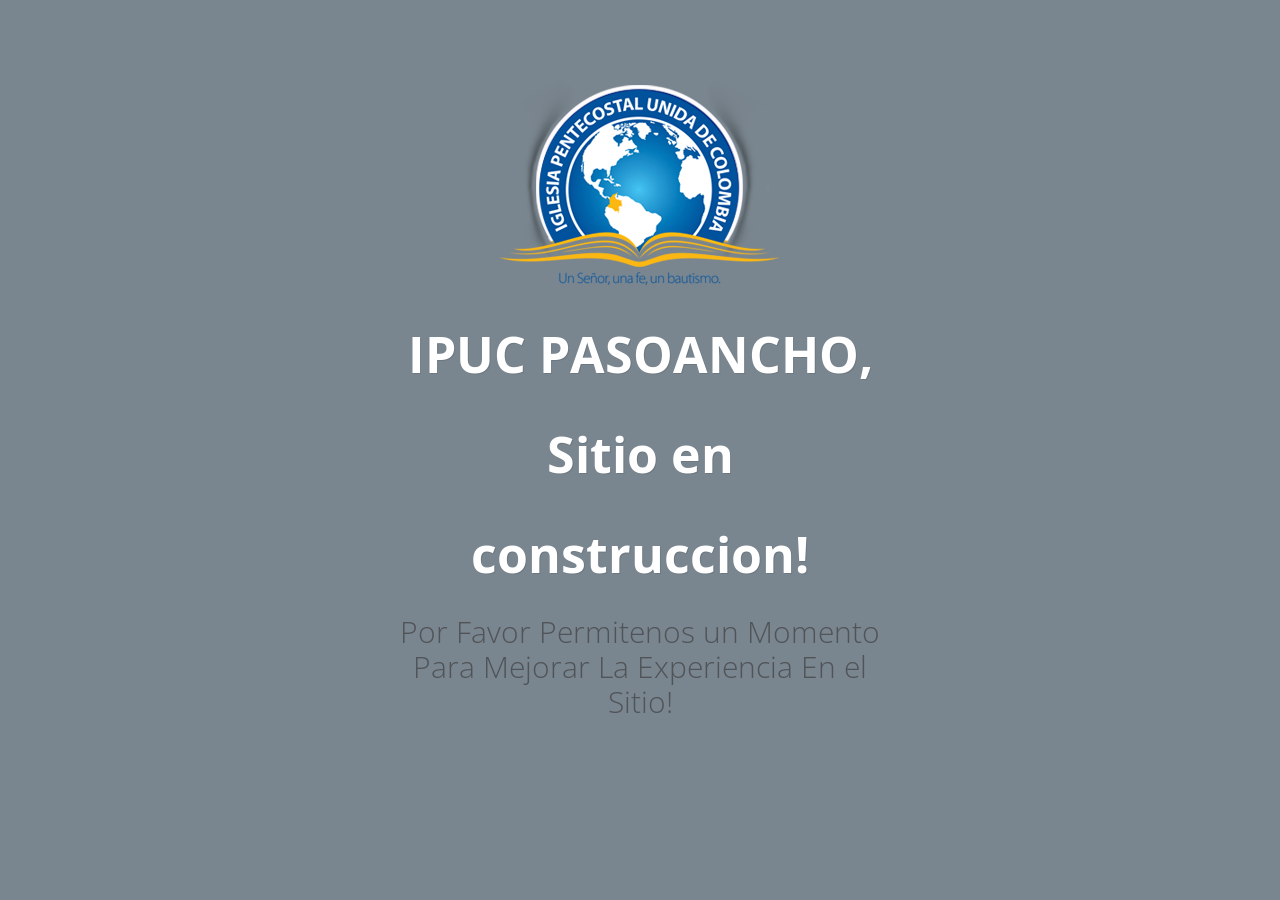
<file: maintenance/index.html>
<!DOCTYPE html>
<html>
    <head>
        <meta charset="UTF-8">
        <title>Ipuc Pasoancho</title>  
        <meta name="viewport" content="width=device-width, initial-scale=1.0, maximum-scale=1.0, user-scalable=no" />
        <meta name="apple-mobile-web-app-capable" content="yes" />
        <meta name="description" content="">
        <meta name="keywords" content="coco bootstrap template, coco admin, bootstrap,admin template, bootstrap admin,">
        <meta name="author" content="Huban Creative">

        <!-- Base Css Files -->
        <link href="assets/libs/jqueryui/ui-lightness/jquery-ui-1.10.4.custom.min.css" rel="stylesheet" />
        <link href="assets/libs/bootstrap/css/bootstrap.min.css" rel="stylesheet" />
        <link href="assets/libs/font-awesome/css/font-awesome.min.css" rel="stylesheet" />
        <link href="assets/libs/fontello/css/fontello.css" rel="stylesheet" />
        <link href="assets/libs/animate-css/animate.min.css" rel="stylesheet" />
        <link href="assets/libs/nifty-modal/css/component.css" rel="stylesheet" />
        <link href="assets/libs/magnific-popup/magnific-popup.css" rel="stylesheet" /> 
        <link href="assets/libs/ios7-switch/ios7-switch.css" rel="stylesheet" /> 
        <link href="assets/libs/pace/pace.css" rel="stylesheet" />
        <link href="assets/libs/sortable/sortable-theme-bootstrap.css" rel="stylesheet" />
        <link href="assets/libs/bootstrap-datepicker/css/datepicker.css" rel="stylesheet" />
        <link href="assets/libs/jquery-icheck/skins/all.css" rel="stylesheet" />
        <!-- Code Highlighter for Demo -->
        <link href="assets/libs/prettify/github.css" rel="stylesheet" />

        <!-- Extra CSS Libraries Start -->
        <link href="assets/css/style.css" rel="stylesheet" type="text/css" />
        <!-- Extra CSS Libraries End -->
        <link href="assets/css/style-responsive.css" rel="stylesheet" />

        <!-- HTML5 Shim and Respond.js IE8 support of HTML5 elements and media queries -->
        <!-- WARNING: Respond.js doesn't work if you view the page via file:// -->
        <!--[if lt IE 9]>
        <script src="https://oss.maxcdn.com/libs/html5shiv/3.7.0/html5shiv.js"></script>
        <script src="https://oss.maxcdn.com/libs/respond.js/1.3.0/respond.min.js"></script>
        <![endif]-->

        <link rel="shortcut icon" href="assets/img/favicon.ico">
        <link rel="apple-touch-icon" href="assets/img/apple-touch-icon.png" />
        <link rel="apple-touch-icon" sizes="57x57" href="assets/img/apple-touch-icon-57x57.png" />
        <link rel="apple-touch-icon" sizes="72x72" href="assets/img/apple-touch-icon-72x72.png" />
        <link rel="apple-touch-icon" sizes="76x76" href="assets/img/apple-touch-icon-76x76.png" />
        <link rel="apple-touch-icon" sizes="114x114" href="assets/img/apple-touch-icon-114x114.png" />
        <link rel="apple-touch-icon" sizes="120x120" href="assets/img/apple-touch-icon-120x120.png" />
        <link rel="apple-touch-icon" sizes="144x144" href="assets/img/apple-touch-icon-144x144.png" />
        <link rel="apple-touch-icon" sizes="152x152" href="assets/img/apple-touch-icon-152x152.png" />
    </head>
    <body class="fixed-left login-page">
        <!-- Modal Start -->
        <!-- Modal Task Progress -->	
        <div class="md-modal md-3d-flip-vertical" id="task-progress">
            <div class="md-content">
                <h3><strong>Task Progress</strong> Information</h3>
                <div>
                    <p>CLEANING BUGS</p>
                    <div class="progress progress-xs for-modal">
                        <div class="progress-bar progress-bar-success" role="progressbar" aria-valuenow="80" aria-valuemin="0" aria-valuemax="100" style="width: 80%">
                            <span class="sr-only">80&#37; Complete</span>
                        </div>
                    </div>
                    <p>POSTING SOME STUFF</p>
                    <div class="progress progress-xs for-modal">
                        <div class="progress-bar progress-bar-warning" role="progressbar" aria-valuenow="80" aria-valuemin="0" aria-valuemax="100" style="width: 65%">
                            <span class="sr-only">65&#37; Complete</span>
                        </div>
                    </div>
                    <p>BACKUP DATA FROM SERVER</p>
                    <div class="progress progress-xs for-modal">
                        <div class="progress-bar progress-bar-info" role="progressbar" aria-valuenow="80" aria-valuemin="0" aria-valuemax="100" style="width: 95%">
                            <span class="sr-only">95&#37; Complete</span>
                        </div>
                    </div>
                    <p>RE-DESIGNING WEB APPLICATION</p>
                    <div class="progress progress-xs for-modal">
                        <div class="progress-bar progress-bar-primary" role="progressbar" aria-valuenow="80" aria-valuemin="0" aria-valuemax="100" style="width: 100%">
                            <span class="sr-only">100&#37; Complete</span>
                        </div>
                    </div>
                    <p class="text-center">
                        <button class="btn btn-danger btn-sm md-close">Close</button>
                    </p>
                </div>
            </div>
        </div>

        <!-- Modal Logout -->
        <div class="md-modal md-just-me" id="logout-modal">
            <div class="md-content">
                <h3><strong>Logout</strong> Confirmation</h3>
                <div>
                    <p class="text-center">Are you sure want to logout from this awesome system?</p>
                    <p class="text-center">
                        <button class="btn btn-danger md-close">Nope!</button>
                        <a href="login.html" class="btn btn-success md-close">Yeah, I'm sure</a>
                    </p>
                </div>
            </div>
        </div>        <!-- Modal End -->		
        <!-- Begin page -->
        <div class="container">
            <div class="full-content-center">
                <div class="maintenance animated flipInX">
                    <div class="">
                        <center>
                            <img src="../images/logo/logo.png" alt=""/><br>
                        </center>
                        <h1> IPUC PASOANCHO, Sitio en construccion!</h1>
                        <h2>Por Favor Permitenos un Momento Para Mejorar La Experiencia En el Sitio!</h2>
                    </div>
                </div>

            </div>
        </div>
        <!-- the overlay modal element -->
        <div class="md-overlay"></div>
        <!-- End of eoverlay modal -->
        <script>
            var resizefunc = [];
        </script>
        <!-- jQuery (necessary for Bootstrap's JavaScript plugins) -->
        <script src="assets/libs/jquery/jquery-1.11.1.min.js"></script>
        <script src="assets/libs/bootstrap/js/bootstrap.min.js"></script>
        <script src="assets/libs/jqueryui/jquery-ui-1.10.4.custom.min.js"></script>
        <script src="assets/libs/jquery-ui-touch/jquery.ui.touch-punch.min.js"></script>
        <script src="assets/libs/jquery-detectmobile/detect.js"></script>
        <script src="assets/libs/jquery-animate-numbers/jquery.animateNumbers.js"></script>
        <script src="assets/libs/ios7-switch/ios7.switch.js"></script>
        <script src="assets/libs/fastclick/fastclick.js"></script>
        <script src="assets/libs/jquery-blockui/jquery.blockUI.js"></script>
        <script src="assets/libs/bootstrap-bootbox/bootbox.min.js"></script>
        <script src="assets/libs/jquery-slimscroll/jquery.slimscroll.js"></script>
        <script src="assets/libs/jquery-sparkline/jquery-sparkline.js"></script>
        <script src="assets/libs/nifty-modal/js/classie.js"></script>
        <script src="assets/libs/nifty-modal/js/modalEffects.js"></script>
        <script src="assets/libs/sortable/sortable.min.js"></script>
        <script src="assets/libs/bootstrap-fileinput/bootstrap.file-input.js"></script>
        <script src="assets/libs/bootstrap-select/bootstrap-select.min.js"></script>
        <script src="assets/libs/bootstrap-select2/select2.min.js"></script>
        <script src="assets/libs/magnific-popup/jquery.magnific-popup.min.js"></script> 
        <script src="assets/libs/pace/pace.min.js"></script>
        <script src="assets/libs/bootstrap-datepicker/js/bootstrap-datepicker.js"></script>
        <script src="assets/libs/jquery-icheck/icheck.min.js"></script>

        <!-- Demo Specific JS Libraries -->
        <script src="assets/libs/prettify/prettify.js"></script>

        <script src="assets/js/init.js"></script>
    </body>
</html>
</file>
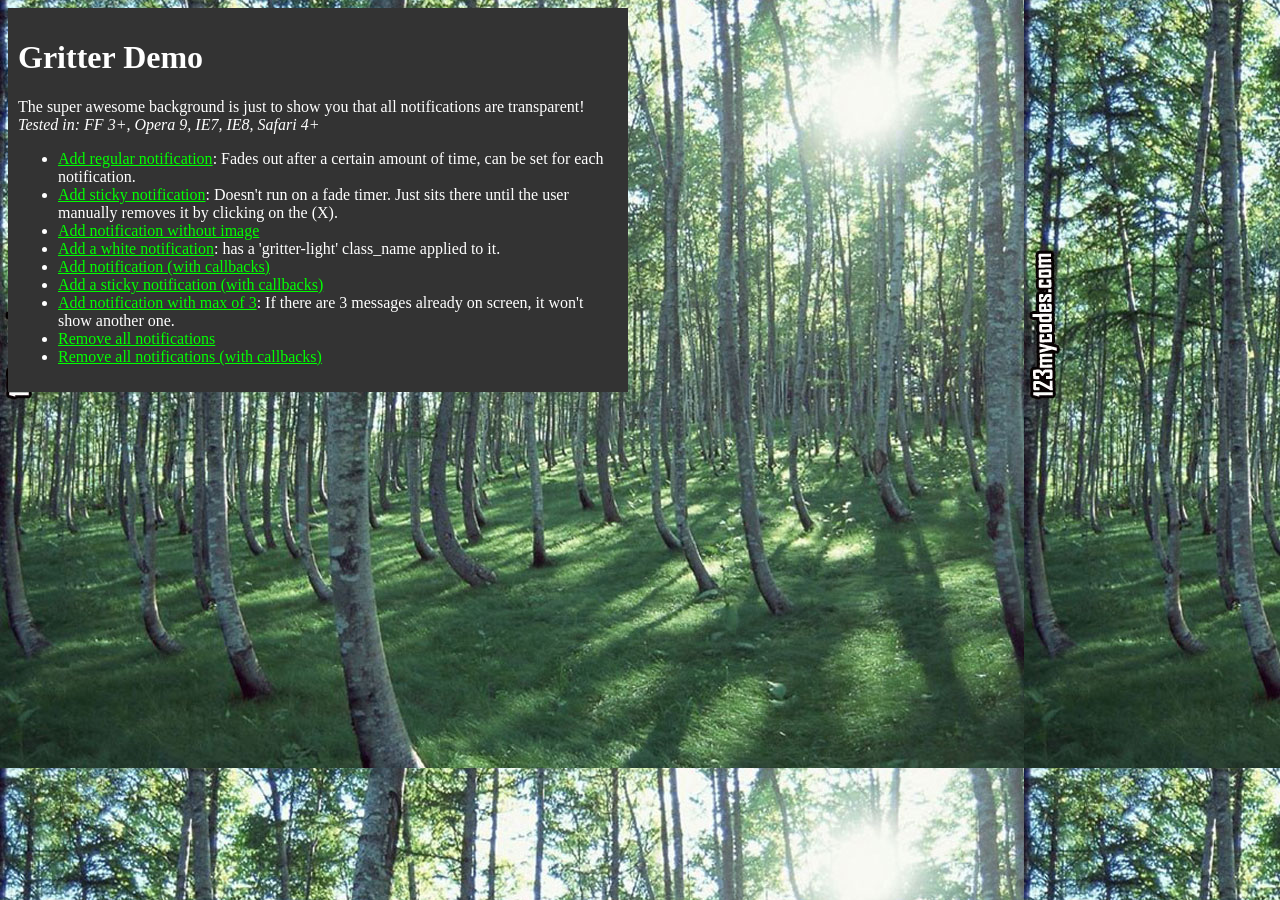
<file: maintenance/assets/libs/jquery-gritter/index.html>
<!DOCTYPE html PUBLIC "-//W3C//DTD XHTML 1.0 Transitional//EN" "http://www.w3.org/TR/xhtml1/DTD/xhtml1-transitional.dtd">
<html xmlns="http://www.w3.org/1999/xhtml">
<head>
<title>Gritter demo for jQuery - boedesign.com</title>
<meta http-equiv="Content-Type" content="text/html; charset=utf-8" />
<link rel="stylesheet" type="text/css" href="css/jquery.gritter.css" />
<script type="text/javascript" src="http://www.google.com/jsapi"></script>
<script type="text/javascript">google.load('jquery', '1.7.1');</script>
<script type="text/javascript" src="js/jquery.gritter.js"></script>
<style type="text/css">
	body {
		background:#222 url(images/trees.jpg);
		color:#fff;
	}
	a {
		color:#00ff00;
	}
	#container {
		width:600px;
		background:#333;
		padding:10px;
	}
</style>
</head>


<body>
<div id="container">
	<h1>Gritter Demo</h1>
	<p>
		The super awesome background is just to show you that all notifications are transparent!
		<em>Tested in: FF 3+, Opera 9, IE7, IE8, Safari 4+</em>
	</p>
	<ul>
		<li>
			<a href="#" id="add-regular">Add regular notification</a>: Fades out after a certain amount of time, can be set for each notification.
		</li>
		<li>
			<a href="#" id="add-sticky">Add sticky notification</a>: Doesn't run on a fade timer.  Just sits there until the user manually removes it by clicking on the (X).
		</li>
		<li>
			<a href="#" id="add-without-image">Add notification without image</a>
		</li>
        <li>
            <a href="#" id="add-gritter-light">Add a white notification</a>: has a 'gritter-light' class_name applied to it.
        </li>
		<li>
			<a href="#" id="add-with-callbacks">Add notification (with callbacks)</a>
		</li>
		<li>
			<a href="#" id="add-sticky-with-callbacks">Add a sticky notification (with callbacks)</a>
		</li>
        <li>
            <a href="#" id="add-max">Add notification with max of 3</a>: If there are 3 messages already on screen, it won't show another one.
        </li>
		<li>
			<a href="#" id="remove-all">Remove all notifications</a>
		</li>
		<li>
			<a href="#" id="remove-all-with-callbacks">Remove all notifications (with callbacks)</a>
		</li>
	</ul>
</div>

<script type="text/javascript">

	$(function(){

		// global setting override
        /*
		$.extend($.gritter.options, {
		    class_name: 'gritter-light', // for light notifications (can be added directly to $.gritter.add too)
		    position: 'bottom-left', // possibilities: bottom-left, bottom-right, top-left, top-right
			fade_in_speed: 100, // how fast notifications fade in (string or int)
			fade_out_speed: 100, // how fast the notices fade out
			time: 3000 // hang on the screen for...
		});
        */

		$('#add-sticky').click(function(){

			var unique_id = $.gritter.add({
				// (string | mandatory) the heading of the notification
				title: 'This is a sticky notice!',
				// (string | mandatory) the text inside the notification
				text: 'Lorem ipsum dolor sit amet, consectetur adipiscing elit. Vivamus eget tincidunt velit. Cum sociis natoque penatibus et <a href="#" style="color:#ccc">magnis dis parturient</a> montes, nascetur ridiculus mus.',
				// (string | optional) the image to display on the left
				image: 'http://s3.amazonaws.com/twitter_production/profile_images/132499022/myface_bigger.jpg',
				// (bool | optional) if you want it to fade out on its own or just sit there
				sticky: true,
				// (int | optional) the time you want it to be alive for before fading out
				time: '',
				// (string | optional) the class name you want to apply to that specific message
				class_name: 'my-sticky-class'
			});

			// You can have it return a unique id, this can be used to manually remove it later using
			/*
			setTimeout(function(){

				$.gritter.remove(unique_id, {
					fade: true,
					speed: 'slow'
				});

			}, 6000)
			*/

			return false;

		});

		$('#add-regular').click(function(){

			$.gritter.add({
				// (string | mandatory) the heading of the notification
				title: 'This is a regular notice!',
				// (string | mandatory) the text inside the notification
				text: 'This will fade out after a certain amount of time. Vivamus eget tincidunt velit. Cum sociis natoque penatibus et <a href="#" style="color:#ccc">magnis dis parturient</a> montes, nascetur ridiculus mus.',
				// (string | optional) the image to display on the left
				image: 'http://a0.twimg.com/profile_images/59268975/jquery_avatar_bigger.png',
				// (bool | optional) if you want it to fade out on its own or just sit there
				sticky: false,
				// (int | optional) the time you want it to be alive for before fading out
				time: ''
			});

			return false;

		});

        $('#add-max').click(function(){

            $.gritter.add({
                // (string | mandatory) the heading of the notification
                title: 'This is a notice with a max of 3 on screen at one time!',
                // (string | mandatory) the text inside the notification
                text: 'This will fade out after a certain amount of time. Vivamus eget tincidunt velit. Cum sociis natoque penatibus et <a href="#" style="color:#ccc">magnis dis parturient</a> montes, nascetur ridiculus mus.',
                // (string | optional) the image to display on the left
                image: 'http://a0.twimg.com/profile_images/59268975/jquery_avatar_bigger.png',
                // (bool | optional) if you want it to fade out on its own or just sit there
                sticky: false,
                // (function) before the gritter notice is opened
                before_open: function(){
                    if($('.gritter-item-wrapper').length == 3)
                    {
                        // Returning false prevents a new gritter from opening
                        return false;
                    }
                }
            });

            return false;

        });

		$('#add-without-image').click(function(){

			$.gritter.add({
				// (string | mandatory) the heading of the notification
				title: 'This is a notice without an image!',
				// (string | mandatory) the text inside the notification
				text: 'This will fade out after a certain amount of time. Vivamus eget tincidunt velit. Cum sociis natoque penatibus et <a href="#" style="color:#ccc">magnis dis parturient</a> montes, nascetur ridiculus mus.'
			});

			return false;
		});

        $('#add-gritter-light').click(function(){

            $.gritter.add({
                // (string | mandatory) the heading of the notification
                title: 'This is a light notification',
                // (string | mandatory) the text inside the notification
                text: 'Just add a "gritter-light" class_name to your $.gritter.add or globally to $.gritter.options.class_name',
                class_name: 'gritter-light'
            });

            return false;
        });

		$('#add-with-callbacks').click(function(){

			$.gritter.add({
				// (string | mandatory) the heading of the notification
				title: 'This is a notice with callbacks!',
				// (string | mandatory) the text inside the notification
				text: 'The callback is...',
				// (function | optional) function called before it opens
				before_open: function(){
					alert('I am called before it opens');
				},
				// (function | optional) function called after it opens
				after_open: function(e){
					alert("I am called after it opens: \nI am passed the jQuery object for the created Gritter element...\n" + e);
				},
				// (function | optional) function called before it closes
				before_close: function(e, manual_close){
                    var manually = (manual_close) ? 'The "X" was clicked to close me!' : '';
					alert("I am called before it closes: I am passed the jQuery object for the Gritter element... \n" + manually);
				},
				// (function | optional) function called after it closes
				after_close: function(e, manual_close){
                    var manually = (manual_close) ? 'The "X" was clicked to close me!' : '';
					alert('I am called after it closes. ' + manually);
				}
			});

			return false;
		});

		$('#add-sticky-with-callbacks').click(function(){

			$.gritter.add({
				// (string | mandatory) the heading of the notification
				title: 'This is a sticky notice with callbacks!',
				// (string | mandatory) the text inside the notification
				text: 'Sticky sticky notice.. sticky sticky notice...',
				// Stickeh!
				sticky: true,
				// (function | optional) function called before it opens
				before_open: function(){
					alert('I am a sticky called before it opens');
				},
				// (function | optional) function called after it opens
				after_open: function(e){
					alert("I am a sticky called after it opens: \nI am passed the jQuery object for the created Gritter element...\n" + e);
				},
				// (function | optional) function called before it closes
				before_close: function(e){
					alert("I am a sticky called before it closes: I am passed the jQuery object for the Gritter element... \n" + e);
				},
				// (function | optional) function called after it closes
				after_close: function(){
					alert('I am a sticky called after it closes');
				}
			});

			return false;

		});

		$("#remove-all").click(function(){

			$.gritter.removeAll();
			return false;

		});

		$("#remove-all-with-callbacks").click(function(){

			$.gritter.removeAll({
				before_close: function(e){
					alert("I am called before all notifications are closed.  I am passed the jQuery object containing all  of Gritter notifications.\n" + e);
				},
				after_close: function(){
					alert('I am called after everything has been closed.');
				}
			});
			return false;

		});


	});
</script>

</body>
</html>
</file>
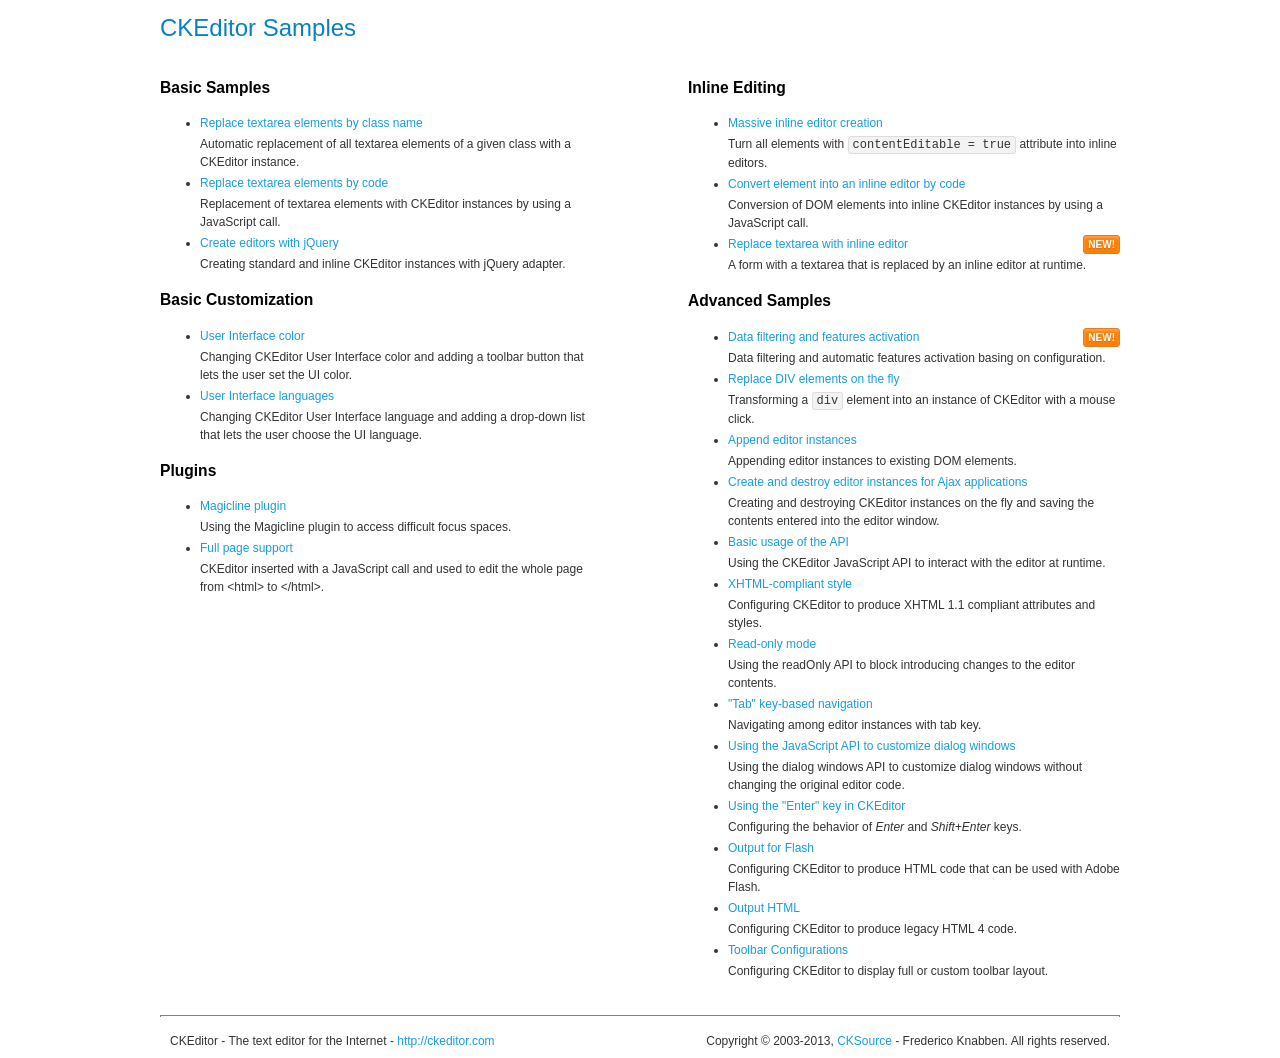
<file: maintenance/assets/libs/ckeditor/samples/index.html>
<!DOCTYPE html>
<!--
Copyright (c) 2003-2013, CKSource - Frederico Knabben. All rights reserved.
For licensing, see LICENSE.md or http://ckeditor.com/license
-->
<html>
<head>
	<title>CKEditor Samples</title>
	<meta charset="utf-8">
	<link rel="stylesheet" href="sample.css">
</head>
<body>
	<h1 class="samples">
		CKEditor Samples
	</h1>
	<div class="twoColumns">
		<div class="twoColumnsLeft">
			<h2 class="samples">
				Basic Samples
			</h2>
			<dl class="samples">
				<dt><a class="samples" href="replacebyclass.html">Replace textarea elements by class name</a></dt>
				<dd>Automatic replacement of all textarea elements of a given class with a CKEditor instance.</dd>

				<dt><a class="samples" href="replacebycode.html">Replace textarea elements by code</a></dt>
				<dd>Replacement of textarea elements with CKEditor instances by using a JavaScript call.</dd>

				<dt><a class="samples" href="jquery.html">Create editors with jQuery</a></dt>
				<dd>Creating standard and inline CKEditor instances with jQuery adapter.</dd>
			</dl>

			<h2 class="samples">
				Basic Customization
			</h2>
			<dl class="samples">
				<dt><a class="samples" href="uicolor.html">User Interface color</a></dt>
				<dd>Changing CKEditor User Interface color and adding a toolbar button that lets the user set the UI color.</dd>

				<dt><a class="samples" href="uilanguages.html">User Interface languages</a></dt>
				<dd>Changing CKEditor User Interface language and adding a drop-down list that lets the user choose the UI language.</dd>
			</dl>


			<h2 class="samples">Plugins</h2>
<dl class="samples">
<dt><a class="samples" href="plugins/magicline/magicline.html">Magicline plugin</a></dt>
<dd>Using the Magicline plugin to access difficult focus spaces.</dd>

<dt><a class="samples" href="plugins/wysiwygarea/fullpage.html">Full page support</a></dt>
<dd>CKEditor inserted with a JavaScript call and used to edit the whole page from &lt;html&gt; to &lt;/html&gt;.</dd>
</dl>
		</div>
		<div class="twoColumnsRight">
			<h2 class="samples">
				Inline Editing
			</h2>
			<dl class="samples">
				<dt><a class="samples" href="inlineall.html">Massive inline editor creation</a></dt>
				<dd>Turn all elements with <code>contentEditable = true</code> attribute into inline editors.</dd>

				<dt><a class="samples" href="inlinebycode.html">Convert element into an inline editor by code</a></dt>
				<dd>Conversion of DOM elements into inline CKEditor instances by using a JavaScript call.</dd>

				<dt><a class="samples" href="inlinetextarea.html">Replace textarea with inline editor</a> <span class="new">New!</span></dt>
				<dd>A form with a textarea that is replaced by an inline editor at runtime.</dd>

				
			</dl>

			<h2 class="samples">
				Advanced Samples
			</h2>
			<dl class="samples">
				<dt><a class="samples" href="datafiltering.html">Data filtering and features activation</a> <span class="new">New!</span></dt>
				<dd>Data filtering and automatic features activation basing on configuration.</dd>

				<dt><a class="samples" href="divreplace.html">Replace DIV elements on the fly</a></dt>
				<dd>Transforming a <code>div</code> element into an instance of CKEditor with a mouse click.</dd>

				<dt><a class="samples" href="appendto.html">Append editor instances</a></dt>
				<dd>Appending editor instances to existing DOM elements.</dd>

				<dt><a class="samples" href="ajax.html">Create and destroy editor instances for Ajax applications</a></dt>
				<dd>Creating and destroying CKEditor instances on the fly and saving the contents entered into the editor window.</dd>

				<dt><a class="samples" href="api.html">Basic usage of the API</a></dt>
				<dd>Using the CKEditor JavaScript API to interact with the editor at runtime.</dd>

				<dt><a class="samples" href="xhtmlstyle.html">XHTML-compliant style</a></dt>
				<dd>Configuring CKEditor to produce XHTML 1.1 compliant attributes and styles.</dd>

				<dt><a class="samples" href="readonly.html">Read-only mode</a></dt>
				<dd>Using the readOnly API to block introducing changes to the editor contents.</dd>

				<dt><a class="samples" href="tabindex.html">"Tab" key-based navigation</a></dt>
				<dd>Navigating among editor instances with tab key.</dd>


				
<dt><a class="samples" href="plugins/dialog/dialog.html">Using the JavaScript API to customize dialog windows</a></dt>
<dd>Using the dialog windows API to customize dialog windows without changing the original editor code.</dd>

<dt><a class="samples" href="plugins/enterkey/enterkey.html">Using the &quot;Enter&quot; key in CKEditor</a></dt>
<dd>Configuring the behavior of <em>Enter</em> and <em>Shift+Enter</em> keys.</dd>

<dt><a class="samples" href="plugins/htmlwriter/outputforflash.html">Output for Flash</a></dt>
<dd>Configuring CKEditor to produce HTML code that can be used with Adobe Flash.</dd>

<dt><a class="samples" href="plugins/htmlwriter/outputhtml.html">Output HTML</a></dt>
<dd>Configuring CKEditor to produce legacy HTML 4 code.</dd>

<dt><a class="samples" href="plugins/toolbar/toolbar.html">Toolbar Configurations</a></dt>
<dd>Configuring CKEditor to display full or custom toolbar layout.</dd>

			</dl>
		</div>
	</div>
	<div id="footer">
		<hr>
		<p>
			CKEditor - The text editor for the Internet - <a class="samples" href="http://ckeditor.com/">http://ckeditor.com</a>
		</p>
		<p id="copy">
			Copyright &copy; 2003-2013, <a class="samples" href="http://cksource.com/">CKSource</a> - Frederico Knabben. All rights reserved.
		</p>
	</div>
</body>
</html>
</file>
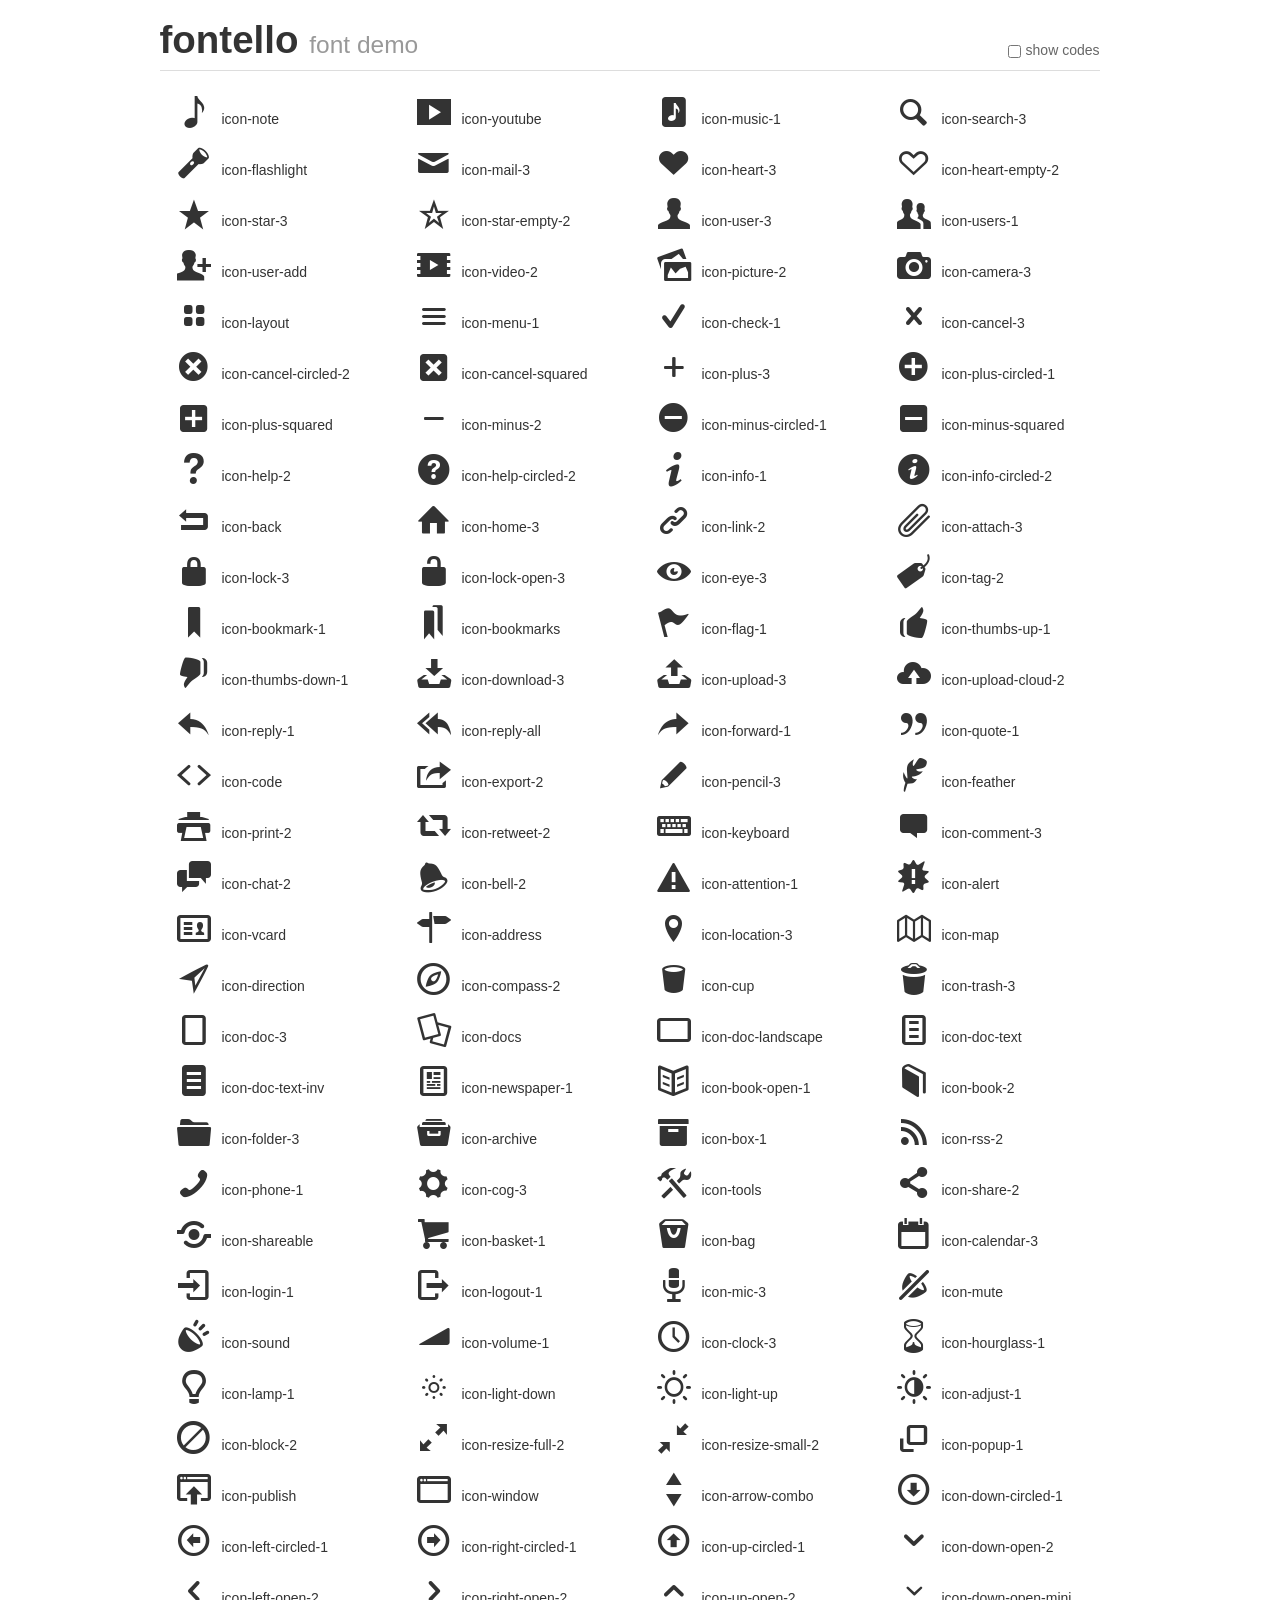
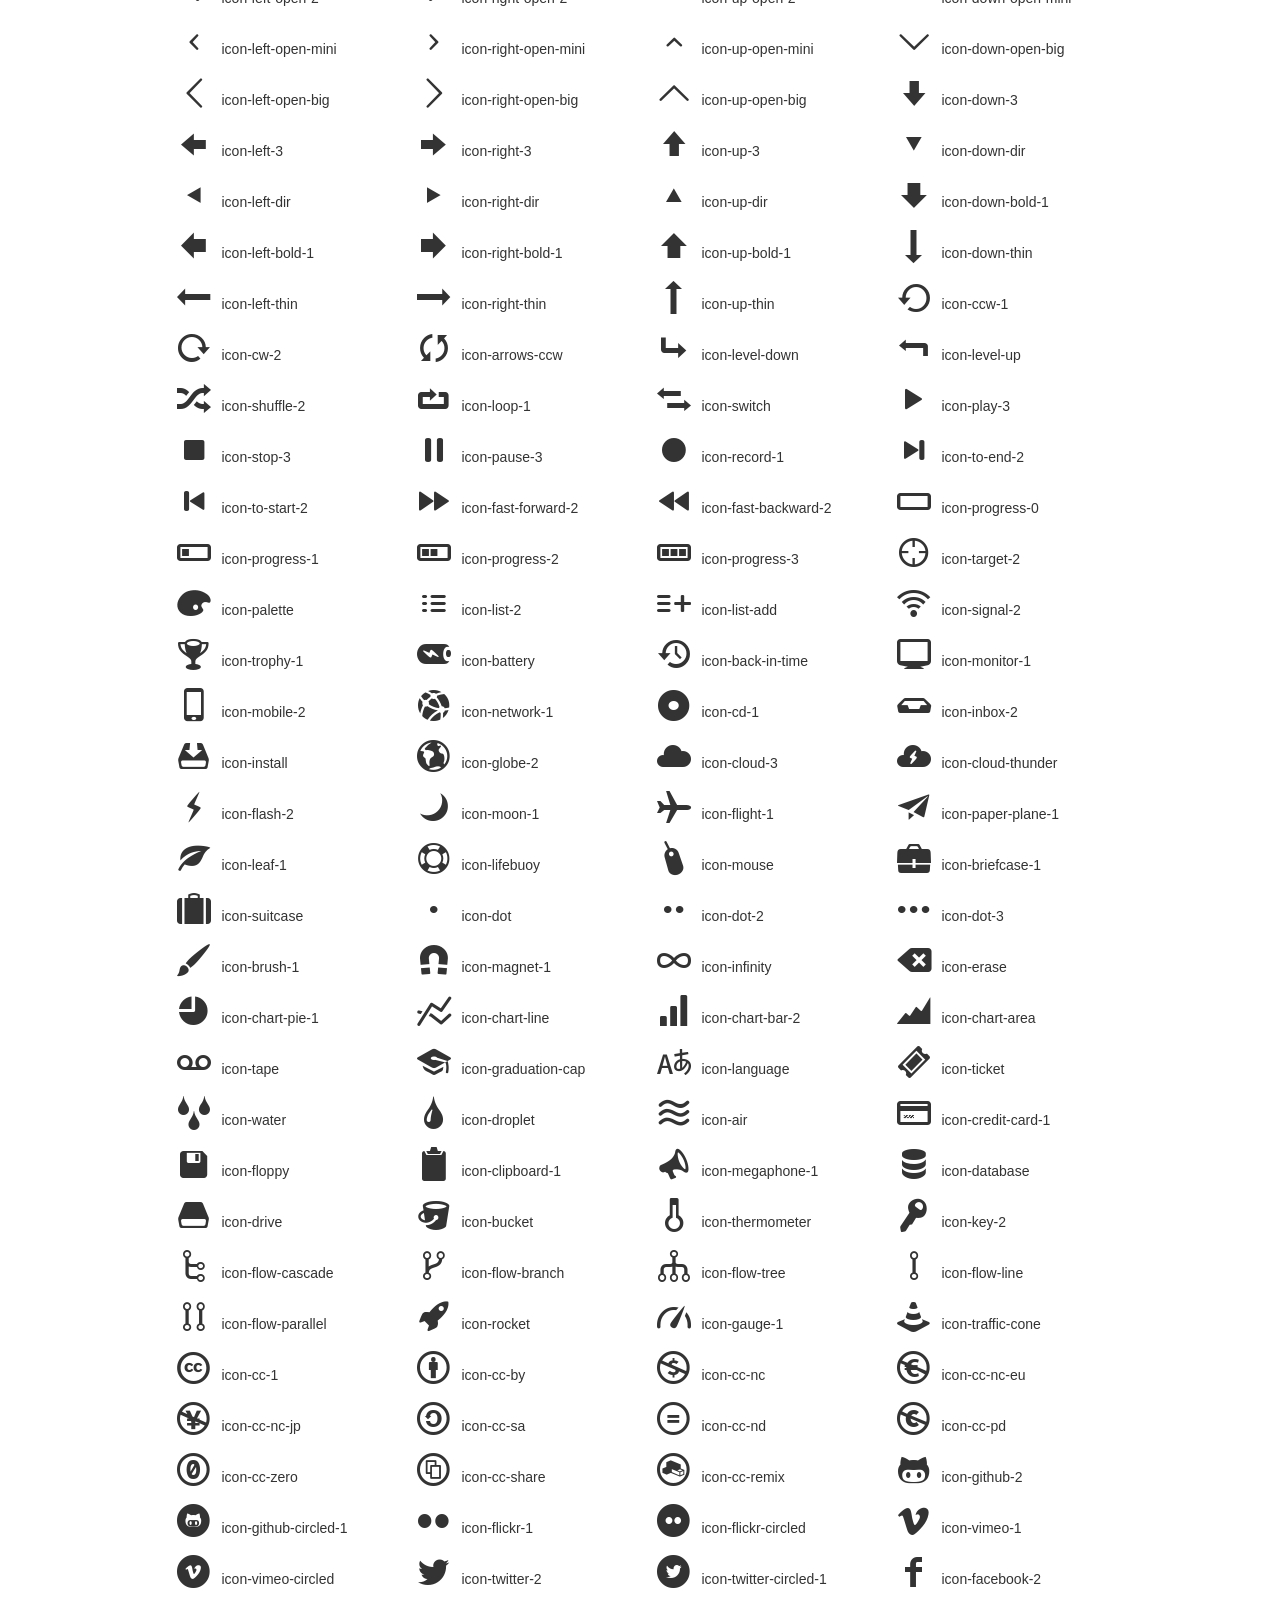
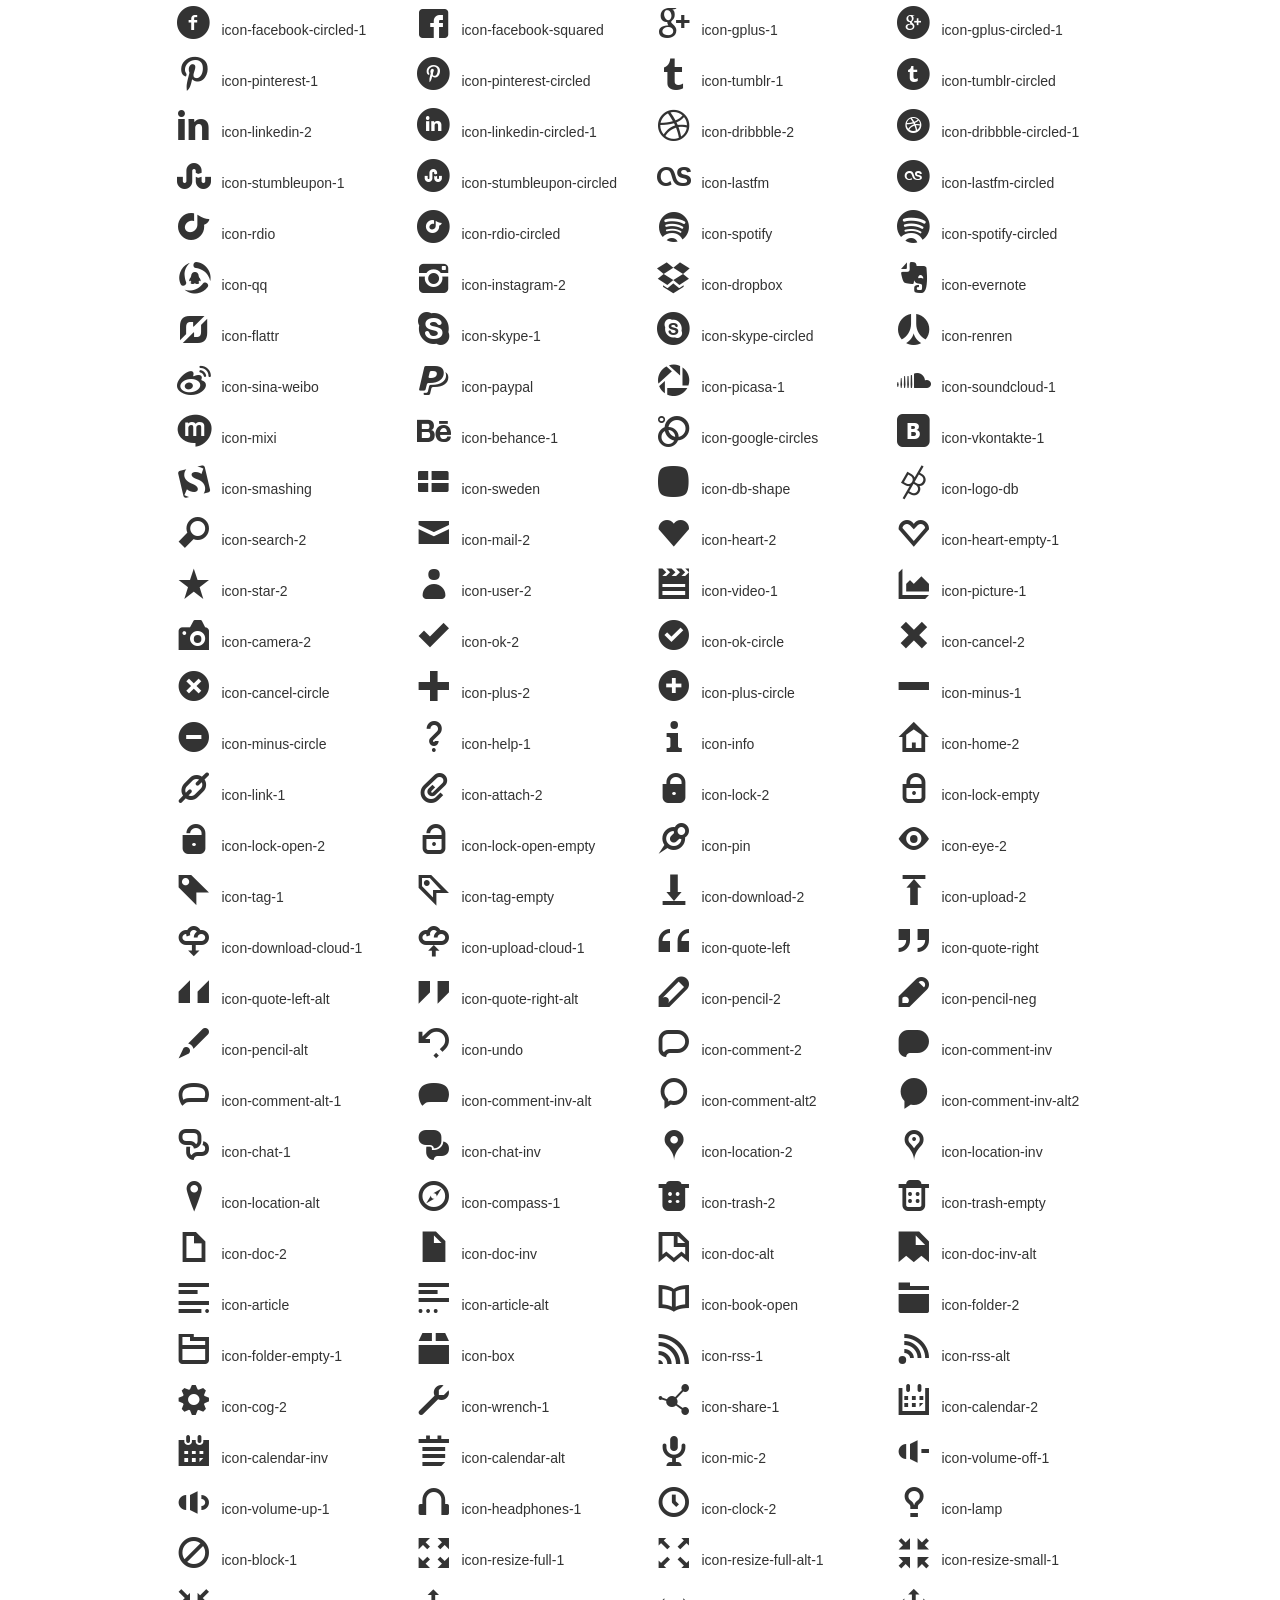
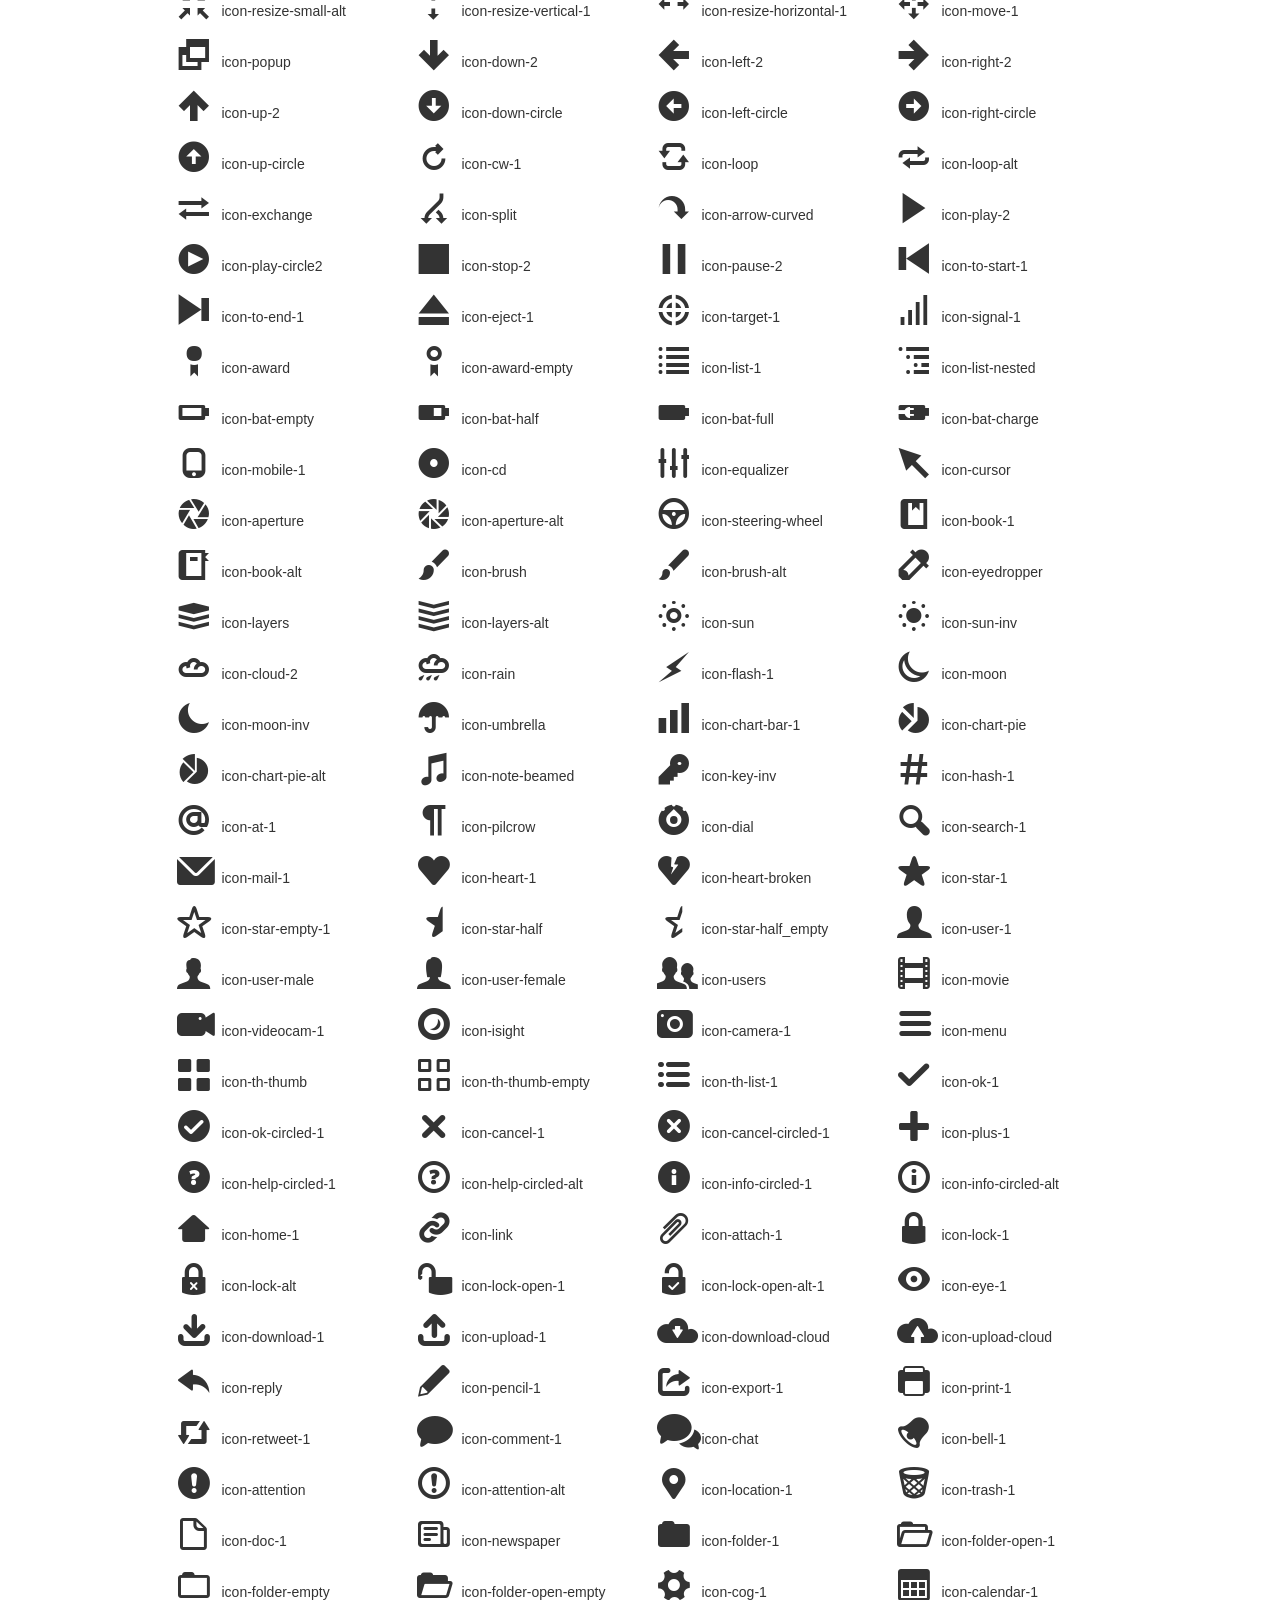
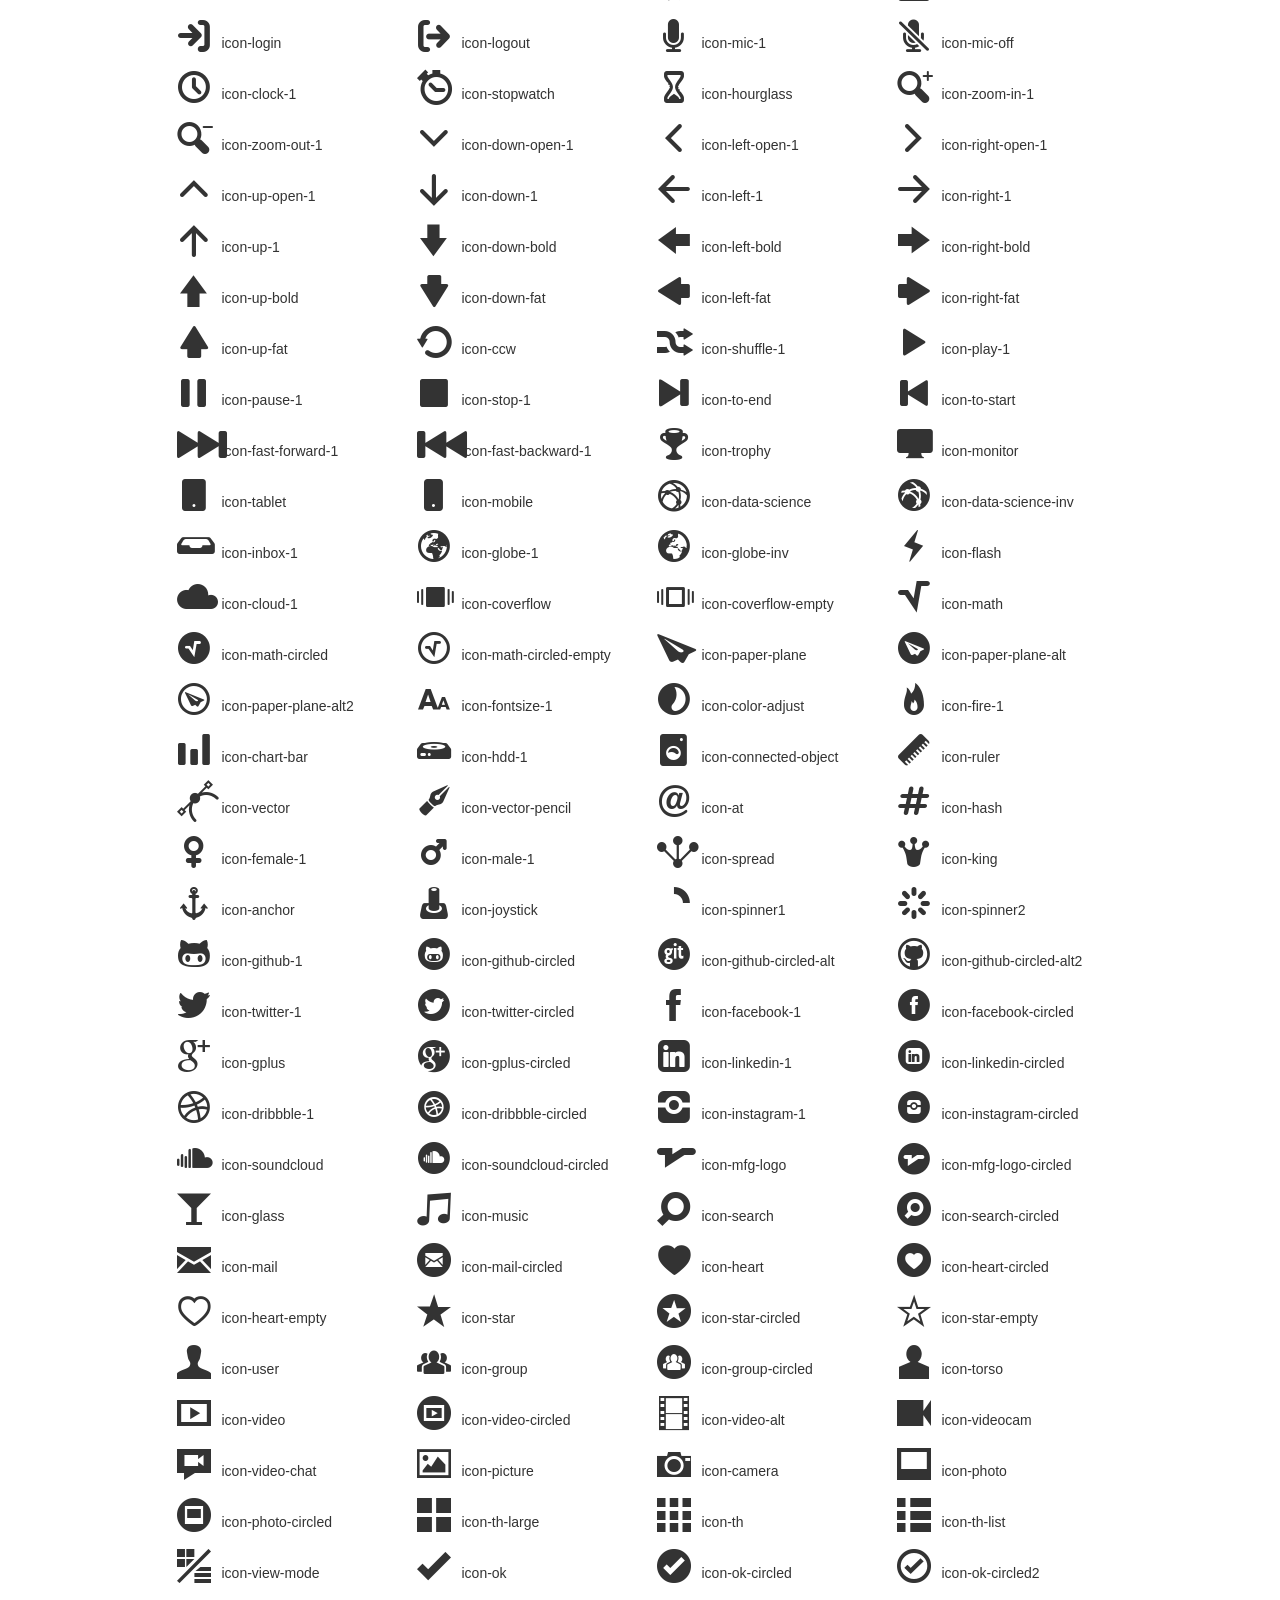
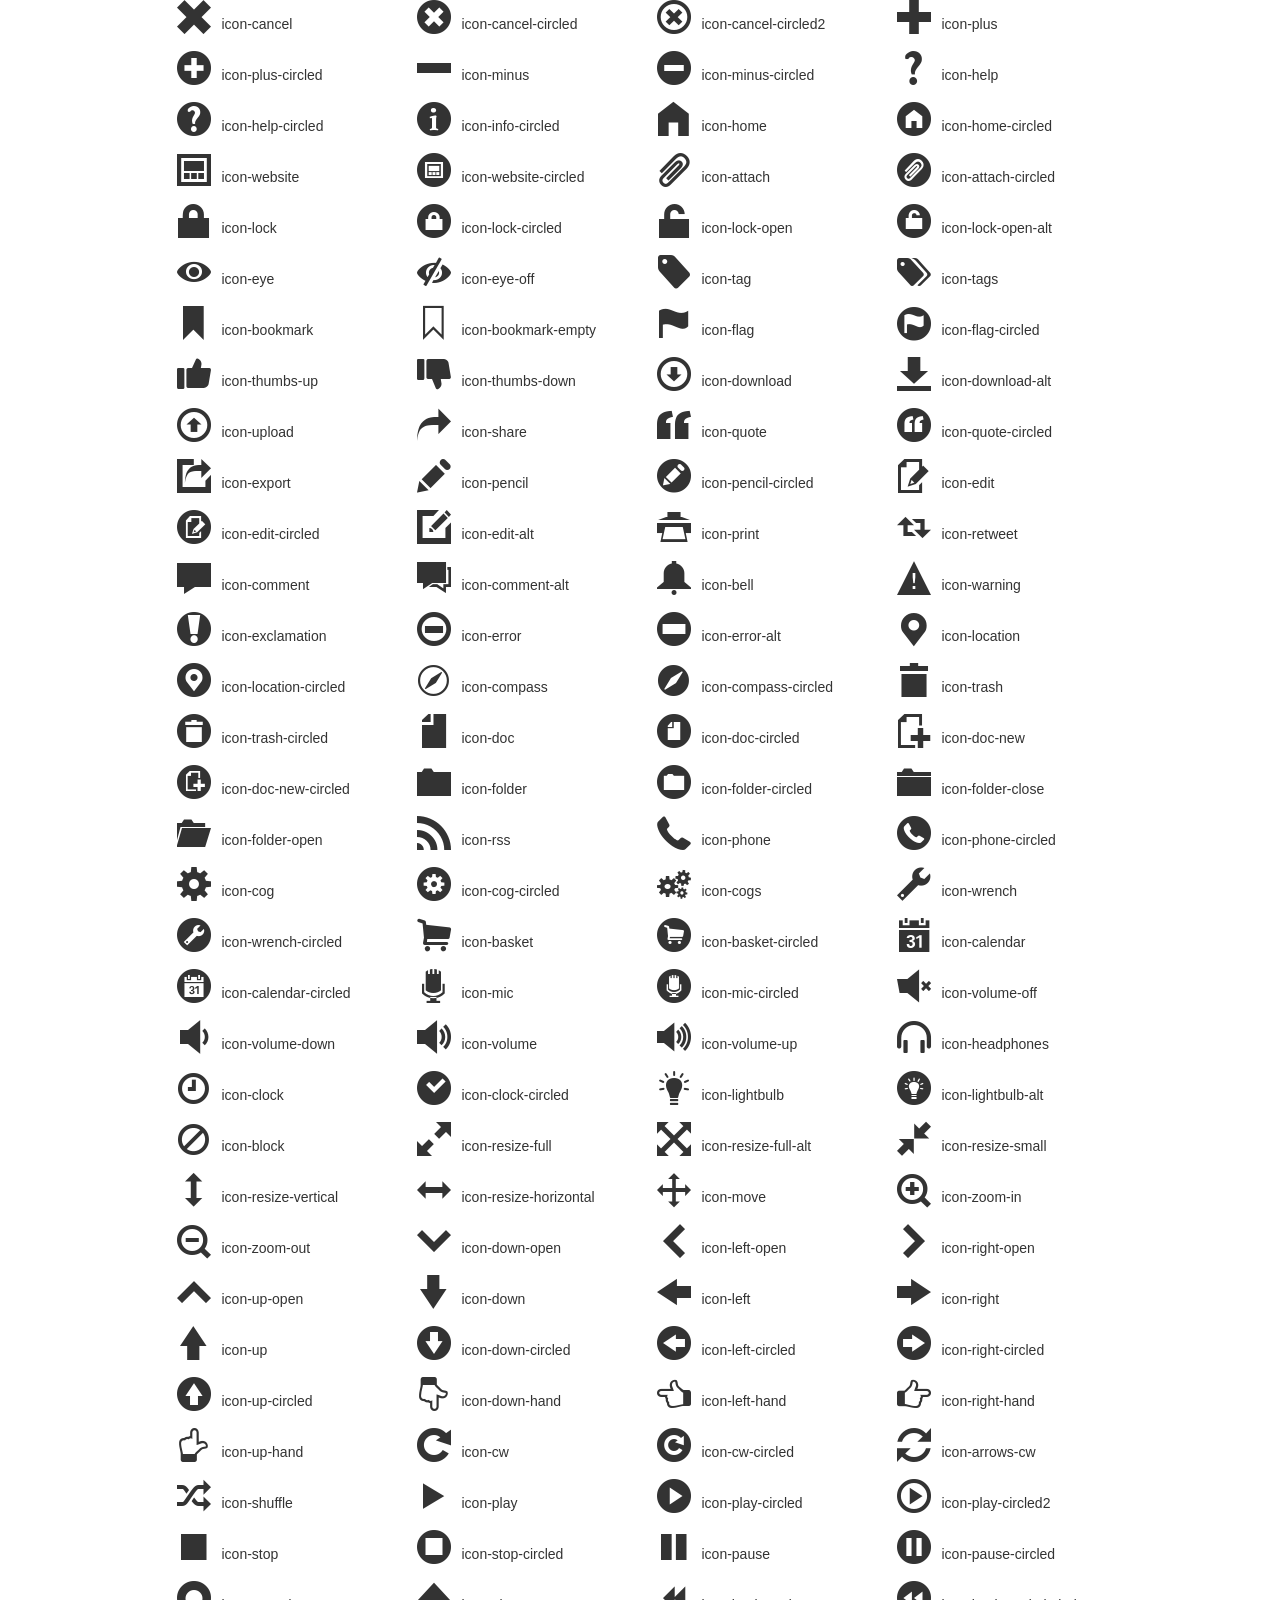
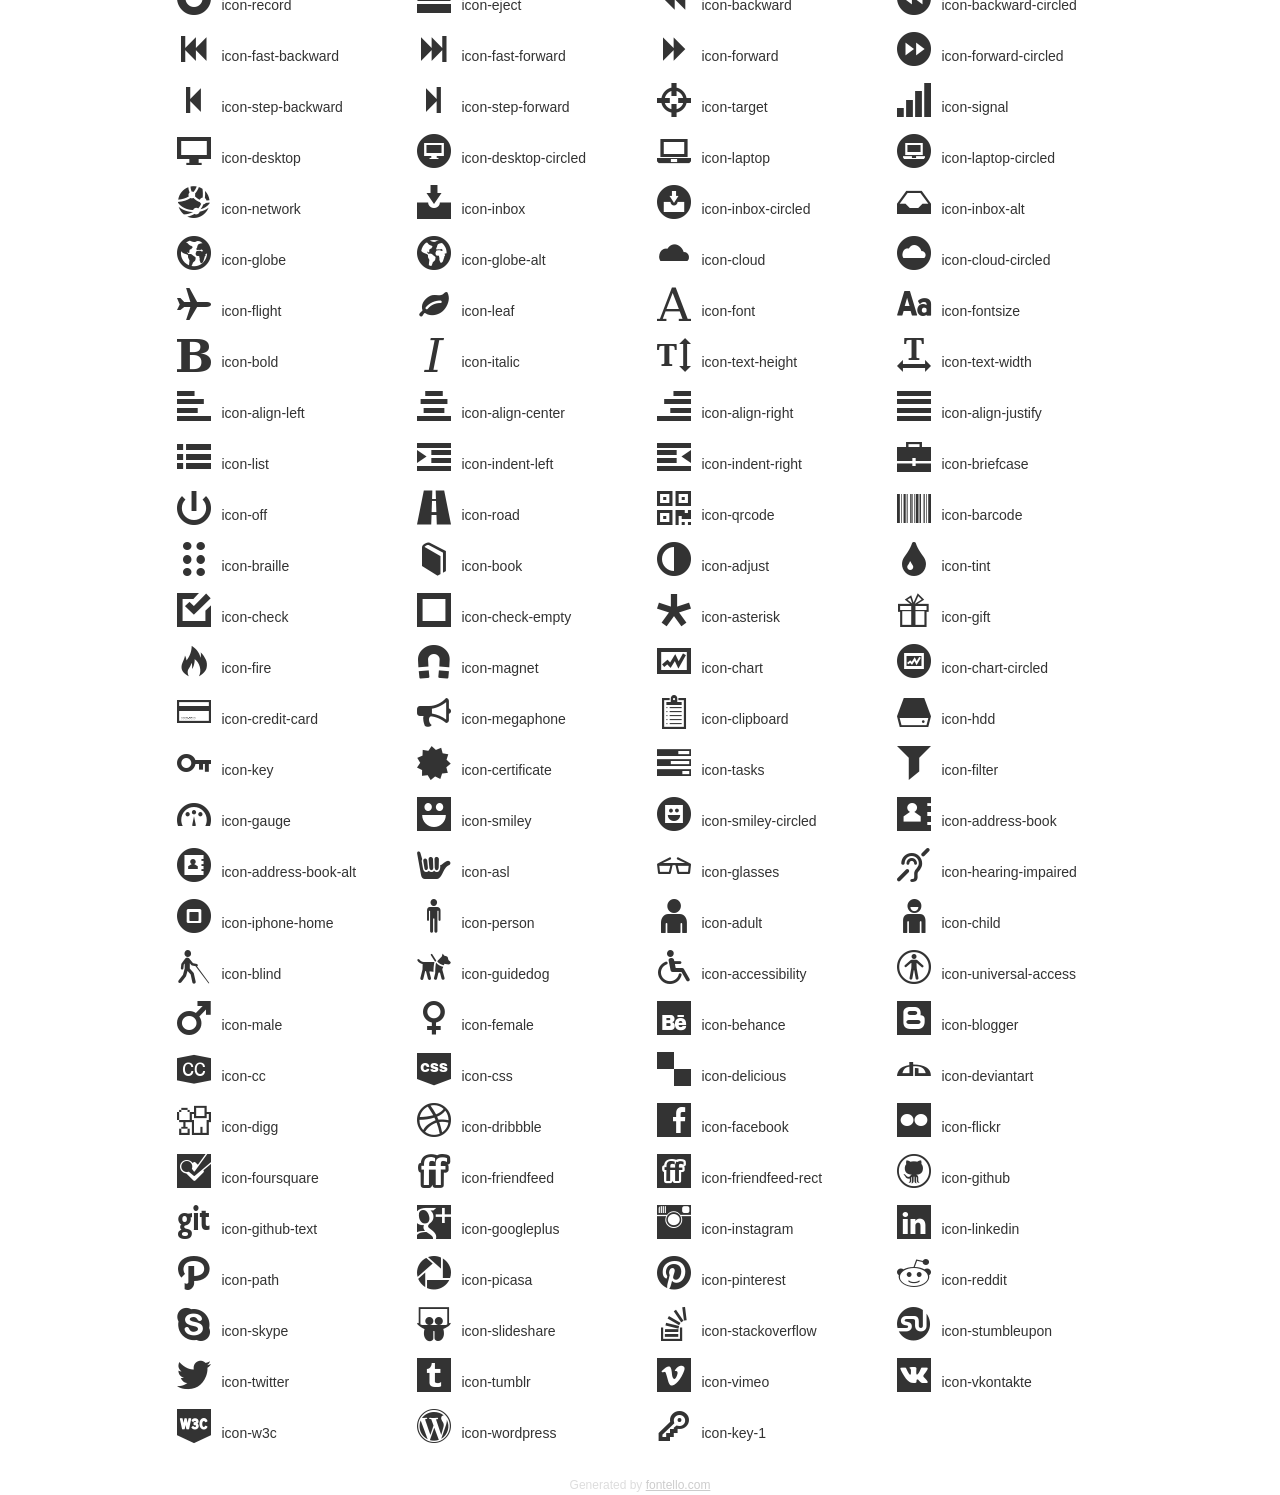
<file: maintenance/assets/libs/fontello/demo.html>
<!DOCTYPE html>
<html>
  <head>
    <!--[if lt IE 9]>
    <script src="http://html5shim.googlecode.com/svn/trunk/html5.js"></script>
    <![endif]-->
    <meta charset="UTF-8"><style type="text/css">/*
 * Bootstrap v2.2.1
 *
 * Copyright 2012 Twitter, Inc
 * Licensed under the Apache License v2.0
 * http://www.apache.org/licenses/LICENSE-2.0
 *
 * Designed and built with all the love in the world @twitter by @mdo and @fat.
 */
.clearfix {
  *zoom: 1;
}
.clearfix:before,
.clearfix:after {
  display: table;
  content: "";
  line-height: 0;
}
.clearfix:after {
  clear: both;
}
html {
  font-size: 100%;
  -webkit-text-size-adjust: 100%;
  -ms-text-size-adjust: 100%;
}
a:focus {
  outline: thin dotted #333;
  outline: 5px auto -webkit-focus-ring-color;
  outline-offset: -2px;
}
a:hover,
a:active {
  outline: 0;
}
button,
input,
select,
textarea {
  margin: 0;
  font-size: 100%;
  vertical-align: middle;
}
button,
input {
  *overflow: visible;
  line-height: normal;
}
button::-moz-focus-inner,
input::-moz-focus-inner {
  padding: 0;
  border: 0;
}
body {
  margin: 0;
  font-family: "Helvetica Neue", Helvetica, Arial, sans-serif;
  font-size: 14px;
  line-height: 20px;
  color: #333;
  background-color: #fff;
}
a {
  color: #08c;
  text-decoration: none;
}
a:hover {
  color: #005580;
  text-decoration: underline;
}
.row {
  margin-left: -20px;
  *zoom: 1;
}
.row:before,
.row:after {
  display: table;
  content: "";
  line-height: 0;
}
.row:after {
  clear: both;
}
[class*="span"] {
  float: left;
  min-height: 1px;
  margin-left: 20px;
}
.container,
.navbar-static-top .container,
.navbar-fixed-top .container,
.navbar-fixed-bottom .container {
  width: 940px;
}
.span12 {
  width: 940px;
}
.span11 {
  width: 860px;
}
.span10 {
  width: 780px;
}
.span9 {
  width: 700px;
}
.span8 {
  width: 620px;
}
.span7 {
  width: 540px;
}
.span6 {
  width: 460px;
}
.span5 {
  width: 380px;
}
.span4 {
  width: 300px;
}
.span3 {
  width: 220px;
}
.span2 {
  width: 140px;
}
.span1 {
  width: 60px;
}
[class*="span"].pull-right,
.row-fluid [class*="span"].pull-right {
  float: right;
}
.container {
  margin-right: auto;
  margin-left: auto;
  *zoom: 1;
}
.container:before,
.container:after {
  display: table;
  content: "";
  line-height: 0;
}
.container:after {
  clear: both;
}
p {
  margin: 0 0 10px;
}
.lead {
  margin-bottom: 20px;
  font-size: 21px;
  font-weight: 200;
  line-height: 30px;
}
small {
  font-size: 85%;
}
h1 {
  margin: 10px 0;
  font-family: inherit;
  font-weight: bold;
  line-height: 20px;
  color: inherit;
  text-rendering: optimizelegibility;
}
h1 small {
  font-weight: normal;
  line-height: 1;
  color: #999;
}
h1 {
  line-height: 40px;
}
h1 {
  font-size: 38.5px;
}
h1 small {
  font-size: 24.5px;
}
body {
  margin-top: 90px;
}
.header {
  position: fixed;
  top: 0;
  left: 50%;
  margin-left: -480px;
  background-color: #fff;
  border-bottom: 1px solid #ddd;
  padding-top: 10px;
  z-index: 10;
}
.footer {
  color: #ddd;
  font-size: 12px;
  text-align: center;
  margin-top: 20px;
}
.footer a {
  color: #ccc;
  text-decoration: underline;
}
.the-icons {
  font-size: 14px;
  line-height: 44px;
}

.the-icons i {
  font-size: 34px;
}
.switch {
  position: absolute;
  right: 0;
  bottom: 10px;
  color: #666;
}
.switch input {
  margin-right: 0.3em;
}
.codesOn .i-name {
  display: none;
}
.codesOn .i-code {
  display: inline;
}
.i-code {
  display: none;
}
</style>
    <link rel="stylesheet" href="css/fontello.css">
    <link rel="stylesheet" href="css/animation.css">
    <!--[if IE 7]>
    <link rel="stylesheet" href="css/fontello-ie7.css">
    <![endif]-->
    <script>
      function toggleCodes(on) {
        var obj = document.getElementById('icons');
        
        if (on) {
          obj.className += ' codesOn';
        } else {
          obj.className = obj.className.replace(' codesOn', '');
        }
      }
      
    </script>
  </head>
  <body>
    <div class="container header">
      <h1>
        fontello
         <small>font demo</small>
      </h1>
      <label class="switch">
        <input type="checkbox" onclick="toggleCodes(this.checked)">show codes
      </label>
    </div>
    <div id="icons" class="container">
      <div class="row">
        <div title="Code: 0xeb33" class="the-icons span3"><i class="icon-note"></i> <span class="i-name">icon-note</span><span class="i-code">0xeb33</span></div>
        <div title="Code: 0xe90e" class="the-icons span3"><i class="icon-youtube"></i> <span class="i-name">icon-youtube</span><span class="i-code">0xe90e</span></div>
        <div title="Code: 0xeb35" class="the-icons span3"><i class="icon-music-1"></i> <span class="i-name">icon-music-1</span><span class="i-code">0xeb35</span></div>
        <div title="Code: 0xeb36" class="the-icons span3"><i class="icon-search-3"></i> <span class="i-name">icon-search-3</span><span class="i-code">0xeb36</span></div>
      </div>
      <div class="row">
        <div title="Code: 0xeb37" class="the-icons span3"><i class="icon-flashlight"></i> <span class="i-name">icon-flashlight</span><span class="i-code">0xeb37</span></div>
        <div title="Code: 0xeb38" class="the-icons span3"><i class="icon-mail-3"></i> <span class="i-name">icon-mail-3</span><span class="i-code">0xeb38</span></div>
        <div title="Code: 0xeb39" class="the-icons span3"><i class="icon-heart-3"></i> <span class="i-name">icon-heart-3</span><span class="i-code">0xeb39</span></div>
        <div title="Code: 0xeb3a" class="the-icons span3"><i class="icon-heart-empty-2"></i> <span class="i-name">icon-heart-empty-2</span><span class="i-code">0xeb3a</span></div>
      </div>
      <div class="row">
        <div title="Code: 0xeb3b" class="the-icons span3"><i class="icon-star-3"></i> <span class="i-name">icon-star-3</span><span class="i-code">0xeb3b</span></div>
        <div title="Code: 0xeb3c" class="the-icons span3"><i class="icon-star-empty-2"></i> <span class="i-name">icon-star-empty-2</span><span class="i-code">0xeb3c</span></div>
        <div title="Code: 0xeb3d" class="the-icons span3"><i class="icon-user-3"></i> <span class="i-name">icon-user-3</span><span class="i-code">0xeb3d</span></div>
        <div title="Code: 0xeb3e" class="the-icons span3"><i class="icon-users-1"></i> <span class="i-name">icon-users-1</span><span class="i-code">0xeb3e</span></div>
      </div>
      <div class="row">
        <div title="Code: 0xeb3f" class="the-icons span3"><i class="icon-user-add"></i> <span class="i-name">icon-user-add</span><span class="i-code">0xeb3f</span></div>
        <div title="Code: 0xeb40" class="the-icons span3"><i class="icon-video-2"></i> <span class="i-name">icon-video-2</span><span class="i-code">0xeb40</span></div>
        <div title="Code: 0xeb41" class="the-icons span3"><i class="icon-picture-2"></i> <span class="i-name">icon-picture-2</span><span class="i-code">0xeb41</span></div>
        <div title="Code: 0xeb42" class="the-icons span3"><i class="icon-camera-3"></i> <span class="i-name">icon-camera-3</span><span class="i-code">0xeb42</span></div>
      </div>
      <div class="row">
        <div title="Code: 0xeb43" class="the-icons span3"><i class="icon-layout"></i> <span class="i-name">icon-layout</span><span class="i-code">0xeb43</span></div>
        <div title="Code: 0xeb44" class="the-icons span3"><i class="icon-menu-1"></i> <span class="i-name">icon-menu-1</span><span class="i-code">0xeb44</span></div>
        <div title="Code: 0xeb45" class="the-icons span3"><i class="icon-check-1"></i> <span class="i-name">icon-check-1</span><span class="i-code">0xeb45</span></div>
        <div title="Code: 0xeb46" class="the-icons span3"><i class="icon-cancel-3"></i> <span class="i-name">icon-cancel-3</span><span class="i-code">0xeb46</span></div>
      </div>
      <div class="row">
        <div title="Code: 0xeb47" class="the-icons span3"><i class="icon-cancel-circled-2"></i> <span class="i-name">icon-cancel-circled-2</span><span class="i-code">0xeb47</span></div>
        <div title="Code: 0xeb48" class="the-icons span3"><i class="icon-cancel-squared"></i> <span class="i-name">icon-cancel-squared</span><span class="i-code">0xeb48</span></div>
        <div title="Code: 0xeb49" class="the-icons span3"><i class="icon-plus-3"></i> <span class="i-name">icon-plus-3</span><span class="i-code">0xeb49</span></div>
        <div title="Code: 0xeb4a" class="the-icons span3"><i class="icon-plus-circled-1"></i> <span class="i-name">icon-plus-circled-1</span><span class="i-code">0xeb4a</span></div>
      </div>
      <div class="row">
        <div title="Code: 0xeb4b" class="the-icons span3"><i class="icon-plus-squared"></i> <span class="i-name">icon-plus-squared</span><span class="i-code">0xeb4b</span></div>
        <div title="Code: 0xeb4c" class="the-icons span3"><i class="icon-minus-2"></i> <span class="i-name">icon-minus-2</span><span class="i-code">0xeb4c</span></div>
        <div title="Code: 0xeb4d" class="the-icons span3"><i class="icon-minus-circled-1"></i> <span class="i-name">icon-minus-circled-1</span><span class="i-code">0xeb4d</span></div>
        <div title="Code: 0xeb4e" class="the-icons span3"><i class="icon-minus-squared"></i> <span class="i-name">icon-minus-squared</span><span class="i-code">0xeb4e</span></div>
      </div>
      <div class="row">
        <div title="Code: 0xeb4f" class="the-icons span3"><i class="icon-help-2"></i> <span class="i-name">icon-help-2</span><span class="i-code">0xeb4f</span></div>
        <div title="Code: 0xeb50" class="the-icons span3"><i class="icon-help-circled-2"></i> <span class="i-name">icon-help-circled-2</span><span class="i-code">0xeb50</span></div>
        <div title="Code: 0xeb51" class="the-icons span3"><i class="icon-info-1"></i> <span class="i-name">icon-info-1</span><span class="i-code">0xeb51</span></div>
        <div title="Code: 0xeb52" class="the-icons span3"><i class="icon-info-circled-2"></i> <span class="i-name">icon-info-circled-2</span><span class="i-code">0xeb52</span></div>
      </div>
      <div class="row">
        <div title="Code: 0xeb53" class="the-icons span3"><i class="icon-back"></i> <span class="i-name">icon-back</span><span class="i-code">0xeb53</span></div>
        <div title="Code: 0xeb54" class="the-icons span3"><i class="icon-home-3"></i> <span class="i-name">icon-home-3</span><span class="i-code">0xeb54</span></div>
        <div title="Code: 0xeb55" class="the-icons span3"><i class="icon-link-2"></i> <span class="i-name">icon-link-2</span><span class="i-code">0xeb55</span></div>
        <div title="Code: 0xeb56" class="the-icons span3"><i class="icon-attach-3"></i> <span class="i-name">icon-attach-3</span><span class="i-code">0xeb56</span></div>
      </div>
      <div class="row">
        <div title="Code: 0xeb57" class="the-icons span3"><i class="icon-lock-3"></i> <span class="i-name">icon-lock-3</span><span class="i-code">0xeb57</span></div>
        <div title="Code: 0xeb58" class="the-icons span3"><i class="icon-lock-open-3"></i> <span class="i-name">icon-lock-open-3</span><span class="i-code">0xeb58</span></div>
        <div title="Code: 0xeb59" class="the-icons span3"><i class="icon-eye-3"></i> <span class="i-name">icon-eye-3</span><span class="i-code">0xeb59</span></div>
        <div title="Code: 0xeb5a" class="the-icons span3"><i class="icon-tag-2"></i> <span class="i-name">icon-tag-2</span><span class="i-code">0xeb5a</span></div>
      </div>
      <div class="row">
        <div title="Code: 0xea3f" class="the-icons span3"><i class="icon-bookmark-1"></i> <span class="i-name">icon-bookmark-1</span><span class="i-code">0xea3f</span></div>
        <div title="Code: 0xea40" class="the-icons span3"><i class="icon-bookmarks"></i> <span class="i-name">icon-bookmarks</span><span class="i-code">0xea40</span></div>
        <div title="Code: 0xea41" class="the-icons span3"><i class="icon-flag-1"></i> <span class="i-name">icon-flag-1</span><span class="i-code">0xea41</span></div>
        <div title="Code: 0xea42" class="the-icons span3"><i class="icon-thumbs-up-1"></i> <span class="i-name">icon-thumbs-up-1</span><span class="i-code">0xea42</span></div>
      </div>
      <div class="row">
        <div title="Code: 0xea43" class="the-icons span3"><i class="icon-thumbs-down-1"></i> <span class="i-name">icon-thumbs-down-1</span><span class="i-code">0xea43</span></div>
        <div title="Code: 0xea44" class="the-icons span3"><i class="icon-download-3"></i> <span class="i-name">icon-download-3</span><span class="i-code">0xea44</span></div>
        <div title="Code: 0xea45" class="the-icons span3"><i class="icon-upload-3"></i> <span class="i-name">icon-upload-3</span><span class="i-code">0xea45</span></div>
        <div title="Code: 0xea46" class="the-icons span3"><i class="icon-upload-cloud-2"></i> <span class="i-name">icon-upload-cloud-2</span><span class="i-code">0xea46</span></div>
      </div>
      <div class="row">
        <div title="Code: 0xea47" class="the-icons span3"><i class="icon-reply-1"></i> <span class="i-name">icon-reply-1</span><span class="i-code">0xea47</span></div>
        <div title="Code: 0xea48" class="the-icons span3"><i class="icon-reply-all"></i> <span class="i-name">icon-reply-all</span><span class="i-code">0xea48</span></div>
        <div title="Code: 0xea49" class="the-icons span3"><i class="icon-forward-1"></i> <span class="i-name">icon-forward-1</span><span class="i-code">0xea49</span></div>
        <div title="Code: 0xea4a" class="the-icons span3"><i class="icon-quote-1"></i> <span class="i-name">icon-quote-1</span><span class="i-code">0xea4a</span></div>
      </div>
      <div class="row">
        <div title="Code: 0xea4b" class="the-icons span3"><i class="icon-code"></i> <span class="i-name">icon-code</span><span class="i-code">0xea4b</span></div>
        <div title="Code: 0xea4c" class="the-icons span3"><i class="icon-export-2"></i> <span class="i-name">icon-export-2</span><span class="i-code">0xea4c</span></div>
        <div title="Code: 0xea4d" class="the-icons span3"><i class="icon-pencil-3"></i> <span class="i-name">icon-pencil-3</span><span class="i-code">0xea4d</span></div>
        <div title="Code: 0xea4e" class="the-icons span3"><i class="icon-feather"></i> <span class="i-name">icon-feather</span><span class="i-code">0xea4e</span></div>
      </div>
      <div class="row">
        <div title="Code: 0xea4f" class="the-icons span3"><i class="icon-print-2"></i> <span class="i-name">icon-print-2</span><span class="i-code">0xea4f</span></div>
        <div title="Code: 0xea50" class="the-icons span3"><i class="icon-retweet-2"></i> <span class="i-name">icon-retweet-2</span><span class="i-code">0xea50</span></div>
        <div title="Code: 0xea51" class="the-icons span3"><i class="icon-keyboard"></i> <span class="i-name">icon-keyboard</span><span class="i-code">0xea51</span></div>
        <div title="Code: 0xea52" class="the-icons span3"><i class="icon-comment-3"></i> <span class="i-name">icon-comment-3</span><span class="i-code">0xea52</span></div>
      </div>
      <div class="row">
        <div title="Code: 0xea53" class="the-icons span3"><i class="icon-chat-2"></i> <span class="i-name">icon-chat-2</span><span class="i-code">0xea53</span></div>
        <div title="Code: 0xea54" class="the-icons span3"><i class="icon-bell-2"></i> <span class="i-name">icon-bell-2</span><span class="i-code">0xea54</span></div>
        <div title="Code: 0xea55" class="the-icons span3"><i class="icon-attention-1"></i> <span class="i-name">icon-attention-1</span><span class="i-code">0xea55</span></div>
        <div title="Code: 0xea56" class="the-icons span3"><i class="icon-alert"></i> <span class="i-name">icon-alert</span><span class="i-code">0xea56</span></div>
      </div>
      <div class="row">
        <div title="Code: 0xea57" class="the-icons span3"><i class="icon-vcard"></i> <span class="i-name">icon-vcard</span><span class="i-code">0xea57</span></div>
        <div title="Code: 0xea58" class="the-icons span3"><i class="icon-address"></i> <span class="i-name">icon-address</span><span class="i-code">0xea58</span></div>
        <div title="Code: 0xea59" class="the-icons span3"><i class="icon-location-3"></i> <span class="i-name">icon-location-3</span><span class="i-code">0xea59</span></div>
        <div title="Code: 0xea5a" class="the-icons span3"><i class="icon-map"></i> <span class="i-name">icon-map</span><span class="i-code">0xea5a</span></div>
      </div>
      <div class="row">
        <div title="Code: 0xea5b" class="the-icons span3"><i class="icon-direction"></i> <span class="i-name">icon-direction</span><span class="i-code">0xea5b</span></div>
        <div title="Code: 0xea5c" class="the-icons span3"><i class="icon-compass-2"></i> <span class="i-name">icon-compass-2</span><span class="i-code">0xea5c</span></div>
        <div title="Code: 0xea5d" class="the-icons span3"><i class="icon-cup"></i> <span class="i-name">icon-cup</span><span class="i-code">0xea5d</span></div>
        <div title="Code: 0xea5e" class="the-icons span3"><i class="icon-trash-3"></i> <span class="i-name">icon-trash-3</span><span class="i-code">0xea5e</span></div>
      </div>
      <div class="row">
        <div title="Code: 0xea5f" class="the-icons span3"><i class="icon-doc-3"></i> <span class="i-name">icon-doc-3</span><span class="i-code">0xea5f</span></div>
        <div title="Code: 0xea60" class="the-icons span3"><i class="icon-docs"></i> <span class="i-name">icon-docs</span><span class="i-code">0xea60</span></div>
        <div title="Code: 0xea61" class="the-icons span3"><i class="icon-doc-landscape"></i> <span class="i-name">icon-doc-landscape</span><span class="i-code">0xea61</span></div>
        <div title="Code: 0xea62" class="the-icons span3"><i class="icon-doc-text"></i> <span class="i-name">icon-doc-text</span><span class="i-code">0xea62</span></div>
      </div>
      <div class="row">
        <div title="Code: 0xea63" class="the-icons span3"><i class="icon-doc-text-inv"></i> <span class="i-name">icon-doc-text-inv</span><span class="i-code">0xea63</span></div>
        <div title="Code: 0xea64" class="the-icons span3"><i class="icon-newspaper-1"></i> <span class="i-name">icon-newspaper-1</span><span class="i-code">0xea64</span></div>
        <div title="Code: 0xea65" class="the-icons span3"><i class="icon-book-open-1"></i> <span class="i-name">icon-book-open-1</span><span class="i-code">0xea65</span></div>
        <div title="Code: 0xea66" class="the-icons span3"><i class="icon-book-2"></i> <span class="i-name">icon-book-2</span><span class="i-code">0xea66</span></div>
      </div>
      <div class="row">
        <div title="Code: 0xea67" class="the-icons span3"><i class="icon-folder-3"></i> <span class="i-name">icon-folder-3</span><span class="i-code">0xea67</span></div>
        <div title="Code: 0xea68" class="the-icons span3"><i class="icon-archive"></i> <span class="i-name">icon-archive</span><span class="i-code">0xea68</span></div>
        <div title="Code: 0xea69" class="the-icons span3"><i class="icon-box-1"></i> <span class="i-name">icon-box-1</span><span class="i-code">0xea69</span></div>
        <div title="Code: 0xea6a" class="the-icons span3"><i class="icon-rss-2"></i> <span class="i-name">icon-rss-2</span><span class="i-code">0xea6a</span></div>
      </div>
      <div class="row">
        <div title="Code: 0xea6b" class="the-icons span3"><i class="icon-phone-1"></i> <span class="i-name">icon-phone-1</span><span class="i-code">0xea6b</span></div>
        <div title="Code: 0xea6c" class="the-icons span3"><i class="icon-cog-3"></i> <span class="i-name">icon-cog-3</span><span class="i-code">0xea6c</span></div>
        <div title="Code: 0xea6d" class="the-icons span3"><i class="icon-tools"></i> <span class="i-name">icon-tools</span><span class="i-code">0xea6d</span></div>
        <div title="Code: 0xea6e" class="the-icons span3"><i class="icon-share-2"></i> <span class="i-name">icon-share-2</span><span class="i-code">0xea6e</span></div>
      </div>
      <div class="row">
        <div title="Code: 0xea6f" class="the-icons span3"><i class="icon-shareable"></i> <span class="i-name">icon-shareable</span><span class="i-code">0xea6f</span></div>
        <div title="Code: 0xea70" class="the-icons span3"><i class="icon-basket-1"></i> <span class="i-name">icon-basket-1</span><span class="i-code">0xea70</span></div>
        <div title="Code: 0xea71" class="the-icons span3"><i class="icon-bag"></i> <span class="i-name">icon-bag</span><span class="i-code">0xea71</span></div>
        <div title="Code: 0xea72" class="the-icons span3"><i class="icon-calendar-3"></i> <span class="i-name">icon-calendar-3</span><span class="i-code">0xea72</span></div>
      </div>
      <div class="row">
        <div title="Code: 0xea73" class="the-icons span3"><i class="icon-login-1"></i> <span class="i-name">icon-login-1</span><span class="i-code">0xea73</span></div>
        <div title="Code: 0xea74" class="the-icons span3"><i class="icon-logout-1"></i> <span class="i-name">icon-logout-1</span><span class="i-code">0xea74</span></div>
        <div title="Code: 0xea75" class="the-icons span3"><i class="icon-mic-3"></i> <span class="i-name">icon-mic-3</span><span class="i-code">0xea75</span></div>
        <div title="Code: 0xea76" class="the-icons span3"><i class="icon-mute"></i> <span class="i-name">icon-mute</span><span class="i-code">0xea76</span></div>
      </div>
      <div class="row">
        <div title="Code: 0xea77" class="the-icons span3"><i class="icon-sound"></i> <span class="i-name">icon-sound</span><span class="i-code">0xea77</span></div>
        <div title="Code: 0xea78" class="the-icons span3"><i class="icon-volume-1"></i> <span class="i-name">icon-volume-1</span><span class="i-code">0xea78</span></div>
        <div title="Code: 0xea79" class="the-icons span3"><i class="icon-clock-3"></i> <span class="i-name">icon-clock-3</span><span class="i-code">0xea79</span></div>
        <div title="Code: 0xea7a" class="the-icons span3"><i class="icon-hourglass-1"></i> <span class="i-name">icon-hourglass-1</span><span class="i-code">0xea7a</span></div>
      </div>
      <div class="row">
        <div title="Code: 0xea7b" class="the-icons span3"><i class="icon-lamp-1"></i> <span class="i-name">icon-lamp-1</span><span class="i-code">0xea7b</span></div>
        <div title="Code: 0xea7c" class="the-icons span3"><i class="icon-light-down"></i> <span class="i-name">icon-light-down</span><span class="i-code">0xea7c</span></div>
        <div title="Code: 0xea7d" class="the-icons span3"><i class="icon-light-up"></i> <span class="i-name">icon-light-up</span><span class="i-code">0xea7d</span></div>
        <div title="Code: 0xea7e" class="the-icons span3"><i class="icon-adjust-1"></i> <span class="i-name">icon-adjust-1</span><span class="i-code">0xea7e</span></div>
      </div>
      <div class="row">
        <div title="Code: 0xea7f" class="the-icons span3"><i class="icon-block-2"></i> <span class="i-name">icon-block-2</span><span class="i-code">0xea7f</span></div>
        <div title="Code: 0xea80" class="the-icons span3"><i class="icon-resize-full-2"></i> <span class="i-name">icon-resize-full-2</span><span class="i-code">0xea80</span></div>
        <div title="Code: 0xea81" class="the-icons span3"><i class="icon-resize-small-2"></i> <span class="i-name">icon-resize-small-2</span><span class="i-code">0xea81</span></div>
        <div title="Code: 0xea82" class="the-icons span3"><i class="icon-popup-1"></i> <span class="i-name">icon-popup-1</span><span class="i-code">0xea82</span></div>
      </div>
      <div class="row">
        <div title="Code: 0xea83" class="the-icons span3"><i class="icon-publish"></i> <span class="i-name">icon-publish</span><span class="i-code">0xea83</span></div>
        <div title="Code: 0xea84" class="the-icons span3"><i class="icon-window"></i> <span class="i-name">icon-window</span><span class="i-code">0xea84</span></div>
        <div title="Code: 0xea85" class="the-icons span3"><i class="icon-arrow-combo"></i> <span class="i-name">icon-arrow-combo</span><span class="i-code">0xea85</span></div>
        <div title="Code: 0xea86" class="the-icons span3"><i class="icon-down-circled-1"></i> <span class="i-name">icon-down-circled-1</span><span class="i-code">0xea86</span></div>
      </div>
      <div class="row">
        <div title="Code: 0xea87" class="the-icons span3"><i class="icon-left-circled-1"></i> <span class="i-name">icon-left-circled-1</span><span class="i-code">0xea87</span></div>
        <div title="Code: 0xea88" class="the-icons span3"><i class="icon-right-circled-1"></i> <span class="i-name">icon-right-circled-1</span><span class="i-code">0xea88</span></div>
        <div title="Code: 0xea89" class="the-icons span3"><i class="icon-up-circled-1"></i> <span class="i-name">icon-up-circled-1</span><span class="i-code">0xea89</span></div>
        <div title="Code: 0xea8a" class="the-icons span3"><i class="icon-down-open-2"></i> <span class="i-name">icon-down-open-2</span><span class="i-code">0xea8a</span></div>
      </div>
      <div class="row">
        <div title="Code: 0xea8b" class="the-icons span3"><i class="icon-left-open-2"></i> <span class="i-name">icon-left-open-2</span><span class="i-code">0xea8b</span></div>
        <div title="Code: 0xea8c" class="the-icons span3"><i class="icon-right-open-2"></i> <span class="i-name">icon-right-open-2</span><span class="i-code">0xea8c</span></div>
        <div title="Code: 0xea8d" class="the-icons span3"><i class="icon-up-open-2"></i> <span class="i-name">icon-up-open-2</span><span class="i-code">0xea8d</span></div>
        <div title="Code: 0xea8e" class="the-icons span3"><i class="icon-down-open-mini"></i> <span class="i-name">icon-down-open-mini</span><span class="i-code">0xea8e</span></div>
      </div>
      <div class="row">
        <div title="Code: 0xea8f" class="the-icons span3"><i class="icon-left-open-mini"></i> <span class="i-name">icon-left-open-mini</span><span class="i-code">0xea8f</span></div>
        <div title="Code: 0xea90" class="the-icons span3"><i class="icon-right-open-mini"></i> <span class="i-name">icon-right-open-mini</span><span class="i-code">0xea90</span></div>
        <div title="Code: 0xea91" class="the-icons span3"><i class="icon-up-open-mini"></i> <span class="i-name">icon-up-open-mini</span><span class="i-code">0xea91</span></div>
        <div title="Code: 0xea92" class="the-icons span3"><i class="icon-down-open-big"></i> <span class="i-name">icon-down-open-big</span><span class="i-code">0xea92</span></div>
      </div>
      <div class="row">
        <div title="Code: 0xea93" class="the-icons span3"><i class="icon-left-open-big"></i> <span class="i-name">icon-left-open-big</span><span class="i-code">0xea93</span></div>
        <div title="Code: 0xea94" class="the-icons span3"><i class="icon-right-open-big"></i> <span class="i-name">icon-right-open-big</span><span class="i-code">0xea94</span></div>
        <div title="Code: 0xea95" class="the-icons span3"><i class="icon-up-open-big"></i> <span class="i-name">icon-up-open-big</span><span class="i-code">0xea95</span></div>
        <div title="Code: 0xea96" class="the-icons span3"><i class="icon-down-3"></i> <span class="i-name">icon-down-3</span><span class="i-code">0xea96</span></div>
      </div>
      <div class="row">
        <div title="Code: 0xea97" class="the-icons span3"><i class="icon-left-3"></i> <span class="i-name">icon-left-3</span><span class="i-code">0xea97</span></div>
        <div title="Code: 0xea98" class="the-icons span3"><i class="icon-right-3"></i> <span class="i-name">icon-right-3</span><span class="i-code">0xea98</span></div>
        <div title="Code: 0xea99" class="the-icons span3"><i class="icon-up-3"></i> <span class="i-name">icon-up-3</span><span class="i-code">0xea99</span></div>
        <div title="Code: 0xea9a" class="the-icons span3"><i class="icon-down-dir"></i> <span class="i-name">icon-down-dir</span><span class="i-code">0xea9a</span></div>
      </div>
      <div class="row">
        <div title="Code: 0xea9b" class="the-icons span3"><i class="icon-left-dir"></i> <span class="i-name">icon-left-dir</span><span class="i-code">0xea9b</span></div>
        <div title="Code: 0xea9c" class="the-icons span3"><i class="icon-right-dir"></i> <span class="i-name">icon-right-dir</span><span class="i-code">0xea9c</span></div>
        <div title="Code: 0xea9d" class="the-icons span3"><i class="icon-up-dir"></i> <span class="i-name">icon-up-dir</span><span class="i-code">0xea9d</span></div>
        <div title="Code: 0xea9e" class="the-icons span3"><i class="icon-down-bold-1"></i> <span class="i-name">icon-down-bold-1</span><span class="i-code">0xea9e</span></div>
      </div>
      <div class="row">
        <div title="Code: 0xea9f" class="the-icons span3"><i class="icon-left-bold-1"></i> <span class="i-name">icon-left-bold-1</span><span class="i-code">0xea9f</span></div>
        <div title="Code: 0xeaa0" class="the-icons span3"><i class="icon-right-bold-1"></i> <span class="i-name">icon-right-bold-1</span><span class="i-code">0xeaa0</span></div>
        <div title="Code: 0xeaa1" class="the-icons span3"><i class="icon-up-bold-1"></i> <span class="i-name">icon-up-bold-1</span><span class="i-code">0xeaa1</span></div>
        <div title="Code: 0xeaa2" class="the-icons span3"><i class="icon-down-thin"></i> <span class="i-name">icon-down-thin</span><span class="i-code">0xeaa2</span></div>
      </div>
      <div class="row">
        <div title="Code: 0xeaa3" class="the-icons span3"><i class="icon-left-thin"></i> <span class="i-name">icon-left-thin</span><span class="i-code">0xeaa3</span></div>
        <div title="Code: 0xeaa4" class="the-icons span3"><i class="icon-right-thin"></i> <span class="i-name">icon-right-thin</span><span class="i-code">0xeaa4</span></div>
        <div title="Code: 0xeaa5" class="the-icons span3"><i class="icon-up-thin"></i> <span class="i-name">icon-up-thin</span><span class="i-code">0xeaa5</span></div>
        <div title="Code: 0xeaa6" class="the-icons span3"><i class="icon-ccw-1"></i> <span class="i-name">icon-ccw-1</span><span class="i-code">0xeaa6</span></div>
      </div>
      <div class="row">
        <div title="Code: 0xeaa7" class="the-icons span3"><i class="icon-cw-2"></i> <span class="i-name">icon-cw-2</span><span class="i-code">0xeaa7</span></div>
        <div title="Code: 0xeaa8" class="the-icons span3"><i class="icon-arrows-ccw"></i> <span class="i-name">icon-arrows-ccw</span><span class="i-code">0xeaa8</span></div>
        <div title="Code: 0xeaa9" class="the-icons span3"><i class="icon-level-down"></i> <span class="i-name">icon-level-down</span><span class="i-code">0xeaa9</span></div>
        <div title="Code: 0xeaaa" class="the-icons span3"><i class="icon-level-up"></i> <span class="i-name">icon-level-up</span><span class="i-code">0xeaaa</span></div>
      </div>
      <div class="row">
        <div title="Code: 0xeaab" class="the-icons span3"><i class="icon-shuffle-2"></i> <span class="i-name">icon-shuffle-2</span><span class="i-code">0xeaab</span></div>
        <div title="Code: 0xeaac" class="the-icons span3"><i class="icon-loop-1"></i> <span class="i-name">icon-loop-1</span><span class="i-code">0xeaac</span></div>
        <div title="Code: 0xeaad" class="the-icons span3"><i class="icon-switch"></i> <span class="i-name">icon-switch</span><span class="i-code">0xeaad</span></div>
        <div title="Code: 0xeaae" class="the-icons span3"><i class="icon-play-3"></i> <span class="i-name">icon-play-3</span><span class="i-code">0xeaae</span></div>
      </div>
      <div class="row">
        <div title="Code: 0xeaaf" class="the-icons span3"><i class="icon-stop-3"></i> <span class="i-name">icon-stop-3</span><span class="i-code">0xeaaf</span></div>
        <div title="Code: 0xeab0" class="the-icons span3"><i class="icon-pause-3"></i> <span class="i-name">icon-pause-3</span><span class="i-code">0xeab0</span></div>
        <div title="Code: 0xeab1" class="the-icons span3"><i class="icon-record-1"></i> <span class="i-name">icon-record-1</span><span class="i-code">0xeab1</span></div>
        <div title="Code: 0xeab2" class="the-icons span3"><i class="icon-to-end-2"></i> <span class="i-name">icon-to-end-2</span><span class="i-code">0xeab2</span></div>
      </div>
      <div class="row">
        <div title="Code: 0xeab3" class="the-icons span3"><i class="icon-to-start-2"></i> <span class="i-name">icon-to-start-2</span><span class="i-code">0xeab3</span></div>
        <div title="Code: 0xeab4" class="the-icons span3"><i class="icon-fast-forward-2"></i> <span class="i-name">icon-fast-forward-2</span><span class="i-code">0xeab4</span></div>
        <div title="Code: 0xeab5" class="the-icons span3"><i class="icon-fast-backward-2"></i> <span class="i-name">icon-fast-backward-2</span><span class="i-code">0xeab5</span></div>
        <div title="Code: 0xeab6" class="the-icons span3"><i class="icon-progress-0"></i> <span class="i-name">icon-progress-0</span><span class="i-code">0xeab6</span></div>
      </div>
      <div class="row">
        <div title="Code: 0xeab7" class="the-icons span3"><i class="icon-progress-1"></i> <span class="i-name">icon-progress-1</span><span class="i-code">0xeab7</span></div>
        <div title="Code: 0xeab8" class="the-icons span3"><i class="icon-progress-2"></i> <span class="i-name">icon-progress-2</span><span class="i-code">0xeab8</span></div>
        <div title="Code: 0xeab9" class="the-icons span3"><i class="icon-progress-3"></i> <span class="i-name">icon-progress-3</span><span class="i-code">0xeab9</span></div>
        <div title="Code: 0xeaba" class="the-icons span3"><i class="icon-target-2"></i> <span class="i-name">icon-target-2</span><span class="i-code">0xeaba</span></div>
      </div>
      <div class="row">
        <div title="Code: 0xeabb" class="the-icons span3"><i class="icon-palette"></i> <span class="i-name">icon-palette</span><span class="i-code">0xeabb</span></div>
        <div title="Code: 0xeabc" class="the-icons span3"><i class="icon-list-2"></i> <span class="i-name">icon-list-2</span><span class="i-code">0xeabc</span></div>
        <div title="Code: 0xeabd" class="the-icons span3"><i class="icon-list-add"></i> <span class="i-name">icon-list-add</span><span class="i-code">0xeabd</span></div>
        <div title="Code: 0xeabe" class="the-icons span3"><i class="icon-signal-2"></i> <span class="i-name">icon-signal-2</span><span class="i-code">0xeabe</span></div>
      </div>
      <div class="row">
        <div title="Code: 0xeabf" class="the-icons span3"><i class="icon-trophy-1"></i> <span class="i-name">icon-trophy-1</span><span class="i-code">0xeabf</span></div>
        <div title="Code: 0xeac0" class="the-icons span3"><i class="icon-battery"></i> <span class="i-name">icon-battery</span><span class="i-code">0xeac0</span></div>
        <div title="Code: 0xeac1" class="the-icons span3"><i class="icon-back-in-time"></i> <span class="i-name">icon-back-in-time</span><span class="i-code">0xeac1</span></div>
        <div title="Code: 0xeac2" class="the-icons span3"><i class="icon-monitor-1"></i> <span class="i-name">icon-monitor-1</span><span class="i-code">0xeac2</span></div>
      </div>
      <div class="row">
        <div title="Code: 0xeac3" class="the-icons span3"><i class="icon-mobile-2"></i> <span class="i-name">icon-mobile-2</span><span class="i-code">0xeac3</span></div>
        <div title="Code: 0xeac4" class="the-icons span3"><i class="icon-network-1"></i> <span class="i-name">icon-network-1</span><span class="i-code">0xeac4</span></div>
        <div title="Code: 0xeac5" class="the-icons span3"><i class="icon-cd-1"></i> <span class="i-name">icon-cd-1</span><span class="i-code">0xeac5</span></div>
        <div title="Code: 0xeac6" class="the-icons span3"><i class="icon-inbox-2"></i> <span class="i-name">icon-inbox-2</span><span class="i-code">0xeac6</span></div>
      </div>
      <div class="row">
        <div title="Code: 0xeac7" class="the-icons span3"><i class="icon-install"></i> <span class="i-name">icon-install</span><span class="i-code">0xeac7</span></div>
        <div title="Code: 0xeac8" class="the-icons span3"><i class="icon-globe-2"></i> <span class="i-name">icon-globe-2</span><span class="i-code">0xeac8</span></div>
        <div title="Code: 0xeac9" class="the-icons span3"><i class="icon-cloud-3"></i> <span class="i-name">icon-cloud-3</span><span class="i-code">0xeac9</span></div>
        <div title="Code: 0xeaca" class="the-icons span3"><i class="icon-cloud-thunder"></i> <span class="i-name">icon-cloud-thunder</span><span class="i-code">0xeaca</span></div>
      </div>
      <div class="row">
        <div title="Code: 0xeacb" class="the-icons span3"><i class="icon-flash-2"></i> <span class="i-name">icon-flash-2</span><span class="i-code">0xeacb</span></div>
        <div title="Code: 0xeacc" class="the-icons span3"><i class="icon-moon-1"></i> <span class="i-name">icon-moon-1</span><span class="i-code">0xeacc</span></div>
        <div title="Code: 0xeacd" class="the-icons span3"><i class="icon-flight-1"></i> <span class="i-name">icon-flight-1</span><span class="i-code">0xeacd</span></div>
        <div title="Code: 0xeace" class="the-icons span3"><i class="icon-paper-plane-1"></i> <span class="i-name">icon-paper-plane-1</span><span class="i-code">0xeace</span></div>
      </div>
      <div class="row">
        <div title="Code: 0xeacf" class="the-icons span3"><i class="icon-leaf-1"></i> <span class="i-name">icon-leaf-1</span><span class="i-code">0xeacf</span></div>
        <div title="Code: 0xead0" class="the-icons span3"><i class="icon-lifebuoy"></i> <span class="i-name">icon-lifebuoy</span><span class="i-code">0xead0</span></div>
        <div title="Code: 0xead1" class="the-icons span3"><i class="icon-mouse"></i> <span class="i-name">icon-mouse</span><span class="i-code">0xead1</span></div>
        <div title="Code: 0xead2" class="the-icons span3"><i class="icon-briefcase-1"></i> <span class="i-name">icon-briefcase-1</span><span class="i-code">0xead2</span></div>
      </div>
      <div class="row">
        <div title="Code: 0xead3" class="the-icons span3"><i class="icon-suitcase"></i> <span class="i-name">icon-suitcase</span><span class="i-code">0xead3</span></div>
        <div title="Code: 0xead4" class="the-icons span3"><i class="icon-dot"></i> <span class="i-name">icon-dot</span><span class="i-code">0xead4</span></div>
        <div title="Code: 0xead5" class="the-icons span3"><i class="icon-dot-2"></i> <span class="i-name">icon-dot-2</span><span class="i-code">0xead5</span></div>
        <div title="Code: 0xead6" class="the-icons span3"><i class="icon-dot-3"></i> <span class="i-name">icon-dot-3</span><span class="i-code">0xead6</span></div>
      </div>
      <div class="row">
        <div title="Code: 0xead7" class="the-icons span3"><i class="icon-brush-1"></i> <span class="i-name">icon-brush-1</span><span class="i-code">0xead7</span></div>
        <div title="Code: 0xead8" class="the-icons span3"><i class="icon-magnet-1"></i> <span class="i-name">icon-magnet-1</span><span class="i-code">0xead8</span></div>
        <div title="Code: 0xead9" class="the-icons span3"><i class="icon-infinity"></i> <span class="i-name">icon-infinity</span><span class="i-code">0xead9</span></div>
        <div title="Code: 0xeada" class="the-icons span3"><i class="icon-erase"></i> <span class="i-name">icon-erase</span><span class="i-code">0xeada</span></div>
      </div>
      <div class="row">
        <div title="Code: 0xeadb" class="the-icons span3"><i class="icon-chart-pie-1"></i> <span class="i-name">icon-chart-pie-1</span><span class="i-code">0xeadb</span></div>
        <div title="Code: 0xeadc" class="the-icons span3"><i class="icon-chart-line"></i> <span class="i-name">icon-chart-line</span><span class="i-code">0xeadc</span></div>
        <div title="Code: 0xeadd" class="the-icons span3"><i class="icon-chart-bar-2"></i> <span class="i-name">icon-chart-bar-2</span><span class="i-code">0xeadd</span></div>
        <div title="Code: 0xeade" class="the-icons span3"><i class="icon-chart-area"></i> <span class="i-name">icon-chart-area</span><span class="i-code">0xeade</span></div>
      </div>
      <div class="row">
        <div title="Code: 0xeadf" class="the-icons span3"><i class="icon-tape"></i> <span class="i-name">icon-tape</span><span class="i-code">0xeadf</span></div>
        <div title="Code: 0xeae0" class="the-icons span3"><i class="icon-graduation-cap"></i> <span class="i-name">icon-graduation-cap</span><span class="i-code">0xeae0</span></div>
        <div title="Code: 0xeae1" class="the-icons span3"><i class="icon-language"></i> <span class="i-name">icon-language</span><span class="i-code">0xeae1</span></div>
        <div title="Code: 0xeae2" class="the-icons span3"><i class="icon-ticket"></i> <span class="i-name">icon-ticket</span><span class="i-code">0xeae2</span></div>
      </div>
      <div class="row">
        <div title="Code: 0xeae3" class="the-icons span3"><i class="icon-water"></i> <span class="i-name">icon-water</span><span class="i-code">0xeae3</span></div>
        <div title="Code: 0xeae4" class="the-icons span3"><i class="icon-droplet"></i> <span class="i-name">icon-droplet</span><span class="i-code">0xeae4</span></div>
        <div title="Code: 0xeae5" class="the-icons span3"><i class="icon-air"></i> <span class="i-name">icon-air</span><span class="i-code">0xeae5</span></div>
        <div title="Code: 0xeae6" class="the-icons span3"><i class="icon-credit-card-1"></i> <span class="i-name">icon-credit-card-1</span><span class="i-code">0xeae6</span></div>
      </div>
      <div class="row">
        <div title="Code: 0xeae7" class="the-icons span3"><i class="icon-floppy"></i> <span class="i-name">icon-floppy</span><span class="i-code">0xeae7</span></div>
        <div title="Code: 0xeae8" class="the-icons span3"><i class="icon-clipboard-1"></i> <span class="i-name">icon-clipboard-1</span><span class="i-code">0xeae8</span></div>
        <div title="Code: 0xeae9" class="the-icons span3"><i class="icon-megaphone-1"></i> <span class="i-name">icon-megaphone-1</span><span class="i-code">0xeae9</span></div>
        <div title="Code: 0xeaea" class="the-icons span3"><i class="icon-database"></i> <span class="i-name">icon-database</span><span class="i-code">0xeaea</span></div>
      </div>
      <div class="row">
        <div title="Code: 0xeaeb" class="the-icons span3"><i class="icon-drive"></i> <span class="i-name">icon-drive</span><span class="i-code">0xeaeb</span></div>
        <div title="Code: 0xeaec" class="the-icons span3"><i class="icon-bucket"></i> <span class="i-name">icon-bucket</span><span class="i-code">0xeaec</span></div>
        <div title="Code: 0xeaed" class="the-icons span3"><i class="icon-thermometer"></i> <span class="i-name">icon-thermometer</span><span class="i-code">0xeaed</span></div>
        <div title="Code: 0xeaee" class="the-icons span3"><i class="icon-key-2"></i> <span class="i-name">icon-key-2</span><span class="i-code">0xeaee</span></div>
      </div>
      <div class="row">
        <div title="Code: 0xeaef" class="the-icons span3"><i class="icon-flow-cascade"></i> <span class="i-name">icon-flow-cascade</span><span class="i-code">0xeaef</span></div>
        <div title="Code: 0xeaf0" class="the-icons span3"><i class="icon-flow-branch"></i> <span class="i-name">icon-flow-branch</span><span class="i-code">0xeaf0</span></div>
        <div title="Code: 0xeaf1" class="the-icons span3"><i class="icon-flow-tree"></i> <span class="i-name">icon-flow-tree</span><span class="i-code">0xeaf1</span></div>
        <div title="Code: 0xeaf2" class="the-icons span3"><i class="icon-flow-line"></i> <span class="i-name">icon-flow-line</span><span class="i-code">0xeaf2</span></div>
      </div>
      <div class="row">
        <div title="Code: 0xeaf3" class="the-icons span3"><i class="icon-flow-parallel"></i> <span class="i-name">icon-flow-parallel</span><span class="i-code">0xeaf3</span></div>
        <div title="Code: 0xeaf4" class="the-icons span3"><i class="icon-rocket"></i> <span class="i-name">icon-rocket</span><span class="i-code">0xeaf4</span></div>
        <div title="Code: 0xeaf5" class="the-icons span3"><i class="icon-gauge-1"></i> <span class="i-name">icon-gauge-1</span><span class="i-code">0xeaf5</span></div>
        <div title="Code: 0xeaf6" class="the-icons span3"><i class="icon-traffic-cone"></i> <span class="i-name">icon-traffic-cone</span><span class="i-code">0xeaf6</span></div>
      </div>
      <div class="row">
        <div title="Code: 0xeaf7" class="the-icons span3"><i class="icon-cc-1"></i> <span class="i-name">icon-cc-1</span><span class="i-code">0xeaf7</span></div>
        <div title="Code: 0xeaf8" class="the-icons span3"><i class="icon-cc-by"></i> <span class="i-name">icon-cc-by</span><span class="i-code">0xeaf8</span></div>
        <div title="Code: 0xeaf9" class="the-icons span3"><i class="icon-cc-nc"></i> <span class="i-name">icon-cc-nc</span><span class="i-code">0xeaf9</span></div>
        <div title="Code: 0xeafa" class="the-icons span3"><i class="icon-cc-nc-eu"></i> <span class="i-name">icon-cc-nc-eu</span><span class="i-code">0xeafa</span></div>
      </div>
      <div class="row">
        <div title="Code: 0xeafb" class="the-icons span3"><i class="icon-cc-nc-jp"></i> <span class="i-name">icon-cc-nc-jp</span><span class="i-code">0xeafb</span></div>
        <div title="Code: 0xeafc" class="the-icons span3"><i class="icon-cc-sa"></i> <span class="i-name">icon-cc-sa</span><span class="i-code">0xeafc</span></div>
        <div title="Code: 0xeafd" class="the-icons span3"><i class="icon-cc-nd"></i> <span class="i-name">icon-cc-nd</span><span class="i-code">0xeafd</span></div>
        <div title="Code: 0xeafe" class="the-icons span3"><i class="icon-cc-pd"></i> <span class="i-name">icon-cc-pd</span><span class="i-code">0xeafe</span></div>
      </div>
      <div class="row">
        <div title="Code: 0xeaff" class="the-icons span3"><i class="icon-cc-zero"></i> <span class="i-name">icon-cc-zero</span><span class="i-code">0xeaff</span></div>
        <div title="Code: 0xeb00" class="the-icons span3"><i class="icon-cc-share"></i> <span class="i-name">icon-cc-share</span><span class="i-code">0xeb00</span></div>
        <div title="Code: 0xeb01" class="the-icons span3"><i class="icon-cc-remix"></i> <span class="i-name">icon-cc-remix</span><span class="i-code">0xeb01</span></div>
        <div title="Code: 0xeb02" class="the-icons span3"><i class="icon-github-2"></i> <span class="i-name">icon-github-2</span><span class="i-code">0xeb02</span></div>
      </div>
      <div class="row">
        <div title="Code: 0xeb03" class="the-icons span3"><i class="icon-github-circled-1"></i> <span class="i-name">icon-github-circled-1</span><span class="i-code">0xeb03</span></div>
        <div title="Code: 0xeb04" class="the-icons span3"><i class="icon-flickr-1"></i> <span class="i-name">icon-flickr-1</span><span class="i-code">0xeb04</span></div>
        <div title="Code: 0xeb05" class="the-icons span3"><i class="icon-flickr-circled"></i> <span class="i-name">icon-flickr-circled</span><span class="i-code">0xeb05</span></div>
        <div title="Code: 0xeb06" class="the-icons span3"><i class="icon-vimeo-1"></i> <span class="i-name">icon-vimeo-1</span><span class="i-code">0xeb06</span></div>
      </div>
      <div class="row">
        <div title="Code: 0xeb07" class="the-icons span3"><i class="icon-vimeo-circled"></i> <span class="i-name">icon-vimeo-circled</span><span class="i-code">0xeb07</span></div>
        <div title="Code: 0xeb08" class="the-icons span3"><i class="icon-twitter-2"></i> <span class="i-name">icon-twitter-2</span><span class="i-code">0xeb08</span></div>
        <div title="Code: 0xeb09" class="the-icons span3"><i class="icon-twitter-circled-1"></i> <span class="i-name">icon-twitter-circled-1</span><span class="i-code">0xeb09</span></div>
        <div title="Code: 0xeb0a" class="the-icons span3"><i class="icon-facebook-2"></i> <span class="i-name">icon-facebook-2</span><span class="i-code">0xeb0a</span></div>
      </div>
      <div class="row">
        <div title="Code: 0xeb0b" class="the-icons span3"><i class="icon-facebook-circled-1"></i> <span class="i-name">icon-facebook-circled-1</span><span class="i-code">0xeb0b</span></div>
        <div title="Code: 0xeb0c" class="the-icons span3"><i class="icon-facebook-squared"></i> <span class="i-name">icon-facebook-squared</span><span class="i-code">0xeb0c</span></div>
        <div title="Code: 0xeb0d" class="the-icons span3"><i class="icon-gplus-1"></i> <span class="i-name">icon-gplus-1</span><span class="i-code">0xeb0d</span></div>
        <div title="Code: 0xeb0e" class="the-icons span3"><i class="icon-gplus-circled-1"></i> <span class="i-name">icon-gplus-circled-1</span><span class="i-code">0xeb0e</span></div>
      </div>
      <div class="row">
        <div title="Code: 0xeb0f" class="the-icons span3"><i class="icon-pinterest-1"></i> <span class="i-name">icon-pinterest-1</span><span class="i-code">0xeb0f</span></div>
        <div title="Code: 0xeb10" class="the-icons span3"><i class="icon-pinterest-circled"></i> <span class="i-name">icon-pinterest-circled</span><span class="i-code">0xeb10</span></div>
        <div title="Code: 0xeb11" class="the-icons span3"><i class="icon-tumblr-1"></i> <span class="i-name">icon-tumblr-1</span><span class="i-code">0xeb11</span></div>
        <div title="Code: 0xeb12" class="the-icons span3"><i class="icon-tumblr-circled"></i> <span class="i-name">icon-tumblr-circled</span><span class="i-code">0xeb12</span></div>
      </div>
      <div class="row">
        <div title="Code: 0xeb13" class="the-icons span3"><i class="icon-linkedin-2"></i> <span class="i-name">icon-linkedin-2</span><span class="i-code">0xeb13</span></div>
        <div title="Code: 0xeb14" class="the-icons span3"><i class="icon-linkedin-circled-1"></i> <span class="i-name">icon-linkedin-circled-1</span><span class="i-code">0xeb14</span></div>
        <div title="Code: 0xeb15" class="the-icons span3"><i class="icon-dribbble-2"></i> <span class="i-name">icon-dribbble-2</span><span class="i-code">0xeb15</span></div>
        <div title="Code: 0xeb16" class="the-icons span3"><i class="icon-dribbble-circled-1"></i> <span class="i-name">icon-dribbble-circled-1</span><span class="i-code">0xeb16</span></div>
      </div>
      <div class="row">
        <div title="Code: 0xeb17" class="the-icons span3"><i class="icon-stumbleupon-1"></i> <span class="i-name">icon-stumbleupon-1</span><span class="i-code">0xeb17</span></div>
        <div title="Code: 0xeb18" class="the-icons span3"><i class="icon-stumbleupon-circled"></i> <span class="i-name">icon-stumbleupon-circled</span><span class="i-code">0xeb18</span></div>
        <div title="Code: 0xeb19" class="the-icons span3"><i class="icon-lastfm"></i> <span class="i-name">icon-lastfm</span><span class="i-code">0xeb19</span></div>
        <div title="Code: 0xeb1a" class="the-icons span3"><i class="icon-lastfm-circled"></i> <span class="i-name">icon-lastfm-circled</span><span class="i-code">0xeb1a</span></div>
      </div>
      <div class="row">
        <div title="Code: 0xeb1b" class="the-icons span3"><i class="icon-rdio"></i> <span class="i-name">icon-rdio</span><span class="i-code">0xeb1b</span></div>
        <div title="Code: 0xeb1c" class="the-icons span3"><i class="icon-rdio-circled"></i> <span class="i-name">icon-rdio-circled</span><span class="i-code">0xeb1c</span></div>
        <div title="Code: 0xeb1d" class="the-icons span3"><i class="icon-spotify"></i> <span class="i-name">icon-spotify</span><span class="i-code">0xeb1d</span></div>
        <div title="Code: 0xeb1e" class="the-icons span3"><i class="icon-spotify-circled"></i> <span class="i-name">icon-spotify-circled</span><span class="i-code">0xeb1e</span></div>
      </div>
      <div class="row">
        <div title="Code: 0xeb1f" class="the-icons span3"><i class="icon-qq"></i> <span class="i-name">icon-qq</span><span class="i-code">0xeb1f</span></div>
        <div title="Code: 0xeb20" class="the-icons span3"><i class="icon-instagram-2"></i> <span class="i-name">icon-instagram-2</span><span class="i-code">0xeb20</span></div>
        <div title="Code: 0xeb21" class="the-icons span3"><i class="icon-dropbox"></i> <span class="i-name">icon-dropbox</span><span class="i-code">0xeb21</span></div>
        <div title="Code: 0xeb22" class="the-icons span3"><i class="icon-evernote"></i> <span class="i-name">icon-evernote</span><span class="i-code">0xeb22</span></div>
      </div>
      <div class="row">
        <div title="Code: 0xeb23" class="the-icons span3"><i class="icon-flattr"></i> <span class="i-name">icon-flattr</span><span class="i-code">0xeb23</span></div>
        <div title="Code: 0xeb24" class="the-icons span3"><i class="icon-skype-1"></i> <span class="i-name">icon-skype-1</span><span class="i-code">0xeb24</span></div>
        <div title="Code: 0xeb25" class="the-icons span3"><i class="icon-skype-circled"></i> <span class="i-name">icon-skype-circled</span><span class="i-code">0xeb25</span></div>
        <div title="Code: 0xeb26" class="the-icons span3"><i class="icon-renren"></i> <span class="i-name">icon-renren</span><span class="i-code">0xeb26</span></div>
      </div>
      <div class="row">
        <div title="Code: 0xeb27" class="the-icons span3"><i class="icon-sina-weibo"></i> <span class="i-name">icon-sina-weibo</span><span class="i-code">0xeb27</span></div>
        <div title="Code: 0xeb28" class="the-icons span3"><i class="icon-paypal"></i> <span class="i-name">icon-paypal</span><span class="i-code">0xeb28</span></div>
        <div title="Code: 0xeb29" class="the-icons span3"><i class="icon-picasa-1"></i> <span class="i-name">icon-picasa-1</span><span class="i-code">0xeb29</span></div>
        <div title="Code: 0xeb2a" class="the-icons span3"><i class="icon-soundcloud-1"></i> <span class="i-name">icon-soundcloud-1</span><span class="i-code">0xeb2a</span></div>
      </div>
      <div class="row">
        <div title="Code: 0xeb2b" class="the-icons span3"><i class="icon-mixi"></i> <span class="i-name">icon-mixi</span><span class="i-code">0xeb2b</span></div>
        <div title="Code: 0xeb2c" class="the-icons span3"><i class="icon-behance-1"></i> <span class="i-name">icon-behance-1</span><span class="i-code">0xeb2c</span></div>
        <div title="Code: 0xeb2d" class="the-icons span3"><i class="icon-google-circles"></i> <span class="i-name">icon-google-circles</span><span class="i-code">0xeb2d</span></div>
        <div title="Code: 0xeb2e" class="the-icons span3"><i class="icon-vkontakte-1"></i> <span class="i-name">icon-vkontakte-1</span><span class="i-code">0xeb2e</span></div>
      </div>
      <div class="row">
        <div title="Code: 0xeb2f" class="the-icons span3"><i class="icon-smashing"></i> <span class="i-name">icon-smashing</span><span class="i-code">0xeb2f</span></div>
        <div title="Code: 0xeb30" class="the-icons span3"><i class="icon-sweden"></i> <span class="i-name">icon-sweden</span><span class="i-code">0xeb30</span></div>
        <div title="Code: 0xeb31" class="the-icons span3"><i class="icon-db-shape"></i> <span class="i-name">icon-db-shape</span><span class="i-code">0xeb31</span></div>
        <div title="Code: 0xeb32" class="the-icons span3"><i class="icon-logo-db"></i> <span class="i-name">icon-logo-db</span><span class="i-code">0xeb32</span></div>
      </div>
      <div class="row">
        <div title="Code: 0xe9a8" class="the-icons span3"><i class="icon-search-2"></i> <span class="i-name">icon-search-2</span><span class="i-code">0xe9a8</span></div>
        <div title="Code: 0xe9a9" class="the-icons span3"><i class="icon-mail-2"></i> <span class="i-name">icon-mail-2</span><span class="i-code">0xe9a9</span></div>
        <div title="Code: 0xe9aa" class="the-icons span3"><i class="icon-heart-2"></i> <span class="i-name">icon-heart-2</span><span class="i-code">0xe9aa</span></div>
        <div title="Code: 0xe9ab" class="the-icons span3"><i class="icon-heart-empty-1"></i> <span class="i-name">icon-heart-empty-1</span><span class="i-code">0xe9ab</span></div>
      </div>
      <div class="row">
        <div title="Code: 0xe9ac" class="the-icons span3"><i class="icon-star-2"></i> <span class="i-name">icon-star-2</span><span class="i-code">0xe9ac</span></div>
        <div title="Code: 0xe9ad" class="the-icons span3"><i class="icon-user-2"></i> <span class="i-name">icon-user-2</span><span class="i-code">0xe9ad</span></div>
        <div title="Code: 0xe9ae" class="the-icons span3"><i class="icon-video-1"></i> <span class="i-name">icon-video-1</span><span class="i-code">0xe9ae</span></div>
        <div title="Code: 0xe9af" class="the-icons span3"><i class="icon-picture-1"></i> <span class="i-name">icon-picture-1</span><span class="i-code">0xe9af</span></div>
      </div>
      <div class="row">
        <div title="Code: 0xe9b0" class="the-icons span3"><i class="icon-camera-2"></i> <span class="i-name">icon-camera-2</span><span class="i-code">0xe9b0</span></div>
        <div title="Code: 0xe9b1" class="the-icons span3"><i class="icon-ok-2"></i> <span class="i-name">icon-ok-2</span><span class="i-code">0xe9b1</span></div>
        <div title="Code: 0xe9b2" class="the-icons span3"><i class="icon-ok-circle"></i> <span class="i-name">icon-ok-circle</span><span class="i-code">0xe9b2</span></div>
        <div title="Code: 0xe9b3" class="the-icons span3"><i class="icon-cancel-2"></i> <span class="i-name">icon-cancel-2</span><span class="i-code">0xe9b3</span></div>
      </div>
      <div class="row">
        <div title="Code: 0xe9b4" class="the-icons span3"><i class="icon-cancel-circle"></i> <span class="i-name">icon-cancel-circle</span><span class="i-code">0xe9b4</span></div>
        <div title="Code: 0xe9b5" class="the-icons span3"><i class="icon-plus-2"></i> <span class="i-name">icon-plus-2</span><span class="i-code">0xe9b5</span></div>
        <div title="Code: 0xe9b6" class="the-icons span3"><i class="icon-plus-circle"></i> <span class="i-name">icon-plus-circle</span><span class="i-code">0xe9b6</span></div>
        <div title="Code: 0xe9b7" class="the-icons span3"><i class="icon-minus-1"></i> <span class="i-name">icon-minus-1</span><span class="i-code">0xe9b7</span></div>
      </div>
      <div class="row">
        <div title="Code: 0xe9b8" class="the-icons span3"><i class="icon-minus-circle"></i> <span class="i-name">icon-minus-circle</span><span class="i-code">0xe9b8</span></div>
        <div title="Code: 0xe9b9" class="the-icons span3"><i class="icon-help-1"></i> <span class="i-name">icon-help-1</span><span class="i-code">0xe9b9</span></div>
        <div title="Code: 0xe9ba" class="the-icons span3"><i class="icon-info"></i> <span class="i-name">icon-info</span><span class="i-code">0xe9ba</span></div>
        <div title="Code: 0xe9bb" class="the-icons span3"><i class="icon-home-2"></i> <span class="i-name">icon-home-2</span><span class="i-code">0xe9bb</span></div>
      </div>
      <div class="row">
        <div title="Code: 0xe9bc" class="the-icons span3"><i class="icon-link-1"></i> <span class="i-name">icon-link-1</span><span class="i-code">0xe9bc</span></div>
        <div title="Code: 0xe9bd" class="the-icons span3"><i class="icon-attach-2"></i> <span class="i-name">icon-attach-2</span><span class="i-code">0xe9bd</span></div>
        <div title="Code: 0xe9be" class="the-icons span3"><i class="icon-lock-2"></i> <span class="i-name">icon-lock-2</span><span class="i-code">0xe9be</span></div>
        <div title="Code: 0xe9bf" class="the-icons span3"><i class="icon-lock-empty"></i> <span class="i-name">icon-lock-empty</span><span class="i-code">0xe9bf</span></div>
      </div>
      <div class="row">
        <div title="Code: 0xe9c0" class="the-icons span3"><i class="icon-lock-open-2"></i> <span class="i-name">icon-lock-open-2</span><span class="i-code">0xe9c0</span></div>
        <div title="Code: 0xe9c1" class="the-icons span3"><i class="icon-lock-open-empty"></i> <span class="i-name">icon-lock-open-empty</span><span class="i-code">0xe9c1</span></div>
        <div title="Code: 0xe9c2" class="the-icons span3"><i class="icon-pin"></i> <span class="i-name">icon-pin</span><span class="i-code">0xe9c2</span></div>
        <div title="Code: 0xe9c3" class="the-icons span3"><i class="icon-eye-2"></i> <span class="i-name">icon-eye-2</span><span class="i-code">0xe9c3</span></div>
      </div>
      <div class="row">
        <div title="Code: 0xe9c4" class="the-icons span3"><i class="icon-tag-1"></i> <span class="i-name">icon-tag-1</span><span class="i-code">0xe9c4</span></div>
        <div title="Code: 0xe9c5" class="the-icons span3"><i class="icon-tag-empty"></i> <span class="i-name">icon-tag-empty</span><span class="i-code">0xe9c5</span></div>
        <div title="Code: 0xe9c6" class="the-icons span3"><i class="icon-download-2"></i> <span class="i-name">icon-download-2</span><span class="i-code">0xe9c6</span></div>
        <div title="Code: 0xe9c7" class="the-icons span3"><i class="icon-upload-2"></i> <span class="i-name">icon-upload-2</span><span class="i-code">0xe9c7</span></div>
      </div>
      <div class="row">
        <div title="Code: 0xe9c8" class="the-icons span3"><i class="icon-download-cloud-1"></i> <span class="i-name">icon-download-cloud-1</span><span class="i-code">0xe9c8</span></div>
        <div title="Code: 0xe9c9" class="the-icons span3"><i class="icon-upload-cloud-1"></i> <span class="i-name">icon-upload-cloud-1</span><span class="i-code">0xe9c9</span></div>
        <div title="Code: 0xe9ca" class="the-icons span3"><i class="icon-quote-left"></i> <span class="i-name">icon-quote-left</span><span class="i-code">0xe9ca</span></div>
        <div title="Code: 0xe9cb" class="the-icons span3"><i class="icon-quote-right"></i> <span class="i-name">icon-quote-right</span><span class="i-code">0xe9cb</span></div>
      </div>
      <div class="row">
        <div title="Code: 0xe9cc" class="the-icons span3"><i class="icon-quote-left-alt"></i> <span class="i-name">icon-quote-left-alt</span><span class="i-code">0xe9cc</span></div>
        <div title="Code: 0xe9cd" class="the-icons span3"><i class="icon-quote-right-alt"></i> <span class="i-name">icon-quote-right-alt</span><span class="i-code">0xe9cd</span></div>
        <div title="Code: 0xe9ce" class="the-icons span3"><i class="icon-pencil-2"></i> <span class="i-name">icon-pencil-2</span><span class="i-code">0xe9ce</span></div>
        <div title="Code: 0xe9cf" class="the-icons span3"><i class="icon-pencil-neg"></i> <span class="i-name">icon-pencil-neg</span><span class="i-code">0xe9cf</span></div>
      </div>
      <div class="row">
        <div title="Code: 0xe9d0" class="the-icons span3"><i class="icon-pencil-alt"></i> <span class="i-name">icon-pencil-alt</span><span class="i-code">0xe9d0</span></div>
        <div title="Code: 0xe9d1" class="the-icons span3"><i class="icon-undo"></i> <span class="i-name">icon-undo</span><span class="i-code">0xe9d1</span></div>
        <div title="Code: 0xe9d2" class="the-icons span3"><i class="icon-comment-2"></i> <span class="i-name">icon-comment-2</span><span class="i-code">0xe9d2</span></div>
        <div title="Code: 0xe9d3" class="the-icons span3"><i class="icon-comment-inv"></i> <span class="i-name">icon-comment-inv</span><span class="i-code">0xe9d3</span></div>
      </div>
      <div class="row">
        <div title="Code: 0xe9d4" class="the-icons span3"><i class="icon-comment-alt-1"></i> <span class="i-name">icon-comment-alt-1</span><span class="i-code">0xe9d4</span></div>
        <div title="Code: 0xe9d5" class="the-icons span3"><i class="icon-comment-inv-alt"></i> <span class="i-name">icon-comment-inv-alt</span><span class="i-code">0xe9d5</span></div>
        <div title="Code: 0xe9d6" class="the-icons span3"><i class="icon-comment-alt2"></i> <span class="i-name">icon-comment-alt2</span><span class="i-code">0xe9d6</span></div>
        <div title="Code: 0xe9d7" class="the-icons span3"><i class="icon-comment-inv-alt2"></i> <span class="i-name">icon-comment-inv-alt2</span><span class="i-code">0xe9d7</span></div>
      </div>
      <div class="row">
        <div title="Code: 0xe9d8" class="the-icons span3"><i class="icon-chat-1"></i> <span class="i-name">icon-chat-1</span><span class="i-code">0xe9d8</span></div>
        <div title="Code: 0xe9d9" class="the-icons span3"><i class="icon-chat-inv"></i> <span class="i-name">icon-chat-inv</span><span class="i-code">0xe9d9</span></div>
        <div title="Code: 0xe9da" class="the-icons span3"><i class="icon-location-2"></i> <span class="i-name">icon-location-2</span><span class="i-code">0xe9da</span></div>
        <div title="Code: 0xe9db" class="the-icons span3"><i class="icon-location-inv"></i> <span class="i-name">icon-location-inv</span><span class="i-code">0xe9db</span></div>
      </div>
      <div class="row">
        <div title="Code: 0xe9dc" class="the-icons span3"><i class="icon-location-alt"></i> <span class="i-name">icon-location-alt</span><span class="i-code">0xe9dc</span></div>
        <div title="Code: 0xe9dd" class="the-icons span3"><i class="icon-compass-1"></i> <span class="i-name">icon-compass-1</span><span class="i-code">0xe9dd</span></div>
        <div title="Code: 0xe9de" class="the-icons span3"><i class="icon-trash-2"></i> <span class="i-name">icon-trash-2</span><span class="i-code">0xe9de</span></div>
        <div title="Code: 0xe9df" class="the-icons span3"><i class="icon-trash-empty"></i> <span class="i-name">icon-trash-empty</span><span class="i-code">0xe9df</span></div>
      </div>
      <div class="row">
        <div title="Code: 0xe9e0" class="the-icons span3"><i class="icon-doc-2"></i> <span class="i-name">icon-doc-2</span><span class="i-code">0xe9e0</span></div>
        <div title="Code: 0xe9e1" class="the-icons span3"><i class="icon-doc-inv"></i> <span class="i-name">icon-doc-inv</span><span class="i-code">0xe9e1</span></div>
        <div title="Code: 0xe9e2" class="the-icons span3"><i class="icon-doc-alt"></i> <span class="i-name">icon-doc-alt</span><span class="i-code">0xe9e2</span></div>
        <div title="Code: 0xe9e3" class="the-icons span3"><i class="icon-doc-inv-alt"></i> <span class="i-name">icon-doc-inv-alt</span><span class="i-code">0xe9e3</span></div>
      </div>
      <div class="row">
        <div title="Code: 0xe9e4" class="the-icons span3"><i class="icon-article"></i> <span class="i-name">icon-article</span><span class="i-code">0xe9e4</span></div>
        <div title="Code: 0xe9e5" class="the-icons span3"><i class="icon-article-alt"></i> <span class="i-name">icon-article-alt</span><span class="i-code">0xe9e5</span></div>
        <div title="Code: 0xe9e6" class="the-icons span3"><i class="icon-book-open"></i> <span class="i-name">icon-book-open</span><span class="i-code">0xe9e6</span></div>
        <div title="Code: 0xe9e7" class="the-icons span3"><i class="icon-folder-2"></i> <span class="i-name">icon-folder-2</span><span class="i-code">0xe9e7</span></div>
      </div>
      <div class="row">
        <div title="Code: 0xe9e8" class="the-icons span3"><i class="icon-folder-empty-1"></i> <span class="i-name">icon-folder-empty-1</span><span class="i-code">0xe9e8</span></div>
        <div title="Code: 0xe9e9" class="the-icons span3"><i class="icon-box"></i> <span class="i-name">icon-box</span><span class="i-code">0xe9e9</span></div>
        <div title="Code: 0xe9ea" class="the-icons span3"><i class="icon-rss-1"></i> <span class="i-name">icon-rss-1</span><span class="i-code">0xe9ea</span></div>
        <div title="Code: 0xe9eb" class="the-icons span3"><i class="icon-rss-alt"></i> <span class="i-name">icon-rss-alt</span><span class="i-code">0xe9eb</span></div>
      </div>
      <div class="row">
        <div title="Code: 0xe9ec" class="the-icons span3"><i class="icon-cog-2"></i> <span class="i-name">icon-cog-2</span><span class="i-code">0xe9ec</span></div>
        <div title="Code: 0xe9ed" class="the-icons span3"><i class="icon-wrench-1"></i> <span class="i-name">icon-wrench-1</span><span class="i-code">0xe9ed</span></div>
        <div title="Code: 0xe9ee" class="the-icons span3"><i class="icon-share-1"></i> <span class="i-name">icon-share-1</span><span class="i-code">0xe9ee</span></div>
        <div title="Code: 0xe9ef" class="the-icons span3"><i class="icon-calendar-2"></i> <span class="i-name">icon-calendar-2</span><span class="i-code">0xe9ef</span></div>
      </div>
      <div class="row">
        <div title="Code: 0xe9f0" class="the-icons span3"><i class="icon-calendar-inv"></i> <span class="i-name">icon-calendar-inv</span><span class="i-code">0xe9f0</span></div>
        <div title="Code: 0xe9f1" class="the-icons span3"><i class="icon-calendar-alt"></i> <span class="i-name">icon-calendar-alt</span><span class="i-code">0xe9f1</span></div>
        <div title="Code: 0xe9f2" class="the-icons span3"><i class="icon-mic-2"></i> <span class="i-name">icon-mic-2</span><span class="i-code">0xe9f2</span></div>
        <div title="Code: 0xe9f3" class="the-icons span3"><i class="icon-volume-off-1"></i> <span class="i-name">icon-volume-off-1</span><span class="i-code">0xe9f3</span></div>
      </div>
      <div class="row">
        <div title="Code: 0xe9f4" class="the-icons span3"><i class="icon-volume-up-1"></i> <span class="i-name">icon-volume-up-1</span><span class="i-code">0xe9f4</span></div>
        <div title="Code: 0xe9f5" class="the-icons span3"><i class="icon-headphones-1"></i> <span class="i-name">icon-headphones-1</span><span class="i-code">0xe9f5</span></div>
        <div title="Code: 0xe9f6" class="the-icons span3"><i class="icon-clock-2"></i> <span class="i-name">icon-clock-2</span><span class="i-code">0xe9f6</span></div>
        <div title="Code: 0xe9f7" class="the-icons span3"><i class="icon-lamp"></i> <span class="i-name">icon-lamp</span><span class="i-code">0xe9f7</span></div>
      </div>
      <div class="row">
        <div title="Code: 0xe9f8" class="the-icons span3"><i class="icon-block-1"></i> <span class="i-name">icon-block-1</span><span class="i-code">0xe9f8</span></div>
        <div title="Code: 0xe9f9" class="the-icons span3"><i class="icon-resize-full-1"></i> <span class="i-name">icon-resize-full-1</span><span class="i-code">0xe9f9</span></div>
        <div title="Code: 0xe9fa" class="the-icons span3"><i class="icon-resize-full-alt-1"></i> <span class="i-name">icon-resize-full-alt-1</span><span class="i-code">0xe9fa</span></div>
        <div title="Code: 0xe9fb" class="the-icons span3"><i class="icon-resize-small-1"></i> <span class="i-name">icon-resize-small-1</span><span class="i-code">0xe9fb</span></div>
      </div>
      <div class="row">
        <div title="Code: 0xe9fc" class="the-icons span3"><i class="icon-resize-small-alt"></i> <span class="i-name">icon-resize-small-alt</span><span class="i-code">0xe9fc</span></div>
        <div title="Code: 0xe9fd" class="the-icons span3"><i class="icon-resize-vertical-1"></i> <span class="i-name">icon-resize-vertical-1</span><span class="i-code">0xe9fd</span></div>
        <div title="Code: 0xe9fe" class="the-icons span3"><i class="icon-resize-horizontal-1"></i> <span class="i-name">icon-resize-horizontal-1</span><span class="i-code">0xe9fe</span></div>
        <div title="Code: 0xe9ff" class="the-icons span3"><i class="icon-move-1"></i> <span class="i-name">icon-move-1</span><span class="i-code">0xe9ff</span></div>
      </div>
      <div class="row">
        <div title="Code: 0xea00" class="the-icons span3"><i class="icon-popup"></i> <span class="i-name">icon-popup</span><span class="i-code">0xea00</span></div>
        <div title="Code: 0xea01" class="the-icons span3"><i class="icon-down-2"></i> <span class="i-name">icon-down-2</span><span class="i-code">0xea01</span></div>
        <div title="Code: 0xea02" class="the-icons span3"><i class="icon-left-2"></i> <span class="i-name">icon-left-2</span><span class="i-code">0xea02</span></div>
        <div title="Code: 0xea03" class="the-icons span3"><i class="icon-right-2"></i> <span class="i-name">icon-right-2</span><span class="i-code">0xea03</span></div>
      </div>
      <div class="row">
        <div title="Code: 0xea04" class="the-icons span3"><i class="icon-up-2"></i> <span class="i-name">icon-up-2</span><span class="i-code">0xea04</span></div>
        <div title="Code: 0xea05" class="the-icons span3"><i class="icon-down-circle"></i> <span class="i-name">icon-down-circle</span><span class="i-code">0xea05</span></div>
        <div title="Code: 0xea06" class="the-icons span3"><i class="icon-left-circle"></i> <span class="i-name">icon-left-circle</span><span class="i-code">0xea06</span></div>
        <div title="Code: 0xea07" class="the-icons span3"><i class="icon-right-circle"></i> <span class="i-name">icon-right-circle</span><span class="i-code">0xea07</span></div>
      </div>
      <div class="row">
        <div title="Code: 0xea08" class="the-icons span3"><i class="icon-up-circle"></i> <span class="i-name">icon-up-circle</span><span class="i-code">0xea08</span></div>
        <div title="Code: 0xea09" class="the-icons span3"><i class="icon-cw-1"></i> <span class="i-name">icon-cw-1</span><span class="i-code">0xea09</span></div>
        <div title="Code: 0xea0a" class="the-icons span3"><i class="icon-loop"></i> <span class="i-name">icon-loop</span><span class="i-code">0xea0a</span></div>
        <div title="Code: 0xea0b" class="the-icons span3"><i class="icon-loop-alt"></i> <span class="i-name">icon-loop-alt</span><span class="i-code">0xea0b</span></div>
      </div>
      <div class="row">
        <div title="Code: 0xea0c" class="the-icons span3"><i class="icon-exchange"></i> <span class="i-name">icon-exchange</span><span class="i-code">0xea0c</span></div>
        <div title="Code: 0xea0d" class="the-icons span3"><i class="icon-split"></i> <span class="i-name">icon-split</span><span class="i-code">0xea0d</span></div>
        <div title="Code: 0xea0e" class="the-icons span3"><i class="icon-arrow-curved"></i> <span class="i-name">icon-arrow-curved</span><span class="i-code">0xea0e</span></div>
        <div title="Code: 0xea0f" class="the-icons span3"><i class="icon-play-2"></i> <span class="i-name">icon-play-2</span><span class="i-code">0xea0f</span></div>
      </div>
      <div class="row">
        <div title="Code: 0xea10" class="the-icons span3"><i class="icon-play-circle2"></i> <span class="i-name">icon-play-circle2</span><span class="i-code">0xea10</span></div>
        <div title="Code: 0xea11" class="the-icons span3"><i class="icon-stop-2"></i> <span class="i-name">icon-stop-2</span><span class="i-code">0xea11</span></div>
        <div title="Code: 0xea12" class="the-icons span3"><i class="icon-pause-2"></i> <span class="i-name">icon-pause-2</span><span class="i-code">0xea12</span></div>
        <div title="Code: 0xea13" class="the-icons span3"><i class="icon-to-start-1"></i> <span class="i-name">icon-to-start-1</span><span class="i-code">0xea13</span></div>
      </div>
      <div class="row">
        <div title="Code: 0xea14" class="the-icons span3"><i class="icon-to-end-1"></i> <span class="i-name">icon-to-end-1</span><span class="i-code">0xea14</span></div>
        <div title="Code: 0xea15" class="the-icons span3"><i class="icon-eject-1"></i> <span class="i-name">icon-eject-1</span><span class="i-code">0xea15</span></div>
        <div title="Code: 0xea16" class="the-icons span3"><i class="icon-target-1"></i> <span class="i-name">icon-target-1</span><span class="i-code">0xea16</span></div>
        <div title="Code: 0xea17" class="the-icons span3"><i class="icon-signal-1"></i> <span class="i-name">icon-signal-1</span><span class="i-code">0xea17</span></div>
      </div>
      <div class="row">
        <div title="Code: 0xea18" class="the-icons span3"><i class="icon-award"></i> <span class="i-name">icon-award</span><span class="i-code">0xea18</span></div>
        <div title="Code: 0xea19" class="the-icons span3"><i class="icon-award-empty"></i> <span class="i-name">icon-award-empty</span><span class="i-code">0xea19</span></div>
        <div title="Code: 0xea1a" class="the-icons span3"><i class="icon-list-1"></i> <span class="i-name">icon-list-1</span><span class="i-code">0xea1a</span></div>
        <div title="Code: 0xea1b" class="the-icons span3"><i class="icon-list-nested"></i> <span class="i-name">icon-list-nested</span><span class="i-code">0xea1b</span></div>
      </div>
      <div class="row">
        <div title="Code: 0xea1c" class="the-icons span3"><i class="icon-bat-empty"></i> <span class="i-name">icon-bat-empty</span><span class="i-code">0xea1c</span></div>
        <div title="Code: 0xea1d" class="the-icons span3"><i class="icon-bat-half"></i> <span class="i-name">icon-bat-half</span><span class="i-code">0xea1d</span></div>
        <div title="Code: 0xea1e" class="the-icons span3"><i class="icon-bat-full"></i> <span class="i-name">icon-bat-full</span><span class="i-code">0xea1e</span></div>
        <div title="Code: 0xea1f" class="the-icons span3"><i class="icon-bat-charge"></i> <span class="i-name">icon-bat-charge</span><span class="i-code">0xea1f</span></div>
      </div>
      <div class="row">
        <div title="Code: 0xea20" class="the-icons span3"><i class="icon-mobile-1"></i> <span class="i-name">icon-mobile-1</span><span class="i-code">0xea20</span></div>
        <div title="Code: 0xea21" class="the-icons span3"><i class="icon-cd"></i> <span class="i-name">icon-cd</span><span class="i-code">0xea21</span></div>
        <div title="Code: 0xea22" class="the-icons span3"><i class="icon-equalizer"></i> <span class="i-name">icon-equalizer</span><span class="i-code">0xea22</span></div>
        <div title="Code: 0xea23" class="the-icons span3"><i class="icon-cursor"></i> <span class="i-name">icon-cursor</span><span class="i-code">0xea23</span></div>
      </div>
      <div class="row">
        <div title="Code: 0xea24" class="the-icons span3"><i class="icon-aperture"></i> <span class="i-name">icon-aperture</span><span class="i-code">0xea24</span></div>
        <div title="Code: 0xea25" class="the-icons span3"><i class="icon-aperture-alt"></i> <span class="i-name">icon-aperture-alt</span><span class="i-code">0xea25</span></div>
        <div title="Code: 0xea26" class="the-icons span3"><i class="icon-steering-wheel"></i> <span class="i-name">icon-steering-wheel</span><span class="i-code">0xea26</span></div>
        <div title="Code: 0xea27" class="the-icons span3"><i class="icon-book-1"></i> <span class="i-name">icon-book-1</span><span class="i-code">0xea27</span></div>
      </div>
      <div class="row">
        <div title="Code: 0xea28" class="the-icons span3"><i class="icon-book-alt"></i> <span class="i-name">icon-book-alt</span><span class="i-code">0xea28</span></div>
        <div title="Code: 0xea29" class="the-icons span3"><i class="icon-brush"></i> <span class="i-name">icon-brush</span><span class="i-code">0xea29</span></div>
        <div title="Code: 0xea2a" class="the-icons span3"><i class="icon-brush-alt"></i> <span class="i-name">icon-brush-alt</span><span class="i-code">0xea2a</span></div>
        <div title="Code: 0xea2b" class="the-icons span3"><i class="icon-eyedropper"></i> <span class="i-name">icon-eyedropper</span><span class="i-code">0xea2b</span></div>
      </div>
      <div class="row">
        <div title="Code: 0xea2c" class="the-icons span3"><i class="icon-layers"></i> <span class="i-name">icon-layers</span><span class="i-code">0xea2c</span></div>
        <div title="Code: 0xea2d" class="the-icons span3"><i class="icon-layers-alt"></i> <span class="i-name">icon-layers-alt</span><span class="i-code">0xea2d</span></div>
        <div title="Code: 0xea2e" class="the-icons span3"><i class="icon-sun"></i> <span class="i-name">icon-sun</span><span class="i-code">0xea2e</span></div>
        <div title="Code: 0xea2f" class="the-icons span3"><i class="icon-sun-inv"></i> <span class="i-name">icon-sun-inv</span><span class="i-code">0xea2f</span></div>
      </div>
      <div class="row">
        <div title="Code: 0xea30" class="the-icons span3"><i class="icon-cloud-2"></i> <span class="i-name">icon-cloud-2</span><span class="i-code">0xea30</span></div>
        <div title="Code: 0xea31" class="the-icons span3"><i class="icon-rain"></i> <span class="i-name">icon-rain</span><span class="i-code">0xea31</span></div>
        <div title="Code: 0xea32" class="the-icons span3"><i class="icon-flash-1"></i> <span class="i-name">icon-flash-1</span><span class="i-code">0xea32</span></div>
        <div title="Code: 0xea33" class="the-icons span3"><i class="icon-moon"></i> <span class="i-name">icon-moon</span><span class="i-code">0xea33</span></div>
      </div>
      <div class="row">
        <div title="Code: 0xea34" class="the-icons span3"><i class="icon-moon-inv"></i> <span class="i-name">icon-moon-inv</span><span class="i-code">0xea34</span></div>
        <div title="Code: 0xea35" class="the-icons span3"><i class="icon-umbrella"></i> <span class="i-name">icon-umbrella</span><span class="i-code">0xea35</span></div>
        <div title="Code: 0xea36" class="the-icons span3"><i class="icon-chart-bar-1"></i> <span class="i-name">icon-chart-bar-1</span><span class="i-code">0xea36</span></div>
        <div title="Code: 0xea37" class="the-icons span3"><i class="icon-chart-pie"></i> <span class="i-name">icon-chart-pie</span><span class="i-code">0xea37</span></div>
      </div>
      <div class="row">
        <div title="Code: 0xea38" class="the-icons span3"><i class="icon-chart-pie-alt"></i> <span class="i-name">icon-chart-pie-alt</span><span class="i-code">0xea38</span></div>
        <div title="Code: 0xeb34" class="the-icons span3"><i class="icon-note-beamed"></i> <span class="i-name">icon-note-beamed</span><span class="i-code">0xeb34</span></div>
        <div title="Code: 0xea3a" class="the-icons span3"><i class="icon-key-inv"></i> <span class="i-name">icon-key-inv</span><span class="i-code">0xea3a</span></div>
        <div title="Code: 0xea3b" class="the-icons span3"><i class="icon-hash-1"></i> <span class="i-name">icon-hash-1</span><span class="i-code">0xea3b</span></div>
      </div>
      <div class="row">
        <div title="Code: 0xea3c" class="the-icons span3"><i class="icon-at-1"></i> <span class="i-name">icon-at-1</span><span class="i-code">0xea3c</span></div>
        <div title="Code: 0xea3d" class="the-icons span3"><i class="icon-pilcrow"></i> <span class="i-name">icon-pilcrow</span><span class="i-code">0xea3d</span></div>
        <div title="Code: 0xea3e" class="the-icons span3"><i class="icon-dial"></i> <span class="i-name">icon-dial</span><span class="i-code">0xea3e</span></div>
        <div title="Code: 0xe90f" class="the-icons span3"><i class="icon-search-1"></i> <span class="i-name">icon-search-1</span><span class="i-code">0xe90f</span></div>
      </div>
      <div class="row">
        <div title="Code: 0xe910" class="the-icons span3"><i class="icon-mail-1"></i> <span class="i-name">icon-mail-1</span><span class="i-code">0xe910</span></div>
        <div title="Code: 0xe911" class="the-icons span3"><i class="icon-heart-1"></i> <span class="i-name">icon-heart-1</span><span class="i-code">0xe911</span></div>
        <div title="Code: 0xe912" class="the-icons span3"><i class="icon-heart-broken"></i> <span class="i-name">icon-heart-broken</span><span class="i-code">0xe912</span></div>
        <div title="Code: 0xe913" class="the-icons span3"><i class="icon-star-1"></i> <span class="i-name">icon-star-1</span><span class="i-code">0xe913</span></div>
      </div>
      <div class="row">
        <div title="Code: 0xe914" class="the-icons span3"><i class="icon-star-empty-1"></i> <span class="i-name">icon-star-empty-1</span><span class="i-code">0xe914</span></div>
        <div title="Code: 0xe915" class="the-icons span3"><i class="icon-star-half"></i> <span class="i-name">icon-star-half</span><span class="i-code">0xe915</span></div>
        <div title="Code: 0xe916" class="the-icons span3"><i class="icon-star-half_empty"></i> <span class="i-name">icon-star-half_empty</span><span class="i-code">0xe916</span></div>
        <div title="Code: 0xe917" class="the-icons span3"><i class="icon-user-1"></i> <span class="i-name">icon-user-1</span><span class="i-code">0xe917</span></div>
      </div>
      <div class="row">
        <div title="Code: 0xe918" class="the-icons span3"><i class="icon-user-male"></i> <span class="i-name">icon-user-male</span><span class="i-code">0xe918</span></div>
        <div title="Code: 0xe919" class="the-icons span3"><i class="icon-user-female"></i> <span class="i-name">icon-user-female</span><span class="i-code">0xe919</span></div>
        <div title="Code: 0xe91a" class="the-icons span3"><i class="icon-users"></i> <span class="i-name">icon-users</span><span class="i-code">0xe91a</span></div>
        <div title="Code: 0xe91b" class="the-icons span3"><i class="icon-movie"></i> <span class="i-name">icon-movie</span><span class="i-code">0xe91b</span></div>
      </div>
      <div class="row">
        <div title="Code: 0xe91c" class="the-icons span3"><i class="icon-videocam-1"></i> <span class="i-name">icon-videocam-1</span><span class="i-code">0xe91c</span></div>
        <div title="Code: 0xe91d" class="the-icons span3"><i class="icon-isight"></i> <span class="i-name">icon-isight</span><span class="i-code">0xe91d</span></div>
        <div title="Code: 0xe91e" class="the-icons span3"><i class="icon-camera-1"></i> <span class="i-name">icon-camera-1</span><span class="i-code">0xe91e</span></div>
        <div title="Code: 0xe91f" class="the-icons span3"><i class="icon-menu"></i> <span class="i-name">icon-menu</span><span class="i-code">0xe91f</span></div>
      </div>
      <div class="row">
        <div title="Code: 0xe920" class="the-icons span3"><i class="icon-th-thumb"></i> <span class="i-name">icon-th-thumb</span><span class="i-code">0xe920</span></div>
        <div title="Code: 0xe921" class="the-icons span3"><i class="icon-th-thumb-empty"></i> <span class="i-name">icon-th-thumb-empty</span><span class="i-code">0xe921</span></div>
        <div title="Code: 0xe922" class="the-icons span3"><i class="icon-th-list-1"></i> <span class="i-name">icon-th-list-1</span><span class="i-code">0xe922</span></div>
        <div title="Code: 0xe923" class="the-icons span3"><i class="icon-ok-1"></i> <span class="i-name">icon-ok-1</span><span class="i-code">0xe923</span></div>
      </div>
      <div class="row">
        <div title="Code: 0xe924" class="the-icons span3"><i class="icon-ok-circled-1"></i> <span class="i-name">icon-ok-circled-1</span><span class="i-code">0xe924</span></div>
        <div title="Code: 0xe925" class="the-icons span3"><i class="icon-cancel-1"></i> <span class="i-name">icon-cancel-1</span><span class="i-code">0xe925</span></div>
        <div title="Code: 0xe926" class="the-icons span3"><i class="icon-cancel-circled-1"></i> <span class="i-name">icon-cancel-circled-1</span><span class="i-code">0xe926</span></div>
        <div title="Code: 0xe927" class="the-icons span3"><i class="icon-plus-1"></i> <span class="i-name">icon-plus-1</span><span class="i-code">0xe927</span></div>
      </div>
      <div class="row">
        <div title="Code: 0xe928" class="the-icons span3"><i class="icon-help-circled-1"></i> <span class="i-name">icon-help-circled-1</span><span class="i-code">0xe928</span></div>
        <div title="Code: 0xe929" class="the-icons span3"><i class="icon-help-circled-alt"></i> <span class="i-name">icon-help-circled-alt</span><span class="i-code">0xe929</span></div>
        <div title="Code: 0xe92a" class="the-icons span3"><i class="icon-info-circled-1"></i> <span class="i-name">icon-info-circled-1</span><span class="i-code">0xe92a</span></div>
        <div title="Code: 0xe92b" class="the-icons span3"><i class="icon-info-circled-alt"></i> <span class="i-name">icon-info-circled-alt</span><span class="i-code">0xe92b</span></div>
      </div>
      <div class="row">
        <div title="Code: 0xe92c" class="the-icons span3"><i class="icon-home-1"></i> <span class="i-name">icon-home-1</span><span class="i-code">0xe92c</span></div>
        <div title="Code: 0xe92d" class="the-icons span3"><i class="icon-link"></i> <span class="i-name">icon-link</span><span class="i-code">0xe92d</span></div>
        <div title="Code: 0xe92e" class="the-icons span3"><i class="icon-attach-1"></i> <span class="i-name">icon-attach-1</span><span class="i-code">0xe92e</span></div>
        <div title="Code: 0xe92f" class="the-icons span3"><i class="icon-lock-1"></i> <span class="i-name">icon-lock-1</span><span class="i-code">0xe92f</span></div>
      </div>
      <div class="row">
        <div title="Code: 0xe930" class="the-icons span3"><i class="icon-lock-alt"></i> <span class="i-name">icon-lock-alt</span><span class="i-code">0xe930</span></div>
        <div title="Code: 0xe931" class="the-icons span3"><i class="icon-lock-open-1"></i> <span class="i-name">icon-lock-open-1</span><span class="i-code">0xe931</span></div>
        <div title="Code: 0xe932" class="the-icons span3"><i class="icon-lock-open-alt-1"></i> <span class="i-name">icon-lock-open-alt-1</span><span class="i-code">0xe932</span></div>
        <div title="Code: 0xe933" class="the-icons span3"><i class="icon-eye-1"></i> <span class="i-name">icon-eye-1</span><span class="i-code">0xe933</span></div>
      </div>
      <div class="row">
        <div title="Code: 0xe934" class="the-icons span3"><i class="icon-download-1"></i> <span class="i-name">icon-download-1</span><span class="i-code">0xe934</span></div>
        <div title="Code: 0xe935" class="the-icons span3"><i class="icon-upload-1"></i> <span class="i-name">icon-upload-1</span><span class="i-code">0xe935</span></div>
        <div title="Code: 0xe936" class="the-icons span3"><i class="icon-download-cloud"></i> <span class="i-name">icon-download-cloud</span><span class="i-code">0xe936</span></div>
        <div title="Code: 0xe937" class="the-icons span3"><i class="icon-upload-cloud"></i> <span class="i-name">icon-upload-cloud</span><span class="i-code">0xe937</span></div>
      </div>
      <div class="row">
        <div title="Code: 0xe938" class="the-icons span3"><i class="icon-reply"></i> <span class="i-name">icon-reply</span><span class="i-code">0xe938</span></div>
        <div title="Code: 0xe939" class="the-icons span3"><i class="icon-pencil-1"></i> <span class="i-name">icon-pencil-1</span><span class="i-code">0xe939</span></div>
        <div title="Code: 0xe93a" class="the-icons span3"><i class="icon-export-1"></i> <span class="i-name">icon-export-1</span><span class="i-code">0xe93a</span></div>
        <div title="Code: 0xe93b" class="the-icons span3"><i class="icon-print-1"></i> <span class="i-name">icon-print-1</span><span class="i-code">0xe93b</span></div>
      </div>
      <div class="row">
        <div title="Code: 0xe93c" class="the-icons span3"><i class="icon-retweet-1"></i> <span class="i-name">icon-retweet-1</span><span class="i-code">0xe93c</span></div>
        <div title="Code: 0xe93d" class="the-icons span3"><i class="icon-comment-1"></i> <span class="i-name">icon-comment-1</span><span class="i-code">0xe93d</span></div>
        <div title="Code: 0xe93e" class="the-icons span3"><i class="icon-chat"></i> <span class="i-name">icon-chat</span><span class="i-code">0xe93e</span></div>
        <div title="Code: 0xe93f" class="the-icons span3"><i class="icon-bell-1"></i> <span class="i-name">icon-bell-1</span><span class="i-code">0xe93f</span></div>
      </div>
      <div class="row">
        <div title="Code: 0xe940" class="the-icons span3"><i class="icon-attention"></i> <span class="i-name">icon-attention</span><span class="i-code">0xe940</span></div>
        <div title="Code: 0xe941" class="the-icons span3"><i class="icon-attention-alt"></i> <span class="i-name">icon-attention-alt</span><span class="i-code">0xe941</span></div>
        <div title="Code: 0xe942" class="the-icons span3"><i class="icon-location-1"></i> <span class="i-name">icon-location-1</span><span class="i-code">0xe942</span></div>
        <div title="Code: 0xe943" class="the-icons span3"><i class="icon-trash-1"></i> <span class="i-name">icon-trash-1</span><span class="i-code">0xe943</span></div>
      </div>
      <div class="row">
        <div title="Code: 0xe944" class="the-icons span3"><i class="icon-doc-1"></i> <span class="i-name">icon-doc-1</span><span class="i-code">0xe944</span></div>
        <div title="Code: 0xe945" class="the-icons span3"><i class="icon-newspaper"></i> <span class="i-name">icon-newspaper</span><span class="i-code">0xe945</span></div>
        <div title="Code: 0xe946" class="the-icons span3"><i class="icon-folder-1"></i> <span class="i-name">icon-folder-1</span><span class="i-code">0xe946</span></div>
        <div title="Code: 0xe947" class="the-icons span3"><i class="icon-folder-open-1"></i> <span class="i-name">icon-folder-open-1</span><span class="i-code">0xe947</span></div>
      </div>
      <div class="row">
        <div title="Code: 0xe948" class="the-icons span3"><i class="icon-folder-empty"></i> <span class="i-name">icon-folder-empty</span><span class="i-code">0xe948</span></div>
        <div title="Code: 0xe949" class="the-icons span3"><i class="icon-folder-open-empty"></i> <span class="i-name">icon-folder-open-empty</span><span class="i-code">0xe949</span></div>
        <div title="Code: 0xe94a" class="the-icons span3"><i class="icon-cog-1"></i> <span class="i-name">icon-cog-1</span><span class="i-code">0xe94a</span></div>
        <div title="Code: 0xe94b" class="the-icons span3"><i class="icon-calendar-1"></i> <span class="i-name">icon-calendar-1</span><span class="i-code">0xe94b</span></div>
      </div>
      <div class="row">
        <div title="Code: 0xe94c" class="the-icons span3"><i class="icon-login"></i> <span class="i-name">icon-login</span><span class="i-code">0xe94c</span></div>
        <div title="Code: 0xe94d" class="the-icons span3"><i class="icon-logout"></i> <span class="i-name">icon-logout</span><span class="i-code">0xe94d</span></div>
        <div title="Code: 0xe94e" class="the-icons span3"><i class="icon-mic-1"></i> <span class="i-name">icon-mic-1</span><span class="i-code">0xe94e</span></div>
        <div title="Code: 0xe94f" class="the-icons span3"><i class="icon-mic-off"></i> <span class="i-name">icon-mic-off</span><span class="i-code">0xe94f</span></div>
      </div>
      <div class="row">
        <div title="Code: 0xe950" class="the-icons span3"><i class="icon-clock-1"></i> <span class="i-name">icon-clock-1</span><span class="i-code">0xe950</span></div>
        <div title="Code: 0xe951" class="the-icons span3"><i class="icon-stopwatch"></i> <span class="i-name">icon-stopwatch</span><span class="i-code">0xe951</span></div>
        <div title="Code: 0xe952" class="the-icons span3"><i class="icon-hourglass"></i> <span class="i-name">icon-hourglass</span><span class="i-code">0xe952</span></div>
        <div title="Code: 0xe953" class="the-icons span3"><i class="icon-zoom-in-1"></i> <span class="i-name">icon-zoom-in-1</span><span class="i-code">0xe953</span></div>
      </div>
      <div class="row">
        <div title="Code: 0xe954" class="the-icons span3"><i class="icon-zoom-out-1"></i> <span class="i-name">icon-zoom-out-1</span><span class="i-code">0xe954</span></div>
        <div title="Code: 0xe955" class="the-icons span3"><i class="icon-down-open-1"></i> <span class="i-name">icon-down-open-1</span><span class="i-code">0xe955</span></div>
        <div title="Code: 0xe956" class="the-icons span3"><i class="icon-left-open-1"></i> <span class="i-name">icon-left-open-1</span><span class="i-code">0xe956</span></div>
        <div title="Code: 0xe957" class="the-icons span3"><i class="icon-right-open-1"></i> <span class="i-name">icon-right-open-1</span><span class="i-code">0xe957</span></div>
      </div>
      <div class="row">
        <div title="Code: 0xe958" class="the-icons span3"><i class="icon-up-open-1"></i> <span class="i-name">icon-up-open-1</span><span class="i-code">0xe958</span></div>
        <div title="Code: 0xe959" class="the-icons span3"><i class="icon-down-1"></i> <span class="i-name">icon-down-1</span><span class="i-code">0xe959</span></div>
        <div title="Code: 0xe95a" class="the-icons span3"><i class="icon-left-1"></i> <span class="i-name">icon-left-1</span><span class="i-code">0xe95a</span></div>
        <div title="Code: 0xe95b" class="the-icons span3"><i class="icon-right-1"></i> <span class="i-name">icon-right-1</span><span class="i-code">0xe95b</span></div>
      </div>
      <div class="row">
        <div title="Code: 0xe95c" class="the-icons span3"><i class="icon-up-1"></i> <span class="i-name">icon-up-1</span><span class="i-code">0xe95c</span></div>
        <div title="Code: 0xe95d" class="the-icons span3"><i class="icon-down-bold"></i> <span class="i-name">icon-down-bold</span><span class="i-code">0xe95d</span></div>
        <div title="Code: 0xe95e" class="the-icons span3"><i class="icon-left-bold"></i> <span class="i-name">icon-left-bold</span><span class="i-code">0xe95e</span></div>
        <div title="Code: 0xe95f" class="the-icons span3"><i class="icon-right-bold"></i> <span class="i-name">icon-right-bold</span><span class="i-code">0xe95f</span></div>
      </div>
      <div class="row">
        <div title="Code: 0xe960" class="the-icons span3"><i class="icon-up-bold"></i> <span class="i-name">icon-up-bold</span><span class="i-code">0xe960</span></div>
        <div title="Code: 0xe961" class="the-icons span3"><i class="icon-down-fat"></i> <span class="i-name">icon-down-fat</span><span class="i-code">0xe961</span></div>
        <div title="Code: 0xe962" class="the-icons span3"><i class="icon-left-fat"></i> <span class="i-name">icon-left-fat</span><span class="i-code">0xe962</span></div>
        <div title="Code: 0xe963" class="the-icons span3"><i class="icon-right-fat"></i> <span class="i-name">icon-right-fat</span><span class="i-code">0xe963</span></div>
      </div>
      <div class="row">
        <div title="Code: 0xe964" class="the-icons span3"><i class="icon-up-fat"></i> <span class="i-name">icon-up-fat</span><span class="i-code">0xe964</span></div>
        <div title="Code: 0xe965" class="the-icons span3"><i class="icon-ccw"></i> <span class="i-name">icon-ccw</span><span class="i-code">0xe965</span></div>
        <div title="Code: 0xe966" class="the-icons span3"><i class="icon-shuffle-1"></i> <span class="i-name">icon-shuffle-1</span><span class="i-code">0xe966</span></div>
        <div title="Code: 0xe967" class="the-icons span3"><i class="icon-play-1"></i> <span class="i-name">icon-play-1</span><span class="i-code">0xe967</span></div>
      </div>
      <div class="row">
        <div title="Code: 0xe968" class="the-icons span3"><i class="icon-pause-1"></i> <span class="i-name">icon-pause-1</span><span class="i-code">0xe968</span></div>
        <div title="Code: 0xe969" class="the-icons span3"><i class="icon-stop-1"></i> <span class="i-name">icon-stop-1</span><span class="i-code">0xe969</span></div>
        <div title="Code: 0xe96a" class="the-icons span3"><i class="icon-to-end"></i> <span class="i-name">icon-to-end</span><span class="i-code">0xe96a</span></div>
        <div title="Code: 0xe96b" class="the-icons span3"><i class="icon-to-start"></i> <span class="i-name">icon-to-start</span><span class="i-code">0xe96b</span></div>
      </div>
      <div class="row">
        <div title="Code: 0xe96c" class="the-icons span3"><i class="icon-fast-forward-1"></i> <span class="i-name">icon-fast-forward-1</span><span class="i-code">0xe96c</span></div>
        <div title="Code: 0xe96d" class="the-icons span3"><i class="icon-fast-backward-1"></i> <span class="i-name">icon-fast-backward-1</span><span class="i-code">0xe96d</span></div>
        <div title="Code: 0xe96e" class="the-icons span3"><i class="icon-trophy"></i> <span class="i-name">icon-trophy</span><span class="i-code">0xe96e</span></div>
        <div title="Code: 0xe96f" class="the-icons span3"><i class="icon-monitor"></i> <span class="i-name">icon-monitor</span><span class="i-code">0xe96f</span></div>
      </div>
      <div class="row">
        <div title="Code: 0xe970" class="the-icons span3"><i class="icon-tablet"></i> <span class="i-name">icon-tablet</span><span class="i-code">0xe970</span></div>
        <div title="Code: 0xe971" class="the-icons span3"><i class="icon-mobile"></i> <span class="i-name">icon-mobile</span><span class="i-code">0xe971</span></div>
        <div title="Code: 0xe972" class="the-icons span3"><i class="icon-data-science"></i> <span class="i-name">icon-data-science</span><span class="i-code">0xe972</span></div>
        <div title="Code: 0xe973" class="the-icons span3"><i class="icon-data-science-inv"></i> <span class="i-name">icon-data-science-inv</span><span class="i-code">0xe973</span></div>
      </div>
      <div class="row">
        <div title="Code: 0xe974" class="the-icons span3"><i class="icon-inbox-1"></i> <span class="i-name">icon-inbox-1</span><span class="i-code">0xe974</span></div>
        <div title="Code: 0xe975" class="the-icons span3"><i class="icon-globe-1"></i> <span class="i-name">icon-globe-1</span><span class="i-code">0xe975</span></div>
        <div title="Code: 0xe976" class="the-icons span3"><i class="icon-globe-inv"></i> <span class="i-name">icon-globe-inv</span><span class="i-code">0xe976</span></div>
        <div title="Code: 0xe977" class="the-icons span3"><i class="icon-flash"></i> <span class="i-name">icon-flash</span><span class="i-code">0xe977</span></div>
      </div>
      <div class="row">
        <div title="Code: 0xe978" class="the-icons span3"><i class="icon-cloud-1"></i> <span class="i-name">icon-cloud-1</span><span class="i-code">0xe978</span></div>
        <div title="Code: 0xe979" class="the-icons span3"><i class="icon-coverflow"></i> <span class="i-name">icon-coverflow</span><span class="i-code">0xe979</span></div>
        <div title="Code: 0xe97a" class="the-icons span3"><i class="icon-coverflow-empty"></i> <span class="i-name">icon-coverflow-empty</span><span class="i-code">0xe97a</span></div>
        <div title="Code: 0xe97b" class="the-icons span3"><i class="icon-math"></i> <span class="i-name">icon-math</span><span class="i-code">0xe97b</span></div>
      </div>
      <div class="row">
        <div title="Code: 0xe97c" class="the-icons span3"><i class="icon-math-circled"></i> <span class="i-name">icon-math-circled</span><span class="i-code">0xe97c</span></div>
        <div title="Code: 0xe97d" class="the-icons span3"><i class="icon-math-circled-empty"></i> <span class="i-name">icon-math-circled-empty</span><span class="i-code">0xe97d</span></div>
        <div title="Code: 0xe97e" class="the-icons span3"><i class="icon-paper-plane"></i> <span class="i-name">icon-paper-plane</span><span class="i-code">0xe97e</span></div>
        <div title="Code: 0xe97f" class="the-icons span3"><i class="icon-paper-plane-alt"></i> <span class="i-name">icon-paper-plane-alt</span><span class="i-code">0xe97f</span></div>
      </div>
      <div class="row">
        <div title="Code: 0xe980" class="the-icons span3"><i class="icon-paper-plane-alt2"></i> <span class="i-name">icon-paper-plane-alt2</span><span class="i-code">0xe980</span></div>
        <div title="Code: 0xe981" class="the-icons span3"><i class="icon-fontsize-1"></i> <span class="i-name">icon-fontsize-1</span><span class="i-code">0xe981</span></div>
        <div title="Code: 0xe982" class="the-icons span3"><i class="icon-color-adjust"></i> <span class="i-name">icon-color-adjust</span><span class="i-code">0xe982</span></div>
        <div title="Code: 0xe983" class="the-icons span3"><i class="icon-fire-1"></i> <span class="i-name">icon-fire-1</span><span class="i-code">0xe983</span></div>
      </div>
      <div class="row">
        <div title="Code: 0xe984" class="the-icons span3"><i class="icon-chart-bar"></i> <span class="i-name">icon-chart-bar</span><span class="i-code">0xe984</span></div>
        <div title="Code: 0xe985" class="the-icons span3"><i class="icon-hdd-1"></i> <span class="i-name">icon-hdd-1</span><span class="i-code">0xe985</span></div>
        <div title="Code: 0xe986" class="the-icons span3"><i class="icon-connected-object"></i> <span class="i-name">icon-connected-object</span><span class="i-code">0xe986</span></div>
        <div title="Code: 0xe987" class="the-icons span3"><i class="icon-ruler"></i> <span class="i-name">icon-ruler</span><span class="i-code">0xe987</span></div>
      </div>
      <div class="row">
        <div title="Code: 0xe988" class="the-icons span3"><i class="icon-vector"></i> <span class="i-name">icon-vector</span><span class="i-code">0xe988</span></div>
        <div title="Code: 0xe989" class="the-icons span3"><i class="icon-vector-pencil"></i> <span class="i-name">icon-vector-pencil</span><span class="i-code">0xe989</span></div>
        <div title="Code: 0xe98a" class="the-icons span3"><i class="icon-at"></i> <span class="i-name">icon-at</span><span class="i-code">0xe98a</span></div>
        <div title="Code: 0xe98b" class="the-icons span3"><i class="icon-hash"></i> <span class="i-name">icon-hash</span><span class="i-code">0xe98b</span></div>
      </div>
      <div class="row">
        <div title="Code: 0xe98c" class="the-icons span3"><i class="icon-female-1"></i> <span class="i-name">icon-female-1</span><span class="i-code">0xe98c</span></div>
        <div title="Code: 0xe98d" class="the-icons span3"><i class="icon-male-1"></i> <span class="i-name">icon-male-1</span><span class="i-code">0xe98d</span></div>
        <div title="Code: 0xe98e" class="the-icons span3"><i class="icon-spread"></i> <span class="i-name">icon-spread</span><span class="i-code">0xe98e</span></div>
        <div title="Code: 0xe98f" class="the-icons span3"><i class="icon-king"></i> <span class="i-name">icon-king</span><span class="i-code">0xe98f</span></div>
      </div>
      <div class="row">
        <div title="Code: 0xe990" class="the-icons span3"><i class="icon-anchor"></i> <span class="i-name">icon-anchor</span><span class="i-code">0xe990</span></div>
        <div title="Code: 0xe991" class="the-icons span3"><i class="icon-joystick"></i> <span class="i-name">icon-joystick</span><span class="i-code">0xe991</span></div>
        <div title="Code: 0xe992" class="the-icons span3"><i class="icon-spinner1"></i> <span class="i-name">icon-spinner1</span><span class="i-code">0xe992</span></div>
        <div title="Code: 0xe993" class="the-icons span3"><i class="icon-spinner2"></i> <span class="i-name">icon-spinner2</span><span class="i-code">0xe993</span></div>
      </div>
      <div class="row">
        <div title="Code: 0xe994" class="the-icons span3"><i class="icon-github-1"></i> <span class="i-name">icon-github-1</span><span class="i-code">0xe994</span></div>
        <div title="Code: 0xe995" class="the-icons span3"><i class="icon-github-circled"></i> <span class="i-name">icon-github-circled</span><span class="i-code">0xe995</span></div>
        <div title="Code: 0xe996" class="the-icons span3"><i class="icon-github-circled-alt"></i> <span class="i-name">icon-github-circled-alt</span><span class="i-code">0xe996</span></div>
        <div title="Code: 0xe997" class="the-icons span3"><i class="icon-github-circled-alt2"></i> <span class="i-name">icon-github-circled-alt2</span><span class="i-code">0xe997</span></div>
      </div>
      <div class="row">
        <div title="Code: 0xe998" class="the-icons span3"><i class="icon-twitter-1"></i> <span class="i-name">icon-twitter-1</span><span class="i-code">0xe998</span></div>
        <div title="Code: 0xe999" class="the-icons span3"><i class="icon-twitter-circled"></i> <span class="i-name">icon-twitter-circled</span><span class="i-code">0xe999</span></div>
        <div title="Code: 0xe99a" class="the-icons span3"><i class="icon-facebook-1"></i> <span class="i-name">icon-facebook-1</span><span class="i-code">0xe99a</span></div>
        <div title="Code: 0xe99b" class="the-icons span3"><i class="icon-facebook-circled"></i> <span class="i-name">icon-facebook-circled</span><span class="i-code">0xe99b</span></div>
      </div>
      <div class="row">
        <div title="Code: 0xe99c" class="the-icons span3"><i class="icon-gplus"></i> <span class="i-name">icon-gplus</span><span class="i-code">0xe99c</span></div>
        <div title="Code: 0xe99d" class="the-icons span3"><i class="icon-gplus-circled"></i> <span class="i-name">icon-gplus-circled</span><span class="i-code">0xe99d</span></div>
        <div title="Code: 0xe99e" class="the-icons span3"><i class="icon-linkedin-1"></i> <span class="i-name">icon-linkedin-1</span><span class="i-code">0xe99e</span></div>
        <div title="Code: 0xe99f" class="the-icons span3"><i class="icon-linkedin-circled"></i> <span class="i-name">icon-linkedin-circled</span><span class="i-code">0xe99f</span></div>
      </div>
      <div class="row">
        <div title="Code: 0xe9a0" class="the-icons span3"><i class="icon-dribbble-1"></i> <span class="i-name">icon-dribbble-1</span><span class="i-code">0xe9a0</span></div>
        <div title="Code: 0xe9a1" class="the-icons span3"><i class="icon-dribbble-circled"></i> <span class="i-name">icon-dribbble-circled</span><span class="i-code">0xe9a1</span></div>
        <div title="Code: 0xe9a2" class="the-icons span3"><i class="icon-instagram-1"></i> <span class="i-name">icon-instagram-1</span><span class="i-code">0xe9a2</span></div>
        <div title="Code: 0xe9a3" class="the-icons span3"><i class="icon-instagram-circled"></i> <span class="i-name">icon-instagram-circled</span><span class="i-code">0xe9a3</span></div>
      </div>
      <div class="row">
        <div title="Code: 0xe9a4" class="the-icons span3"><i class="icon-soundcloud"></i> <span class="i-name">icon-soundcloud</span><span class="i-code">0xe9a4</span></div>
        <div title="Code: 0xe9a5" class="the-icons span3"><i class="icon-soundcloud-circled"></i> <span class="i-name">icon-soundcloud-circled</span><span class="i-code">0xe9a5</span></div>
        <div title="Code: 0xe9a6" class="the-icons span3"><i class="icon-mfg-logo"></i> <span class="i-name">icon-mfg-logo</span><span class="i-code">0xe9a6</span></div>
        <div title="Code: 0xe9a7" class="the-icons span3"><i class="icon-mfg-logo-circled"></i> <span class="i-name">icon-mfg-logo-circled</span><span class="i-code">0xe9a7</span></div>
      </div>
      <div class="row">
        <div title="Code: 0xe800" class="the-icons span3"><i class="icon-glass"></i> <span class="i-name">icon-glass</span><span class="i-code">0xe800</span></div>
        <div title="Code: 0xe801" class="the-icons span3"><i class="icon-music"></i> <span class="i-name">icon-music</span><span class="i-code">0xe801</span></div>
        <div title="Code: 0xe802" class="the-icons span3"><i class="icon-search"></i> <span class="i-name">icon-search</span><span class="i-code">0xe802</span></div>
        <div title="Code: 0xe803" class="the-icons span3"><i class="icon-search-circled"></i> <span class="i-name">icon-search-circled</span><span class="i-code">0xe803</span></div>
      </div>
      <div class="row">
        <div title="Code: 0xe804" class="the-icons span3"><i class="icon-mail"></i> <span class="i-name">icon-mail</span><span class="i-code">0xe804</span></div>
        <div title="Code: 0xe805" class="the-icons span3"><i class="icon-mail-circled"></i> <span class="i-name">icon-mail-circled</span><span class="i-code">0xe805</span></div>
        <div title="Code: 0xe806" class="the-icons span3"><i class="icon-heart"></i> <span class="i-name">icon-heart</span><span class="i-code">0xe806</span></div>
        <div title="Code: 0xe807" class="the-icons span3"><i class="icon-heart-circled"></i> <span class="i-name">icon-heart-circled</span><span class="i-code">0xe807</span></div>
      </div>
      <div class="row">
        <div title="Code: 0xe808" class="the-icons span3"><i class="icon-heart-empty"></i> <span class="i-name">icon-heart-empty</span><span class="i-code">0xe808</span></div>
        <div title="Code: 0xe809" class="the-icons span3"><i class="icon-star"></i> <span class="i-name">icon-star</span><span class="i-code">0xe809</span></div>
        <div title="Code: 0xe80a" class="the-icons span3"><i class="icon-star-circled"></i> <span class="i-name">icon-star-circled</span><span class="i-code">0xe80a</span></div>
        <div title="Code: 0xe80b" class="the-icons span3"><i class="icon-star-empty"></i> <span class="i-name">icon-star-empty</span><span class="i-code">0xe80b</span></div>
      </div>
      <div class="row">
        <div title="Code: 0xe80c" class="the-icons span3"><i class="icon-user"></i> <span class="i-name">icon-user</span><span class="i-code">0xe80c</span></div>
        <div title="Code: 0xe80d" class="the-icons span3"><i class="icon-group"></i> <span class="i-name">icon-group</span><span class="i-code">0xe80d</span></div>
        <div title="Code: 0xe80e" class="the-icons span3"><i class="icon-group-circled"></i> <span class="i-name">icon-group-circled</span><span class="i-code">0xe80e</span></div>
        <div title="Code: 0xe80f" class="the-icons span3"><i class="icon-torso"></i> <span class="i-name">icon-torso</span><span class="i-code">0xe80f</span></div>
      </div>
      <div class="row">
        <div title="Code: 0xe810" class="the-icons span3"><i class="icon-video"></i> <span class="i-name">icon-video</span><span class="i-code">0xe810</span></div>
        <div title="Code: 0xe811" class="the-icons span3"><i class="icon-video-circled"></i> <span class="i-name">icon-video-circled</span><span class="i-code">0xe811</span></div>
        <div title="Code: 0xe812" class="the-icons span3"><i class="icon-video-alt"></i> <span class="i-name">icon-video-alt</span><span class="i-code">0xe812</span></div>
        <div title="Code: 0xe813" class="the-icons span3"><i class="icon-videocam"></i> <span class="i-name">icon-videocam</span><span class="i-code">0xe813</span></div>
      </div>
      <div class="row">
        <div title="Code: 0xe814" class="the-icons span3"><i class="icon-video-chat"></i> <span class="i-name">icon-video-chat</span><span class="i-code">0xe814</span></div>
        <div title="Code: 0xe815" class="the-icons span3"><i class="icon-picture"></i> <span class="i-name">icon-picture</span><span class="i-code">0xe815</span></div>
        <div title="Code: 0xe816" class="the-icons span3"><i class="icon-camera"></i> <span class="i-name">icon-camera</span><span class="i-code">0xe816</span></div>
        <div title="Code: 0xe817" class="the-icons span3"><i class="icon-photo"></i> <span class="i-name">icon-photo</span><span class="i-code">0xe817</span></div>
      </div>
      <div class="row">
        <div title="Code: 0xe818" class="the-icons span3"><i class="icon-photo-circled"></i> <span class="i-name">icon-photo-circled</span><span class="i-code">0xe818</span></div>
        <div title="Code: 0xe819" class="the-icons span3"><i class="icon-th-large"></i> <span class="i-name">icon-th-large</span><span class="i-code">0xe819</span></div>
        <div title="Code: 0xe81a" class="the-icons span3"><i class="icon-th"></i> <span class="i-name">icon-th</span><span class="i-code">0xe81a</span></div>
        <div title="Code: 0xe81b" class="the-icons span3"><i class="icon-th-list"></i> <span class="i-name">icon-th-list</span><span class="i-code">0xe81b</span></div>
      </div>
      <div class="row">
        <div title="Code: 0xe81c" class="the-icons span3"><i class="icon-view-mode"></i> <span class="i-name">icon-view-mode</span><span class="i-code">0xe81c</span></div>
        <div title="Code: 0xe81d" class="the-icons span3"><i class="icon-ok"></i> <span class="i-name">icon-ok</span><span class="i-code">0xe81d</span></div>
        <div title="Code: 0xe81e" class="the-icons span3"><i class="icon-ok-circled"></i> <span class="i-name">icon-ok-circled</span><span class="i-code">0xe81e</span></div>
        <div title="Code: 0xe81f" class="the-icons span3"><i class="icon-ok-circled2"></i> <span class="i-name">icon-ok-circled2</span><span class="i-code">0xe81f</span></div>
      </div>
      <div class="row">
        <div title="Code: 0xe820" class="the-icons span3"><i class="icon-cancel"></i> <span class="i-name">icon-cancel</span><span class="i-code">0xe820</span></div>
        <div title="Code: 0xe821" class="the-icons span3"><i class="icon-cancel-circled"></i> <span class="i-name">icon-cancel-circled</span><span class="i-code">0xe821</span></div>
        <div title="Code: 0xe822" class="the-icons span3"><i class="icon-cancel-circled2"></i> <span class="i-name">icon-cancel-circled2</span><span class="i-code">0xe822</span></div>
        <div title="Code: 0xe823" class="the-icons span3"><i class="icon-plus"></i> <span class="i-name">icon-plus</span><span class="i-code">0xe823</span></div>
      </div>
      <div class="row">
        <div title="Code: 0xe824" class="the-icons span3"><i class="icon-plus-circled"></i> <span class="i-name">icon-plus-circled</span><span class="i-code">0xe824</span></div>
        <div title="Code: 0xe825" class="the-icons span3"><i class="icon-minus"></i> <span class="i-name">icon-minus</span><span class="i-code">0xe825</span></div>
        <div title="Code: 0xe826" class="the-icons span3"><i class="icon-minus-circled"></i> <span class="i-name">icon-minus-circled</span><span class="i-code">0xe826</span></div>
        <div title="Code: 0xe827" class="the-icons span3"><i class="icon-help"></i> <span class="i-name">icon-help</span><span class="i-code">0xe827</span></div>
      </div>
      <div class="row">
        <div title="Code: 0xe828" class="the-icons span3"><i class="icon-help-circled"></i> <span class="i-name">icon-help-circled</span><span class="i-code">0xe828</span></div>
        <div title="Code: 0xe829" class="the-icons span3"><i class="icon-info-circled"></i> <span class="i-name">icon-info-circled</span><span class="i-code">0xe829</span></div>
        <div title="Code: 0xe82a" class="the-icons span3"><i class="icon-home"></i> <span class="i-name">icon-home</span><span class="i-code">0xe82a</span></div>
        <div title="Code: 0xe82b" class="the-icons span3"><i class="icon-home-circled"></i> <span class="i-name">icon-home-circled</span><span class="i-code">0xe82b</span></div>
      </div>
      <div class="row">
        <div title="Code: 0xe82c" class="the-icons span3"><i class="icon-website"></i> <span class="i-name">icon-website</span><span class="i-code">0xe82c</span></div>
        <div title="Code: 0xe82d" class="the-icons span3"><i class="icon-website-circled"></i> <span class="i-name">icon-website-circled</span><span class="i-code">0xe82d</span></div>
        <div title="Code: 0xe82e" class="the-icons span3"><i class="icon-attach"></i> <span class="i-name">icon-attach</span><span class="i-code">0xe82e</span></div>
        <div title="Code: 0xe82f" class="the-icons span3"><i class="icon-attach-circled"></i> <span class="i-name">icon-attach-circled</span><span class="i-code">0xe82f</span></div>
      </div>
      <div class="row">
        <div title="Code: 0xe830" class="the-icons span3"><i class="icon-lock"></i> <span class="i-name">icon-lock</span><span class="i-code">0xe830</span></div>
        <div title="Code: 0xe831" class="the-icons span3"><i class="icon-lock-circled"></i> <span class="i-name">icon-lock-circled</span><span class="i-code">0xe831</span></div>
        <div title="Code: 0xe832" class="the-icons span3"><i class="icon-lock-open"></i> <span class="i-name">icon-lock-open</span><span class="i-code">0xe832</span></div>
        <div title="Code: 0xe833" class="the-icons span3"><i class="icon-lock-open-alt"></i> <span class="i-name">icon-lock-open-alt</span><span class="i-code">0xe833</span></div>
      </div>
      <div class="row">
        <div title="Code: 0xe834" class="the-icons span3"><i class="icon-eye"></i> <span class="i-name">icon-eye</span><span class="i-code">0xe834</span></div>
        <div title="Code: 0xe835" class="the-icons span3"><i class="icon-eye-off"></i> <span class="i-name">icon-eye-off</span><span class="i-code">0xe835</span></div>
        <div title="Code: 0xe836" class="the-icons span3"><i class="icon-tag"></i> <span class="i-name">icon-tag</span><span class="i-code">0xe836</span></div>
        <div title="Code: 0xe837" class="the-icons span3"><i class="icon-tags"></i> <span class="i-name">icon-tags</span><span class="i-code">0xe837</span></div>
      </div>
      <div class="row">
        <div title="Code: 0xe838" class="the-icons span3"><i class="icon-bookmark"></i> <span class="i-name">icon-bookmark</span><span class="i-code">0xe838</span></div>
        <div title="Code: 0xe839" class="the-icons span3"><i class="icon-bookmark-empty"></i> <span class="i-name">icon-bookmark-empty</span><span class="i-code">0xe839</span></div>
        <div title="Code: 0xe83a" class="the-icons span3"><i class="icon-flag"></i> <span class="i-name">icon-flag</span><span class="i-code">0xe83a</span></div>
        <div title="Code: 0xe83b" class="the-icons span3"><i class="icon-flag-circled"></i> <span class="i-name">icon-flag-circled</span><span class="i-code">0xe83b</span></div>
      </div>
      <div class="row">
        <div title="Code: 0xe83c" class="the-icons span3"><i class="icon-thumbs-up"></i> <span class="i-name">icon-thumbs-up</span><span class="i-code">0xe83c</span></div>
        <div title="Code: 0xe83d" class="the-icons span3"><i class="icon-thumbs-down"></i> <span class="i-name">icon-thumbs-down</span><span class="i-code">0xe83d</span></div>
        <div title="Code: 0xe83e" class="the-icons span3"><i class="icon-download"></i> <span class="i-name">icon-download</span><span class="i-code">0xe83e</span></div>
        <div title="Code: 0xe83f" class="the-icons span3"><i class="icon-download-alt"></i> <span class="i-name">icon-download-alt</span><span class="i-code">0xe83f</span></div>
      </div>
      <div class="row">
        <div title="Code: 0xe840" class="the-icons span3"><i class="icon-upload"></i> <span class="i-name">icon-upload</span><span class="i-code">0xe840</span></div>
        <div title="Code: 0xe841" class="the-icons span3"><i class="icon-share"></i> <span class="i-name">icon-share</span><span class="i-code">0xe841</span></div>
        <div title="Code: 0xe842" class="the-icons span3"><i class="icon-quote"></i> <span class="i-name">icon-quote</span><span class="i-code">0xe842</span></div>
        <div title="Code: 0xe843" class="the-icons span3"><i class="icon-quote-circled"></i> <span class="i-name">icon-quote-circled</span><span class="i-code">0xe843</span></div>
      </div>
      <div class="row">
        <div title="Code: 0xe844" class="the-icons span3"><i class="icon-export"></i> <span class="i-name">icon-export</span><span class="i-code">0xe844</span></div>
        <div title="Code: 0xe845" class="the-icons span3"><i class="icon-pencil"></i> <span class="i-name">icon-pencil</span><span class="i-code">0xe845</span></div>
        <div title="Code: 0xe846" class="the-icons span3"><i class="icon-pencil-circled"></i> <span class="i-name">icon-pencil-circled</span><span class="i-code">0xe846</span></div>
        <div title="Code: 0xe847" class="the-icons span3"><i class="icon-edit"></i> <span class="i-name">icon-edit</span><span class="i-code">0xe847</span></div>
      </div>
      <div class="row">
        <div title="Code: 0xe848" class="the-icons span3"><i class="icon-edit-circled"></i> <span class="i-name">icon-edit-circled</span><span class="i-code">0xe848</span></div>
        <div title="Code: 0xe849" class="the-icons span3"><i class="icon-edit-alt"></i> <span class="i-name">icon-edit-alt</span><span class="i-code">0xe849</span></div>
        <div title="Code: 0xe84a" class="the-icons span3"><i class="icon-print"></i> <span class="i-name">icon-print</span><span class="i-code">0xe84a</span></div>
        <div title="Code: 0xe84b" class="the-icons span3"><i class="icon-retweet"></i> <span class="i-name">icon-retweet</span><span class="i-code">0xe84b</span></div>
      </div>
      <div class="row">
        <div title="Code: 0xe84c" class="the-icons span3"><i class="icon-comment"></i> <span class="i-name">icon-comment</span><span class="i-code">0xe84c</span></div>
        <div title="Code: 0xe84d" class="the-icons span3"><i class="icon-comment-alt"></i> <span class="i-name">icon-comment-alt</span><span class="i-code">0xe84d</span></div>
        <div title="Code: 0xe84e" class="the-icons span3"><i class="icon-bell"></i> <span class="i-name">icon-bell</span><span class="i-code">0xe84e</span></div>
        <div title="Code: 0xe84f" class="the-icons span3"><i class="icon-warning"></i> <span class="i-name">icon-warning</span><span class="i-code">0xe84f</span></div>
      </div>
      <div class="row">
        <div title="Code: 0xe850" class="the-icons span3"><i class="icon-exclamation"></i> <span class="i-name">icon-exclamation</span><span class="i-code">0xe850</span></div>
        <div title="Code: 0xe851" class="the-icons span3"><i class="icon-error"></i> <span class="i-name">icon-error</span><span class="i-code">0xe851</span></div>
        <div title="Code: 0xe852" class="the-icons span3"><i class="icon-error-alt"></i> <span class="i-name">icon-error-alt</span><span class="i-code">0xe852</span></div>
        <div title="Code: 0xe853" class="the-icons span3"><i class="icon-location"></i> <span class="i-name">icon-location</span><span class="i-code">0xe853</span></div>
      </div>
      <div class="row">
        <div title="Code: 0xe854" class="the-icons span3"><i class="icon-location-circled"></i> <span class="i-name">icon-location-circled</span><span class="i-code">0xe854</span></div>
        <div title="Code: 0xe855" class="the-icons span3"><i class="icon-compass"></i> <span class="i-name">icon-compass</span><span class="i-code">0xe855</span></div>
        <div title="Code: 0xe856" class="the-icons span3"><i class="icon-compass-circled"></i> <span class="i-name">icon-compass-circled</span><span class="i-code">0xe856</span></div>
        <div title="Code: 0xe857" class="the-icons span3"><i class="icon-trash"></i> <span class="i-name">icon-trash</span><span class="i-code">0xe857</span></div>
      </div>
      <div class="row">
        <div title="Code: 0xe858" class="the-icons span3"><i class="icon-trash-circled"></i> <span class="i-name">icon-trash-circled</span><span class="i-code">0xe858</span></div>
        <div title="Code: 0xe859" class="the-icons span3"><i class="icon-doc"></i> <span class="i-name">icon-doc</span><span class="i-code">0xe859</span></div>
        <div title="Code: 0xe85a" class="the-icons span3"><i class="icon-doc-circled"></i> <span class="i-name">icon-doc-circled</span><span class="i-code">0xe85a</span></div>
        <div title="Code: 0xe85b" class="the-icons span3"><i class="icon-doc-new"></i> <span class="i-name">icon-doc-new</span><span class="i-code">0xe85b</span></div>
      </div>
      <div class="row">
        <div title="Code: 0xe85c" class="the-icons span3"><i class="icon-doc-new-circled"></i> <span class="i-name">icon-doc-new-circled</span><span class="i-code">0xe85c</span></div>
        <div title="Code: 0xe85d" class="the-icons span3"><i class="icon-folder"></i> <span class="i-name">icon-folder</span><span class="i-code">0xe85d</span></div>
        <div title="Code: 0xe85e" class="the-icons span3"><i class="icon-folder-circled"></i> <span class="i-name">icon-folder-circled</span><span class="i-code">0xe85e</span></div>
        <div title="Code: 0xe85f" class="the-icons span3"><i class="icon-folder-close"></i> <span class="i-name">icon-folder-close</span><span class="i-code">0xe85f</span></div>
      </div>
      <div class="row">
        <div title="Code: 0xe860" class="the-icons span3"><i class="icon-folder-open"></i> <span class="i-name">icon-folder-open</span><span class="i-code">0xe860</span></div>
        <div title="Code: 0xe861" class="the-icons span3"><i class="icon-rss"></i> <span class="i-name">icon-rss</span><span class="i-code">0xe861</span></div>
        <div title="Code: 0xe862" class="the-icons span3"><i class="icon-phone"></i> <span class="i-name">icon-phone</span><span class="i-code">0xe862</span></div>
        <div title="Code: 0xe863" class="the-icons span3"><i class="icon-phone-circled"></i> <span class="i-name">icon-phone-circled</span><span class="i-code">0xe863</span></div>
      </div>
      <div class="row">
        <div title="Code: 0xe864" class="the-icons span3"><i class="icon-cog"></i> <span class="i-name">icon-cog</span><span class="i-code">0xe864</span></div>
        <div title="Code: 0xe865" class="the-icons span3"><i class="icon-cog-circled"></i> <span class="i-name">icon-cog-circled</span><span class="i-code">0xe865</span></div>
        <div title="Code: 0xe866" class="the-icons span3"><i class="icon-cogs"></i> <span class="i-name">icon-cogs</span><span class="i-code">0xe866</span></div>
        <div title="Code: 0xe867" class="the-icons span3"><i class="icon-wrench"></i> <span class="i-name">icon-wrench</span><span class="i-code">0xe867</span></div>
      </div>
      <div class="row">
        <div title="Code: 0xe868" class="the-icons span3"><i class="icon-wrench-circled"></i> <span class="i-name">icon-wrench-circled</span><span class="i-code">0xe868</span></div>
        <div title="Code: 0xe869" class="the-icons span3"><i class="icon-basket"></i> <span class="i-name">icon-basket</span><span class="i-code">0xe869</span></div>
        <div title="Code: 0xe86a" class="the-icons span3"><i class="icon-basket-circled"></i> <span class="i-name">icon-basket-circled</span><span class="i-code">0xe86a</span></div>
        <div title="Code: 0xe86b" class="the-icons span3"><i class="icon-calendar"></i> <span class="i-name">icon-calendar</span><span class="i-code">0xe86b</span></div>
      </div>
      <div class="row">
        <div title="Code: 0xe86c" class="the-icons span3"><i class="icon-calendar-circled"></i> <span class="i-name">icon-calendar-circled</span><span class="i-code">0xe86c</span></div>
        <div title="Code: 0xe86d" class="the-icons span3"><i class="icon-mic"></i> <span class="i-name">icon-mic</span><span class="i-code">0xe86d</span></div>
        <div title="Code: 0xe86e" class="the-icons span3"><i class="icon-mic-circled"></i> <span class="i-name">icon-mic-circled</span><span class="i-code">0xe86e</span></div>
        <div title="Code: 0xe86f" class="the-icons span3"><i class="icon-volume-off"></i> <span class="i-name">icon-volume-off</span><span class="i-code">0xe86f</span></div>
      </div>
      <div class="row">
        <div title="Code: 0xe870" class="the-icons span3"><i class="icon-volume-down"></i> <span class="i-name">icon-volume-down</span><span class="i-code">0xe870</span></div>
        <div title="Code: 0xe871" class="the-icons span3"><i class="icon-volume"></i> <span class="i-name">icon-volume</span><span class="i-code">0xe871</span></div>
        <div title="Code: 0xe872" class="the-icons span3"><i class="icon-volume-up"></i> <span class="i-name">icon-volume-up</span><span class="i-code">0xe872</span></div>
        <div title="Code: 0xe873" class="the-icons span3"><i class="icon-headphones"></i> <span class="i-name">icon-headphones</span><span class="i-code">0xe873</span></div>
      </div>
      <div class="row">
        <div title="Code: 0xe874" class="the-icons span3"><i class="icon-clock"></i> <span class="i-name">icon-clock</span><span class="i-code">0xe874</span></div>
        <div title="Code: 0xe875" class="the-icons span3"><i class="icon-clock-circled"></i> <span class="i-name">icon-clock-circled</span><span class="i-code">0xe875</span></div>
        <div title="Code: 0xe876" class="the-icons span3"><i class="icon-lightbulb"></i> <span class="i-name">icon-lightbulb</span><span class="i-code">0xe876</span></div>
        <div title="Code: 0xe877" class="the-icons span3"><i class="icon-lightbulb-alt"></i> <span class="i-name">icon-lightbulb-alt</span><span class="i-code">0xe877</span></div>
      </div>
      <div class="row">
        <div title="Code: 0xe878" class="the-icons span3"><i class="icon-block"></i> <span class="i-name">icon-block</span><span class="i-code">0xe878</span></div>
        <div title="Code: 0xe879" class="the-icons span3"><i class="icon-resize-full"></i> <span class="i-name">icon-resize-full</span><span class="i-code">0xe879</span></div>
        <div title="Code: 0xe87a" class="the-icons span3"><i class="icon-resize-full-alt"></i> <span class="i-name">icon-resize-full-alt</span><span class="i-code">0xe87a</span></div>
        <div title="Code: 0xe87b" class="the-icons span3"><i class="icon-resize-small"></i> <span class="i-name">icon-resize-small</span><span class="i-code">0xe87b</span></div>
      </div>
      <div class="row">
        <div title="Code: 0xe87c" class="the-icons span3"><i class="icon-resize-vertical"></i> <span class="i-name">icon-resize-vertical</span><span class="i-code">0xe87c</span></div>
        <div title="Code: 0xe87d" class="the-icons span3"><i class="icon-resize-horizontal"></i> <span class="i-name">icon-resize-horizontal</span><span class="i-code">0xe87d</span></div>
        <div title="Code: 0xe87e" class="the-icons span3"><i class="icon-move"></i> <span class="i-name">icon-move</span><span class="i-code">0xe87e</span></div>
        <div title="Code: 0xe87f" class="the-icons span3"><i class="icon-zoom-in"></i> <span class="i-name">icon-zoom-in</span><span class="i-code">0xe87f</span></div>
      </div>
      <div class="row">
        <div title="Code: 0xe880" class="the-icons span3"><i class="icon-zoom-out"></i> <span class="i-name">icon-zoom-out</span><span class="i-code">0xe880</span></div>
        <div title="Code: 0xe881" class="the-icons span3"><i class="icon-down-open"></i> <span class="i-name">icon-down-open</span><span class="i-code">0xe881</span></div>
        <div title="Code: 0xe882" class="the-icons span3"><i class="icon-left-open"></i> <span class="i-name">icon-left-open</span><span class="i-code">0xe882</span></div>
        <div title="Code: 0xe883" class="the-icons span3"><i class="icon-right-open"></i> <span class="i-name">icon-right-open</span><span class="i-code">0xe883</span></div>
      </div>
      <div class="row">
        <div title="Code: 0xe884" class="the-icons span3"><i class="icon-up-open"></i> <span class="i-name">icon-up-open</span><span class="i-code">0xe884</span></div>
        <div title="Code: 0xe885" class="the-icons span3"><i class="icon-down"></i> <span class="i-name">icon-down</span><span class="i-code">0xe885</span></div>
        <div title="Code: 0xe886" class="the-icons span3"><i class="icon-left"></i> <span class="i-name">icon-left</span><span class="i-code">0xe886</span></div>
        <div title="Code: 0xe887" class="the-icons span3"><i class="icon-right"></i> <span class="i-name">icon-right</span><span class="i-code">0xe887</span></div>
      </div>
      <div class="row">
        <div title="Code: 0xe888" class="the-icons span3"><i class="icon-up"></i> <span class="i-name">icon-up</span><span class="i-code">0xe888</span></div>
        <div title="Code: 0xe889" class="the-icons span3"><i class="icon-down-circled"></i> <span class="i-name">icon-down-circled</span><span class="i-code">0xe889</span></div>
        <div title="Code: 0xe88a" class="the-icons span3"><i class="icon-left-circled"></i> <span class="i-name">icon-left-circled</span><span class="i-code">0xe88a</span></div>
        <div title="Code: 0xe88b" class="the-icons span3"><i class="icon-right-circled"></i> <span class="i-name">icon-right-circled</span><span class="i-code">0xe88b</span></div>
      </div>
      <div class="row">
        <div title="Code: 0xe88c" class="the-icons span3"><i class="icon-up-circled"></i> <span class="i-name">icon-up-circled</span><span class="i-code">0xe88c</span></div>
        <div title="Code: 0xe88d" class="the-icons span3"><i class="icon-down-hand"></i> <span class="i-name">icon-down-hand</span><span class="i-code">0xe88d</span></div>
        <div title="Code: 0xe88e" class="the-icons span3"><i class="icon-left-hand"></i> <span class="i-name">icon-left-hand</span><span class="i-code">0xe88e</span></div>
        <div title="Code: 0xe88f" class="the-icons span3"><i class="icon-right-hand"></i> <span class="i-name">icon-right-hand</span><span class="i-code">0xe88f</span></div>
      </div>
      <div class="row">
        <div title="Code: 0xe890" class="the-icons span3"><i class="icon-up-hand"></i> <span class="i-name">icon-up-hand</span><span class="i-code">0xe890</span></div>
        <div title="Code: 0xe891" class="the-icons span3"><i class="icon-cw"></i> <span class="i-name">icon-cw</span><span class="i-code">0xe891</span></div>
        <div title="Code: 0xe892" class="the-icons span3"><i class="icon-cw-circled"></i> <span class="i-name">icon-cw-circled</span><span class="i-code">0xe892</span></div>
        <div title="Code: 0xe893" class="the-icons span3"><i class="icon-arrows-cw"></i> <span class="i-name">icon-arrows-cw</span><span class="i-code">0xe893</span></div>
      </div>
      <div class="row">
        <div title="Code: 0xe894" class="the-icons span3"><i class="icon-shuffle"></i> <span class="i-name">icon-shuffle</span><span class="i-code">0xe894</span></div>
        <div title="Code: 0xe895" class="the-icons span3"><i class="icon-play"></i> <span class="i-name">icon-play</span><span class="i-code">0xe895</span></div>
        <div title="Code: 0xe896" class="the-icons span3"><i class="icon-play-circled"></i> <span class="i-name">icon-play-circled</span><span class="i-code">0xe896</span></div>
        <div title="Code: 0xe897" class="the-icons span3"><i class="icon-play-circled2"></i> <span class="i-name">icon-play-circled2</span><span class="i-code">0xe897</span></div>
      </div>
      <div class="row">
        <div title="Code: 0xe898" class="the-icons span3"><i class="icon-stop"></i> <span class="i-name">icon-stop</span><span class="i-code">0xe898</span></div>
        <div title="Code: 0xe899" class="the-icons span3"><i class="icon-stop-circled"></i> <span class="i-name">icon-stop-circled</span><span class="i-code">0xe899</span></div>
        <div title="Code: 0xe89a" class="the-icons span3"><i class="icon-pause"></i> <span class="i-name">icon-pause</span><span class="i-code">0xe89a</span></div>
        <div title="Code: 0xe89b" class="the-icons span3"><i class="icon-pause-circled"></i> <span class="i-name">icon-pause-circled</span><span class="i-code">0xe89b</span></div>
      </div>
      <div class="row">
        <div title="Code: 0xe89c" class="the-icons span3"><i class="icon-record"></i> <span class="i-name">icon-record</span><span class="i-code">0xe89c</span></div>
        <div title="Code: 0xe89d" class="the-icons span3"><i class="icon-eject"></i> <span class="i-name">icon-eject</span><span class="i-code">0xe89d</span></div>
        <div title="Code: 0xe89e" class="the-icons span3"><i class="icon-backward"></i> <span class="i-name">icon-backward</span><span class="i-code">0xe89e</span></div>
        <div title="Code: 0xe89f" class="the-icons span3"><i class="icon-backward-circled"></i> <span class="i-name">icon-backward-circled</span><span class="i-code">0xe89f</span></div>
      </div>
      <div class="row">
        <div title="Code: 0xe8a0" class="the-icons span3"><i class="icon-fast-backward"></i> <span class="i-name">icon-fast-backward</span><span class="i-code">0xe8a0</span></div>
        <div title="Code: 0xe8a1" class="the-icons span3"><i class="icon-fast-forward"></i> <span class="i-name">icon-fast-forward</span><span class="i-code">0xe8a1</span></div>
        <div title="Code: 0xe8a2" class="the-icons span3"><i class="icon-forward"></i> <span class="i-name">icon-forward</span><span class="i-code">0xe8a2</span></div>
        <div title="Code: 0xe8a3" class="the-icons span3"><i class="icon-forward-circled"></i> <span class="i-name">icon-forward-circled</span><span class="i-code">0xe8a3</span></div>
      </div>
      <div class="row">
        <div title="Code: 0xe8a4" class="the-icons span3"><i class="icon-step-backward"></i> <span class="i-name">icon-step-backward</span><span class="i-code">0xe8a4</span></div>
        <div title="Code: 0xe8a5" class="the-icons span3"><i class="icon-step-forward"></i> <span class="i-name">icon-step-forward</span><span class="i-code">0xe8a5</span></div>
        <div title="Code: 0xe8a6" class="the-icons span3"><i class="icon-target"></i> <span class="i-name">icon-target</span><span class="i-code">0xe8a6</span></div>
        <div title="Code: 0xe8a7" class="the-icons span3"><i class="icon-signal"></i> <span class="i-name">icon-signal</span><span class="i-code">0xe8a7</span></div>
      </div>
      <div class="row">
        <div title="Code: 0xe8a8" class="the-icons span3"><i class="icon-desktop"></i> <span class="i-name">icon-desktop</span><span class="i-code">0xe8a8</span></div>
        <div title="Code: 0xe8a9" class="the-icons span3"><i class="icon-desktop-circled"></i> <span class="i-name">icon-desktop-circled</span><span class="i-code">0xe8a9</span></div>
        <div title="Code: 0xe8aa" class="the-icons span3"><i class="icon-laptop"></i> <span class="i-name">icon-laptop</span><span class="i-code">0xe8aa</span></div>
        <div title="Code: 0xe8ab" class="the-icons span3"><i class="icon-laptop-circled"></i> <span class="i-name">icon-laptop-circled</span><span class="i-code">0xe8ab</span></div>
      </div>
      <div class="row">
        <div title="Code: 0xe8ac" class="the-icons span3"><i class="icon-network"></i> <span class="i-name">icon-network</span><span class="i-code">0xe8ac</span></div>
        <div title="Code: 0xe8ad" class="the-icons span3"><i class="icon-inbox"></i> <span class="i-name">icon-inbox</span><span class="i-code">0xe8ad</span></div>
        <div title="Code: 0xe8ae" class="the-icons span3"><i class="icon-inbox-circled"></i> <span class="i-name">icon-inbox-circled</span><span class="i-code">0xe8ae</span></div>
        <div title="Code: 0xe8af" class="the-icons span3"><i class="icon-inbox-alt"></i> <span class="i-name">icon-inbox-alt</span><span class="i-code">0xe8af</span></div>
      </div>
      <div class="row">
        <div title="Code: 0xe8b0" class="the-icons span3"><i class="icon-globe"></i> <span class="i-name">icon-globe</span><span class="i-code">0xe8b0</span></div>
        <div title="Code: 0xe8b1" class="the-icons span3"><i class="icon-globe-alt"></i> <span class="i-name">icon-globe-alt</span><span class="i-code">0xe8b1</span></div>
        <div title="Code: 0xe8b2" class="the-icons span3"><i class="icon-cloud"></i> <span class="i-name">icon-cloud</span><span class="i-code">0xe8b2</span></div>
        <div title="Code: 0xe8b3" class="the-icons span3"><i class="icon-cloud-circled"></i> <span class="i-name">icon-cloud-circled</span><span class="i-code">0xe8b3</span></div>
      </div>
      <div class="row">
        <div title="Code: 0xe8b4" class="the-icons span3"><i class="icon-flight"></i> <span class="i-name">icon-flight</span><span class="i-code">0xe8b4</span></div>
        <div title="Code: 0xe8b5" class="the-icons span3"><i class="icon-leaf"></i> <span class="i-name">icon-leaf</span><span class="i-code">0xe8b5</span></div>
        <div title="Code: 0xe8b6" class="the-icons span3"><i class="icon-font"></i> <span class="i-name">icon-font</span><span class="i-code">0xe8b6</span></div>
        <div title="Code: 0xe8b7" class="the-icons span3"><i class="icon-fontsize"></i> <span class="i-name">icon-fontsize</span><span class="i-code">0xe8b7</span></div>
      </div>
      <div class="row">
        <div title="Code: 0xe8b8" class="the-icons span3"><i class="icon-bold"></i> <span class="i-name">icon-bold</span><span class="i-code">0xe8b8</span></div>
        <div title="Code: 0xe8b9" class="the-icons span3"><i class="icon-italic"></i> <span class="i-name">icon-italic</span><span class="i-code">0xe8b9</span></div>
        <div title="Code: 0xe8ba" class="the-icons span3"><i class="icon-text-height"></i> <span class="i-name">icon-text-height</span><span class="i-code">0xe8ba</span></div>
        <div title="Code: 0xe8bb" class="the-icons span3"><i class="icon-text-width"></i> <span class="i-name">icon-text-width</span><span class="i-code">0xe8bb</span></div>
      </div>
      <div class="row">
        <div title="Code: 0xe8bc" class="the-icons span3"><i class="icon-align-left"></i> <span class="i-name">icon-align-left</span><span class="i-code">0xe8bc</span></div>
        <div title="Code: 0xe8bd" class="the-icons span3"><i class="icon-align-center"></i> <span class="i-name">icon-align-center</span><span class="i-code">0xe8bd</span></div>
        <div title="Code: 0xe8be" class="the-icons span3"><i class="icon-align-right"></i> <span class="i-name">icon-align-right</span><span class="i-code">0xe8be</span></div>
        <div title="Code: 0xe8bf" class="the-icons span3"><i class="icon-align-justify"></i> <span class="i-name">icon-align-justify</span><span class="i-code">0xe8bf</span></div>
      </div>
      <div class="row">
        <div title="Code: 0xe8c0" class="the-icons span3"><i class="icon-list"></i> <span class="i-name">icon-list</span><span class="i-code">0xe8c0</span></div>
        <div title="Code: 0xe8c1" class="the-icons span3"><i class="icon-indent-left"></i> <span class="i-name">icon-indent-left</span><span class="i-code">0xe8c1</span></div>
        <div title="Code: 0xe8c2" class="the-icons span3"><i class="icon-indent-right"></i> <span class="i-name">icon-indent-right</span><span class="i-code">0xe8c2</span></div>
        <div title="Code: 0xe8c3" class="the-icons span3"><i class="icon-briefcase"></i> <span class="i-name">icon-briefcase</span><span class="i-code">0xe8c3</span></div>
      </div>
      <div class="row">
        <div title="Code: 0xe8c4" class="the-icons span3"><i class="icon-off"></i> <span class="i-name">icon-off</span><span class="i-code">0xe8c4</span></div>
        <div title="Code: 0xe8c5" class="the-icons span3"><i class="icon-road"></i> <span class="i-name">icon-road</span><span class="i-code">0xe8c5</span></div>
        <div title="Code: 0xe8c6" class="the-icons span3"><i class="icon-qrcode"></i> <span class="i-name">icon-qrcode</span><span class="i-code">0xe8c6</span></div>
        <div title="Code: 0xe8c7" class="the-icons span3"><i class="icon-barcode"></i> <span class="i-name">icon-barcode</span><span class="i-code">0xe8c7</span></div>
      </div>
      <div class="row">
        <div title="Code: 0xe8c8" class="the-icons span3"><i class="icon-braille"></i> <span class="i-name">icon-braille</span><span class="i-code">0xe8c8</span></div>
        <div title="Code: 0xe8c9" class="the-icons span3"><i class="icon-book"></i> <span class="i-name">icon-book</span><span class="i-code">0xe8c9</span></div>
        <div title="Code: 0xe8ca" class="the-icons span3"><i class="icon-adjust"></i> <span class="i-name">icon-adjust</span><span class="i-code">0xe8ca</span></div>
        <div title="Code: 0xe8cb" class="the-icons span3"><i class="icon-tint"></i> <span class="i-name">icon-tint</span><span class="i-code">0xe8cb</span></div>
      </div>
      <div class="row">
        <div title="Code: 0xe8cc" class="the-icons span3"><i class="icon-check"></i> <span class="i-name">icon-check</span><span class="i-code">0xe8cc</span></div>
        <div title="Code: 0xe8cd" class="the-icons span3"><i class="icon-check-empty"></i> <span class="i-name">icon-check-empty</span><span class="i-code">0xe8cd</span></div>
        <div title="Code: 0xe8ce" class="the-icons span3"><i class="icon-asterisk"></i> <span class="i-name">icon-asterisk</span><span class="i-code">0xe8ce</span></div>
        <div title="Code: 0xe8cf" class="the-icons span3"><i class="icon-gift"></i> <span class="i-name">icon-gift</span><span class="i-code">0xe8cf</span></div>
      </div>
      <div class="row">
        <div title="Code: 0xe8d0" class="the-icons span3"><i class="icon-fire"></i> <span class="i-name">icon-fire</span><span class="i-code">0xe8d0</span></div>
        <div title="Code: 0xe8d1" class="the-icons span3"><i class="icon-magnet"></i> <span class="i-name">icon-magnet</span><span class="i-code">0xe8d1</span></div>
        <div title="Code: 0xe8d2" class="the-icons span3"><i class="icon-chart"></i> <span class="i-name">icon-chart</span><span class="i-code">0xe8d2</span></div>
        <div title="Code: 0xe8d3" class="the-icons span3"><i class="icon-chart-circled"></i> <span class="i-name">icon-chart-circled</span><span class="i-code">0xe8d3</span></div>
      </div>
      <div class="row">
        <div title="Code: 0xe8d4" class="the-icons span3"><i class="icon-credit-card"></i> <span class="i-name">icon-credit-card</span><span class="i-code">0xe8d4</span></div>
        <div title="Code: 0xe8d5" class="the-icons span3"><i class="icon-megaphone"></i> <span class="i-name">icon-megaphone</span><span class="i-code">0xe8d5</span></div>
        <div title="Code: 0xe8d6" class="the-icons span3"><i class="icon-clipboard"></i> <span class="i-name">icon-clipboard</span><span class="i-code">0xe8d6</span></div>
        <div title="Code: 0xe8d7" class="the-icons span3"><i class="icon-hdd"></i> <span class="i-name">icon-hdd</span><span class="i-code">0xe8d7</span></div>
      </div>
      <div class="row">
        <div title="Code: 0xe8d8" class="the-icons span3"><i class="icon-key"></i> <span class="i-name">icon-key</span><span class="i-code">0xe8d8</span></div>
        <div title="Code: 0xe8d9" class="the-icons span3"><i class="icon-certificate"></i> <span class="i-name">icon-certificate</span><span class="i-code">0xe8d9</span></div>
        <div title="Code: 0xe8da" class="the-icons span3"><i class="icon-tasks"></i> <span class="i-name">icon-tasks</span><span class="i-code">0xe8da</span></div>
        <div title="Code: 0xe8db" class="the-icons span3"><i class="icon-filter"></i> <span class="i-name">icon-filter</span><span class="i-code">0xe8db</span></div>
      </div>
      <div class="row">
        <div title="Code: 0xe8dc" class="the-icons span3"><i class="icon-gauge"></i> <span class="i-name">icon-gauge</span><span class="i-code">0xe8dc</span></div>
        <div title="Code: 0xe8dd" class="the-icons span3"><i class="icon-smiley"></i> <span class="i-name">icon-smiley</span><span class="i-code">0xe8dd</span></div>
        <div title="Code: 0xe8de" class="the-icons span3"><i class="icon-smiley-circled"></i> <span class="i-name">icon-smiley-circled</span><span class="i-code">0xe8de</span></div>
        <div title="Code: 0xe8df" class="the-icons span3"><i class="icon-address-book"></i> <span class="i-name">icon-address-book</span><span class="i-code">0xe8df</span></div>
      </div>
      <div class="row">
        <div title="Code: 0xe8e0" class="the-icons span3"><i class="icon-address-book-alt"></i> <span class="i-name">icon-address-book-alt</span><span class="i-code">0xe8e0</span></div>
        <div title="Code: 0xe8e1" class="the-icons span3"><i class="icon-asl"></i> <span class="i-name">icon-asl</span><span class="i-code">0xe8e1</span></div>
        <div title="Code: 0xe8e2" class="the-icons span3"><i class="icon-glasses"></i> <span class="i-name">icon-glasses</span><span class="i-code">0xe8e2</span></div>
        <div title="Code: 0xe8e3" class="the-icons span3"><i class="icon-hearing-impaired"></i> <span class="i-name">icon-hearing-impaired</span><span class="i-code">0xe8e3</span></div>
      </div>
      <div class="row">
        <div title="Code: 0xe8e4" class="the-icons span3"><i class="icon-iphone-home"></i> <span class="i-name">icon-iphone-home</span><span class="i-code">0xe8e4</span></div>
        <div title="Code: 0xe8e5" class="the-icons span3"><i class="icon-person"></i> <span class="i-name">icon-person</span><span class="i-code">0xe8e5</span></div>
        <div title="Code: 0xe8e6" class="the-icons span3"><i class="icon-adult"></i> <span class="i-name">icon-adult</span><span class="i-code">0xe8e6</span></div>
        <div title="Code: 0xe8e7" class="the-icons span3"><i class="icon-child"></i> <span class="i-name">icon-child</span><span class="i-code">0xe8e7</span></div>
      </div>
      <div class="row">
        <div title="Code: 0xe8e8" class="the-icons span3"><i class="icon-blind"></i> <span class="i-name">icon-blind</span><span class="i-code">0xe8e8</span></div>
        <div title="Code: 0xe8e9" class="the-icons span3"><i class="icon-guidedog"></i> <span class="i-name">icon-guidedog</span><span class="i-code">0xe8e9</span></div>
        <div title="Code: 0xe8ea" class="the-icons span3"><i class="icon-accessibility"></i> <span class="i-name">icon-accessibility</span><span class="i-code">0xe8ea</span></div>
        <div title="Code: 0xe8eb" class="the-icons span3"><i class="icon-universal-access"></i> <span class="i-name">icon-universal-access</span><span class="i-code">0xe8eb</span></div>
      </div>
      <div class="row">
        <div title="Code: 0xe8ec" class="the-icons span3"><i class="icon-male"></i> <span class="i-name">icon-male</span><span class="i-code">0xe8ec</span></div>
        <div title="Code: 0xe8ed" class="the-icons span3"><i class="icon-female"></i> <span class="i-name">icon-female</span><span class="i-code">0xe8ed</span></div>
        <div title="Code: 0xe8ee" class="the-icons span3"><i class="icon-behance"></i> <span class="i-name">icon-behance</span><span class="i-code">0xe8ee</span></div>
        <div title="Code: 0xe8ef" class="the-icons span3"><i class="icon-blogger"></i> <span class="i-name">icon-blogger</span><span class="i-code">0xe8ef</span></div>
      </div>
      <div class="row">
        <div title="Code: 0xe8f0" class="the-icons span3"><i class="icon-cc"></i> <span class="i-name">icon-cc</span><span class="i-code">0xe8f0</span></div>
        <div title="Code: 0xe8f1" class="the-icons span3"><i class="icon-css"></i> <span class="i-name">icon-css</span><span class="i-code">0xe8f1</span></div>
        <div title="Code: 0xe8f2" class="the-icons span3"><i class="icon-delicious"></i> <span class="i-name">icon-delicious</span><span class="i-code">0xe8f2</span></div>
        <div title="Code: 0xe8f3" class="the-icons span3"><i class="icon-deviantart"></i> <span class="i-name">icon-deviantart</span><span class="i-code">0xe8f3</span></div>
      </div>
      <div class="row">
        <div title="Code: 0xe8f4" class="the-icons span3"><i class="icon-digg"></i> <span class="i-name">icon-digg</span><span class="i-code">0xe8f4</span></div>
        <div title="Code: 0xe8f5" class="the-icons span3"><i class="icon-dribbble"></i> <span class="i-name">icon-dribbble</span><span class="i-code">0xe8f5</span></div>
        <div title="Code: 0xe8f6" class="the-icons span3"><i class="icon-facebook"></i> <span class="i-name">icon-facebook</span><span class="i-code">0xe8f6</span></div>
        <div title="Code: 0xe8f7" class="the-icons span3"><i class="icon-flickr"></i> <span class="i-name">icon-flickr</span><span class="i-code">0xe8f7</span></div>
      </div>
      <div class="row">
        <div title="Code: 0xe8f8" class="the-icons span3"><i class="icon-foursquare"></i> <span class="i-name">icon-foursquare</span><span class="i-code">0xe8f8</span></div>
        <div title="Code: 0xe8f9" class="the-icons span3"><i class="icon-friendfeed"></i> <span class="i-name">icon-friendfeed</span><span class="i-code">0xe8f9</span></div>
        <div title="Code: 0xe8fa" class="the-icons span3"><i class="icon-friendfeed-rect"></i> <span class="i-name">icon-friendfeed-rect</span><span class="i-code">0xe8fa</span></div>
        <div title="Code: 0xe8fb" class="the-icons span3"><i class="icon-github"></i> <span class="i-name">icon-github</span><span class="i-code">0xe8fb</span></div>
      </div>
      <div class="row">
        <div title="Code: 0xe8fc" class="the-icons span3"><i class="icon-github-text"></i> <span class="i-name">icon-github-text</span><span class="i-code">0xe8fc</span></div>
        <div title="Code: 0xe8fd" class="the-icons span3"><i class="icon-googleplus"></i> <span class="i-name">icon-googleplus</span><span class="i-code">0xe8fd</span></div>
        <div title="Code: 0xe8fe" class="the-icons span3"><i class="icon-instagram"></i> <span class="i-name">icon-instagram</span><span class="i-code">0xe8fe</span></div>
        <div title="Code: 0xe8ff" class="the-icons span3"><i class="icon-linkedin"></i> <span class="i-name">icon-linkedin</span><span class="i-code">0xe8ff</span></div>
      </div>
      <div class="row">
        <div title="Code: 0xe900" class="the-icons span3"><i class="icon-path"></i> <span class="i-name">icon-path</span><span class="i-code">0xe900</span></div>
        <div title="Code: 0xe901" class="the-icons span3"><i class="icon-picasa"></i> <span class="i-name">icon-picasa</span><span class="i-code">0xe901</span></div>
        <div title="Code: 0xe902" class="the-icons span3"><i class="icon-pinterest"></i> <span class="i-name">icon-pinterest</span><span class="i-code">0xe902</span></div>
        <div title="Code: 0xe903" class="the-icons span3"><i class="icon-reddit"></i> <span class="i-name">icon-reddit</span><span class="i-code">0xe903</span></div>
      </div>
      <div class="row">
        <div title="Code: 0xe904" class="the-icons span3"><i class="icon-skype"></i> <span class="i-name">icon-skype</span><span class="i-code">0xe904</span></div>
        <div title="Code: 0xe905" class="the-icons span3"><i class="icon-slideshare"></i> <span class="i-name">icon-slideshare</span><span class="i-code">0xe905</span></div>
        <div title="Code: 0xe906" class="the-icons span3"><i class="icon-stackoverflow"></i> <span class="i-name">icon-stackoverflow</span><span class="i-code">0xe906</span></div>
        <div title="Code: 0xe907" class="the-icons span3"><i class="icon-stumbleupon"></i> <span class="i-name">icon-stumbleupon</span><span class="i-code">0xe907</span></div>
      </div>
      <div class="row">
        <div title="Code: 0xe908" class="the-icons span3"><i class="icon-twitter"></i> <span class="i-name">icon-twitter</span><span class="i-code">0xe908</span></div>
        <div title="Code: 0xe909" class="the-icons span3"><i class="icon-tumblr"></i> <span class="i-name">icon-tumblr</span><span class="i-code">0xe909</span></div>
        <div title="Code: 0xe90a" class="the-icons span3"><i class="icon-vimeo"></i> <span class="i-name">icon-vimeo</span><span class="i-code">0xe90a</span></div>
        <div title="Code: 0xe90b" class="the-icons span3"><i class="icon-vkontakte"></i> <span class="i-name">icon-vkontakte</span><span class="i-code">0xe90b</span></div>
      </div>
      <div class="row">
        <div title="Code: 0xe90c" class="the-icons span3"><i class="icon-w3c"></i> <span class="i-name">icon-w3c</span><span class="i-code">0xe90c</span></div>
        <div title="Code: 0xe90d" class="the-icons span3"><i class="icon-wordpress"></i> <span class="i-name">icon-wordpress</span><span class="i-code">0xe90d</span></div>
        <div title="Code: 0xea39" class="the-icons span3"><i class="icon-key-1"></i> <span class="i-name">icon-key-1</span><span class="i-code">0xea39</span></div>
      </div>
    </div>
    <div class="container footer">Generated by <a href="http://fontello.com">fontello.com</a></div>
  </body>
</html>
</file>
<file: maintenance/assets/libs/fontello/css/fontello.css>
@font-face {
  font-family: 'fontello';
  src: url('../font/fontello.eot?66697216');
  src: url('../font/fontello.eot?66697216#iefix') format('embedded-opentype'),
       url('../font/fontello.woff?66697216') format('woff'),
       url('../font/fontello.ttf?66697216') format('truetype'),
       url('../font/fontello.svg?66697216#fontello') format('svg');
  font-weight: normal;
  font-style: normal;
}
/* Chrome hack: SVG is rendered more smooth in Windozze. 100% magic, uncomment if you need it. */
/* Note, that will break hinting! In other OS-es font will be not as sharp as it could be */
/*
@media screen and (-webkit-min-device-pixel-ratio:0) {
  @font-face {
    font-family: 'fontello';
    src: url('../font/fontello.svg?66697216#fontello') format('svg');
  }
}
*/
 
 [class^="icon-"]:before, [class*=" icon-"]:before {
  font-family: "fontello";
  font-style: normal;
  font-weight: normal;
  speak: none;
 
  display: inline-block;
  text-decoration: inherit;
  width: 1em;
  margin-right: .2em;
  text-align: center;
  /* opacity: .8; */
 
  /* For safety - reset parent styles, that can break glyph codes*/
  font-variant: normal;
  text-transform: none;
     
  /* fix buttons height, for twitter bootstrap */
  line-height: 1em;
 
  /* Animation center compensation - margins should be symmetric */
  /* remove if not needed */
  margin-left: .2em;
 
  /* you can be more comfortable with increased icons size */
  /* font-size: 120%; */
 
  /* Uncomment for 3D effect */
  /* text-shadow: 1px 1px 1px rgba(127, 127, 127, 0.3); */
}
 
.icon-note:before { content: '\eb33'; } /* '' */
.icon-youtube:before { content: '\e90e'; } /* '' */
.icon-music-1:before { content: '\eb35'; } /* '' */
.icon-search-3:before { content: '\eb36'; } /* '' */
.icon-flashlight:before { content: '\eb37'; } /* '' */
.icon-mail-3:before { content: '\eb38'; } /* '' */
.icon-heart-3:before { content: '\eb39'; } /* '' */
.icon-heart-empty-2:before { content: '\eb3a'; } /* '' */
.icon-star-3:before { content: '\eb3b'; } /* '' */
.icon-star-empty-2:before { content: '\eb3c'; } /* '' */
.icon-user-3:before { content: '\eb3d'; } /* '' */
.icon-users-1:before { content: '\eb3e'; } /* '' */
.icon-user-add:before { content: '\eb3f'; } /* '' */
.icon-video-2:before { content: '\eb40'; } /* '' */
.icon-picture-2:before { content: '\eb41'; } /* '' */
.icon-camera-3:before { content: '\eb42'; } /* '' */
.icon-layout:before { content: '\eb43'; } /* '' */
.icon-menu-1:before { content: '\eb44'; } /* '' */
.icon-check-1:before { content: '\eb45'; } /* '' */
.icon-cancel-3:before { content: '\eb46'; } /* '' */
.icon-cancel-circled-2:before { content: '\eb47'; } /* '' */
.icon-cancel-squared:before { content: '\eb48'; } /* '' */
.icon-plus-3:before { content: '\eb49'; } /* '' */
.icon-plus-circled-1:before { content: '\eb4a'; } /* '' */
.icon-plus-squared:before { content: '\eb4b'; } /* '' */
.icon-minus-2:before { content: '\eb4c'; } /* '' */
.icon-minus-circled-1:before { content: '\eb4d'; } /* '' */
.icon-minus-squared:before { content: '\eb4e'; } /* '' */
.icon-help-2:before { content: '\eb4f'; } /* '' */
.icon-help-circled-2:before { content: '\eb50'; } /* '' */
.icon-info-1:before { content: '\eb51'; } /* '' */
.icon-info-circled-2:before { content: '\eb52'; } /* '' */
.icon-back:before { content: '\eb53'; } /* '' */
.icon-home-3:before { content: '\eb54'; } /* '' */
.icon-link-2:before { content: '\eb55'; } /* '' */
.icon-attach-3:before { content: '\eb56'; } /* '' */
.icon-lock-3:before { content: '\eb57'; } /* '' */
.icon-lock-open-3:before { content: '\eb58'; } /* '' */
.icon-eye-3:before { content: '\eb59'; } /* '' */
.icon-tag-2:before { content: '\eb5a'; } /* '' */
.icon-bookmark-1:before { content: '\ea3f'; } /* '' */
.icon-bookmarks:before { content: '\ea40'; } /* '' */
.icon-flag-1:before { content: '\ea41'; } /* '' */
.icon-thumbs-up-1:before { content: '\ea42'; } /* '' */
.icon-thumbs-down-1:before { content: '\ea43'; } /* '' */
.icon-download-3:before { content: '\ea44'; } /* '' */
.icon-upload-3:before { content: '\ea45'; } /* '' */
.icon-upload-cloud-2:before { content: '\ea46'; } /* '' */
.icon-reply-1:before { content: '\ea47'; } /* '' */
.icon-reply-all:before { content: '\ea48'; } /* '' */
.icon-forward-1:before { content: '\ea49'; } /* '' */
.icon-quote-1:before { content: '\ea4a'; } /* '' */
.icon-code:before { content: '\ea4b'; } /* '' */
.icon-export-2:before { content: '\ea4c'; } /* '' */
.icon-pencil-3:before { content: '\ea4d'; } /* '' */
.icon-feather:before { content: '\ea4e'; } /* '' */
.icon-print-2:before { content: '\ea4f'; } /* '' */
.icon-retweet-2:before { content: '\ea50'; } /* '' */
.icon-keyboard:before { content: '\ea51'; } /* '' */
.icon-comment-3:before { content: '\ea52'; } /* '' */
.icon-chat-2:before { content: '\ea53'; } /* '' */
.icon-bell-2:before { content: '\ea54'; } /* '' */
.icon-attention-1:before { content: '\ea55'; } /* '' */
.icon-alert:before { content: '\ea56'; } /* '' */
.icon-vcard:before { content: '\ea57'; } /* '' */
.icon-address:before { content: '\ea58'; } /* '' */
.icon-location-3:before { content: '\ea59'; } /* '' */
.icon-map:before { content: '\ea5a'; } /* '' */
.icon-direction:before { content: '\ea5b'; } /* '' */
.icon-compass-2:before { content: '\ea5c'; } /* '' */
.icon-cup:before { content: '\ea5d'; } /* '' */
.icon-trash-3:before { content: '\ea5e'; } /* '' */
.icon-doc-3:before { content: '\ea5f'; } /* '' */
.icon-docs:before { content: '\ea60'; } /* '' */
.icon-doc-landscape:before { content: '\ea61'; } /* '' */
.icon-doc-text:before { content: '\ea62'; } /* '' */
.icon-doc-text-inv:before { content: '\ea63'; } /* '' */
.icon-newspaper-1:before { content: '\ea64'; } /* '' */
.icon-book-open-1:before { content: '\ea65'; } /* '' */
.icon-book-2:before { content: '\ea66'; } /* '' */
.icon-folder-3:before { content: '\ea67'; } /* '' */
.icon-archive:before { content: '\ea68'; } /* '' */
.icon-box-1:before { content: '\ea69'; } /* '' */
.icon-rss-2:before { content: '\ea6a'; } /* '' */
.icon-phone-1:before { content: '\ea6b'; } /* '' */
.icon-cog-3:before { content: '\ea6c'; } /* '' */
.icon-tools:before { content: '\ea6d'; } /* '' */
.icon-share-2:before { content: '\ea6e'; } /* '' */
.icon-shareable:before { content: '\ea6f'; } /* '' */
.icon-basket-1:before { content: '\ea70'; } /* '' */
.icon-bag:before { content: '\ea71'; } /* '' */
.icon-calendar-3:before { content: '\ea72'; } /* '' */
.icon-login-1:before { content: '\ea73'; } /* '' */
.icon-logout-1:before { content: '\ea74'; } /* '' */
.icon-mic-3:before { content: '\ea75'; } /* '' */
.icon-mute:before { content: '\ea76'; } /* '' */
.icon-sound:before { content: '\ea77'; } /* '' */
.icon-volume-1:before { content: '\ea78'; } /* '' */
.icon-clock-3:before { content: '\ea79'; } /* '' */
.icon-hourglass-1:before { content: '\ea7a'; } /* '' */
.icon-lamp-1:before { content: '\ea7b'; } /* '' */
.icon-light-down:before { content: '\ea7c'; } /* '' */
.icon-light-up:before { content: '\ea7d'; } /* '' */
.icon-adjust-1:before { content: '\ea7e'; } /* '' */
.icon-block-2:before { content: '\ea7f'; } /* '' */
.icon-resize-full-2:before { content: '\ea80'; } /* '' */
.icon-resize-small-2:before { content: '\ea81'; } /* '' */
.icon-popup-1:before { content: '\ea82'; } /* '' */
.icon-publish:before { content: '\ea83'; } /* '' */
.icon-window:before { content: '\ea84'; } /* '' */
.icon-arrow-combo:before { content: '\ea85'; } /* '' */
.icon-down-circled-1:before { content: '\ea86'; } /* '' */
.icon-left-circled-1:before { content: '\ea87'; } /* '' */
.icon-right-circled-1:before { content: '\ea88'; } /* '' */
.icon-up-circled-1:before { content: '\ea89'; } /* '' */
.icon-down-open-2:before { content: '\ea8a'; } /* '' */
.icon-left-open-2:before { content: '\ea8b'; } /* '' */
.icon-right-open-2:before { content: '\ea8c'; } /* '' */
.icon-up-open-2:before { content: '\ea8d'; } /* '' */
.icon-down-open-mini:before { content: '\ea8e'; } /* '' */
.icon-left-open-mini:before { content: '\ea8f'; } /* '' */
.icon-right-open-mini:before { content: '\ea90'; } /* '' */
.icon-up-open-mini:before { content: '\ea91'; } /* '' */
.icon-down-open-big:before { content: '\ea92'; } /* '' */
.icon-left-open-big:before { content: '\ea93'; } /* '' */
.icon-right-open-big:before { content: '\ea94'; } /* '' */
.icon-up-open-big:before { content: '\ea95'; } /* '' */
.icon-down-3:before { content: '\ea96'; } /* '' */
.icon-left-3:before { content: '\ea97'; } /* '' */
.icon-right-3:before { content: '\ea98'; } /* '' */
.icon-up-3:before { content: '\ea99'; } /* '' */
.icon-down-dir:before { content: '\ea9a'; } /* '' */
.icon-left-dir:before { content: '\ea9b'; } /* '' */
.icon-right-dir:before { content: '\ea9c'; } /* '' */
.icon-up-dir:before { content: '\ea9d'; } /* '' */
.icon-down-bold-1:before { content: '\ea9e'; } /* '' */
.icon-left-bold-1:before { content: '\ea9f'; } /* '' */
.icon-right-bold-1:before { content: '\eaa0'; } /* '' */
.icon-up-bold-1:before { content: '\eaa1'; } /* '' */
.icon-down-thin:before { content: '\eaa2'; } /* '' */
.icon-left-thin:before { content: '\eaa3'; } /* '' */
.icon-right-thin:before { content: '\eaa4'; } /* '' */
.icon-up-thin:before { content: '\eaa5'; } /* '' */
.icon-ccw-1:before { content: '\eaa6'; } /* '' */
.icon-cw-2:before { content: '\eaa7'; } /* '' */
.icon-arrows-ccw:before { content: '\eaa8'; } /* '' */
.icon-level-down:before { content: '\eaa9'; } /* '' */
.icon-level-up:before { content: '\eaaa'; } /* '' */
.icon-shuffle-2:before { content: '\eaab'; } /* '' */
.icon-loop-1:before { content: '\eaac'; } /* '' */
.icon-switch:before { content: '\eaad'; } /* '' */
.icon-play-3:before { content: '\eaae'; } /* '' */
.icon-stop-3:before { content: '\eaaf'; } /* '' */
.icon-pause-3:before { content: '\eab0'; } /* '' */
.icon-record-1:before { content: '\eab1'; } /* '' */
.icon-to-end-2:before { content: '\eab2'; } /* '' */
.icon-to-start-2:before { content: '\eab3'; } /* '' */
.icon-fast-forward-2:before { content: '\eab4'; } /* '' */
.icon-fast-backward-2:before { content: '\eab5'; } /* '' */
.icon-progress-0:before { content: '\eab6'; } /* '' */
.icon-progress-1:before { content: '\eab7'; } /* '' */
.icon-progress-2:before { content: '\eab8'; } /* '' */
.icon-progress-3:before { content: '\eab9'; } /* '' */
.icon-target-2:before { content: '\eaba'; } /* '' */
.icon-palette:before { content: '\eabb'; } /* '' */
.icon-list-2:before { content: '\eabc'; } /* '' */
.icon-list-add:before { content: '\eabd'; } /* '' */
.icon-signal-2:before { content: '\eabe'; } /* '' */
.icon-trophy-1:before { content: '\eabf'; } /* '' */
.icon-battery:before { content: '\eac0'; } /* '' */
.icon-back-in-time:before { content: '\eac1'; } /* '' */
.icon-monitor-1:before { content: '\eac2'; } /* '' */
.icon-mobile-2:before { content: '\eac3'; } /* '' */
.icon-network-1:before { content: '\eac4'; } /* '' */
.icon-cd-1:before { content: '\eac5'; } /* '' */
.icon-inbox-2:before { content: '\eac6'; } /* '' */
.icon-install:before { content: '\eac7'; } /* '' */
.icon-globe-2:before { content: '\eac8'; } /* '' */
.icon-cloud-3:before { content: '\eac9'; } /* '' */
.icon-cloud-thunder:before { content: '\eaca'; } /* '' */
.icon-flash-2:before { content: '\eacb'; } /* '' */
.icon-moon-1:before { content: '\eacc'; } /* '' */
.icon-flight-1:before { content: '\eacd'; } /* '' */
.icon-paper-plane-1:before { content: '\eace'; } /* '' */
.icon-leaf-1:before { content: '\eacf'; } /* '' */
.icon-lifebuoy:before { content: '\ead0'; } /* '' */
.icon-mouse:before { content: '\ead1'; } /* '' */
.icon-briefcase-1:before { content: '\ead2'; } /* '' */
.icon-suitcase:before { content: '\ead3'; } /* '' */
.icon-dot:before { content: '\ead4'; } /* '' */
.icon-dot-2:before { content: '\ead5'; } /* '' */
.icon-dot-3:before { content: '\ead6'; } /* '' */
.icon-brush-1:before { content: '\ead7'; } /* '' */
.icon-magnet-1:before { content: '\ead8'; } /* '' */
.icon-infinity:before { content: '\ead9'; } /* '' */
.icon-erase:before { content: '\eada'; } /* '' */
.icon-chart-pie-1:before { content: '\eadb'; } /* '' */
.icon-chart-line:before { content: '\eadc'; } /* '' */
.icon-chart-bar-2:before { content: '\eadd'; } /* '' */
.icon-chart-area:before { content: '\eade'; } /* '' */
.icon-tape:before { content: '\eadf'; } /* '' */
.icon-graduation-cap:before { content: '\eae0'; } /* '' */
.icon-language:before { content: '\eae1'; } /* '' */
.icon-ticket:before { content: '\eae2'; } /* '' */
.icon-water:before { content: '\eae3'; } /* '' */
.icon-droplet:before { content: '\eae4'; } /* '' */
.icon-air:before { content: '\eae5'; } /* '' */
.icon-credit-card-1:before { content: '\eae6'; } /* '' */
.icon-floppy:before { content: '\eae7'; } /* '' */
.icon-clipboard-1:before { content: '\eae8'; } /* '' */
.icon-megaphone-1:before { content: '\eae9'; } /* '' */
.icon-database:before { content: '\eaea'; } /* '' */
.icon-drive:before { content: '\eaeb'; } /* '' */
.icon-bucket:before { content: '\eaec'; } /* '' */
.icon-thermometer:before { content: '\eaed'; } /* '' */
.icon-key-2:before { content: '\eaee'; } /* '' */
.icon-flow-cascade:before { content: '\eaef'; } /* '' */
.icon-flow-branch:before { content: '\eaf0'; } /* '' */
.icon-flow-tree:before { content: '\eaf1'; } /* '' */
.icon-flow-line:before { content: '\eaf2'; } /* '' */
.icon-flow-parallel:before { content: '\eaf3'; } /* '' */
.icon-rocket:before { content: '\eaf4'; } /* '' */
.icon-gauge-1:before { content: '\eaf5'; } /* '' */
.icon-traffic-cone:before { content: '\eaf6'; } /* '' */
.icon-cc-1:before { content: '\eaf7'; } /* '' */
.icon-cc-by:before { content: '\eaf8'; } /* '' */
.icon-cc-nc:before { content: '\eaf9'; } /* '' */
.icon-cc-nc-eu:before { content: '\eafa'; } /* '' */
.icon-cc-nc-jp:before { content: '\eafb'; } /* '' */
.icon-cc-sa:before { content: '\eafc'; } /* '' */
.icon-cc-nd:before { content: '\eafd'; } /* '' */
.icon-cc-pd:before { content: '\eafe'; } /* '' */
.icon-cc-zero:before { content: '\eaff'; } /* '' */
.icon-cc-share:before { content: '\eb00'; } /* '' */
.icon-cc-remix:before { content: '\eb01'; } /* '' */
.icon-github-2:before { content: '\eb02'; } /* '' */
.icon-github-circled-1:before { content: '\eb03'; } /* '' */
.icon-flickr-1:before { content: '\eb04'; } /* '' */
.icon-flickr-circled:before { content: '\eb05'; } /* '' */
.icon-vimeo-1:before { content: '\eb06'; } /* '' */
.icon-vimeo-circled:before { content: '\eb07'; } /* '' */
.icon-twitter-2:before { content: '\eb08'; } /* '' */
.icon-twitter-circled-1:before { content: '\eb09'; } /* '' */
.icon-facebook-2:before { content: '\eb0a'; } /* '' */
.icon-facebook-circled-1:before { content: '\eb0b'; } /* '' */
.icon-facebook-squared:before { content: '\eb0c'; } /* '' */
.icon-gplus-1:before { content: '\eb0d'; } /* '' */
.icon-gplus-circled-1:before { content: '\eb0e'; } /* '' */
.icon-pinterest-1:before { content: '\eb0f'; } /* '' */
.icon-pinterest-circled:before { content: '\eb10'; } /* '' */
.icon-tumblr-1:before { content: '\eb11'; } /* '' */
.icon-tumblr-circled:before { content: '\eb12'; } /* '' */
.icon-linkedin-2:before { content: '\eb13'; } /* '' */
.icon-linkedin-circled-1:before { content: '\eb14'; } /* '' */
.icon-dribbble-2:before { content: '\eb15'; } /* '' */
.icon-dribbble-circled-1:before { content: '\eb16'; } /* '' */
.icon-stumbleupon-1:before { content: '\eb17'; } /* '' */
.icon-stumbleupon-circled:before { content: '\eb18'; } /* '' */
.icon-lastfm:before { content: '\eb19'; } /* '' */
.icon-lastfm-circled:before { content: '\eb1a'; } /* '' */
.icon-rdio:before { content: '\eb1b'; } /* '' */
.icon-rdio-circled:before { content: '\eb1c'; } /* '' */
.icon-spotify:before { content: '\eb1d'; } /* '' */
.icon-spotify-circled:before { content: '\eb1e'; } /* '' */
.icon-qq:before { content: '\eb1f'; } /* '' */
.icon-instagram-2:before { content: '\eb20'; } /* '' */
.icon-dropbox:before { content: '\eb21'; } /* '' */
.icon-evernote:before { content: '\eb22'; } /* '' */
.icon-flattr:before { content: '\eb23'; } /* '' */
.icon-skype-1:before { content: '\eb24'; } /* '' */
.icon-skype-circled:before { content: '\eb25'; } /* '' */
.icon-renren:before { content: '\eb26'; } /* '' */
.icon-sina-weibo:before { content: '\eb27'; } /* '' */
.icon-paypal:before { content: '\eb28'; } /* '' */
.icon-picasa-1:before { content: '\eb29'; } /* '' */
.icon-soundcloud-1:before { content: '\eb2a'; } /* '' */
.icon-mixi:before { content: '\eb2b'; } /* '' */
.icon-behance-1:before { content: '\eb2c'; } /* '' */
.icon-google-circles:before { content: '\eb2d'; } /* '' */
.icon-vkontakte-1:before { content: '\eb2e'; } /* '' */
.icon-smashing:before { content: '\eb2f'; } /* '' */
.icon-sweden:before { content: '\eb30'; } /* '' */
.icon-db-shape:before { content: '\eb31'; } /* '' */
.icon-logo-db:before { content: '\eb32'; } /* '' */
.icon-search-2:before { content: '\e9a8'; } /* '' */
.icon-mail-2:before { content: '\e9a9'; } /* '' */
.icon-heart-2:before { content: '\e9aa'; } /* '' */
.icon-heart-empty-1:before { content: '\e9ab'; } /* '' */
.icon-star-2:before { content: '\e9ac'; } /* '' */
.icon-user-2:before { content: '\e9ad'; } /* '' */
.icon-video-1:before { content: '\e9ae'; } /* '' */
.icon-picture-1:before { content: '\e9af'; } /* '' */
.icon-camera-2:before { content: '\e9b0'; } /* '' */
.icon-ok-2:before { content: '\e9b1'; } /* '' */
.icon-ok-circle:before { content: '\e9b2'; } /* '' */
.icon-cancel-2:before { content: '\e9b3'; } /* '' */
.icon-cancel-circle:before { content: '\e9b4'; } /* '' */
.icon-plus-2:before { content: '\e9b5'; } /* '' */
.icon-plus-circle:before { content: '\e9b6'; } /* '' */
.icon-minus-1:before { content: '\e9b7'; } /* '' */
.icon-minus-circle:before { content: '\e9b8'; } /* '' */
.icon-help-1:before { content: '\e9b9'; } /* '' */
.icon-info:before { content: '\e9ba'; } /* '' */
.icon-home-2:before { content: '\e9bb'; } /* '' */
.icon-link-1:before { content: '\e9bc'; } /* '' */
.icon-attach-2:before { content: '\e9bd'; } /* '' */
.icon-lock-2:before { content: '\e9be'; } /* '' */
.icon-lock-empty:before { content: '\e9bf'; } /* '' */
.icon-lock-open-2:before { content: '\e9c0'; } /* '' */
.icon-lock-open-empty:before { content: '\e9c1'; } /* '' */
.icon-pin:before { content: '\e9c2'; } /* '' */
.icon-eye-2:before { content: '\e9c3'; } /* '' */
.icon-tag-1:before { content: '\e9c4'; } /* '' */
.icon-tag-empty:before { content: '\e9c5'; } /* '' */
.icon-download-2:before { content: '\e9c6'; } /* '' */
.icon-upload-2:before { content: '\e9c7'; } /* '' */
.icon-download-cloud-1:before { content: '\e9c8'; } /* '' */
.icon-upload-cloud-1:before { content: '\e9c9'; } /* '' */
.icon-quote-left:before { content: '\e9ca'; } /* '' */
.icon-quote-right:before { content: '\e9cb'; } /* '' */
.icon-quote-left-alt:before { content: '\e9cc'; } /* '' */
.icon-quote-right-alt:before { content: '\e9cd'; } /* '' */
.icon-pencil-2:before { content: '\e9ce'; } /* '' */
.icon-pencil-neg:before { content: '\e9cf'; } /* '' */
.icon-pencil-alt:before { content: '\e9d0'; } /* '' */
.icon-undo:before { content: '\e9d1'; } /* '' */
.icon-comment-2:before { content: '\e9d2'; } /* '' */
.icon-comment-inv:before { content: '\e9d3'; } /* '' */
.icon-comment-alt-1:before { content: '\e9d4'; } /* '' */
.icon-comment-inv-alt:before { content: '\e9d5'; } /* '' */
.icon-comment-alt2:before { content: '\e9d6'; } /* '' */
.icon-comment-inv-alt2:before { content: '\e9d7'; } /* '' */
.icon-chat-1:before { content: '\e9d8'; } /* '' */
.icon-chat-inv:before { content: '\e9d9'; } /* '' */
.icon-location-2:before { content: '\e9da'; } /* '' */
.icon-location-inv:before { content: '\e9db'; } /* '' */
.icon-location-alt:before { content: '\e9dc'; } /* '' */
.icon-compass-1:before { content: '\e9dd'; } /* '' */
.icon-trash-2:before { content: '\e9de'; } /* '' */
.icon-trash-empty:before { content: '\e9df'; } /* '' */
.icon-doc-2:before { content: '\e9e0'; } /* '' */
.icon-doc-inv:before { content: '\e9e1'; } /* '' */
.icon-doc-alt:before { content: '\e9e2'; } /* '' */
.icon-doc-inv-alt:before { content: '\e9e3'; } /* '' */
.icon-article:before { content: '\e9e4'; } /* '' */
.icon-article-alt:before { content: '\e9e5'; } /* '' */
.icon-book-open:before { content: '\e9e6'; } /* '' */
.icon-folder-2:before { content: '\e9e7'; } /* '' */
.icon-folder-empty-1:before { content: '\e9e8'; } /* '' */
.icon-box:before { content: '\e9e9'; } /* '' */
.icon-rss-1:before { content: '\e9ea'; } /* '' */
.icon-rss-alt:before { content: '\e9eb'; } /* '' */
.icon-cog-2:before { content: '\e9ec'; } /* '' */
.icon-wrench-1:before { content: '\e9ed'; } /* '' */
.icon-share-1:before { content: '\e9ee'; } /* '' */
.icon-calendar-2:before { content: '\e9ef'; } /* '' */
.icon-calendar-inv:before { content: '\e9f0'; } /* '' */
.icon-calendar-alt:before { content: '\e9f1'; } /* '' */
.icon-mic-2:before { content: '\e9f2'; } /* '' */
.icon-volume-off-1:before { content: '\e9f3'; } /* '' */
.icon-volume-up-1:before { content: '\e9f4'; } /* '' */
.icon-headphones-1:before { content: '\e9f5'; } /* '' */
.icon-clock-2:before { content: '\e9f6'; } /* '' */
.icon-lamp:before { content: '\e9f7'; } /* '' */
.icon-block-1:before { content: '\e9f8'; } /* '' */
.icon-resize-full-1:before { content: '\e9f9'; } /* '' */
.icon-resize-full-alt-1:before { content: '\e9fa'; } /* '' */
.icon-resize-small-1:before { content: '\e9fb'; } /* '' */
.icon-resize-small-alt:before { content: '\e9fc'; } /* '' */
.icon-resize-vertical-1:before { content: '\e9fd'; } /* '' */
.icon-resize-horizontal-1:before { content: '\e9fe'; } /* '' */
.icon-move-1:before { content: '\e9ff'; } /* '' */
.icon-popup:before { content: '\ea00'; } /* '' */
.icon-down-2:before { content: '\ea01'; } /* '' */
.icon-left-2:before { content: '\ea02'; } /* '' */
.icon-right-2:before { content: '\ea03'; } /* '' */
.icon-up-2:before { content: '\ea04'; } /* '' */
.icon-down-circle:before { content: '\ea05'; } /* '' */
.icon-left-circle:before { content: '\ea06'; } /* '' */
.icon-right-circle:before { content: '\ea07'; } /* '' */
.icon-up-circle:before { content: '\ea08'; } /* '' */
.icon-cw-1:before { content: '\ea09'; } /* '' */
.icon-loop:before { content: '\ea0a'; } /* '' */
.icon-loop-alt:before { content: '\ea0b'; } /* '' */
.icon-exchange:before { content: '\ea0c'; } /* '' */
.icon-split:before { content: '\ea0d'; } /* '' */
.icon-arrow-curved:before { content: '\ea0e'; } /* '' */
.icon-play-2:before { content: '\ea0f'; } /* '' */
.icon-play-circle2:before { content: '\ea10'; } /* '' */
.icon-stop-2:before { content: '\ea11'; } /* '' */
.icon-pause-2:before { content: '\ea12'; } /* '' */
.icon-to-start-1:before { content: '\ea13'; } /* '' */
.icon-to-end-1:before { content: '\ea14'; } /* '' */
.icon-eject-1:before { content: '\ea15'; } /* '' */
.icon-target-1:before { content: '\ea16'; } /* '' */
.icon-signal-1:before { content: '\ea17'; } /* '' */
.icon-award:before { content: '\ea18'; } /* '' */
.icon-award-empty:before { content: '\ea19'; } /* '' */
.icon-list-1:before { content: '\ea1a'; } /* '' */
.icon-list-nested:before { content: '\ea1b'; } /* '' */
.icon-bat-empty:before { content: '\ea1c'; } /* '' */
.icon-bat-half:before { content: '\ea1d'; } /* '' */
.icon-bat-full:before { content: '\ea1e'; } /* '' */
.icon-bat-charge:before { content: '\ea1f'; } /* '' */
.icon-mobile-1:before { content: '\ea20'; } /* '' */
.icon-cd:before { content: '\ea21'; } /* '' */
.icon-equalizer:before { content: '\ea22'; } /* '' */
.icon-cursor:before { content: '\ea23'; } /* '' */
.icon-aperture:before { content: '\ea24'; } /* '' */
.icon-aperture-alt:before { content: '\ea25'; } /* '' */
.icon-steering-wheel:before { content: '\ea26'; } /* '' */
.icon-book-1:before { content: '\ea27'; } /* '' */
.icon-book-alt:before { content: '\ea28'; } /* '' */
.icon-brush:before { content: '\ea29'; } /* '' */
.icon-brush-alt:before { content: '\ea2a'; } /* '' */
.icon-eyedropper:before { content: '\ea2b'; } /* '' */
.icon-layers:before { content: '\ea2c'; } /* '' */
.icon-layers-alt:before { content: '\ea2d'; } /* '' */
.icon-sun:before { content: '\ea2e'; } /* '' */
.icon-sun-inv:before { content: '\ea2f'; } /* '' */
.icon-cloud-2:before { content: '\ea30'; } /* '' */
.icon-rain:before { content: '\ea31'; } /* '' */
.icon-flash-1:before { content: '\ea32'; } /* '' */
.icon-moon:before { content: '\ea33'; } /* '' */
.icon-moon-inv:before { content: '\ea34'; } /* '' */
.icon-umbrella:before { content: '\ea35'; } /* '' */
.icon-chart-bar-1:before { content: '\ea36'; } /* '' */
.icon-chart-pie:before { content: '\ea37'; } /* '' */
.icon-chart-pie-alt:before { content: '\ea38'; } /* '' */
.icon-note-beamed:before { content: '\eb34'; } /* '' */
.icon-key-inv:before { content: '\ea3a'; } /* '' */
.icon-hash-1:before { content: '\ea3b'; } /* '' */
.icon-at-1:before { content: '\ea3c'; } /* '' */
.icon-pilcrow:before { content: '\ea3d'; } /* '' */
.icon-dial:before { content: '\ea3e'; } /* '' */
.icon-search-1:before { content: '\e90f'; } /* '' */
.icon-mail-1:before { content: '\e910'; } /* '' */
.icon-heart-1:before { content: '\e911'; } /* '' */
.icon-heart-broken:before { content: '\e912'; } /* '' */
.icon-star-1:before { content: '\e913'; } /* '' */
.icon-star-empty-1:before { content: '\e914'; } /* '' */
.icon-star-half:before { content: '\e915'; } /* '' */
.icon-star-half_empty:before { content: '\e916'; } /* '' */
.icon-user-1:before { content: '\e917'; } /* '' */
.icon-user-male:before { content: '\e918'; } /* '' */
.icon-user-female:before { content: '\e919'; } /* '' */
.icon-users:before { content: '\e91a'; } /* '' */
.icon-movie:before { content: '\e91b'; } /* '' */
.icon-videocam-1:before { content: '\e91c'; } /* '' */
.icon-isight:before { content: '\e91d'; } /* '' */
.icon-camera-1:before { content: '\e91e'; } /* '' */
.icon-menu:before { content: '\e91f'; } /* '' */
.icon-th-thumb:before { content: '\e920'; } /* '' */
.icon-th-thumb-empty:before { content: '\e921'; } /* '' */
.icon-th-list-1:before { content: '\e922'; } /* '' */
.icon-ok-1:before { content: '\e923'; } /* '' */
.icon-ok-circled-1:before { content: '\e924'; } /* '' */
.icon-cancel-1:before { content: '\e925'; } /* '' */
.icon-cancel-circled-1:before { content: '\e926'; } /* '' */
.icon-plus-1:before { content: '\e927'; } /* '' */
.icon-help-circled-1:before { content: '\e928'; } /* '' */
.icon-help-circled-alt:before { content: '\e929'; } /* '' */
.icon-info-circled-1:before { content: '\e92a'; } /* '' */
.icon-info-circled-alt:before { content: '\e92b'; } /* '' */
.icon-home-1:before { content: '\e92c'; } /* '' */
.icon-link:before { content: '\e92d'; } /* '' */
.icon-attach-1:before { content: '\e92e'; } /* '' */
.icon-lock-1:before { content: '\e92f'; } /* '' */
.icon-lock-alt:before { content: '\e930'; } /* '' */
.icon-lock-open-1:before { content: '\e931'; } /* '' */
.icon-lock-open-alt-1:before { content: '\e932'; } /* '' */
.icon-eye-1:before { content: '\e933'; } /* '' */
.icon-download-1:before { content: '\e934'; } /* '' */
.icon-upload-1:before { content: '\e935'; } /* '' */
.icon-download-cloud:before { content: '\e936'; } /* '' */
.icon-upload-cloud:before { content: '\e937'; } /* '' */
.icon-reply:before { content: '\e938'; } /* '' */
.icon-pencil-1:before { content: '\e939'; } /* '' */
.icon-export-1:before { content: '\e93a'; } /* '' */
.icon-print-1:before { content: '\e93b'; } /* '' */
.icon-retweet-1:before { content: '\e93c'; } /* '' */
.icon-comment-1:before { content: '\e93d'; } /* '' */
.icon-chat:before { content: '\e93e'; } /* '' */
.icon-bell-1:before { content: '\e93f'; } /* '' */
.icon-attention:before { content: '\e940'; } /* '' */
.icon-attention-alt:before { content: '\e941'; } /* '' */
.icon-location-1:before { content: '\e942'; } /* '' */
.icon-trash-1:before { content: '\e943'; } /* '' */
.icon-doc-1:before { content: '\e944'; } /* '' */
.icon-newspaper:before { content: '\e945'; } /* '' */
.icon-folder-1:before { content: '\e946'; } /* '' */
.icon-folder-open-1:before { content: '\e947'; } /* '' */
.icon-folder-empty:before { content: '\e948'; } /* '' */
.icon-folder-open-empty:before { content: '\e949'; } /* '' */
.icon-cog-1:before { content: '\e94a'; } /* '' */
.icon-calendar-1:before { content: '\e94b'; } /* '' */
.icon-login:before { content: '\e94c'; } /* '' */
.icon-logout:before { content: '\e94d'; } /* '' */
.icon-mic-1:before { content: '\e94e'; } /* '' */
.icon-mic-off:before { content: '\e94f'; } /* '' */
.icon-clock-1:before { content: '\e950'; } /* '' */
.icon-stopwatch:before { content: '\e951'; } /* '' */
.icon-hourglass:before { content: '\e952'; } /* '' */
.icon-zoom-in-1:before { content: '\e953'; } /* '' */
.icon-zoom-out-1:before { content: '\e954'; } /* '' */
.icon-down-open-1:before { content: '\e955'; } /* '' */
.icon-left-open-1:before { content: '\e956'; } /* '' */
.icon-right-open-1:before { content: '\e957'; } /* '' */
.icon-up-open-1:before { content: '\e958'; } /* '' */
.icon-down-1:before { content: '\e959'; } /* '' */
.icon-left-1:before { content: '\e95a'; } /* '' */
.icon-right-1:before { content: '\e95b'; } /* '' */
.icon-up-1:before { content: '\e95c'; } /* '' */
.icon-down-bold:before { content: '\e95d'; } /* '' */
.icon-left-bold:before { content: '\e95e'; } /* '' */
.icon-right-bold:before { content: '\e95f'; } /* '' */
.icon-up-bold:before { content: '\e960'; } /* '' */
.icon-down-fat:before { content: '\e961'; } /* '' */
.icon-left-fat:before { content: '\e962'; } /* '' */
.icon-right-fat:before { content: '\e963'; } /* '' */
.icon-up-fat:before { content: '\e964'; } /* '' */
.icon-ccw:before { content: '\e965'; } /* '' */
.icon-shuffle-1:before { content: '\e966'; } /* '' */
.icon-play-1:before { content: '\e967'; } /* '' */
.icon-pause-1:before { content: '\e968'; } /* '' */
.icon-stop-1:before { content: '\e969'; } /* '' */
.icon-to-end:before { content: '\e96a'; } /* '' */
.icon-to-start:before { content: '\e96b'; } /* '' */
.icon-fast-forward-1:before { content: '\e96c'; } /* '' */
.icon-fast-backward-1:before { content: '\e96d'; } /* '' */
.icon-trophy:before { content: '\e96e'; } /* '' */
.icon-monitor:before { content: '\e96f'; } /* '' */
.icon-tablet:before { content: '\e970'; } /* '' */
.icon-mobile:before { content: '\e971'; } /* '' */
.icon-data-science:before { content: '\e972'; } /* '' */
.icon-data-science-inv:before { content: '\e973'; } /* '' */
.icon-inbox-1:before { content: '\e974'; } /* '' */
.icon-globe-1:before { content: '\e975'; } /* '' */
.icon-globe-inv:before { content: '\e976'; } /* '' */
.icon-flash:before { content: '\e977'; } /* '' */
.icon-cloud-1:before { content: '\e978'; } /* '' */
.icon-coverflow:before { content: '\e979'; } /* '' */
.icon-coverflow-empty:before { content: '\e97a'; } /* '' */
.icon-math:before { content: '\e97b'; } /* '' */
.icon-math-circled:before { content: '\e97c'; } /* '' */
.icon-math-circled-empty:before { content: '\e97d'; } /* '' */
.icon-paper-plane:before { content: '\e97e'; } /* '' */
.icon-paper-plane-alt:before { content: '\e97f'; } /* '' */
.icon-paper-plane-alt2:before { content: '\e980'; } /* '' */
.icon-fontsize-1:before { content: '\e981'; } /* '' */
.icon-color-adjust:before { content: '\e982'; } /* '' */
.icon-fire-1:before { content: '\e983'; } /* '' */
.icon-chart-bar:before { content: '\e984'; } /* '' */
.icon-hdd-1:before { content: '\e985'; } /* '' */
.icon-connected-object:before { content: '\e986'; } /* '' */
.icon-ruler:before { content: '\e987'; } /* '' */
.icon-vector:before { content: '\e988'; } /* '' */
.icon-vector-pencil:before { content: '\e989'; } /* '' */
.icon-at:before { content: '\e98a'; } /* '' */
.icon-hash:before { content: '\e98b'; } /* '' */
.icon-female-1:before { content: '\e98c'; } /* '' */
.icon-male-1:before { content: '\e98d'; } /* '' */
.icon-spread:before { content: '\e98e'; } /* '' */
.icon-king:before { content: '\e98f'; } /* '' */
.icon-anchor:before { content: '\e990'; } /* '' */
.icon-joystick:before { content: '\e991'; } /* '' */
.icon-spinner1:before { content: '\e992'; } /* '' */
.icon-spinner2:before { content: '\e993'; } /* '' */
.icon-github-1:before { content: '\e994'; } /* '' */
.icon-github-circled:before { content: '\e995'; } /* '' */
.icon-github-circled-alt:before { content: '\e996'; } /* '' */
.icon-github-circled-alt2:before { content: '\e997'; } /* '' */
.icon-twitter-1:before { content: '\e998'; } /* '' */
.icon-twitter-circled:before { content: '\e999'; } /* '' */
.icon-facebook-1:before { content: '\e99a'; } /* '' */
.icon-facebook-circled:before { content: '\e99b'; } /* '' */
.icon-gplus:before { content: '\e99c'; } /* '' */
.icon-gplus-circled:before { content: '\e99d'; } /* '' */
.icon-linkedin-1:before { content: '\e99e'; } /* '' */
.icon-linkedin-circled:before { content: '\e99f'; } /* '' */
.icon-dribbble-1:before { content: '\e9a0'; } /* '' */
.icon-dribbble-circled:before { content: '\e9a1'; } /* '' */
.icon-instagram-1:before { content: '\e9a2'; } /* '' */
.icon-instagram-circled:before { content: '\e9a3'; } /* '' */
.icon-soundcloud:before { content: '\e9a4'; } /* '' */
.icon-soundcloud-circled:before { content: '\e9a5'; } /* '' */
.icon-mfg-logo:before { content: '\e9a6'; } /* '' */
.icon-mfg-logo-circled:before { content: '\e9a7'; } /* '' */
.icon-glass:before { content: '\e800'; } /* '' */
.icon-music:before { content: '\e801'; } /* '' */
.icon-search:before { content: '\e802'; } /* '' */
.icon-search-circled:before { content: '\e803'; } /* '' */
.icon-mail:before { content: '\e804'; } /* '' */
.icon-mail-circled:before { content: '\e805'; } /* '' */
.icon-heart:before { content: '\e806'; } /* '' */
.icon-heart-circled:before { content: '\e807'; } /* '' */
.icon-heart-empty:before { content: '\e808'; } /* '' */
.icon-star:before { content: '\e809'; } /* '' */
.icon-star-circled:before { content: '\e80a'; } /* '' */
.icon-star-empty:before { content: '\e80b'; } /* '' */
.icon-user:before { content: '\e80c'; } /* '' */
.icon-group:before { content: '\e80d'; } /* '' */
.icon-group-circled:before { content: '\e80e'; } /* '' */
.icon-torso:before { content: '\e80f'; } /* '' */
.icon-video:before { content: '\e810'; } /* '' */
.icon-video-circled:before { content: '\e811'; } /* '' */
.icon-video-alt:before { content: '\e812'; } /* '' */
.icon-videocam:before { content: '\e813'; } /* '' */
.icon-video-chat:before { content: '\e814'; } /* '' */
.icon-picture:before { content: '\e815'; } /* '' */
.icon-camera:before { content: '\e816'; } /* '' */
.icon-photo:before { content: '\e817'; } /* '' */
.icon-photo-circled:before { content: '\e818'; } /* '' */
.icon-th-large:before { content: '\e819'; } /* '' */
.icon-th:before { content: '\e81a'; } /* '' */
.icon-th-list:before { content: '\e81b'; } /* '' */
.icon-view-mode:before { content: '\e81c'; } /* '' */
.icon-ok:before { content: '\e81d'; } /* '' */
.icon-ok-circled:before { content: '\e81e'; } /* '' */
.icon-ok-circled2:before { content: '\e81f'; } /* '' */
.icon-cancel:before { content: '\e820'; } /* '' */
.icon-cancel-circled:before { content: '\e821'; } /* '' */
.icon-cancel-circled2:before { content: '\e822'; } /* '' */
.icon-plus:before { content: '\e823'; } /* '' */
.icon-plus-circled:before { content: '\e824'; } /* '' */
.icon-minus:before { content: '\e825'; } /* '' */
.icon-minus-circled:before { content: '\e826'; } /* '' */
.icon-help:before { content: '\e827'; } /* '' */
.icon-help-circled:before { content: '\e828'; } /* '' */
.icon-info-circled:before { content: '\e829'; } /* '' */
.icon-home:before { content: '\e82a'; } /* '' */
.icon-home-circled:before { content: '\e82b'; } /* '' */
.icon-website:before { content: '\e82c'; } /* '' */
.icon-website-circled:before { content: '\e82d'; } /* '' */
.icon-attach:before { content: '\e82e'; } /* '' */
.icon-attach-circled:before { content: '\e82f'; } /* '' */
.icon-lock:before { content: '\e830'; } /* '' */
.icon-lock-circled:before { content: '\e831'; } /* '' */
.icon-lock-open:before { content: '\e832'; } /* '' */
.icon-lock-open-alt:before { content: '\e833'; } /* '' */
.icon-eye:before { content: '\e834'; } /* '' */
.icon-eye-off:before { content: '\e835'; } /* '' */
.icon-tag:before { content: '\e836'; } /* '' */
.icon-tags:before { content: '\e837'; } /* '' */
.icon-bookmark:before { content: '\e838'; } /* '' */
.icon-bookmark-empty:before { content: '\e839'; } /* '' */
.icon-flag:before { content: '\e83a'; } /* '' */
.icon-flag-circled:before { content: '\e83b'; } /* '' */
.icon-thumbs-up:before { content: '\e83c'; } /* '' */
.icon-thumbs-down:before { content: '\e83d'; } /* '' */
.icon-download:before { content: '\e83e'; } /* '' */
.icon-download-alt:before { content: '\e83f'; } /* '' */
.icon-upload:before { content: '\e840'; } /* '' */
.icon-share:before { content: '\e841'; } /* '' */
.icon-quote:before { content: '\e842'; } /* '' */
.icon-quote-circled:before { content: '\e843'; } /* '' */
.icon-export:before { content: '\e844'; } /* '' */
.icon-pencil:before { content: '\e845'; } /* '' */
.icon-pencil-circled:before { content: '\e846'; } /* '' */
.icon-edit:before { content: '\e847'; } /* '' */
.icon-edit-circled:before { content: '\e848'; } /* '' */
.icon-edit-alt:before { content: '\e849'; } /* '' */
.icon-print:before { content: '\e84a'; } /* '' */
.icon-retweet:before { content: '\e84b'; } /* '' */
.icon-comment:before { content: '\e84c'; } /* '' */
.icon-comment-alt:before { content: '\e84d'; } /* '' */
.icon-bell:before { content: '\e84e'; } /* '' */
.icon-warning:before { content: '\e84f'; } /* '' */
.icon-exclamation:before { content: '\e850'; } /* '' */
.icon-error:before { content: '\e851'; } /* '' */
.icon-error-alt:before { content: '\e852'; } /* '' */
.icon-location:before { content: '\e853'; } /* '' */
.icon-location-circled:before { content: '\e854'; } /* '' */
.icon-compass:before { content: '\e855'; } /* '' */
.icon-compass-circled:before { content: '\e856'; } /* '' */
.icon-trash:before { content: '\e857'; } /* '' */
.icon-trash-circled:before { content: '\e858'; } /* '' */
.icon-doc:before { content: '\e859'; } /* '' */
.icon-doc-circled:before { content: '\e85a'; } /* '' */
.icon-doc-new:before { content: '\e85b'; } /* '' */
.icon-doc-new-circled:before { content: '\e85c'; } /* '' */
.icon-folder:before { content: '\e85d'; } /* '' */
.icon-folder-circled:before { content: '\e85e'; } /* '' */
.icon-folder-close:before { content: '\e85f'; } /* '' */
.icon-folder-open:before { content: '\e860'; } /* '' */
.icon-rss:before { content: '\e861'; } /* '' */
.icon-phone:before { content: '\e862'; } /* '' */
.icon-phone-circled:before { content: '\e863'; } /* '' */
.icon-cog:before { content: '\e864'; } /* '' */
.icon-cog-circled:before { content: '\e865'; } /* '' */
.icon-cogs:before { content: '\e866'; } /* '' */
.icon-wrench:before { content: '\e867'; } /* '' */
.icon-wrench-circled:before { content: '\e868'; } /* '' */
.icon-basket:before { content: '\e869'; } /* '' */
.icon-basket-circled:before { content: '\e86a'; } /* '' */
.icon-calendar:before { content: '\e86b'; } /* '' */
.icon-calendar-circled:before { content: '\e86c'; } /* '' */
.icon-mic:before { content: '\e86d'; } /* '' */
.icon-mic-circled:before { content: '\e86e'; } /* '' */
.icon-volume-off:before { content: '\e86f'; } /* '' */
.icon-volume-down:before { content: '\e870'; } /* '' */
.icon-volume:before { content: '\e871'; } /* '' */
.icon-volume-up:before { content: '\e872'; } /* '' */
.icon-headphones:before { content: '\e873'; } /* '' */
.icon-clock:before { content: '\e874'; } /* '' */
.icon-clock-circled:before { content: '\e875'; } /* '' */
.icon-lightbulb:before { content: '\e876'; } /* '' */
.icon-lightbulb-alt:before { content: '\e877'; } /* '' */
.icon-block:before { content: '\e878'; } /* '' */
.icon-resize-full:before { content: '\e879'; } /* '' */
.icon-resize-full-alt:before { content: '\e87a'; } /* '' */
.icon-resize-small:before { content: '\e87b'; } /* '' */
.icon-resize-vertical:before { content: '\e87c'; } /* '' */
.icon-resize-horizontal:before { content: '\e87d'; } /* '' */
.icon-move:before { content: '\e87e'; } /* '' */
.icon-zoom-in:before { content: '\e87f'; } /* '' */
.icon-zoom-out:before { content: '\e880'; } /* '' */
.icon-down-open:before { content: '\e881'; } /* '' */
.icon-left-open:before { content: '\e882'; } /* '' */
.icon-right-open:before { content: '\e883'; } /* '' */
.icon-up-open:before { content: '\e884'; } /* '' */
.icon-down:before { content: '\e885'; } /* '' */
.icon-left:before { content: '\e886'; } /* '' */
.icon-right:before { content: '\e887'; } /* '' */
.icon-up:before { content: '\e888'; } /* '' */
.icon-down-circled:before { content: '\e889'; } /* '' */
.icon-left-circled:before { content: '\e88a'; } /* '' */
.icon-right-circled:before { content: '\e88b'; } /* '' */
.icon-up-circled:before { content: '\e88c'; } /* '' */
.icon-down-hand:before { content: '\e88d'; } /* '' */
.icon-left-hand:before { content: '\e88e'; } /* '' */
.icon-right-hand:before { content: '\e88f'; } /* '' */
.icon-up-hand:before { content: '\e890'; } /* '' */
.icon-cw:before { content: '\e891'; } /* '' */
.icon-cw-circled:before { content: '\e892'; } /* '' */
.icon-arrows-cw:before { content: '\e893'; } /* '' */
.icon-shuffle:before { content: '\e894'; } /* '' */
.icon-play:before { content: '\e895'; } /* '' */
.icon-play-circled:before { content: '\e896'; } /* '' */
.icon-play-circled2:before { content: '\e897'; } /* '' */
.icon-stop:before { content: '\e898'; } /* '' */
.icon-stop-circled:before { content: '\e899'; } /* '' */
.icon-pause:before { content: '\e89a'; } /* '' */
.icon-pause-circled:before { content: '\e89b'; } /* '' */
.icon-record:before { content: '\e89c'; } /* '' */
.icon-eject:before { content: '\e89d'; } /* '' */
.icon-backward:before { content: '\e89e'; } /* '' */
.icon-backward-circled:before { content: '\e89f'; } /* '' */
.icon-fast-backward:before { content: '\e8a0'; } /* '' */
.icon-fast-forward:before { content: '\e8a1'; } /* '' */
.icon-forward:before { content: '\e8a2'; } /* '' */
.icon-forward-circled:before { content: '\e8a3'; } /* '' */
.icon-step-backward:before { content: '\e8a4'; } /* '' */
.icon-step-forward:before { content: '\e8a5'; } /* '' */
.icon-target:before { content: '\e8a6'; } /* '' */
.icon-signal:before { content: '\e8a7'; } /* '' */
.icon-desktop:before { content: '\e8a8'; } /* '' */
.icon-desktop-circled:before { content: '\e8a9'; } /* '' */
.icon-laptop:before { content: '\e8aa'; } /* '' */
.icon-laptop-circled:before { content: '\e8ab'; } /* '' */
.icon-network:before { content: '\e8ac'; } /* '' */
.icon-inbox:before { content: '\e8ad'; } /* '' */
.icon-inbox-circled:before { content: '\e8ae'; } /* '' */
.icon-inbox-alt:before { content: '\e8af'; } /* '' */
.icon-globe:before { content: '\e8b0'; } /* '' */
.icon-globe-alt:before { content: '\e8b1'; } /* '' */
.icon-cloud:before { content: '\e8b2'; } /* '' */
.icon-cloud-circled:before { content: '\e8b3'; } /* '' */
.icon-flight:before { content: '\e8b4'; } /* '' */
.icon-leaf:before { content: '\e8b5'; } /* '' */
.icon-font:before { content: '\e8b6'; } /* '' */
.icon-fontsize:before { content: '\e8b7'; } /* '' */
.icon-bold:before { content: '\e8b8'; } /* '' */
.icon-italic:before { content: '\e8b9'; } /* '' */
.icon-text-height:before { content: '\e8ba'; } /* '' */
.icon-text-width:before { content: '\e8bb'; } /* '' */
.icon-align-left:before { content: '\e8bc'; } /* '' */
.icon-align-center:before { content: '\e8bd'; } /* '' */
.icon-align-right:before { content: '\e8be'; } /* '' */
.icon-align-justify:before { content: '\e8bf'; } /* '' */
.icon-list:before { content: '\e8c0'; } /* '' */
.icon-indent-left:before { content: '\e8c1'; } /* '' */
.icon-indent-right:before { content: '\e8c2'; } /* '' */
.icon-briefcase:before { content: '\e8c3'; } /* '' */
.icon-off:before { content: '\e8c4'; } /* '' */
.icon-road:before { content: '\e8c5'; } /* '' */
.icon-qrcode:before { content: '\e8c6'; } /* '' */
.icon-barcode:before { content: '\e8c7'; } /* '' */
.icon-braille:before { content: '\e8c8'; } /* '' */
.icon-book:before { content: '\e8c9'; } /* '' */
.icon-adjust:before { content: '\e8ca'; } /* '' */
.icon-tint:before { content: '\e8cb'; } /* '' */
.icon-check:before { content: '\e8cc'; } /* '' */
.icon-check-empty:before { content: '\e8cd'; } /* '' */
.icon-asterisk:before { content: '\e8ce'; } /* '' */
.icon-gift:before { content: '\e8cf'; } /* '' */
.icon-fire:before { content: '\e8d0'; } /* '' */
.icon-magnet:before { content: '\e8d1'; } /* '' */
.icon-chart:before { content: '\e8d2'; } /* '' */
.icon-chart-circled:before { content: '\e8d3'; } /* '' */
.icon-credit-card:before { content: '\e8d4'; } /* '' */
.icon-megaphone:before { content: '\e8d5'; } /* '' */
.icon-clipboard:before { content: '\e8d6'; } /* '' */
.icon-hdd:before { content: '\e8d7'; } /* '' */
.icon-key:before { content: '\e8d8'; } /* '' */
.icon-certificate:before { content: '\e8d9'; } /* '' */
.icon-tasks:before { content: '\e8da'; } /* '' */
.icon-filter:before { content: '\e8db'; } /* '' */
.icon-gauge:before { content: '\e8dc'; } /* '' */
.icon-smiley:before { content: '\e8dd'; } /* '' */
.icon-smiley-circled:before { content: '\e8de'; } /* '' */
.icon-address-book:before { content: '\e8df'; } /* '' */
.icon-address-book-alt:before { content: '\e8e0'; } /* '' */
.icon-asl:before { content: '\e8e1'; } /* '' */
.icon-glasses:before { content: '\e8e2'; } /* '' */
.icon-hearing-impaired:before { content: '\e8e3'; } /* '' */
.icon-iphone-home:before { content: '\e8e4'; } /* '' */
.icon-person:before { content: '\e8e5'; } /* '' */
.icon-adult:before { content: '\e8e6'; } /* '' */
.icon-child:before { content: '\e8e7'; } /* '' */
.icon-blind:before { content: '\e8e8'; } /* '' */
.icon-guidedog:before { content: '\e8e9'; } /* '' */
.icon-accessibility:before { content: '\e8ea'; } /* '' */
.icon-universal-access:before { content: '\e8eb'; } /* '' */
.icon-male:before { content: '\e8ec'; } /* '' */
.icon-female:before { content: '\e8ed'; } /* '' */
.icon-behance:before { content: '\e8ee'; } /* '' */
.icon-blogger:before { content: '\e8ef'; } /* '' */
.icon-cc:before { content: '\e8f0'; } /* '' */
.icon-css:before { content: '\e8f1'; } /* '' */
.icon-delicious:before { content: '\e8f2'; } /* '' */
.icon-deviantart:before { content: '\e8f3'; } /* '' */
.icon-digg:before { content: '\e8f4'; } /* '' */
.icon-dribbble:before { content: '\e8f5'; } /* '' */
.icon-facebook:before { content: '\e8f6'; } /* '' */
.icon-flickr:before { content: '\e8f7'; } /* '' */
.icon-foursquare:before { content: '\e8f8'; } /* '' */
.icon-friendfeed:before { content: '\e8f9'; } /* '' */
.icon-friendfeed-rect:before { content: '\e8fa'; } /* '' */
.icon-github:before { content: '\e8fb'; } /* '' */
.icon-github-text:before { content: '\e8fc'; } /* '' */
.icon-googleplus:before { content: '\e8fd'; } /* '' */
.icon-instagram:before { content: '\e8fe'; } /* '' */
.icon-linkedin:before { content: '\e8ff'; } /* '' */
.icon-path:before { content: '\e900'; } /* '' */
.icon-picasa:before { content: '\e901'; } /* '' */
.icon-pinterest:before { content: '\e902'; } /* '' */
.icon-reddit:before { content: '\e903'; } /* '' */
.icon-skype:before { content: '\e904'; } /* '' */
.icon-slideshare:before { content: '\e905'; } /* '' */
.icon-stackoverflow:before { content: '\e906'; } /* '' */
.icon-stumbleupon:before { content: '\e907'; } /* '' */
.icon-twitter:before { content: '\e908'; } /* '' */
.icon-tumblr:before { content: '\e909'; } /* '' */
.icon-vimeo:before { content: '\e90a'; } /* '' */
.icon-vkontakte:before { content: '\e90b'; } /* '' */
.icon-w3c:before { content: '\e90c'; } /* '' */
.icon-wordpress:before { content: '\e90d'; } /* '' */
.icon-key-1:before { content: '\ea39'; } /* '' */
</file>
<file: maintenance/assets/libs/nifty-modal/css/component.css>
/* General styles for the modal */

/* 
Styles for the html/body for special modal where we want 3d effects
Note that we need a container wrapping all content on the page for the 
perspective effects (not including the modals and the overlay).
*/
.md-perspective,
.md-perspective body {
	height: 100%;
	overflow: hidden;
}

.md-perspective body  {
	background: #fff;
	-webkit-perspective: 600px;
	-moz-perspective: 600px;
	perspective: 600px;
}

.container {
	min-height: 100%;
}

.md-modal {
	position: fixed;
	top: 50%;
	left: 50%;
	width: 50%;
	max-width: 550px;
	min-width: 320px;
	height: auto;
	z-index: 9999999;
	visibility: hidden;
	-webkit-backface-visibility: hidden;
	-moz-backface-visibility: hidden;
	backface-visibility: hidden;
	-webkit-transform: translateX(-50%) translateY(-50%);
	-moz-transform: translateX(-50%) translateY(-50%);
	-ms-transform: translateX(-50%) translateY(-50%);
	transform: translateX(-50%) translateY(-50%);
}

.md-show {
	visibility: visible;
}

.md-overlay {
	position: fixed;
	width: 100%;
	height: 100%;
	visibility: hidden;
	top: 0;
	left: 0;
	z-index: 9999995;
	opacity: 0;
	background: rgba(1,1,1,0.6);
	-webkit-transition: all 0.3s;
	-moz-transition: all 0.3s;
	transition: all 0.3s;
}

.md-show ~ .md-overlay {
	opacity: 1;
	visibility: visible;
}

/* Content styles */
.md-content {
	color: #5b5b5b;
	background: #fff;
	position: relative;
	border-radius: 0px;
	margin: 0 auto;
}
.md-content .md-close-btn {
	position: absolute;
	top: 10px;
	right: 5px;
	z-index: 999999;
}
.md-content .md-close-btn a{
	color: #909090;
	cursor: pointer;
}
.md-content .md-close-btn a:hover{
	color: #212121;
}
.md-content .md-close {
	font-size: 13px;
}

.md-content h3 {
	margin: 0;
	padding: 20px;
	text-align: center;
	font-size: 18px;
	font-weight: 400;
	opacity: 0.8;
	background: #fff;
	border-radius: 0;
	color: #4C5264
}

.md-content > div {
	padding: 15px 40px 30px;
	margin: 0;
	font-weight: 300;
	font-size: 14px;
}

.md-content > div p {
	margin: 0;
	padding: 10px 0;
}

.md-content > div ul {
	margin: 0;
	padding: 0 0 30px 20px;
}

.md-content > div ul li {
	padding: 5px 0;
}


/* Individual modal styles with animations/transitions */

/* Effect 1: Fade in and scale up */
.md-fade-in-scale-up .md-content {
	-webkit-transform: scale(0.7);
	-moz-transform: scale(0.7);
	-ms-transform: scale(0.7);
	transform: scale(0.7);
	opacity: 0;
	-webkit-transition: all 0.3s;
	-moz-transition: all 0.3s;
	transition: all 0.3s;
}

.md-show.md-fade-in-scale-up .md-content {
	-webkit-transform: scale(1);
	-moz-transform: scale(1);
	-ms-transform: scale(1);
	transform: scale(1);
	opacity: 1;
}

/* Effect 2: Slide from the right */
.md-slide-in-right .md-content {
	-webkit-transform: translateX(20%);
	-moz-transform: translateX(20%);
	-ms-transform: translateX(20%);
	transform: translateX(20%);
	opacity: 0;
	-webkit-transition: all 0.3s cubic-bezier(0.25, 0.5, 0.5, 0.9);
	-moz-transition: all 0.3s cubic-bezier(0.25, 0.5, 0.5, 0.9);
	transition: all 0.3s cubic-bezier(0.25, 0.5, 0.5, 0.9);
}

.md-show.md-slide-in-right .md-content {
	-webkit-transform: translateX(0);
	-moz-transform: translateX(0);
	-ms-transform: translateX(0);
	transform: translateX(0);
	opacity: 1;
}

/* Effect 3: Slide from the bottom */
.md-slide-from-bottom .md-content {
	-webkit-transform: translateY(20%);
	-moz-transform: translateY(20%);
	-ms-transform: translateY(20%);
	transform: translateY(20%);
	opacity: 0;
	-webkit-transition: all 0.3s;
	-moz-transition: all 0.3s;
	transition: all 0.3s;
}

.md-show.md-slide-from-bottom .md-content {
	-webkit-transform: translateY(0);
	-moz-transform: translateY(0);
	-ms-transform: translateY(0);
	transform: translateY(0);
	opacity: 1;
}

/* Effect 4: Newspaper */
.md-newspaper .md-content {
	-webkit-transform: scale(0) rotate(720deg);
	-moz-transform: scale(0) rotate(720deg);
	-ms-transform: scale(0) rotate(720deg);
	transform: scale(0) rotate(720deg);
	opacity: 0;
}

.md-show.md-newspaper ~ .md-overlay,
.md-newspaper .md-content {
	-webkit-transition: all 0.5s;
	-moz-transition: all 0.5s;
	transition: all 0.5s;
}

.md-show.md-newspaper .md-content {
	-webkit-transform: scale(1) rotate(0deg);
	-moz-transform: scale(1) rotate(0deg);
	-ms-transform: scale(1) rotate(0deg);
	transform: scale(1) rotate(0deg);
	opacity: 1;
}

/* Effect 5: fall */
.md-fall.md-modal {
	-webkit-perspective: 1300px;
	-moz-perspective: 1300px;
	perspective: 1300px;
}

.md-fall .md-content {
	-webkit-transform-style: preserve-3d;
	-moz-transform-style: preserve-3d;
	transform-style: preserve-3d;
	-webkit-transform: translateZ(600px) rotateX(20deg); 
	-moz-transform: translateZ(600px) rotateX(20deg); 
	-ms-transform: translateZ(600px) rotateX(20deg); 
	transform: translateZ(600px) rotateX(20deg); 
	opacity: 0;
}

.md-show.md-fall .md-content {
	-webkit-transition: all 0.3s ease-in;
	-moz-transition: all 0.3s ease-in;
	transition: all 0.3s ease-in;
	-webkit-transform: translateZ(0px) rotateX(0deg);
	-moz-transform: translateZ(0px) rotateX(0deg);
	-ms-transform: translateZ(0px) rotateX(0deg);
	transform: translateZ(0px) rotateX(0deg); 
	opacity: 1;
}

/* Effect 6: side fall */
.md-side-fall.md-modal {
	-webkit-perspective: 1300px;
	-moz-perspective: 1300px;
	perspective: 1300px;
}

.md-side-fall .md-content {
	-webkit-transform-style: preserve-3d;
	-moz-transform-style: preserve-3d;
	transform-style: preserve-3d;
	-webkit-transform: translate(30%) translateZ(600px) rotate(10deg); 
	-moz-transform: translate(30%) translateZ(600px) rotate(10deg);
	-ms-transform: translate(30%) translateZ(600px) rotate(10deg);
	transform: translate(30%) translateZ(600px) rotate(10deg); 
	opacity: 0;
}

.md-show.md-side-fall .md-content {
	-webkit-transition: all 0.3s ease-in;
	-moz-transition: all 0.3s ease-in;
	transition: all 0.3s ease-in;
	-webkit-transform: translate(0%) translateZ(0) rotate(0deg);
	-moz-transform: translate(0%) translateZ(0) rotate(0deg);
	-ms-transform: translate(0%) translateZ(0) rotate(0deg);
	transform: translate(0%) translateZ(0) rotate(0deg);
	opacity: 1;
}

/* Effect 7:  slide and stick to top */
.md-slide-stick-top{
	top: 0;
	-webkit-transform: translateX(-50%);
	-moz-transform: translateX(-50%);
	-ms-transform: translateX(-50%);
	transform: translateX(-50%);
}

.md-slide-stick-top .md-content {
	-webkit-transform: translateY(-200%);
	-moz-transform: translateY(-200%);
	-ms-transform: translateY(-200%);
	transform: translateY(-200%);
	-webkit-transition: all .3s;
	-moz-transition: all .3s;
	transition: all .3s;
	opacity: 0;
}

.md-show.md-slide-stick-top .md-content {
	-webkit-transform: translateY(0%);
	-moz-transform: translateY(0%);
	-ms-transform: translateY(0%);
	transform: translateY(0%);
	border-radius: 0 0 0 0;
	opacity: 1;
}

/* Effect 8: 3D flip horizontal */
.md-3d-flip-horizontal.md-modal {
	-webkit-perspective: 1300px;
	-moz-perspective: 1300px;
	perspective: 1300px;
}

.md-3d-flip-horizontal .md-content {
	-webkit-transform-style: preserve-3d;
	-moz-transform-style: preserve-3d;
	transform-style: preserve-3d;
	-webkit-transform: rotateY(-70deg);
	-moz-transform: rotateY(-70deg);
	-ms-transform: rotateY(-70deg);
	transform: rotateY(-70deg);
	-webkit-transition: all 0.3s;
	-moz-transition: all 0.3s;
	transition: all 0.3s;
	opacity: 0;
}

.md-show.md-3d-flip-horizontal .md-content {
	-webkit-transform: rotateY(0deg);
	-moz-transform: rotateY(0deg);
	-ms-transform: rotateY(0deg);
	transform: rotateY(0deg);
	opacity: 1;
}

/* Effect 9: 3D flip vertical */
.md-3d-flip-vertical.md-modal {
	-webkit-perspective: 1300px;
	-moz-perspective: 1300px;
	perspective: 1300px;
}

.md-3d-flip-vertical .md-content {
	-webkit-transform-style: preserve-3d;
	-moz-transform-style: preserve-3d;
	transform-style: preserve-3d;
	-webkit-transform: rotateX(-70deg);
	-moz-transform: rotateX(-70deg);
	-ms-transform: rotateX(-70deg);
	transform: rotateX(-70deg);
	-webkit-transition: all 0.3s;
	-moz-transition: all 0.3s;
	transition: all 0.3s;
	opacity: 0;
}

.md-show.md-3d-flip-vertical .md-content {
	-webkit-transform: rotateX(0deg);
	-moz-transform: rotateX(0deg);
	-ms-transform: rotateX(0deg);
	transform: rotateX(0deg);
	opacity: 1;
}

/* Effect 10: 3D sign */
.md-3d-sign.md-modal {
	-webkit-perspective: 1300px;
	-moz-perspective: 1300px;
	perspective: 1300px;
}

.md-3d-sign .md-content {
	-webkit-transform-style: preserve-3d;
	-moz-transform-style: preserve-3d;
	transform-style: preserve-3d;
	-webkit-transform: rotateX(-60deg);
	-moz-transform: rotateX(-60deg);
	-ms-transform: rotateX(-60deg);
	transform: rotateX(-60deg);
	-webkit-transform-origin: 50% 0;
	-moz-transform-origin: 50% 0;
	transform-origin: 50% 0;
	opacity: 0;
	-webkit-transition: all 0.3s;
	-moz-transition: all 0.3s;
	transition: all 0.3s;
}

.md-show.md-3d-sign .md-content {
	-webkit-transform: rotateX(0deg);
	-moz-transform: rotateX(0deg);
	-ms-transform: rotateX(0deg);
	transform: rotateX(0deg);
	opacity: 1;
}

/* Effect 11: Super scaled */
.md-super-scaled .md-content {
	-webkit-transform: scale(2);
	-moz-transform: scale(2);
	-ms-transform: scale(2);
	transform: scale(2);
	opacity: 0;
	-webkit-transition: all 0.3s;
	-moz-transition: all 0.3s;
	transition: all 0.3s;
}

.md-show.md-super-scaled .md-content {
	-webkit-transform: scale(1);
	-moz-transform: scale(1);
	-ms-transform: scale(1);
	transform: scale(1);
	opacity: 1;
}

/* Effect 12:  Just me */
.md-just-me .md-content {
	-webkit-transform: scale(0.8);
	-moz-transform: scale(0.8);
	-ms-transform: scale(0.8);
	transform: scale(0.8);
	opacity: 0;
	-webkit-transition: all 0.3s;
	-moz-transition: all 0.3s;
	transition: all 0.3s;
}

.md-show.md-just-me ~ .md-overlay {
	background: #fff;
} 

.md-just-me .md-content h3,
.md-just-me .md-content {
	background: transparent;
}

.md-show.md-just-me .md-content {
	-webkit-transform: scale(1);
	-moz-transform: scale(1);
	-ms-transform: scale(1);
	transform: scale(1);
	opacity: 1;
}

/* Effect 13: 3D slit */
.md-3d-slit.md-modal {
	-webkit-perspective: 1300px;
	-moz-perspective: 1300px;
	perspective: 1300px;
}

.md-3d-slit .md-content {
	-webkit-transform-style: preserve-3d;
	-moz-transform-style: preserve-3d;
	transform-style: preserve-3d;
	-webkit-transform: translateZ(-3000px) rotateY(90deg);
	-moz-transform: translateZ(-3000px) rotateY(90deg);
	-ms-transform: translateZ(-3000px) rotateY(90deg);
	transform: translateZ(-3000px) rotateY(90deg);
	opacity: 0;
}

.md-show.md-3d-slit .md-content {
	-webkit-animation: slit .7s forwards ease-out;
	-moz-animation: slit .7s forwards ease-out;
	animation: slit .7s forwards ease-out;
}

@-webkit-keyframes slit {
	50% { -webkit-transform: translateZ(-250px) rotateY(89deg); opacity: .5; -webkit-animation-timing-function: ease-out;}
	100% { -webkit-transform: translateZ(0) rotateY(0deg); opacity: 1; }
}

@-moz-keyframes slit {
	50% { -moz-transform: translateZ(-250px) rotateY(89deg); opacity: .5; -moz-animation-timing-function: ease-out;}
	100% { -moz-transform: translateZ(0) rotateY(0deg); opacity: 1; }
}

@keyframes slit {
	50% { transform: translateZ(-250px) rotateY(89deg); opacity: 1; animation-timing-function: ease-in;}
	100% { transform: translateZ(0) rotateY(0deg); opacity: 1; }
}

/* Effect 14:  3D Rotate from bottom */
.md-rotate-from-bottom.md-modal {
	-webkit-perspective: 1300px;
	-moz-perspective: 1300px;
	perspective: 1300px;
}

.md-rotate-from-bottom .md-content {
	-webkit-transform-style: preserve-3d;
	-moz-transform-style: preserve-3d;
	transform-style: preserve-3d;
	-webkit-transform: translateY(100%) rotateX(90deg);
	-moz-transform: translateY(100%) rotateX(90deg);
	-ms-transform: translateY(100%) rotateX(90deg);
	transform: translateY(100%) rotateX(90deg);
	-webkit-transform-origin: 0 100%;
	-moz-transform-origin: 0 100%;
	transform-origin: 0 100%;
	opacity: 0;
	-webkit-transition: all 0.3s ease-out;
	-moz-transition: all 0.3s ease-out;
	transition: all 0.3s ease-out;
}

.md-show.md-rotate-from-bottom .md-content {
	-webkit-transform: translateY(0%) rotateX(0deg);
	-moz-transform: translateY(0%) rotateX(0deg);
	-ms-transform: translateY(0%) rotateX(0deg);
	transform: translateY(0%) rotateX(0deg);
	opacity: 1;
}

/* Effect 15:  3D Rotate in from left */
.md-rotate-from-left.md-modal {
	-webkit-perspective: 1300px;
	-moz-perspective: 1300px;
	perspective: 1300px;
}

.md-rotate-from-left .md-content {
	-webkit-transform-style: preserve-3d;
	-moz-transform-style: preserve-3d;
	transform-style: preserve-3d;
	-webkit-transform: translateZ(100px) translateX(-30%) rotateY(90deg);
	-moz-transform: translateZ(100px) translateX(-30%) rotateY(90deg);
	-ms-transform: translateZ(100px) translateX(-30%) rotateY(90deg);
	transform: translateZ(100px) translateX(-30%) rotateY(90deg);
	-webkit-transform-origin: 0 100%;
	-moz-transform-origin: 0 100%;
	transform-origin: 0 100%;
	opacity: 0;
	-webkit-transition: all 0.3s;
	-moz-transition: all 0.3s;
	transition: all 0.3s;
}

.md-show.md-rotate-from-left .md-content {
	-webkit-transform: translateZ(0px) translateX(0%) rotateY(0deg);
	-moz-transform: translateZ(0px) translateX(0%) rotateY(0deg);
	-ms-transform: translateZ(0px) translateX(0%) rotateY(0deg);
	transform: translateZ(0px) translateX(0%) rotateY(0deg);
	opacity: 1;
}
</file>
<file: maintenance/assets/libs/ios7-switch/ios7-switch.css>
.iswitch {
  height: 35px;
  width: 58px;
  position: relative;
  background-color: #E5E5E5;
  border-radius: 100px;
  backface-visibility: hidden;
  display: inline-block;
}

.iswitch .background-fill {
  width: 100%;
  height: 100%;
  border-radius: 100px;
  position: absolute;
  left: 0;
  top: 0;
}

.iswitch .on-background {
  background-image: -o-linear-gradient(#00e459, #00e158);
  background-image: -ms-linear-gradient(#00e459, #00e158);
  background-image: -moz-linear-gradient(#00e459, #00e158);
  background-image: -webkit-linear-gradient(#00e459, #00e158);
  background-image: linear-gradient(#00e459, #00e158);
  opacity: 0;
  -ms-filter: progid:DXImageTransform.Microsoft.Alpha(Opacity=0);
  filter: alpha(opacity=0);
  z-index: 1;
  -o-transition: .3s 0.2s;
  -ms-transition: .3s 0.2s;
  -moz-transition: .3s 0.2s;
  -webkit-transition: .3s 0.2s;
  transition: .3s 0.2s;
}

.iswitch .state-background {
  border-radius: 100px;
  z-index: 2;
  background-image: -o-linear-gradient(#ffffff, #FDFDFD);
  background-image: -ms-linear-gradient(#ffffff, #FDFDFD);
  background-image: -moz-linear-gradient(#ffffff, #FDFDFD);
  background-image: -webkit-linear-gradient(#ffffff, #FDFDFD);
  background-image: linear-gradient(#ffffff, #FDFDFD);
  border: 2px solid #E5E5E5;
  -o-box-sizing: border-box;
  -ms-box-sizing: border-box;
  -moz-box-sizing: border-box;
  -webkit-box-sizing: border-box;
  box-sizing: border-box;
  -o-transform: scale(1);
  -ms-transform: scale(1);
  -moz-transform: scale(1);
  -webkit-transform: scale(1);
  transform: scale(1);
  -o-transition: .4s;
  -ms-transition: .4s;
  -moz-transition: .4s;
  -webkit-transition: .4s;
  transition: .4s;
}

.iswitch .handle {
  width: 31px;
  height: 31px;
  background-color: white;
  top: 2px;
  left: 2px;
  position: absolute;
  border-radius: 20px;
  box-shadow: 0 0 3px 1px hsla(0, 0%, 0%, .075), 0 3px 5px hsla(0, 0%, 0%, .15), 1px 2px 2px hsla(0, 0%, 0%, .05);
  z-index: 3;
  -o-transition: -o-transform .3s 0.25s cubic-bezier(0.455, 0.030, 0.215, 1.330);
  -ms-transition: -ms-transform .3s 0.25s cubic-bezier(0.455, 0.030, 0.215, 1.330);
  -moz-transition: -moz-transform .3s 0.25s cubic-bezier(0.455, 0.030, 0.215, 1.330);
  -webkit-transition: -webkit-transform .3s 0.25s cubic-bezier(0.455, 0.030, 0.215, 1.330);
  -o-transition: transform .3s 0.25s cubic-bezier(0.455, 0.030, 0.215, 1.330);
  -ms-transition: transform .3s 0.25s cubic-bezier(0.455, 0.030, 0.215, 1.330);
  -moz-transition: transform .3s 0.25s cubic-bezier(0.455, 0.030, 0.215, 1.330);
  -webkit-transition: transform .3s 0.25s cubic-bezier(0.455, 0.030, 0.215, 1.330);
  transition: transform .3s 0.25s cubic-bezier(0.455, 0.030, 0.215, 1.330);
}

.iswitch.off .handle {
  -o-animation: expand-off .3s 0.2s;
  -ms-animation: expand-off .3s 0.2s;
  -moz-animation: expand-off .3s 0.2s;
  -webkit-animation: expand-off .3s 0.2s;
  animation: expand-off .3s 0.2s;
  -o-transform: translate3d(0px, 0, 0);
  -ms-transform: translate3d(0px, 0, 0);
  -moz-transform: translate3d(0px, 0, 0);
  -webkit-transform: translate3d(0px, 0, 0);
  transform: translate3d(0px, 0, 0);
}

.iswitch.off .on-background {
  -o-transition: .3s 0s;
  -ms-transition: .3s 0s;
  -moz-transition: .3s 0s;
  -webkit-transition: .3s 0s;
  transition: .3s 0s;
}

.iswitch.off .state-background {
  -o-transition: .4s 0.25s;
  -ms-transition: .4s 0.25s;
  -moz-transition: .4s 0.25s;
  -webkit-transition: .4s 0.25s;
  transition: .4s 0.25s;
}

.iswitch.on .handle {
  -o-animation: expand-on .3s 0.2s;
  -ms-animation: expand-on .3s 0.2s;
  -moz-animation: expand-on .3s 0.2s;
  -webkit-animation: expand-on .3s 0.2s;
  animation: expand-on .3s 0.2s;
  -o-transform: translate3d(23px, 0, 0);
  -ms-transform: translate3d(23px, 0, 0);
  -moz-transform: translate3d(23px, 0, 0);
  -webkit-transform: translate3d(23px, 0, 0);
  transform: translate3d(23px, 0, 0);
}

.iswitch.on .on-background {
  opacity: 1;
  -ms-filter: progid:DXImageTransform.Microsoft.Alpha(Opacity=100);
  filter: alpha(opacity=100);
}

.iswitch.on .state-background {
  -o-transform: scale(0);
  -ms-transform: scale(0);
  -moz-transform: scale(0);
  -webkit-transform: scale(0);
  transform: scale(0);
}



@keyframes expand-off {
  0% {
    left: 2px;
  }

  40% {
    left: -7px;
  }

  100% {
    left: 2px;
  }
}


@-o-keyframes expand-off {
  0% {
    left: 2px;
  }

  40% {
    left: -7px;
  }

  100% {
    left: 2px;
  }
}

@-ms-keyframes expand-off {
  0% {
    left: 2px;
  }

  40% {
    left: -7px;
  }

  100% {
    left: 2px;
  }
}

@-moz-keyframes expand-off {
  0% {
    left: 2px;
  }

  40% {
    left: -7px;
  }

  100% {
    left: 2px;
  }
}

@-webkit-keyframes expand-off {
  0% {
    left: 2px;
  }

  40% {
    left: -7px;
  }

  100% {
    left: 2px;
  }
}
</file>
<file: maintenance/assets/libs/pace/pace.css>
.pace {
  -webkit-pointer-events: none;
  pointer-events: none;
  -webkit-user-select: none;
  -moz-user-select: none;
  user-select: none;
}

.pace-inactive {
  display: none;
}

.pace .pace-progress {
  background: #68C39F;
  position: fixed;
  z-index: 2000;
  top: 0;
  left: 0;
  height: 2px;

  -webkit-transition: width 1s;
  -moz-transition: width 1s;
  -o-transition: width 1s;
  transition: width 1s;
}

.pace .pace-progress-inner {
  display: block;
  position: absolute;
  right: 0px;
  width: 100px;
  height: 100%;
  box-shadow: 0 0 10px #68C39F, 0 0 5px #68C39F;
  opacity: 1.0;
  -webkit-transform: rotate(3deg) translate(0px, -4px);
  -moz-transform: rotate(3deg) translate(0px, -4px);
  -ms-transform: rotate(3deg) translate(0px, -4px);
  -o-transform: rotate(3deg) translate(0px, -4px);
  transform: rotate(3deg) translate(0px, -4px);
}

.pace .pace-activity {
  display: block;
  position: fixed;
  z-index: 2000;
  top: 15px;
  left: 15px;
  width: 14px;
  height: 14px;
  border: solid 2px transparent;
  border-top-color: #68C39F;
  border-left-color: #68C39F;
  border-radius: 10px;
  -webkit-animation: pace-spinner 400ms linear infinite;
  -moz-animation: pace-spinner 400ms linear infinite;
  -ms-animation: pace-spinner 400ms linear infinite;
  -o-animation: pace-spinner 400ms linear infinite;
  animation: pace-spinner 400ms linear infinite;
}

@-webkit-keyframes pace-spinner {
  0% { -webkit-transform: rotate(0deg); transform: rotate(0deg); }
  100% { -webkit-transform: rotate(360deg); transform: rotate(360deg); }
}
@-moz-keyframes pace-spinner {
  0% { -moz-transform: rotate(0deg); transform: rotate(0deg); }
  100% { -moz-transform: rotate(360deg); transform: rotate(360deg); }
}
@-o-keyframes pace-spinner {
  0% { -o-transform: rotate(0deg); transform: rotate(0deg); }
  100% { -o-transform: rotate(360deg); transform: rotate(360deg); }
}
@-ms-keyframes pace-spinner {
  0% { -ms-transform: rotate(0deg); transform: rotate(0deg); }
  100% { -ms-transform: rotate(360deg); transform: rotate(360deg); }
}
@keyframes pace-spinner {
  0% { transform: rotate(0deg); transform: rotate(0deg); }
  100% { transform: rotate(360deg); transform: rotate(360deg); }
}
</file>
<file: maintenance/assets/libs/jquery-icheck/skins/all.css>
/* iCheck plugin skins
----------------------------------- */
@import url("minimal/_all.css");
/*
@import url("minimal/minimal.css");
@import url("minimal/red.css");
@import url("minimal/green.css");
@import url("minimal/blue.css");
@import url("minimal/aero.css");
@import url("minimal/grey.css");
@import url("minimal/orange.css");
@import url("minimal/yellow.css");
@import url("minimal/pink.css");
@import url("minimal/purple.css");
*/

@import url("square/_all.css");
/*
@import url("square/square.css");
@import url("square/red.css");
@import url("square/green.css");
@import url("square/blue.css");
@import url("square/aero.css");
@import url("square/grey.css");
@import url("square/orange.css");
@import url("square/yellow.css");
@import url("square/pink.css");
@import url("square/purple.css");
*/

@import url("flat/_all.css");
/*
@import url("flat/flat.css");
@import url("flat/red.css");
@import url("flat/green.css");
@import url("flat/blue.css");
@import url("flat/aero.css");
@import url("flat/grey.css");
@import url("flat/orange.css");
@import url("flat/yellow.css");
@import url("flat/pink.css");
@import url("flat/purple.css");
*/

@import url("line/_all.css");
/*
@import url("line/line.css");
@import url("line/red.css");
@import url("line/green.css");
@import url("line/blue.css");
@import url("line/aero.css");
@import url("line/grey.css");
@import url("line/orange.css");
@import url("line/yellow.css");
@import url("line/pink.css");
@import url("line/purple.css");
*/

@import url("polaris/polaris.css");

@import url("futurico/futurico.css");
</file>
<file: maintenance/assets/libs/prettify/github.css>
/* GitHub Theme */
.prettyprint {
  background: white;
  font-family: Menlo, 'Bitstream Vera Sans Mono', 'DejaVu Sans Mono', Monaco, Consolas, monospace;
  font-size: 12px;
  line-height: 1.5;
  border: 1px solid #ccc;
  padding: 10px;
}

.pln {
  color: #333333;
}

@media screen {
  .str {
    color: #dd1144;
  }

  .kwd {
    color: #333333;
  }

  .com {
    color: #999988;
  }

  .typ {
    color: #445588;
  }

  .lit {
    color: #445588;
  }

  .pun {
    color: #333333;
  }

  .opn {
    color: #333333;
  }

  .clo {
    color: #333333;
  }

  .tag {
    color: navy;
  }

  .atn {
    color: teal;
  }

  .atv {
    color: #dd1144;
  }

  .dec {
    color: #333333;
  }

  .var {
    color: teal;
  }

  .fun {
    color: #990000;
  }
}
@media print, projection {
  .str {
    color: #006600;
  }

  .kwd {
    color: #006;
    font-weight: bold;
  }

  .com {
    color: #600;
    font-style: italic;
  }

  .typ {
    color: #404;
    font-weight: bold;
  }

  .lit {
    color: #004444;
  }

  .pun, .opn, .clo {
    color: #444400;
  }

  .tag {
    color: #006;
    font-weight: bold;
  }

  .atn {
    color: #440044;
  }

  .atv {
    color: #006600;
  }
}
/* Specify class=linenums on a pre to get line numbering */
ol.linenums {
  margin-top: 0;
  margin-bottom: 0;
}

/* IE indents via margin-left */
li.L0,
li.L1,
li.L2,
li.L3,
li.L4,
li.L5,
li.L6,
li.L7,
li.L8,
li.L9 {
  /* */
}

/* Alternate shading for lines */
li.L1,
li.L3,
li.L5,
li.L7,
li.L9 {
  /* */
}
</file>
<file: maintenance/assets/css/style.css>
@import url(http://fonts.googleapis.com/css?family=Open+Sans:400,300,600,700);
.bg-white-1 {
  background-color: #ffffff !important;
}
.border-white-1 {
  border-color: #ffffff !important;
}
.btn-white-1 {
  background-color: #ffffff;
  color: #fff;
}
.btn-white-1:hover {
  background-color: #f2f2f2 !important;
  color: #fff;
}
.text-white-1 {
  color: #ffffff !important;
}
.panel-white-1 {
  border-color: #f2f2f2 !important;
}
.panel-white-1 .panel-heading {
  background-color: #ffffff !important;
  border-color: #f2f2f2 !important;
  border-radius: 0px;
}
.panel-white-1 .panel-heading a,
.panel-white-1 .panel-title {
  color: #333;
}
.widget.white-1 {
  background-color: #ffffff;
  color: #333;
}
.widget.white-1 .widget-header h2 {
  color: #333;
}
.bg-red-1 {
  background-color: #eb5055 !important;
}
.border-red-1 {
  border-color: #eb5055 !important;
}
.btn-red-1 {
  background-color: #eb5055;
  color: #fff;
}
.btn-red-1:hover {
  background-color: #dd4449 !important;
  color: #fff;
}
.text-red-1 {
  color: #eb5055 !important;
}
.panel-red-1 {
  border-color: #dd4449 !important;
}
.panel-red-1 .panel-heading {
  background-color: #eb5055 !important;
  border-color: #dd4449 !important;
  border-radius: 0px;
}
.panel-red-1 .panel-heading a,
.panel-red-1 .panel-title {
  color: #fff;
}
.widget.red-1 {
  background-color: #eb5055;
  color: #fff;
}
.widget.red-1 .widget-header h2 {
  color: #fff;
}
.bg-blue-1 {
  background-color: #3c989e !important;
}
.border-blue-1 {
  border-color: #3c989e !important;
}
.btn-blue-1 {
  background-color: #3c989e;
  color: #fff;
}
.btn-blue-1:hover {
  background-color: #3f7e82 !important;
  color: #fff;
}
.text-blue-1 {
  color: #3c989e !important;
}
.panel-blue-1 {
  border-color: #3f7e82 !important;
}
.panel-blue-1 .panel-heading {
  background-color: #3c989e !important;
  border-color: #3f7e82 !important;
  border-radius: 0px;
}
.panel-blue-1 .panel-heading a,
.panel-blue-1 .panel-title {
  color: #fff;
}
.widget.blue-1 {
  background-color: #3c989e;
  color: #fff;
}
.widget.blue-1 .widget-header h2 {
  color: #fff;
}
.bg-blue-2 {
  background-color: #3498db !important;
}
.border-blue-2 {
  border-color: #3498db !important;
}
.btn-blue-2 {
  background-color: #3498db;
  color: #fff;
}
.btn-blue-2:hover {
  background-color: #3189c4 !important;
  color: #fff;
}
.text-blue-2 {
  color: #3498db !important;
}
.panel-blue-2 {
  border-color: #3189c4 !important;
}
.panel-blue-2 .panel-heading {
  background-color: #3498db !important;
  border-color: #3189c4 !important;
  border-radius: 0px;
}
.panel-blue-2 .panel-heading a,
.panel-blue-2 .panel-title {
  color: #fff;
}
.widget.blue-2 {
  background-color: #3498db;
  color: #fff;
}
.widget.blue-2 .widget-header h2 {
  color: #fff;
}
.bg-blue-3 {
  background-color: #2980b9 !important;
}
.border-blue-3 {
  border-color: #2980b9 !important;
}
.btn-blue-3 {
  background-color: #2980b9;
  color: #fff;
}
.btn-blue-3:hover {
  background-color: #2e6f9a !important;
  color: #fff;
}
.text-blue-3 {
  color: #2980b9 !important;
}
.panel-blue-3 {
  border-color: #2e6f9a !important;
}
.panel-blue-3 .panel-heading {
  background-color: #2980b9 !important;
  border-color: #2e6f9a !important;
  border-radius: 0px;
}
.panel-blue-3 .panel-heading a,
.panel-blue-3 .panel-title {
  color: #fff;
}
.widget.blue-3 {
  background-color: #2980b9;
  color: #fff;
}
.widget.blue-3 .widget-header h2 {
  color: #fff;
}
.bg-darkblue-1 {
  background-color: #252932 !important;
}
.border-darkblue-1 {
  border-color: #252932 !important;
}
.btn-darkblue-1 {
  background-color: #252932;
  color: #fff;
}
.btn-darkblue-1:hover {
  background-color: #1d1e20 !important;
  color: #fff;
}
.text-darkblue-1 {
  color: #252932 !important;
}
.panel-darkblue-1 {
  border-color: #1d1e20 !important;
}
.panel-darkblue-1 .panel-heading {
  background-color: #252932 !important;
  border-color: #1d1e20 !important;
  border-radius: 0px;
}
.panel-darkblue-1 .panel-heading a,
.panel-darkblue-1 .panel-title {
  color: #fff;
}
.widget.darkblue-1 {
  background-color: #252932;
  color: #fff;
}
.widget.darkblue-1 .widget-header h2 {
  color: #fff;
}
.bg-darkblue-2 {
  background-color: #4a525f !important;
}
.border-darkblue-2 {
  border-color: #4a525f !important;
}
.btn-darkblue-2 {
  background-color: #4a525f;
  color: #fff;
}
.btn-darkblue-2:hover {
  background-color: #464749 !important;
  color: #fff;
}
.text-darkblue-2 {
  color: #4a525f !important;
}
.panel-darkblue-2 {
  border-color: #464749 !important;
}
.panel-darkblue-2 .panel-heading {
  background-color: #4a525f !important;
  border-color: #464749 !important;
  border-radius: 0px;
}
.panel-darkblue-2 .panel-heading a,
.panel-darkblue-2 .panel-title {
  color: #fff;
}
.widget.darkblue-2 {
  background-color: #4a525f;
  color: #fff;
}
.widget.darkblue-2 .widget-header h2 {
  color: #fff;
}
.bg-darkblue-3 {
  background-color: #38464a !important;
}
.border-darkblue-3 {
  border-color: #38464a !important;
}
.btn-darkblue-3 {
  background-color: #38464a;
  color: #fff;
}
.btn-darkblue-3:hover {
  background-color: #323536 !important;
  color: #fff;
}
.text-darkblue-3 {
  color: #38464a !important;
}
.panel-darkblue-3 {
  border-color: #323536 !important;
}
.panel-darkblue-3 .panel-heading {
  background-color: #38464a !important;
  border-color: #323536 !important;
  border-radius: 0px;
}
.panel-darkblue-3 .panel-heading a,
.panel-darkblue-3 .panel-title {
  color: #fff;
}
.widget.darkblue-3 {
  background-color: #38464a;
  color: #fff;
}
.widget.darkblue-3 .widget-header h2 {
  color: #fff;
}
.bg-lightblue-1 {
  background-color: #abb7b7 !important;
}
.border-lightblue-1 {
  border-color: #abb7b7 !important;
}
.btn-lightblue-1 {
  background-color: #abb7b7;
  color: #fff;
}
.btn-lightblue-1:hover {
  background-color: #a4a4a4 !important;
  color: #fff;
}
.text-lightblue-1 {
  color: #abb7b7 !important;
}
.panel-lightblue-1 {
  border-color: #a4a4a4 !important;
}
.panel-lightblue-1 .panel-heading {
  background-color: #abb7b7 !important;
  border-color: #a4a4a4 !important;
  border-radius: 0px;
}
.panel-lightblue-1 .panel-heading a,
.panel-lightblue-1 .panel-title {
  color: #fff;
}
.widget.lightblue-1 {
  background-color: #abb7b7;
  color: #fff;
}
.widget.lightblue-1 .widget-header h2 {
  color: #fff;
}
.bg-lightblue-2 {
  background-color: #7a868f !important;
}
.border-lightblue-2 {
  border-color: #7a868f !important;
}
.btn-lightblue-2 {
  background-color: #7a868f;
  color: #fff;
}
.btn-lightblue-2:hover {
  background-color: #787878 !important;
  color: #fff;
}
.text-lightblue-2 {
  color: #7a868f !important;
}
.panel-lightblue-2 {
  border-color: #787878 !important;
}
.panel-lightblue-2 .panel-heading {
  background-color: #7a868f !important;
  border-color: #787878 !important;
  border-radius: 0px;
}
.panel-lightblue-2 .panel-heading a,
.panel-lightblue-2 .panel-title {
  color: #fff;
}
.widget.lightblue-2 {
  background-color: #7a868f;
  color: #fff;
}
.widget.lightblue-2 .widget-header h2 {
  color: #fff;
}
.bg-orange-1 {
  background-color: #e84c3d !important;
}
.border-orange-1 {
  border-color: #e84c3d !important;
}
.btn-orange-1 {
  background-color: #e84c3d;
  color: #fff;
}
.btn-orange-1:hover {
  background-color: #d94132 !important;
  color: #fff;
}
.text-orange-1 {
  color: #e84c3d !important;
}
.panel-orange-1 {
  border-color: #d94132 !important;
}
.panel-orange-1 .panel-heading {
  background-color: #e84c3d !important;
  border-color: #d94132 !important;
  border-radius: 0px;
}
.panel-orange-1 .panel-heading a,
.panel-orange-1 .panel-title {
  color: #fff;
}
.widget.orange-1 {
  background-color: #e84c3d;
  color: #fff;
}
.widget.orange-1 .widget-header h2 {
  color: #fff;
}
.bg-orange-2 {
  background-color: #de745e !important;
}
.border-orange-2 {
  border-color: #de745e !important;
}
.btn-orange-2 {
  background-color: #de745e;
  color: #fff;
}
.btn-orange-2:hover {
  background-color: #cf6954 !important;
  color: #fff;
}
.text-orange-2 {
  color: #de745e !important;
}
.panel-orange-2 {
  border-color: #cf6954 !important;
}
.panel-orange-2 .panel-heading {
  background-color: #de745e !important;
  border-color: #cf6954 !important;
  border-radius: 0px;
}
.panel-orange-2 .panel-heading a,
.panel-orange-2 .panel-title {
  color: #fff;
}
.widget.orange-2 {
  background-color: #de745e;
  color: #fff;
}
.widget.orange-2 .widget-header h2 {
  color: #fff;
}
.bg-orange-3 {
  background-color: #e27a3f !important;
}
.border-orange-3 {
  border-color: #e27a3f !important;
}
.btn-orange-3 {
  background-color: #e27a3f;
  color: #fff;
}
.btn-orange-3:hover {
  background-color: #d26e35 !important;
  color: #fff;
}
.text-orange-3 {
  color: #e27a3f !important;
}
.panel-orange-3 {
  border-color: #d26e35 !important;
}
.panel-orange-3 .panel-heading {
  background-color: #e27a3f !important;
  border-color: #d26e35 !important;
  border-radius: 0px;
}
.panel-orange-3 .panel-heading a,
.panel-orange-3 .panel-title {
  color: #fff;
}
.widget.orange-3 {
  background-color: #e27a3f;
  color: #fff;
}
.widget.orange-3 .widget-header h2 {
  color: #fff;
}
.bg-orange-4 {
  background-color: #edce8c !important;
}
.border-orange-4 {
  border-color: #edce8c !important;
}
.btn-orange-4 {
  background-color: #edce8c;
  color: #fff;
}
.btn-orange-4:hover {
  background-color: #e2c27e !important;
  color: #fff;
}
.text-orange-4 {
  color: #edce8c !important;
}
.panel-orange-4 {
  border-color: #e2c27e !important;
}
.panel-orange-4 .panel-heading {
  background-color: #edce8c !important;
  border-color: #e2c27e !important;
  border-radius: 0px;
}
.panel-orange-4 .panel-heading a,
.panel-orange-4 .panel-title {
  color: #333;
}
.widget.orange-4 {
  background-color: #edce8c;
  color: #333;
}
.widget.orange-4 .widget-header h2 {
  color: #333;
}
.bg-green-1 {
  background-color: #68c39f !important;
}
.border-green-1 {
  border-color: #68c39f !important;
}
.btn-green-1 {
  background-color: #68c39f;
  color: #fff;
}
.btn-green-1:hover {
  background-color: #62b091 !important;
  color: #fff;
}
.text-green-1 {
  color: #68c39f !important;
}
.panel-green-1 {
  border-color: #62b091 !important;
}
.panel-green-1 .panel-heading {
  background-color: #68c39f !important;
  border-color: #62b091 !important;
  border-radius: 0px;
}
.panel-green-1 .panel-heading a,
.panel-green-1 .panel-title {
  color: #fff;
}
.widget.green-1 {
  background-color: #68c39f;
  color: #fff;
}
.widget.green-1 .widget-header h2 {
  color: #fff;
}
.bg-green-2 {
  background-color: #9ec789 !important;
}
.border-green-2 {
  border-color: #9ec789 !important;
}
.btn-green-2 {
  background-color: #9ec789;
  color: #fff;
}
.btn-green-2:hover {
  background-color: #93b582 !important;
  color: #fff;
}
.text-green-2 {
  color: #9ec789 !important;
}
.panel-green-2 {
  border-color: #93b582 !important;
}
.panel-green-2 .panel-heading {
  background-color: #9ec789 !important;
  border-color: #93b582 !important;
  border-radius: 0px;
}
.panel-green-2 .panel-heading a,
.panel-green-2 .panel-title {
  color: #fff;
}
.widget.green-2 {
  background-color: #9ec789;
  color: #fff;
}
.widget.green-2 .widget-header h2 {
  color: #fff;
}
.bg-green-3 {
  background-color: #209c83 !important;
}
.border-green-3 {
  border-color: #209c83 !important;
}
.btn-green-3 {
  background-color: #209c83;
  color: #fff;
}
.btn-green-3:hover {
  background-color: #247f6c !important;
  color: #fff;
}
.text-green-3 {
  color: #209c83 !important;
}
.panel-green-3 {
  border-color: #247f6c !important;
}
.panel-green-3 .panel-heading {
  background-color: #209c83 !important;
  border-color: #247f6c !important;
  border-radius: 0px;
}
.panel-green-3 .panel-heading a,
.panel-green-3 .panel-title {
  color: #fff;
}
.widget.green-3 {
  background-color: #209c83;
  color: #fff;
}
.widget.green-3 .widget-header h2 {
  color: #fff;
}
.bg-pink-1 {
  background-color: #f57a82 !important;
}
.border-pink-1 {
  border-color: #f57a82 !important;
}
.btn-pink-1 {
  background-color: #f57a82;
  color: #fff;
}
.btn-pink-1:hover {
  background-color: #eb6b73 !important;
  color: #fff;
}
.text-pink-1 {
  color: #f57a82 !important;
}
.panel-pink-1 {
  border-color: #eb6b73 !important;
}
.panel-pink-1 .panel-heading {
  background-color: #f57a82 !important;
  border-color: #eb6b73 !important;
  border-radius: 0px;
}
.panel-pink-1 .panel-heading a,
.panel-pink-1 .panel-title {
  color: #333;
}
.widget.pink-1 {
  background-color: #f57a82;
  color: #333;
}
.widget.pink-1 .widget-header h2 {
  color: #333;
}
.bg-pink-2 {
  background-color: #f56f6c !important;
}
.border-pink-2 {
  border-color: #f56f6c !important;
}
.btn-pink-2 {
  background-color: #f56f6c;
  color: #fff;
}
.btn-pink-2:hover {
  background-color: #ea605d !important;
  color: #fff;
}
.text-pink-2 {
  color: #f56f6c !important;
}
.panel-pink-2 {
  border-color: #ea605d !important;
}
.panel-pink-2 .panel-heading {
  background-color: #f56f6c !important;
  border-color: #ea605d !important;
  border-radius: 0px;
}
.panel-pink-2 .panel-heading a,
.panel-pink-2 .panel-title {
  color: #fff;
}
.widget.pink-2 {
  background-color: #f56f6c;
  color: #fff;
}
.widget.pink-2 .widget-header h2 {
  color: #fff;
}
.bg-yellow-1 {
  background-color: #f4cda5 !important;
}
.border-yellow-1 {
  border-color: #f4cda5 !important;
}
.btn-yellow-1 {
  background-color: #f4cda5;
  color: #fff;
}
.btn-yellow-1:hover {
  background-color: #ebc095 !important;
  color: #fff;
}
.text-yellow-1 {
  color: #f4cda5 !important;
}
.panel-yellow-1 {
  border-color: #ebc095 !important;
}
.panel-yellow-1 .panel-heading {
  background-color: #f4cda5 !important;
  border-color: #ebc095 !important;
  border-radius: 0px;
}
.panel-yellow-1 .panel-heading a,
.panel-yellow-1 .panel-title {
  color: #333;
}
.widget.yellow-1 {
  background-color: #f4cda5;
  color: #333;
}
.widget.yellow-1 .widget-header h2 {
  color: #333;
}
.bg-yellow-2 {
  background-color: #eae696 !important;
}
.border-yellow-2 {
  border-color: #eae696 !important;
}
.btn-yellow-2 {
  background-color: #eae696;
  color: #fff;
}
.btn-yellow-2:hover {
  background-color: #deda88 !important;
  color: #fff;
}
.text-yellow-2 {
  color: #eae696 !important;
}
.panel-yellow-2 {
  border-color: #deda88 !important;
}
.panel-yellow-2 .panel-heading {
  background-color: #eae696 !important;
  border-color: #deda88 !important;
  border-radius: 0px;
}
.panel-yellow-2 .panel-heading a,
.panel-yellow-2 .panel-title {
  color: #333;
}
.widget.yellow-2 {
  background-color: #eae696;
  color: #333;
}
.widget.yellow-2 .widget-header h2 {
  color: #333;
}
body {
  background: #E4EAE6;
  margin: 0;
  -webkit-font-smoothing: antialiased;
  text-rendering: optimizelegibility;
  -webkit-text-size-adjust: 100%;
  font-family: "Helvetica Neue", Helvetica, Arial, sans-serif;
}
h1,
h2,
h3,
h4,
h5,
h6 {
  margin: 10px 0;
}
h1 {
  line-height: 43px;
}
h2 {
  line-height: 35px;
}
h3 {
  line-height: 30px;
}
h4 {
  line-height: 22px;
}
h3 small,
h4 small,
h5 small {
  font-family: 'Open Sans';
  font-weight: 300;
  color: #444;
}
h1,
h2,
h3,
h4,
h5,
h6 {
  font-family: 'Open Sans';
  font-weight: 300;
  color: #505458;
}
* {
  outline: none !important;
}
a:hover,
a:active,
a:focus {
  outline: 0;
  text-decoration: none;
}
:focus {
  outline: none;
}
::-moz-focus-inner {
  border: 0;
}
.label {
  padding: 0.3em 0.6em;
}
.container {
  width: auto;
}
.navbar {
  margin: 0 0 0 -15px;
}
.navbar-collapse {
  padding: 0;
  margin: 0;
}
.navbar-default {
  background-color: transparent;
  border: none;
}
.nav.navbar-nav.top-navbar .dropdown-menu > li {
  position: relative;
}
.nav.navbar-nav.top-navbar .dropdown-menu > li > a {
  cursor: pointer;
  color: #4C5264;
}
.nav.navbar-nav.top-navbar > li span.absolute {
  position: absolute;
  top: 5px;
  left: 25px;
  font-size: 10px;
  line-height: 7px !important;
  font-weight: 400 ! important;
  border-radius: 15px;
  padding: 4px;
  z-index: 4;
}
.table-noborder td {
  border: 0px !important;
}
.badge {
  vertical-align: bottom;
}
.btn-group.spaced .btn {
  border-left: 1px solid rgba(0,0,0,0.1);
}
.btn-group.open {
  z-index: 2 !important;
}
.bold {
  font-weight: 700 !important;
}
.semibold {
  font-weight: 600 !important;
}
.input-invis {
  background: none !important;
  border: none !important;
}
span.new-circle {
  border-radius: 10px;
  padding: 5px;
}
img.xs-avatar {
  width: 50px;
  padding: 2px;
  background: #fff;
  border: 1px solid #ddd;
  margin: 0px 4px 0 0;
  -webkit-border-radius: 100px !important;
  -moz-border-radius: 100px !important;
  border-radius: 100px !important;
}
img.ava-dropdown {
  float: left;
  margin: 0px 10px 0 0;
}
label {
  font-family: "Open Sans";
  font-size: 13px;
  font-weight: 600;
}
.no-left-padding {
  padding-left: 0px;
}
.no-right-padding {
  padding-right: 0px;
}
.nomargin {
  margin: 0px !important;
}
.no-rounded {
  -webkit-border-radius: 0px !important;
  border-radius: 0px !important;
}
.full-rounded {
  -webkit-border-radius: 20px !important;
  -moz-border-radius: 20px !important;
  border-radius: 20px !important;
}
.stacked {
  margin: 0px;
}
.stacked > [class*="col-"] {
  padding-left: 0px;
  padding-right: 0px;
  margin: 0px !important;
}
textarea,
input[type="text"],
input[type="password"],
input[type="datetime"],
input[type="datetime-local"],
input[type="date"],
input[type="month"],
input[type="time"],
input[type="week"],
input[type="number"],
input[type="email"],
input[type="url"],
input[type="search"],
input[type="tel"],
input[type="color"] {
  -webkit-transition: background 0.2s linear;
  -moz-transition: background 0.2s linear;
  -ms-transition: background 0.2s linear;
  -o-transition: background 0.2s linear;
  transition: background 0.2s linear;
}
textarea:focus,
select:focus,
input[type="text"]:focus,
input[type="password"]:focus,
input[type="datetime"]:focus,
input[type="datetime-local"]:focus,
input[type="date"]:focus,
input[type="month"]:focus,
input[type="time"]:focus,
input[type="week"]:focus,
input[type="number"]:focus,
input[type="email"]:focus,
input[type="url"]:focus,
input[type="search"]:focus,
input[type="tel"]:focus,
input[type="color"]:focus,
.m-uneditable-input:focus {
  background: #f1f1f1;
  border-color: #eee;
  -webkit-transition: background 0.2s linear;
  -moz-transition: background 0.2s linear;
  -ms-transition: background 0.2s linear;
  -o-transition: background 0.2s linear;
  transition: background 0.2s linear;
}
.icon-added input {
  padding-left: 32px !important;
}
.icon-added i:first-child {
  color: rgba(0,0,0,0.2);
  display: block;
  margin: 10px;
  z-index: 3;
  position: absolute;
  text-align: center;
}
.loading {
  display: block;
  z-index: 2000;
  width: 14px;
  height: 14px;
  border: solid 2px transparent;
  border-top-color: #68C39F;
  border-left-color: #68C39F;
  border-radius: 10px;
  -webkit-animation: pace-spinner 400ms linear infinite;
  -moz-animation: pace-spinner 400ms linear infinite;
  -ms-animation: pace-spinner 400ms linear infinite;
  -o-animation: pace-spinner 400ms linear infinite;
  animation: pace-spinner 400ms linear infinite;
  -moz-border-bottom-colors: none;
  -moz-border-left-colors: none;
  -moz-border-right-colors: none;
  -moz-border-top-colors: none;
}
.dropdown-menu {
  -webkit-box-shadow: 0 0 0 0 rgba(0,0,0,0);
  box-shadow: 0 0 0 0 rgba(0,0,0,0);
  -webkit-border-radius: 2px;
  border-radius: 2px;
  font-size: 12px;
  padding: 5px;
  background: #fff;
  border: 1px solid rgba(0,0,0,0.1);
  border-bottom: 1px solid #d2d2d2;
  box-shadow: inset 0px 1px 2px #fff;
  top: 100%;
}
.dropdown-menu > li > a {
  padding: 5px 7px;
  -webkit-border-radius: 2px;
  border-radius: 2px;
  font-size: 13px;
  color: #555;
}
.dropdown-menu > li > a:hover {
  background: #aaa;
  color: #fff;
}
.nav .dropdown-menu {
  z-index: 8;
}
.dropdown-menu.dropdown-message ul {
  white-space: inherit;
}
.dropdown-menu.dropdown-message > li > a {
  word-wrap: break-word;
  white-space: inherit;
  width: 300px;
  border-bottom: 1px solid #eee;
}
.dropdown-menu.dropdown-message li.dropdown-footer a {
  display: block;
}
.dropdown-menu.dropdown-message li p {
  font-size: 11px;
  margin-bottom: 5px;
}
.dropdown-menu.dropdown-message li i.msg-time {
  color: #7A868F;
  font-size: 11px;
  font-style: normal;
}
.dropdown-menu.dropdown-message li p i {
  color: #7A868F;
  font-size: 11px;
  font-style: normal;
}
.dropdown-menu.dropdown-message .dropdown-message-scroll {
  padding: 0px;
}
.dropdown-menu.dropdown-message .dropdown-message-scroll li {
  padding: 5px 20px;
}
.dropdown-menu.dropdown-message .dropdown-message-scroll a,
.dropdown-menu.dropdown-message .dropdown-message-scroll strong {
  text-decoration: none;
  border-bottom: none;
}
.dropdown-menu.dropdown-message .dropdown-message-scroll .unread {
  background: #FFFCE0;
}
.dropdown-menu.dropdown-message .dropdown-message-scroll a:hover {
  color: #000;
}
.dropdown-header.notif-header {
  font-size: 14px;
  padding: 6px 8px 5px;
}
.dropdown-header.notif-header .pull-right {
  margin-top: -10px;
}
.iradio,
.icheckbox {
  margin-bottom: 10px;
  margin-top: 10px;
  min-height: 20px;
  padding-left: 0px;
}
.icheckbox_square-aero {
  margin-right: 5px;
}
.input-group-addon {
  padding: 5px 12px;
}
i.i-xs {
  font-size: 10px;
}
.widget-tabbed .nav-tabs:first-child {
  margin-top: -39px;
}
.navbar-default .navbar-nav > .active > a,
.navbar-default .navbar-nav > .active > a:hover,
.navbar-default .navbar-nav > .active > a:focus {
  color: #555555;
  background-color: #eee;
  border-bottom: none;
}
.navbar-default .navbar-nav > .open > a,
.navbar-default .navbar-nav > .open > a:hover,
.navbar-default .navbar-nav > .open > a:focus {
  color: #555555;
  background-color: #eee;
}
.navbar-nav > li > .dropdown-menu:before {
  border-bottom: 6px solid #ABB7B7;
  border-left: 6px solid transparent;
  border-right: 6px solid transparent;
  right: 18px;
  content: "";
  height: 0;
  margin-right: -3px;
  pointer-events: none;
  position: absolute;
  width: 0;
  bottom: 100%;
}
.navbar-nav > li > .dropdown-menu {
  z-index: 8;
  border-radius: 2px;
  -webkit-border-radius: 2px;
  padding: 0px;
  border: 0px;
  box-shadow: 0 2px 6px rgba(0,0,0,0.1);
}
.navbar-nav > li > .dropdown-menu > li > a {
  -webkit-transition: all 200ms ease-in;
  -moz-transition: all 200ms ease-in;
  -ms-transition: all 200ms ease-in;
  -o-transition: all 200ms ease-in;
  transition: all 200ms ease-in;
  -webkit-border-radius: 0px;
  border-radius: 0px;
}
.navbar-nav > li > .dropdown-menu > li > a:hover,
.navbar-nav > li > .dropdown-menu > li > a:focus {
  background: rgba(0,0,0,0.06);
}
.navbar-nav > li > .dropdown-menu .dropdown-header {
  background: #ABB7B7;
  color: #fff;
  -webkit-border-radius: 2px 2px 0 0;
  border-radius: 2px 2px 0 0;
}
.navbar-nav > li > .dropdown-menu .dropdown-header a {
  display: inline-block;
  width: auto;
  padding: 0px;
  border: none;
  margin-right: 7px;
}
.navbar-nav > li > .dropdown-menu .dropdown-footer {
  background: #ABB7B7;
  color: #fff;
  -webkit-border-radius: 0 0 2px 2px;
  border-radius: 0 0 2px 2px;
}
.navbar-nav > li.language_bar > .dropdown-menu > li > a:hover,
.navbar-nav > li.language_bar > .dropdown-menu > li > a:focus {
  background: rgba(0,0,0,0.3);
}
.navbar-nav > li.language_bar > .dropdown-menu:before,
.navbar-nav > li > .dropdown-menu.grid-dropdown:before {
  border-bottom: 6px solid #fff;
}
.navbar-nav > li > .dropdown-menu.grid-dropdown {
  width: 300px;
  text-align: center;
  font-size: 16px;
  color: #252932;
}
.navbar-nav > li > .dropdown-menu.grid-dropdown a {
  font-size: 13px;
  color: #38464A;
  width: 100%;
  padding: 10px;
  line-height: 30px;
  display: block;
  font-weight: 300;
  font-family: "Open Sans";
  vertical-align: middle;
  opacity: 0.7;
  cursor: default;
}
.navbar-nav > li > .dropdown-menu.grid-dropdown a.clickable:hover {
  background: #ABB7B7;
  color: #fff;
}
.navbar-nav > li > .dropdown-menu.grid-dropdown a.clickable:hover i {
  color: #fff;
}
.navbar-nav > li > .dropdown-menu.grid-dropdown a i {
  font-size: 25px;
  line-height: 30px;
  height: 30px;
  display: block;
  color: #697a7a;
}
.navbar-nav > li > .dropdown-menu.grid-dropdown a.clickable {
  opacity: 1;
  cursor: pointer;
}
.navbar-nav > li > .dropdown-menu.grid-dropdown:before {
  right: auto;
  left: 18px;
}
.navbar-nav > li.topbar-profile > .dropdown-menu {
  background: #7A868F;
  color: #fff;
}
.navbar-nav > li.topbar-profile > .dropdown-menu > li > a {
  color: #eee !important;
  padding-left: 10px;
  padding-right: 10px;
  font-family: "Open Sans";
}
.navbar-nav > li.topbar-profile > .dropdown-menu > li.divider {
  background: rgba(0,0,0,0.1);
  height: 2px;
  border-bottom: 1px solid rgba(255,255,255,0.2);
  margin: 4px 0;
}
.navbar-nav > li.topbar-profile > .dropdown-menu > li:hover > a,
.navbar-nav > li.topbar-profile > .dropdown-menu > li:focus > a {
  color: #fff !important;
}
.navbar-nav > li.topbar-profile > .dropdown-menu:before {
  border-bottom: 6px solid #7A868F;
}
.navbar-form {
  margin: 0px;
  padding: 0px;
  position: relative;
  margin-bottom: 10px;
  border: none;
  box-shadow: none;
  background: rgba(0,0,0,0.1);
}
.navbar-form .search-button {
  background: none;
  border: none;
  position: absolute;
  right: 5px;
  top: 0px;
  color: #666;
  -webkit-box-shadow: 0px 0px 0px 0px !important;
  box-shadow: 0px 0px 0px 0px !important;
  -webkit-border-radius: 0px;
  border-radius: 0px;
  -webkit-transition: all 100ms ease-in;
  -moz-transition: all 100ms ease-in;
  -ms-transition: all 100ms ease-in;
  -o-transition: all 100ms ease-in;
  transition: all 100ms ease-in;
}
.navbar-form .search-button:hover {
  color: #fff !important;
  -webkit-transition: all 300ms ease-in;
  -moz-transition: all 300ms ease-in;
  -ms-transition: all 300ms ease-in;
  -o-transition: all 300ms ease-in;
  transition: all 300ms ease-in;
}
.navbar-form .form-control:focus + .search-button {
  color: #ccc;
}
.navbar-form .form-group {
  display: block;
}
.navbar-form .form-control {
  background-color: transparent !important;
  border: none;
  color: #aaa;
  box-shadow: none;
  display: block;
  width: 100%;
  -webkit-border-radius: 0px;
  border-radius: 0px;
  -webkit-transition: all 300ms ease-in;
  -moz-transition: all 300ms ease-in;
  -ms-transition: all 300ms ease-in;
  -o-transition: all 300ms ease-in;
  transition: all 300ms ease-in;
}
.navbar-form .form-control:focus {
  background-color: #555 !important;
  border-color: #888;
  color: #fff;
  -webkit-transition: all 300ms ease-in;
  -moz-transition: all 300ms ease-in;
  -ms-transition: all 300ms ease-in;
  -o-transition: all 300ms ease-in;
  transition: all 300ms ease-in;
}
.navbar-form .form-control::-webkit-input-placeholder {
  color: #777 !important;
  text-overflow: ellipsis;
}
.navbar-form .form-control:-moz-placeholder {
  color: #777 !important;
  text-overflow: ellipsis;
}
.navbar-form .form-control::-moz-placeholder {
  color: #777 !important;
  text-overflow: ellipsis;
}
.navbar-form .form-control:-ms-input-placeholder {
  color: #777 !important;
  text-overflow: ellipsis;
}
.enlarged .navbar-form .form-control {
  color: transparent;
}
.enlarged .navbar-form .form-control:hover,
.enlarged .navbar-form .form-control:focus {
  color: #aaa;
}
.enlarged .navbar-form .form-control::-webkit-input-placeholder {
  color: transparent !important;
  text-overflow: ellipsis;
}
.enlarged .navbar-form .form-control:-moz-placeholder {
  color: transparent !important;
  text-overflow: ellipsis;
}
.enlarged .navbar-form .form-control::-moz-placeholder {
  color: transparent !important;
  text-overflow: ellipsis;
}
.enlarged .navbar-form .form-control:-ms-input-placeholder {
  color: transparent !important;
  text-overflow: ellipsis;
}
.rounded-image {
  -webkit-border-radius: 100px;
  border-radius: 100px;
  overflow: hidden;
  display: inline-block;
}
.rounded-image img {
  width: 100%;
}
.profile-image {
  border: 4px double rgba(255,255,255,0.2);
}
.profile-text {
  color: #fff;
  font-family: "Open Sans";
  font-size: 18px;
}
.profile-buttons {
  margin-top: 5px;
}
.profile-buttons a {
  color: #eee;
  font-size: 13px;
  line-height: 22px;
  padding: 4px 10px 6px;
  vertical-align: middle;
  display: inline-block;
}
.profile-buttons a i {
  font-size: 16px;
  line-height: 25px;
}
.profile-buttons a:hover {
  color: #fff;
  background: rgba(0,0,0,0.2);
  -webkit-border-radius: 3px;
  border-radius: 3px;
}
.profile-status i {
  color: #444;
  font-size: 14px;
  float: right;
  margin-top: -14px;
}
i.online {
  color: #00AC65;
}
hr.divider {
  border-color: rgba(255,255,255,0.1);
  width: 90%;
  margin: 10px 5%;
  display: block;
  clear: both;
}
.the-timeline {
  margin-bottom: 40px;
}
.the-timeline .post-to-timeline {
  margin: 15px 0;
}
.the-timeline .post-to-timeline textarea {
  height: 50px;
  resize: none;
  margin-bottom: 10px;
}
.the-timeline ul {
  padding: 0;
  list-style: none;
  margin: 0 15px 0 30px;
  border-left: 2px solid #ddd;
}
.the-timeline ul li.the-year {
  background: transparent;
  height: 100px;
  line-height: 90px;
  min-height: 100px;
  left: -32px;
  border-left: 4px solid transparent !important;
  text-align: center;
  font-size: 50px;
  font-family: "Open Sans";
  font-weight: 700;
}
.the-timeline ul li.the-year p {
  width: 20%;
  margin-left: 41%;
}
.the-timeline ul li.the-year:before {
  display: block;
  border: 0px;
  width: 40%;
  top: 50px;
  border-top: 2px solid #ddd !important;
}
.the-timeline ul li.the-year:after {
  display: block;
  border: 0px;
  right: -32px;
  content: " ";
  top: 50px;
  position: absolute;
  left: auto;
  width: 40%;
  border-top: 2px solid #ddd;
}
.the-timeline ul li:before {
  width: 10px;
  height: 10px;
  border-style: solid;
  content: " ";
  position: absolute;
  left: -14px;
  top: 19px;
  border-width: 7.5px 8px 7.5px 0;
  border-color: transparent #efefef transparent transparent;
  display: block;
}
.the-timeline ul li {
  padding: 5px 15px;
  display: block;
  min-height: 54px;
  -webkit-border-radius: 3px;
  border-radius: 3px;
  margin: 20px 0 20px 40px;
  background: #efefef;
  position: relative;
  border-left: 4px solid transparent;
}
.the-timeline ul li:hover {
  border-left-color: #4A525F;
}
.the-timeline ul li:hover:before {
  border-color: transparent #4A525F transparent transparent;
}
.the-timeline ul li p {
  margin: 0;
  padding: 0;
}
.the-timeline ul li .the-date {
  position: absolute;
  left: -69px;
  top: 0;
  width: 50px;
  height: 50px;
  background: #EB5055;
  border-radius: 50%;
  text-align: center;
  line-height: 130%;
}
.the-timeline ul li .the-date span {
  color: #fff;
  font-size: 18px;
  display: block;
  margin-top: 8px;
}
.the-timeline ul li .the-date small {
  color: #fff;
  font-size: 12px;
  display: block;
}
.videoWrapper {
  position: relative;
  padding-bottom: 56.25%;
  padding-top: 25px;
  height: 0;
  margin-bottom: 15px;
}
.videoWrapper iframe {
  position: absolute;
  top: 0;
  left: 0;
  width: 100%;
  height: 100%;
  border: none;
}
iframe {
  width: 100%;
  border: none;
}
.breadcrumb {
  padding: 0;
  background: transparent;
  font-size: 12px;
  margin: 0;
}
.progress.progress-xs {
  height: 5px;
  margin-top: 25px;
  margin-bottom: 20px;
  border-radius: 0px;
  -webkit-box-shadow: none;
  box-shadow: none;
}
.progress.progress-xs.for-modal {
  margin-top: 10px;
  margin-bottom: 20px;
}
.progress.progress-xs .progress-bar {
  font-size: 11px;
  line-height: 16px;
  color: #ffffff;
  -webkit-box-shadow: inset 0 -1px 0 rgba(0,0,0,0);
  box-shadow: inset 0 -1px 0 rgba(0,0,0,0);
}
.progress.progress-xs.progress-striped .progress-bar {
  background-size: 10px 10px;
}
.progress.progress-sm {
  height: 10px;
  margin-top: 20px;
  margin-bottom: 20px;
  border-radius: 0px;
  -webkit-box-shadow: none;
  box-shadow: none;
}
.progress.progress-sm.progress-striped .progress-bar {
  background-size: 15px 15px;
}
.table > thead > tr > th {
  vertical-align: middle;
  border-bottom: 1px solid #dddddd;
}
.form-control {
  font-size: 13px;
  border-radius: 0;
  border-color: #ddd;
  -webkit-box-shadow: inset 0 1px 1px rgba(0,0,0,0);
  box-shadow: inset 0 1px 1px rgba(0,0,0,0);
}
.form-control:focus {
  border-color: #dadada;
  -webkit-box-shadow: inset 0 1px 1px rgba(0,0,0,0), 0 0 8px rgba(102,175,233,0);
  box-shadow: inset 0 1px 1px rgba(0,0,0,0), 0 0 8px rgba(102,175,233,0);
}
.form-group .checkbox {
  margin-left: 0;
  padding-left: 0;
}
.btn {
  border-radius: 2px;
}
.list-group-item:first-child {
  border-top-right-radius: 0px;
  border-top-left-radius: 0px;
}
.list-group-item:last-child {
  border-bottom-right-radius: 0px;
  border-bottom-left-radius: 0px;
}
.alert {
  border-radius: 0px;
}
.btn-facebook {
  background: #45619D;
  border-color: #4D6CAD;
}
.btn-facebook:hover {
  background: #395289;
  border-color: #4D6CAD;
}
.btn-twitter {
  background: #00ACEE;
  border-color: #00B7FC;
}
.btn-twitter:hover {
  background: #03A0DE;
  border-color: #00B7FC;
}
.btn-gplus {
  background: #D54636;
  border-color: #B22E21;
}
.btn-gplus:hover {
  background: #BF392E;
  border-color: #B22E21;
}
.btn-vimeo {
  background: #1BB6EC;
  border-color: #0AA0D3;
}
.btn-vimeo:hover {
  background: #12ADE3;
  border-color: #0AA0D3;
}
.btn-pinterest {
  background: #CD1F28;
  border-color: #B70F17;
}
.btn-pinterest:hover {
  background: #C9121A;
  border-color: #B70F17;
}
.btn-instagram {
  background: #4E3D35;
  border-color: #392C24;
}
.btn-instagram:hover {
  background: #483931;
  border-color: #392C24;
}
.clear {
  clear: both;
}
#wrapper {
  width: 100%;
  height: 100%;
  background: #E4EAE6;
  position: relative;
}
.page {
  left: 0;
  right: 0;
  top: 0;
  bottom: 0;
}
.rows,
.col,
.page {
  position: absolute;
}
.rows {
  left: 0;
  right: 0;
}
.topbar {
  left: 0px;
  right: 0;
  top: 0px;
  height: 50px;
  z-index: 11;
  background: #ffffff;
  position: fixed;
  -webkit-box-shadow: 1px 0 3px 0 rgba(0,0,0,0.2);
  box-shadow: 1px 0 3px 0 rgba(0,0,0,0.2);
}
.topbar .topbar-left {
  float: left;
  height: 50px;
  position: relative;
  z-index: 1;
  width: 280px;
  background: #343838;
}
.logo h1 {
  margin: 0px auto;
  height: 50px;
  text-align: center;
}
.topbar-profile .topbar-profile-image {
  width: 35px;
  position: relative;
  margin-right: 5px;
  margin-top: -15px;
  margin-bottom: -12px;
  border: 1px solid rgba(0,0,0,0.2);
}
.topbar-profile > a {
  font-family: "Open Sans";
}
.navbar-right .iconify > a > i {
  font-size: 18px;
  color: #666;
  line-height: 17px;
}
.right-opener {
  border-left: 1px solid #f5f5f5;
}
.right-opener i {
  color: rgba(0,0,0,0.6);
}
.right-opener .fa-angle-double-right {
  display: none;
}
.open-right-sidebar .right-opener .fa-angle-double-right {
  display: inline-block;
}
.open-right-sidebar .right-opener .fa-angle-double-left {
  display: none;
}
.logo h1 img {
  height: 40%;
}
.col {
  top: 0;
  bottom: 0;
}
.scroll-x {
  overflow-x: auto;
  -webkit-overflow-scrolling: touch;
}
.scroll-y {
  overflow-y: auto;
  -webkit-overflow-scrolling: touch;
}
.fill,
.pane {
  position: absolute;
  left: 0;
  top: 0;
  right: 0;
  bottom: 0;
  width: 100%;
  height: 100%;
}
.pane {
  display: none;
}
.side-menu {
  width: 280px;
  top: 0;
  bottom: 0;
  z-index: 2;
}
.side-menu.left {
  background: #343838;
  position: absolute;
  top: 50px;
}
body.fixed-left .side-menu.left {
  margin-top: 0px;
  position: fixed;
  height: 100%;
  bottom: 50px;
  margin-bottom: -50px;
  padding-bottom: 50px;
}
.side-menu.left .scroll-y {
  direction: rtl;
  overflow-x: visible;
}
body.mobile .slimscrollleft,
body.mobile .slimscroller {
  overflow-y: scroll;
}
.side-menu.left .scroll-y .sidebar-inner {
  direction: ltr;
}
.content-page {
  margin-left: 280px;
  overflow: hidden;
  position: relative;
}
.content-page > .content {
  margin-top: 50px;
  padding: 20px;
  position: relative;
}
.side-menu.right {
  width: 230px;
  right: -230px;
  position: fixed;
  z-index: 15;
  background: #343838;
}
.side-menu.right .tab-inner {
  height: 100%;
}
#wrapper.open-right-sidebar {
  padding-right: 230px;
}
.open-right-sidebar .topbar {
  margin-right: 230px;
}
.open-right-sidebar .right {
  right: 0px !important;
}
.header.rows {
  height: 50px;
}
.header.rows-content-header {
  height: 50px;
}
.header.left.side-menu {
  background: #343838;
}
.header.content {
  background: #FFFFFF;
  border-bottom: 1px solid #E5E9EC;
}
.body.rows {
  top: 0px;
  bottom: 50px;
}
.body.content.rows {
  top: 50px;
  bottom: 0px;
  background: #E4EAE6;
  padding: 20px;
  font-size: 13px;
}
body.fixed-left .left-footer {
  bottom: 50px;
}
.left-footer {
  height: 50px;
  bottom: 0px;
  position: absolute;
  width: 100%;
  background: rgba(0,0,0,0.3);
  color: #E8EAED;
  padding: 15px;
}
.left-footer .progress.progress-xs {
  margin: 9px 70px 9px 0;
  overflow: visible;
  position: relative;
}
.left-footer .progress.progress-xs .progress-precentage {
  display: block;
  position: absolute;
  right: -20px;
  top: -12px;
  padding: 7px 5px;
  border-radius: 50%;
  background: #555;
  color: #f3f3f3;
}
.left-footer .progress.progress-xs {
  background: rgba(0,0,0,0.6);
}
.left-footer .progress.progress-xs .btn {
  display: block;
  position: absolute;
  right: -70px;
  top: -14px;
  background: #555;
  color: #f3f3f3;
  border: none;
}
.button-menu-mobile {
  position: absolute;
  right: 0;
  float: left;
  top: 0px;
  z-index: 2;
  padding: 10px 18px;
  height: 50px;
  font-size: 21px;
  background: transparent;
  color: #888;
  border: none;
}
.button-menu-mobile:hover {
  color: #eee;
}
button.navbar-toggle {
  padding: 5px 20px;
}
.breadcrumb {
  top: 50px;
  line-height: 30px;
  padding: 0px 15px;
  background: rgba(0,0,0,0.05);
  position: relative;
  font-family: "Open Sans";
  -webkit-border-radius: 0px !important;
  -moz-border-radius: 0px !important;
  border-radius: 0px !important;
}
.breadcrumb li a {
  font-family: "Open Sans";
  color: #9dabab;
}
.breadcrumb li.active {
  color: #7A868F;
}
.breadcrumb > li + li:before {
  color: #9dabab;
  padding: 0px 10px;
  content: "";
  font-family: FontAwesome;
}
.sidebar-inner {
  height: 100%;
}
#sidebar-menu,
#sidebar-menu ul,
#sidebar-menu li,
#sidebar-menu a {
  margin: 0;
  padding: 0;
  border: 0;
  list-style: none;
  font-weight: normal;
  text-decoration: none;
  line-height: 1;
  font-size: 13px;
  position: relative;
}
#sidebar-menu a {
  line-height: 1.3;
}
#sidebar-menu {
  width: 100%;
  font-family: "Open Sans";
}
#sidebar-menu > ul > li {
  background: #343838;
  display: block;
}
#sidebar-menu > ul > li > a {
  font-size: 13px;
  display: block;
  color: #e7e7e7;
  padding: 10px;
  text-shadow: 0px -1px 0px rgba(0,0,0,0.1);
  padding-right: 22px;
}
#sidebar-menu > ul > li > a > span {
  vertical-align: middle;
}
#sidebar-menu > ul > li > a:hover {
  color: #fff;
  background: #4d5252;
  padding-left: 10px;
}
#sidebar-menu > ul > li > a > i {
  color: rgba(255,255,255,0.7);
  display: inline-block;
  font-size: 15px;
  line-height: 17px;
  margin-left: 3px;
  margin-right: 7px;
  text-align: center;
  vertical-align: middle;
  width: 20px;
}
#sidebar-menu > ul > li > a > i.i-right {
  margin: 3px 0 0 0;
  float: right;
}
#sidebar-menu > ul > li > a:hover {
  text-decoration: none;
}
#sidebar-menu > ul > li > a.subdrop {
  background: #4d5252;
}
#sidebar-menu > ul > li > a.active,
#sidebar-menu > ul > li > a.active.subdrop {
  color: #fff;
  background: #68C39F !important;
  border-left: 5px solid rgba(0,0,0,0.3);
  padding-left: 5px;
}
#sidebar-menu > ul > li > a.open:after,
#sidebar-menu > ul > li > a.active:after {
  border-color: rgba(0,0,0,0) #E4EAE6 rgba(0,0,0,0) rgba(0,0,0,0);
  border-style: solid;
  border-width: 15px 11px 15px 0;
  content: " ";
  height: 0;
  position: absolute;
  right: 0;
  top: 6px;
  width: 0;
  z-index: 2;
}
#sidebar-menu > ul > li > a span.label {
  float: right;
}
#sidebar-menu > ul > li > a span.label.span-left {
  float: none;
  margin-left: 5px;
}
#sidebar-menu span.cnt {
  position: absolute;
  top: 8px;
  right: 15px;
  padding: 0;
  margin: 0;
  background: none;
}
#sidebar-menu ul ul {
  display: none;
  background: #282b2b;
  border-top: 1px solid rgba(0,0,0,0.1);
  border-bottom: 2px solid rgba(0,0,0,0.1);
}
#sidebar-menu ul ul ul {
  border-top: 1px solid rgba(0,0,0,0.1);
  background: rgba(0,0,0,0.2);
}
#sidebar-menu ul ul li {
  border-top: 0;
}
#sidebar-menu ul ul a {
  padding: 10px 25px;
  display: block;
  color: #ffffff;
  font-family: "Helvetica";
  font-size: 12px;
}
#sidebar-menu ul ul ul a {
  padding-left: 35px;
}
#sidebar-menu ul ul ul ul a {
  padding-left: 45px;
}
#sidebar-menu ul ul a:hover {
  color: #fff;
  background: #1b1e1e;
}
#sidebar-menu ul ul li a.active {
  color: #fff;
  background: #0f1010;
}
#sidebar-menu ul ul a i {
  margin-right: 5px;
}
#wrapper.enlarged #sidebar-menu ul ul {
  border: none;
}
#wrapper.enlarged .left.side-menu .widget {
  display: none;
}
#wrapper.enlarged .profile-text {
  display: none;
}
#wrapper.enlarged .profile-info .col-xs-4 {
  width: 100%;
  padding: 5px;
}
#wrapper.enlarged .profile-info .col-xs-8 {
  width: 100%;
  padding: 0 7px;
}
#wrapper.enlarged .left.side-menu {
  width: 50px;
  z-index: 5;
}
#wrapper.enlarged .content-page {
  margin-left: 50px;
}
#wrapper.enlarged .left.side-menu .navbar-form input::-webkit-input-placeholder {
  color: transparent !important;
}
#wrapper.enlarged .left.side-menu .navbar-form input:-moz-placeholder {
  color: transparent !important;
}
#wrapper.enlarged .left.side-menu .navbar-form input::-moz-placeholder {
  color: transparent !important;
}
#wrapper.enlarged .left.side-menu .navbar-form input:-ms-input-placeholder {
  color: transparent !important;
}
#wrapper.enlarged .left.side-menu .navbar-form:hover {
  width: 280px;
  position: relative;
  z-index: 5;
}
#wrapper.enlarged .topbar .topbar-left {
  width: 50px !important;
}
#wrapper.enlarged .topbar .topbar-left .logo {
  opacity: 0;
  display: none;
}
#wrapper.enlarged .left.side-menu #sidebar-menu ul > li {
  white-space: nowrap;
}
#wrapper.enlarged .left.side-menu #sidebar-menu ul > li > ul {
  display: none;
}
#wrapper.enlarged .left.side-menu #sidebar-menu ul > li:hover > a {
  background: #4d5252;
}
#wrapper.enlarged #sidebar-menu ul ul li a.active {
  background: #1b1e1e !important;
}
#wrapper.enlarged #sidebar-menu > ul > li:hover > a.open:after,
#wrapper.enlarged #sidebar-menu > ul > li:hover > a.active:after {
  display: none;
}
#wrapper.enlarged .left.side-menu #sidebar-menu ul > li:hover > ul {
  position: absolute;
  left: 50px;
  width: 230px;
  display: block;
}
#wrapper.enlarged .left.side-menu #sidebar-menu ul ul li:hover > a {
  background: #59646E !important;
  color: #fff;
}
#wrapper.enlarged .left.side-menu #sidebar-menu ul ul li:hover > a i {
  background: #59646E !important;
  color: #fff;
}
#wrapper.enlarged .left.side-menu #sidebar-menu ul ul li:hover > ul {
  position: absolute;
  left: 230px;
  margin-top: -36px;
  width: 230px;
  display: block;
}
#wrapper.enlarged .left.side-menu #sidebar-menu ul > li:hover > ul a {
  background: #282b2b;
  color: #fff !important;
  padding-left: 10px;
  border: none;
  width: 230px;
  box-shadow: none;
  z-index: 6;
  position: relative;
}
#wrapper.enlarged .left.side-menu #sidebar-menu ul ul li > a span.pull-right {
  position: absolute;
  right: 10px;
  top: 12px;
  -ms-transform: rotate(270deg);
  -webkit-transform: rotate(270deg);
  transform: rotate(270deg);
}
#wrapper.enlarged .left.side-menu #sidebar-menu ul > li > a span {
  display: none;
  padding-left: 10px;
}
#wrapper.enlarged .left.side-menu #sidebar-menu ul > li:hover > a span.pull-right {
  position: absolute;
  right: 10px;
  top: 12px;
}
#wrapper.enlarged .left.side-menu #sidebar-menu ul > li:hover > a {
  width: 280px;
  position: relative;
}
#wrapper.enlarged .left.side-menu #sidebar-menu ul > li {
  position: relative;
}
#wrapper.enlarged .left.side-menu #sidebar-menu ul > li:hover a span {
  display: inline;
}
#wrapper.enlarged .left.side-menu .navbar-form .search-button {
  right: 7px;
}
.side-menu.right .nav-tabs {
  background: rgba(0,0,0,0.2);
  border: none;
}
.side-menu.right .nav-tabs li {
  text-align: center;
}
.side-menu.right .nav-tabs > li > a {
  border-radius: 0px !important;
  margin: 0px !important;
  padding: 14px 15px 15px;
  font-size: 13px;
  color: rgba(255,255,255,0.3);
  font-family: "Open Sans";
  border-bottom: 1px solid transparent;
}
.side-menu.right .nav > li > a:hover,
.side-menu.right .nav > li > a:focus {
  background: rgba(255,255,255,0.1);
  color: rgba(255,255,255,0.7);
  border-color: rgba(255,255,255,0);
}
.side-menu.right .nav-tabs > li.active > a {
  color: #ccc;
}
.side-menu.right .nav-tabs > li.active > a,
.side-menu.right .nav-tabs > li.active > a:hover,
.side-menu.right .nav-tabs > li.active > a:focus {
  background: #343838;
  border-color: #343838;
  border-radius: 0px;
}
.side-menu.right .right-toolbar {
  margin: 5px 15px 15px;
}
.side-menu.right .right-toolbar a {
  color: #ddd;
  font-size: 12px;
}
.side-menu.right .panel-group .panel {
  border-radius: 0px;
  border: none;
  color: #f3f3f3;
  background: transparent;
}
.side-menu.right .panel-default > .panel-heading {
  background: transparent;
  border: none;
  border-radius: 0px;
}
.side-menu.right .panel-default > .panel-heading + .panel-collapse .panel-body {
  border-top: none;
}
.side-menu.right .panel-title > a {
  color: #fff;
}
.side-menu.right .panel-title > a .label {
  margin-top: 2px;
}
.side-menu.right .tab-content,
.side-menu.right .tab-content > .tab-pane,
.side-menu.right .tab-content > .tab-pane.active {
  height: 100%;
  padding-bottom: 20px;
}
.accordion-toggle .panel-heading {
  padding: 0px;
}
.accordion-toggle .panel-title a {
  color: #fff;
  font-size: 14px;
  font-family: "Open Sans";
  display: block;
  line-height: 22px;
  padding: 9px 35px 9px 20px;
  position: relative;
}
.accordion-toggle .panel-title a:after {
  content: "\f106";
  display: block;
  font-family: FontAwesome;
  font-size: 10px;
  line-height: 36px;
  position: absolute;
  top: 3px;
  right: 15px;
}
.accordion-toggle .panel-title a.collapsed:after {
  content: "\f107";
}
.accordion-toggle .panel.panel-default .panel-title a {
  color: #555;
}
.panel-group .panel {
  border-radius: 3px;
}
.not-logged-avatar {
  width: 100px;
  margin: 0px auto;
  display: block;
  margin-bottom: 20px;
  text-align: center;
  box-shadow: 1px 1px 3px rgba(0,0,0,0.1);
}
.search-right {
  padding: 10px 15px;
}
.search-right input {
  background: rgba(0,0,0,0.3);
  border: none;
  color: #eee;
}
#notification-list a {
  color: #fff;
  font-size: 13px;
  font-weight: 600;
  vertical-align: text-top;
}
#notification-list li {
  margin-bottom: 10px;
  padding-bottom: 10px;
  border-bottom: 1px solid rgba(255,255,255,0.1);
  font-family: "Open Sans";
}
#notification-list a .muted {
  display: block;
  font-size: 12px;
  font-weight: 300;
  color: rgba(255,255,255,0.4);
}
#notification-list .icon-wrapper {
  border-radius: 150px;
  font-size: 20px;
  width: 35px;
  line-height: 29px;
  text-align: center;
  height: 35px;
  margin-right: 10px;
  float: left;
  color: #fff;
  display: inline-block;
  border: 2px solid #4EA6A6;
}
#inbox-list li {
  margin-bottom: 15px;
}
#inbox-list a {
  color: #fff;
}
#inbox-list a .datetime {
  font-size: 12px;
  font-weight: 400;
  color: rgba(255,255,255,0.4);
  float: right;
  font-family: "Open Sans";
}
#inbox-list a .sender {
  font-size: 13px;
  display: block;
  float: left;
  font-weight: 600;
  font-family: "Open Sans";
}
#inbox-list a .title {
  clear: both;
  display: block;
  font-size: 12px;
  font-weight: 600;
  overflow: hidden;
  text-overflow: ellipsis;
  white-space: nowrap;
  height: 15px;
  color: rgba(255,255,255,0.8);
}
#inbox-list a .content {
  clear: both;
  display: block;
  font-size: 11px;
  font-weight: 300;
  overflow: hidden;
  color: rgba(255,255,255,0.6);
}
#updates-list li {
  margin-bottom: 10px;
}
#updates-list a {
  color: #fff;
  font-family: "Open Sans";
  font-size: 13px;
}
#updates-list .icon-wrapper {
  border-radius: 50px;
  font-size: 14px;
  width: 24px;
  line-height: 25px;
  text-align: center;
  height: 24px;
  margin-right: 10px;
  float: left;
  color: #fff;
  display: inline-block;
}
#chat-panel .panel-body {
  padding: 0px;
}
#chat-list li {
  clear: both;
  height: 55px;
  opacity: 0.9;
  padding: 7px 15px 10px;
}
#chat-list li:hover {
  background: rgba(0,0,0,0.1);
  opacity: 1;
}
#chat-list a {
  font-size: 13px;
  font-family: "Open Sans";
  color: #fff;
}
#chat-list a.online .chat-user-avatar {
  box-shadow: 0 0 0 2px #68C39F;
}
#chat-list a.away .chat-user-avatar {
  box-shadow: 0 0 0 2px orange;
}
#chat-list a.offline .chat-user-avatar img {
  filter: url("data:image/svg+xml;utf8,<svg xmlns=\'http://www.w3.org/2000/svg\'><filter id=\'grayscale\'><feColorMatrix type=\'matrix\' values=\'0.3333 0.3333 0.3333 0 0 0.3333 0.3333 0.3333 0 0 0.3333 0.3333 0.3333 0 0 0 0 0 1 0\'/></filter></svg>#grayscale");
  filter: gray;
  -webkit-filter: grayscale(100%);
}
#chat-list .chat-user-avatar {
  border-radius: 50px;
  width: 34px;
  height: 34px;
  display: inline-block;
  float: left;
  margin-right: 10px;
  margin-top: 3px;
  border: 2px solid rgba(0,0,0,0);
  box-shadow: 0 0 0 2px #555;
  overflow: hidden;
}
#chat-list .chat-user-avatar img {
  width: 100%;
  height: 100%;
}
#chat-list .chat-user-msg {
  font-size: 12px;
  text-overflow: ellipsis;
  white-space: nowrap;
  overflow: hidden;
  color: rgba(255,255,255,0.3);
  display: block;
}
#settings .tab-inner {
  color: rgba(255,255,255,0.8);
}
#settings .tab-inner h3 {
  color: rgba(255,255,255,0.6);
  margin-bottom: 20px;
}
#settings .tab-inner h4 {
  color: rgba(255,255,255,0.6);
  margin-bottom: 15px;
}
#settings .tab-inner .row {
  margin-bottom: 10px;
  font-size: 12px;
}
.page-heading {
  margin: 0px 0 20px;
  padding: 5px 0;
}
.page-heading h1 {
  margin: 0;
  padding: 0;
  font-weight: 400;
  font-size: 24px;
  margin-bottom: 0px;
}
.page-heading h3 {
  font-size: 15px;
  margin-top: 0px;
}
.widget {
  position: relative;
  background: #fff;
  color: #5b5b5b;
  margin-bottom: 20px;
  -webkit-border-radius: 2px;
  border-radius: 2px;
}
.widget-header,
.widget-content {
  display: block;
  width: 100%;
  clear: both;
}
.widget-header {
  -webkit-border-radius: 2px 2px 0 0;
  border-radius: 2px 2px 0 0;
  background: rgba(0,0,0,0.02);
  border-bottom: 1px solid rgba(0,0,0,0.1);
}
.portlets {
  min-height: 50px;
}
.portlets .widget-header {
  cursor: move;
}
.widget-footer {
  -webkit-border-radius: 0 0 2px 2px;
  border-radius: 0 0 2px 2px;
  overflow: hidden;
}
.widget-header.transparent {
  background: transparent;
  border: none;
}
.widget-header.centered {
  text-align: center;
}
.widget-header .left-btn {
  position: absolute;
  left: 10px;
  top: 6px;
}
.widget-content {
  -webkit-border-radius: 0 0 2px 2px;
  border-radius: 0 0 2px 2px;
}
.widget-content.padding {
  padding: 15px;
}
.widget-content.padding-sm {
  padding: 10px;
}
.widget-content.padding-xs {
  padding: 1%;
}
.widget.maximized {
  position: fixed;
  -webkit-border-radius: 0;
  border-radius: 0;
  top: 50px;
  left: 280px;
  right: 0px;
  bottom: 0px;
  z-index: 10;
  margin: 0px;
}
#wrapper.enlarged .widget.maximized {
  left: 50px;
}
#wrapper.open-right-sidebar .widget.maximized {
  right: 230px;
}
.widget.modal-widget {
  position: absolute;
  display: block;
  z-index: 10;
  box-shadow: 0px 0px 2px rgba(0,0,0,0.2), 0px 10px 15px rgba(0,0,0,0.2);
}
.widget.modal-widget.modalize .widget-header {
  background: #efefef;
}
.widget:before,
.widget:after {
  display: table;
  content: " ";
}
.widget:after {
  clear: both;
}
.widget .des-thumbnail {
  padding: 20px;
}
.widget .img-wrap {
  width: 100%;
  height: auto;
  overflow: hidden;
}
.widget .img-wrap img {
  width: 100%;
}
.widget .widget-header {
  height: 43px;
  display: block;
}
.widget .widget-header h2 {
  padding: 4px 13px 4px 13px;
  margin: 0px;
  font-weight: 400;
  font-size: 16px;
  display: block;
  color: #5b5b5b;
}
.widget .widget-header h2.no-style {
  padding: 0px;
  margin: 20px 0px 10px 0px;
  margin-top: 20px;
  margin-bottom: 10px;
  font-size: 30px;
  border-bottom: none;
}
.widget.box-messages {
  margin-top: -50px;
}
.widget.box-messages h2 {
  border-bottom: none;
}
.widget .statistic-chart {
  padding: 0 0 0px 0;
}
.widget .statistic-chart .toolbar {
  padding: 10px;
  padding-top: 0px;
}
.widget.full {
  padding: 0px;
}
.widget.full .box-footer {
  padding: 20px 20px 15px 20px;
}
.widget.full .box-footer a,
.widget.full .box-footer a:hover {
  color: #1B1E24;
  text-decoration: none;
}
.widget .nav-tabs > li > a {
  line-height: 1.428571429;
  border: none;
  margin-right: 6px;
  background: rgba(0,0,0,0.04);
  font-family: "Open Sans";
  color: #555;
  font-size: 13px;
}
.widget .tab-content {
  padding-top: 10px;
  font-size: 13px;
}
.widget .tab-boxed {
  padding: 10px;
  border: 1px solid #ddd;
  border-top: 0px;
}
.widget .nav-tabs > li > a i {
  color: #555;
}
.widget .media-list {
  margin-top: 30px;
}
.widget .media-list a {
  color: #1B1E24;
}
.widget .media-list a:hover {
  color: #212121;
  text-decoration: none;
}
.widget .media-list .media {
  padding: 5px 20px;
  border-bottom: 1px solid #eaeaea;
}
.widget .media-list li:last-child.media {
  border-bottom: none;
}
.widget .media-list .media .media-heading a {
  font-size: 14px;
  font-weight: 600;
  color: #1B1E24;
  margin-right: 5px;
}
.widget .media-list .media .media-heading small {
  color: #65BD77;
  font-size: 11px;
}
.widget .media-list .media p {
  color: #909090;
}
.widget .media-list .media .media-object {
  width: 50px;
}
.widget .nav-tabs > li.active > a,
.widget .nav-tabs > li.active > a:hover,
.widget .nav-tabs > li.active > a:focus {
  cursor: default;
  border-top: none;
  border-right: none;
  border-left: none;
  border-bottom: none;
  background-color: #7A868F;
  color: #fff;
}
.widget .nav-tabs > li.active > a i,
.widget .nav-tabs > li.active > a:hover i,
.widget .nav-tabs > li.active > a:focus i {
  color: #fff;
}
.widget .nav-tabs.nav-simple li a {
  background: none;
}
.widget .nav-tabs.nav-simple > li.active > a,
.widget .nav-tabs.nav-simple > li.active > a:hover,
.widget .nav-tabs.nav-simple > li.active > a:focus {
  border: 1px solid #ddd;
  border-bottom: 1px solid #fff;
  background: none;
  color: #555;
}
.widget .nav-tabs.nav-simple > li.active > a i,
.widget .nav-tabs.nav-simple > li.active > a:hover i,
.widget .nav-tabs.nav-simple > li.active > a:focus i {
  color: #555;
}
.widget .additional-box {
  position: absolute;
  top: 10px;
  right: 15px;
  z-index: 2;
}
.widget .additional-btn {
  position: absolute;
  top: 10px;
  right: 13px;
  z-index: 2;
}
.widget .left-toolbar {
  position: absolute;
  top: 10px;
  left: 13px;
  z-index: 2;
}
.widget:hover .additional-btn > a.hidden {
  display: inline-block !important;
  visibility: visible !important;
}
.widget:hover .additional-btn > a.hidden.nevershow,
.widget:hover .additional-btn > a.nevershow,
.widget .additional-btn > a.nevershow {
  display: none !important;
}
.widget .widget-header:hover .additional-btn > a {
  color: #909090;
  -webkit-transition: All 0.4s ease;
  -moz-transition: All 0.4s ease;
  -o-transition: All 0.4s ease;
}
.widget.modal-widget.modalize .widget-header .additional-btn > a {
  color: #909090;
}
.widget .btn-group {
  z-index: 1;
}
.widget table .btn-group {
  z-index: 1;
}
.widget .additional-btn .dropdown-menu {
  z-index: 2;
}
.widget .widget-close,
.widget .widget-toggle {
  font-size: 15px;
}
.widget .widget-close:hover {
  color: #EB5055 !important;
}
.widget .additional-btn > a,
.widget .widget-header .additional-btn .btn-group > a {
  color: #ccc;
  margin-left: 7px;
  margin-right: 0px;
  cursor: pointer;
  -webkit-transition: All 0.4s ease;
  -moz-transition: All 0.4s ease;
  -o-transition: All 0.4s ease;
}
.widget .additional-btn > a:hover {
  text-decoration: none;
  -webkit-transition: All 0.4s ease;
  -moz-transition: All 0.4s ease;
  -o-transition: All 0.4s ease;
}
.ui-sortable-placeholder {
  background: #c1c1c1 !important;
  display: block;
  visibility: visible !important;
  min-height: 100%;
  -webkit-box-shadow: inset 0 0 5px 0 rgba(0,0,0,0.1);
  box-shadow: inset 0 0 5px 0 rgba(0,0,0,0.1);
}
.widget.ui-sortable-placeholder * {
  visibility: hidden;
}
.transparent {
  background: rgba(0,0,0,0);
  color: #fff;
}
.white {
  background: #ffffff;
  color: #555;
}
.widget.success {
  background: #65BD77;
  color: #fff;
}
.widget.success h2 {
  color: #2C7439;
  border-bottom-color: #3B934B;
}
.widget.success:hover {
  color: #DEFFE5;
}
.widget.success .additional-btn a.additional-icon {
  color: #3B934B;
}
.widget.success .additional-btn a:hover.additional-icon {
  color: #2C7439;
}
.widget.success .text-box h3 {
  color: #215F2E;
}
.widget.success .progress-bar-success {
  background-color: #215F2E;
}
.widget.success i.success {
  color: #215F2E;
}
.widget.danger {
  background: #D9534F;
  color: #fff;
}
.widget.danger h2 {
  color: #791C1A;
  border-bottom-color: #791C1A;
}
.widget.danger:hover {
  color: #fff;
}
.widget.danger .additional-btn a.additional-icon {
  color: #791C1A;
}
.widget.danger .additional-btn a:hover.additional-icon {
  color: #791C1A;
}
.widget.danger .text-box h3 {
  color: #791C1A;
}
.widget.danger .progress-bar-danger {
  background-color: #791C1A;
}
.widget.danger i.danger {
  color: #791C1A;
}
.widget.info {
  background: #4393D8;
  color: #fff;
}
.widget.info h2 {
  color: #15558B;
  border-bottom-color: #15558B;
}
.widget.info:hover {
  color: #DEFFE5;
}
.widget.info .additional-btn a.additional-icon {
  color: #15558B;
}
.widget.info .additional-btn a:hover.additional-icon {
  color: #15558B;
}
.widget.info .text-box h3 {
  color: #15558B;
}
.widget.info .progress-bar-info {
  background-color: #15558B;
}
.widget.info i.info {
  color: #15558B;
}
.widget.warning {
  background: #F7CB17;
  color: #fff;
}
.widget.warning h2 {
  color: #9D5D03;
  border-bottom-color: #9D5D03;
}
.widget.warning:hover {
  color: #DEFFE5;
}
.widget.warning .additional-btn a.additional-icon {
  color: #9D5D03;
}
.widget.warning .additional-btn a:hover.additional-icon {
  color: #9D5D03;
}
.widget.warning .text-box h3 {
  color: #9D5D03;
}
.widget.warning .progress-bar-warning {
  background-color: #9D5D03;
}
.widget .progress-bar-semi-transparent {
  background-color: rgba(255,255,255,0.4);
}
.widget.warning i.warning {
  color: #9D5D03;
}
.widget .additional {
  padding: 0 15px;
  background: #fff;
  color: #909090;
  margin: 15px -15px -15px -15px;
}
.widget .additional .list-box-info {
  margin: 0 -15px;
}
.widget .additional .list-box-info ul {
  list-style: none;
  margin: 0;
  padding: 0;
}
.widget .additional .list-box-info ul li {
  background: #fff;
  padding: 15px 20px;
  color: #909090;
  border-bottom: 1px solid #ddd;
}
.widget .additional .list-box-info ul li span.label {
  float: right;
  font-size: 13px;
}
.widget .additional .list-box-info ul li:last-child {
  border-bottom: 1px solid #fff;
}
.left .widget {
  margin: 10px;
}
.left .widget-header h2 {
  color: #fff;
  padding: 4px;
}
.left .widget .additional-btn {
  right: 4px;
}
.widget.full h2 {
  padding: 15px;
  margin: 5px 0px 20px 0px;
}
.widget table {
  margin: 0;
}
.widget table tr th,
.widget table tr td {
  padding-left: 15px;
  padding-right: 15px;
}
.widget .widget-icon {
  font-size: 50px;
  position: absolute;
  right: 4%;
  top: 10px;
  color: #ffffff;
}
.widget .text-box h2 {
  padding: 0;
  margin: 0px 0;
  font-weight: 300;
  font-size: 32px;
  display: block;
  color: #fff;
}
.widget .text-box .maindata {
  font-size: 11px;
  color: #fff;
  font-family: "Open Sans";
}
.widget .text-box .maindata b {
  font-size: 12px;
}
.top-summary .widget .progress {
  margin: 0px;
  background: rgba(0,0,0,0.2);
}
.top-summary .widget .widget-footer {
  background: rgba(0,0,0,0.1);
  padding: 4px 15px;
  font-size: 12px;
  color: rgba(255,255,255,0.9);
}
.top-summary .widget .widget-footer .rel-change {
  font-size: 14px;
  color: #fff;
  margin-right: 7px;
}
.flip {
  perspective: 600px;
  perspective-origin: 50% 50%;
  position: relative;
}
.flip:hover .widget-flip,
.flip.hover .widget-flip {
  transform: rotateY(180deg);
}
.flip,
.widget-front,
.widget-back {
  width: 100%;
  height: 110px;
}
.widget-flip {
  transition: all 600ms ease 0s, opacity 200ms ease 0s;
  transform-style: preserve-3d;
  position: relative;
}
.widget-front,
.widget-back {
  backface-visibility: hidden;
  transform-origin: 50% 50% 0;
  position: absolute;
  top: 0;
  left: 0;
}
.widget-front {
  z-index: 2;
  background: #ff0000;
}
.widget-back {
  background: #333;
  transform: rotateY(180deg);
}
.dropdown-toggle.btn-sm {
  padding-right: 6px;
}
.dropdown-toggle.btn-xs {
  padding-right: 3px;
}
.btn-default {
  background-color: #ABB7B7;
  border-color: #ABB7B7;
  color: #fff;
}
.btn-default:hover,
.btn-default:focus,
.btn-default:active,
.btn-default.active,
.open .dropdown-toggle.btn-default {
  background-color: #98A3A3;
  border-color: #98A3A3;
  color: #fff;
}
.btn-primary {
  background-color: #4A525F;
  border-color: #4A525F;
  color: #FFFFFF;
}
.btn-primary:hover,
.btn-primary:focus,
.btn-primary:active,
.btn-primary.active,
.open .dropdown-toggle.btn-primary {
  background-color: #3E444F;
  border-color: #3E444F;
  color: #FFFFFF;
}
.btn-success {
  background-color: #68C39F;
  border-color: #68C39F;
  color: #FFFFFF;
}
.btn-success:hover,
.btn-success:focus,
.btn-success:active,
.btn-success.active,
.open .dropdown-toggle.btn-success {
  background-color: #5CAD8D;
  border-color: #5CAD8D;
  color: #FFFFFF;
}
.btn-info {
  background-color: #65BBD6;
  border-color: #65BBD6;
  color: #FFFFFF;
}
.btn-info:hover,
.btn-info:focus,
.btn-info:active,
.btn-info.active,
.open .dropdown-toggle.btn-info {
  background-color: #5BA9C2;
  border-color: #5BA9C2;
  color: #FFFFFF;
}
.btn-warning {
  background-color: #FFC052;
  border-color: #FFC052;
  color: #FFFFFF;
}
.btn-warning:hover,
.btn-warning:focus,
.btn-warning:active,
.btn-warning.active,
.open .dropdown-toggle.btn-warning {
  background-color: #F5B84F;
  border-color: #F5B84F;
  color: #FFFFFF;
}
.btn-danger {
  background-color: #E15554;
  border-color: #E15554;
  color: #FFFFFF;
}
.btn-danger:hover,
.btn-danger:focus,
.btn-danger:active,
.btn-danger.active,
.open .dropdown-toggle.btn-danger {
  background-color: #C74B4A;
  border-color: #C74B4A;
  color: #FFFFFF;
}
i.success {
  color: #68C39F;
}
i.warning {
  color: #FFC052;
}
i.info {
  color: #65BBD6;
}
i.danger {
  color: #E15554;
}
.label.label-success {
  background: #68C39F;
}
.label.label-warning {
  background: #FFC052;
}
.label.label-info {
  background: #65BBD6;
}
.label.label-danger {
  background: #E15554;
}
p.quick-post {
  margin: 10px 5px;
}
p.quick-post i {
  color: #909090;
  margin: 5px;
  cursor: pointer;
}
p.quick-post.message i {
  margin: 0 2px;
}
p.quick-post.message {
  margin: 3px 0px;
  padding: 0;
  text-align: right;
}
.chat-widget {
  height: 300px;
  margin-bottom: 20px;
}
form.input-chat {
  margin-top: 20px;
}
.chat-widget .media-list {
  margin: 0;
}
.chat-widget .media-list .media {
  border-bottom: none;
}
.chat-widget .media-list .media .media-object {
  width: 50px;
  padding: 4px;
  border: 1px solid #eaeaea;
}
.chat-widget .media-list .media .media-body {
  background: #f7f7f7;
  border-radius: 3px;
  padding: 10px;
  color: #677179;
}
.chat-widget .media-list .media .media-body p.time {
  text-align: right;
  color: #909090;
  font-size: 11px;
  font-style: italic;
}
.chat-widget .media-list .media .media-body.success {
  background: #EDFFED;
}
.chat-widget .media-list .media .media-body.warning {
  background: #FFFCE0;
}
.chat-widget .media-list .media .media-body.danger {
  background: #FFE8E8;
}
.chat-widget .media-list .media .media-body.info {
  background: #E5F5FF;
}
.selectpicker {
  border-radius: 0;
  font-size: 13px;
}
.icon-showcase i {
  margin-right: 5px;
}
.bs-glyphicons {
  padding-left: 0;
  padding-bottom: 1px;
  margin-bottom: 20px;
  list-style: none;
  overflow: hidden;
}
.bs-glyphicons li {
  float: left;
  width: 25%;
  height: 115px;
  padding: 10px;
  margin: 0 -1px -1px 0;
  font-size: 12px;
  line-height: 1.4;
  text-align: center;
  border: 1px solid #ddd;
}
.bs-glyphicons .glyphicon {
  margin-top: 5px;
  margin-bottom: 10px;
  font-size: 24px;
}
.bs-glyphicons .glyphicon-class {
  display: block;
  text-align: center;
  word-wrap: break-word;
}
.bs-glyphicons li:hover {
  background-color: rgba(86,61,124,0.1);
}
@media (min-width: 768px) {
  .bs-glyphicons li {
    width: 12.5%;
  }
}
.search-box.has-feedback .form-control-feedback {
  right: 5px;
}
.btn-toolbar .rows-check-cont {
  margin-top: 6px;
  margin-right: 15px;
}
.mail-list {
  background: #fff;
  color: #777;
  box-shadow: 0px 0px 3px rgba(0,0,0,0.1);
}
.mail-reply {
  font-size: 13px;
  color: #777;
}
.sender-photo {
  height: 30px;
  margin-top: 5px;
  float: left;
  margin-right: 10px;
}
.menu-message {
  margin: 20px 0;
}
.menu-message .list-group-item {
  border: 0px;
  border-left: 4px solid transparent;
  background: rgba(255,255,255,0.8);
  margin-bottom: 0px;
  color: #666;
}
.menu-message .list-group-item.active {
  background: rgba(255,255,255,0.4);
  border-left: 4px solid #68C39F;
  color: #666;
}
.menu-message .list-group-item.active .badge {
  color: #fff;
  background: #7A868F;
}
.menu-folders {
  margin: 20px 0;
}
.menu-folders .list-group-item {
  border: 0px;
  background: rgba(255,255,255,0.8);
  margin-bottom: 0px;
  color: #666;
  font-size: 13px;
}
.menu-folders .list-group-item i {
  font-size: 14px;
  margin-right: 5px;
}
.table-message tr.unread {
  font-weight: 500;
}
.table-message tr.unread a {
  font-weight: 500;
}
.table-message > tbody > tr > td {
  border-bottom: 1px solid #f3f3f3 !important;
}
.table-message > tbody > tr > td > a {
  display: block;
  font-weight: 300;
  color: #5b5b5b;
}
.table-message > tbody > tr > td > a:hover {
  text-decoration: none;
}
.data-table-toolbar span.paging-status {
  font-weight: bold;
  margin: 10px 10px 0 0;
}
.input-message {
  margin-top: -1px;
}
.new-message-btns {
  width: 100%;
}
hr.dashed {
  height: 1px;
  background: transparent;
  border-top: none;
  border-bottom: 1px dashed #ddd;
}
.data-table-toolbar {
  margin: 0px;
  padding: 15px;
  background: rgba(0,0,0,0.03);
}
.data-table-toolbar-footer {
  margin-top: 15px;
  padding: 0px;
}
.toolbar-btn-action {
  text-align: right;
}
.gallery-wrap {
  margin: 10px -10px;
}
.gallery-wrap:before,
.gallery-wrap:after {
  display: table;
  content: " ";
}
.gallery-wrap:after {
  clear: both;
}
.gallery-wrap .column {
  float: left;
  width: 20%;
  margin: 0;
  padding: 0;
}
.gallery-wrap .column-4 {
  float: left;
  width: 25%;
  margin: 0;
  padding: 0;
}
.gallery-wrap .column-3 {
  float: left;
  width: 33.33333333333333%;
  margin: 0;
  padding: 0;
}
.gallery-wrap .column .inner,
.gallery-wrap .column-4 .inner,
.gallery-wrap .column-3 .inner {
  margin: 10px;
  position: relative;
  overflow: hidden;
  -webkit-transition: All 0.4s ease;
  -moz-transition: All 0.4s ease;
  -o-transition: All 0.4s ease;
}
.gallery-wrap .column .inner:hover,
.gallery-wrap .column-4 .inner:hover,
.gallery-wrap .column-3 .inner:hover {
  -webkit-box-shadow: 0px 2px 3px 0px rgba(0,0,0,0.25);
  -moz-box-shadow: 0px 2px 3px 0px rgba(0,0,0,0.25);
  box-shadow: 0px 2px 3px 0px rgba(0,0,0,0.25);
}
.gallery-wrap .column .inner a .img-wrap,
.gallery-wrap .column-3 .inner a .img-wrap,
.gallery-wrap .column-4 .inner a .img-wrap {
  cursor: pointer;
  cursor: -webkit-zoom-in;
  cursor: -moz-zoom-in;
  cursor: zoom-in;
}
.gallery-wrap .column .inner .img-wrap {
  height: 140px;
  overflow: hidden;
  background: #ddd;
}
.gallery-wrap .column-3 .inner .img-wrap {
  height: 200px;
  overflow: hidden;
  background: #ddd;
}
.gallery-wrap .column-4 .inner .img-wrap {
  height: 180px;
  overflow: hidden;
  background: #ddd;
}
.gallery-wrap .column .inner .img-frame,
.gallery-wrap .column-3 .inner .img-frame,
.gallery-wrap .column-4 .inner .img-frame {
  padding: 5px;
  background: #fff;
  display: block;
  position: relative;
  -webkit-transition: All 0.4s ease;
  -moz-transition: All 0.4s ease;
  -o-transition: All 0.4s ease;
}
.gallery-wrap .column .inner:hover .img-frame,
.gallery-wrap .column-3 .inner:hover .img-frame,
.gallery-wrap .column-4 .inner:hover .img-frame {
  background: #fff;
}
.gallery-wrap .column .inner:hover .img-frame.success,
.gallery-wrap .column-3 .inner:hover .img-frame.success,
.gallery-wrap .column-4 .inner:hover .img-frame.success {
  background: #65BD77;
}
.gallery-wrap .column .inner:hover .img-frame.warning,
.gallery-wrap .column-3 .inner:hover .img-frame.warning,
.gallery-wrap .column-4 .inner:hover .img-frame.warning {
  background: #FFCE00;
}
.gallery-wrap .column .inner:hover .img-frame.danger,
.gallery-wrap .column-3 .inner:hover .img-frame.danger,
.gallery-wrap .column-4 .inner:hover .img-frame.danger {
  background: #D73D3D;
}
.gallery-wrap .column .inner:hover .img-frame.info,
.gallery-wrap .column-3 .inner:hover .img-frame.info,
.gallery-wrap .column-4 .inner:hover .img-frame.info {
  background: #428BCA;
}
.gallery-wrap .column .inner .img-wrap img,
.gallery-wrap .column-4 .inner .img-wrap img,
.gallery-wrap .column-3 .inner .img-wrap img {
  width: 100%;
}
.gallery-wrap .column .inner .caption-hover,
.gallery-wrap .column-4 .inner .caption-hover,
.gallery-wrap .column-3 .inner .caption-hover {
  position: absolute;
  bottom: -100px;
  left: 0;
  right: 0;
  text-align: center;
  color: #909090;
  padding: 10px;
  background: #fff;
  -webkit-transition: All 0.4s ease;
  -moz-transition: All 0.4s ease;
  -o-transition: All 0.4s ease;
}
.gallery-wrap .column .inner .caption-hover.success,
.gallery-wrap .column-4 .inner .caption-hover.success,
.gallery-wrap .column-3 .inner .caption-hover.success {
  color: #2C7439;
  background: #65BD77;
}
.gallery-wrap .column .inner .caption-hover.danger,
.gallery-wrap .column-4 .inner .caption-hover.danger,
.gallery-wrap .column-3 .inner .caption-hover.danger {
  color: #790D0D;
  background: #D73D3D;
}
.gallery-wrap .column .inner .caption-hover.warning,
.gallery-wrap .column-4 .inner .caption-hover.warning,
.gallery-wrap .column-3 .inner .caption-hover.warning {
  color: #B27C05;
  background: #FFCE00;
}
.gallery-wrap .column .inner .caption-hover.info,
.gallery-wrap .column-4 .inner .caption-hover.info,
.gallery-wrap .column-3 .inner .caption-hover.info {
  color: #0A487C;
  background: #428BCA;
}
.gallery-wrap .column .inner:hover .caption-hover,
.gallery-wrap .column-4 .inner:hover .caption-hover,
.gallery-wrap .column-3 .inner:hover .caption-hover {
  bottom: 0px;
}
.gallery-wrap .column .inner .caption-static,
.gallery-wrap .column-4 .inner .caption-static,
.gallery-wrap .column-3 .inner .caption-static {
  position: absolute;
  text-align: left;
  font-weight: 300;
  font-size: 12px;
  color: #fff;
  left: 0px;
  padding: 10px;
  bottom: 0px;
  width: 100%;
  background: -moz-linear-gradient(top,rgba(0,0,0,0) 0%,rgba(0,0,0,0.34) 100%);
  background: -webkit-gradient(linear,left top,left bottom,color-stop(0%,rgba(0,0,0,0)),color-stop(100%,rgba(0,0,0,0.34)));
  background: -webkit-linear-gradient(top,rgba(0,0,0,0) 0%,rgba(0,0,0,0.34) 100%);
  background: -o-linear-gradient(top,rgba(0,0,0,0) 0%,rgba(0,0,0,0.34) 100%);
  background: -ms-linear-gradient(top,rgba(0,0,0,0) 0%,rgba(0,0,0,0.34) 100%);
  background: linear-gradient(to bottom,rgba(0,0,0,0) 0%,rgba(0,0,0,0.34) 100%);
  filter: progid:DXImageTransform.Microsoft.gradient(startColorstr='#00000000',endColorstr='#57000000',GradientType=0);
  cursor: -webkit-zoom-in;
  cursor: -moz-zoom-in;
  cursor: zoom-in;
  margin: 0;
}
.gallery-wrap .column .inner a:hover,
.gallery-wrap .column-4 .inner a:hover,
.gallery-wrap .column-3 .inner a:hover {
  text-decoration: none;
}
.gallery-wrap .column .inner .caption-static.success,
.gallery-wrap .column-4 .inner .caption-static.success,
.gallery-wrap .column-3 .inner .caption-static.success {
  color: #2C7439;
  background: #65BD77;
}
.gallery-wrap .column .inner .caption-static.danger,
.gallery-wrap .column-4 .inner .caption-static.danger,
.gallery-wrap .column-3 .inner .caption-static.danger {
  color: #790D0D;
  background: #D73D3D;
}
.gallery-wrap .column .inner .caption-static.warning,
.gallery-wrap .column-4 .inner .caption-static.warning,
.gallery-wrap .column-3 .inner .caption-static.warning {
  color: #B27C05;
  background: #FFCE00;
}
.gallery-wrap .column .inner .caption-static.info,
.gallery-wrap .column-4 .inner .caption-static.info,
.gallery-wrap .column-3 .inner .caption-static.info {
  color: #0A487C;
  background: #428BCA;
}
.btn-facebook {
  background: #45619D;
  border-color: #4D6CAD;
}
.btn-facebook:hover {
  background: #395289;
  border-color: #4D6CAD;
}
.btn-twitter {
  background: #00ACEE;
  border-color: #00B7FC;
}
.btn-twitter:hover {
  background: #03A0DE;
  border-color: #00B7FC;
}
.btn-gplus {
  background: #D54636;
  border-color: #B22E21;
}
.btn-gplus:hover {
  background: #BF392E;
  border-color: #B22E21;
}
.btn-vimeo {
  background: #1BB6EC;
  border-color: #0AA0D3;
}
.btn-vimeo:hover {
  background: #12ADE3;
  border-color: #0AA0D3;
}
.btn-pinterest {
  background: #CD1F28;
  border-color: #B70F17;
}
.btn-pinterest:hover {
  background: #C9121A;
  border-color: #B70F17;
}
.btn-instagram {
  background: #4E3D35;
  border-color: #392C24;
}
.btn-instagram:hover {
  background: #483931;
  border-color: #392C24;
}
i.success {
  color: #65BD77;
}
i.warning {
  color: #F39C12;
}
i.info {
  color: #3498DB;
}
i.danger {
  color: #E85344;
}
.btn-facebook {
  background-color: #4B66A0;
  border-color: #4B66A0;
  color: #fff;
}
.btn-facebook:hover,
.btn-facebook:focus,
.btn-facebook:active,
.btn-facebook.active,
.open .dropdown-toggle.btn-facebook {
  background-color: #3B5A98;
  border-color: #3B5A98;
  color: #fff;
}
.btn-facebook:active,
.btn-facebook.active,
.open .dropdown-toggle.btn-facebook {
  background-image: none;
}
.btn-facebook.disabled,
.btn-facebook[disabled],
fieldset[disabled] .btn-facebook,
.btn-facebook.disabled:hover,
.btn-facebook[disabled]:hover,
fieldset[disabled] .btn-facebook:hover,
.btn-facebook.disabled:focus,
.btn-facebook[disabled]:focus,
fieldset[disabled] .btn-facebook:focus,
.btn-facebook.disabled:active,
.btn-facebook[disabled]:active,
fieldset[disabled] .btn-facebook:active,
.btn-facebook.disabled.active,
.btn-facebook[disabled].active,
fieldset[disabled] .btn-facebook.active {
  background-color: #6C89C1;
  border-color: #6C89C1;
  color: #fff;
}
.btn-facebook .badge {
  color: #3B5A98;
}
.btn-twitter {
  background-color: #55ACEE;
  border-color: #55ACEE;
  color: #fff;
}
.btn-twitter:hover,
.btn-twitter:focus,
.btn-twitter:active,
.btn-twitter.active,
.open .dropdown-toggle.btn-twitter {
  background-color: #3490D3;
  border-color: #3490D3;
  color: #fff;
}
.btn-twitter:active,
.btn-twitter.active,
.open .dropdown-toggle.btn-twitter {
  background-image: none;
}
.btn-twitter.disabled,
.btn-twitter[disabled],
fieldset[disabled] .btn-twitter,
.btn-twitter.disabled:hover,
.btn-twitter[disabled]:hover,
fieldset[disabled] .btn-twitter:hover,
.btn-twitter.disabled:focus,
.btn-twitter[disabled]:focus,
fieldset[disabled] .btn-twitter:focus,
.btn-twitter.disabled:active,
.btn-twitter[disabled]:active,
fieldset[disabled] .btn-twitter:active,
.btn-twitter.disabled.active,
.btn-twitter[disabled].active,
fieldset[disabled] .btn-twitter.active {
  background-color: #7CC1F5;
  border-color: #7CC1F5;
  color: #fff;
}
.btn-twitter .badge {
  color: #3490D3;
}
.btn-google-plus {
  background-color: #D24333;
  border-color: #D24333;
  color: #fff;
}
.btn-google-plus:hover,
.btn-google-plus:focus,
.btn-google-plus:active,
.btn-google-plus.active,
.open .dropdown-toggle.btn-google-plus {
  background-color: #BC2C1F;
  border-color: #BC2C1F;
  color: #fff;
}
.btn-google-plus:active,
.btn-google-plus.active,
.open .dropdown-toggle.btn-google-plus {
  background-image: none;
}
.btn-google-plus.disabled,
.btn-google-plus[disabled],
fieldset[disabled] .btn-google-plus,
.btn-google-plus.disabled:hover,
.btn-google-plus[disabled]:hover,
fieldset[disabled] .btn-google-plus:hover,
.btn-google-plus.disabled:focus,
.btn-google-plus[disabled]:focus,
fieldset[disabled] .btn-google-plus:focus,
.btn-google-plus.disabled:active,
.btn-google-plus[disabled]:active,
fieldset[disabled] .btn-google-plus:active,
.btn-google-plus.disabled.active,
.btn-google-plus[disabled].active,
fieldset[disabled] .btn-google-plus.active {
  background-color: #F0675A;
  border-color: #F0675A;
  color: #fff;
}
.btn-google-plus .badge {
  color: #BC2C1F;
}
.btn-dribbble {
  background-color: #E04C86;
  border-color: #E04C86;
  color: #fff;
}
.btn-dribbble:hover,
.btn-dribbble:focus,
.btn-dribbble:active,
.btn-dribbble.active,
.open .dropdown-toggle.btn-dribbble {
  background-color: #D33471;
  border-color: #D33471;
  color: #fff;
}
.btn-dribbble:active,
.btn-dribbble.active,
.open .dropdown-toggle.btn-dribbble {
  background-image: none;
}
.btn-dribbble.disabled,
.btn-dribbble[disabled],
fieldset[disabled] .btn-dribbble,
.btn-dribbble.disabled:hover,
.btn-dribbble[disabled]:hover,
fieldset[disabled] .btn-dribbble:hover,
.btn-dribbble.disabled:focus,
.btn-dribbble[disabled]:focus,
fieldset[disabled] .btn-dribbble:focus,
.btn-dribbble.disabled:active,
.btn-dribbble[disabled]:active,
fieldset[disabled] .btn-dribbble:active,
.btn-dribbble.disabled.active,
.btn-dribbble[disabled].active,
fieldset[disabled] .btn-dribbble.active {
  background-color: #F571A5;
  border-color: #F571A5;
  color: #fff;
}
.btn-dribbble .badge {
  color: #D33471;
}
.btn-flickr {
  background-color: #0162DB;
  border-color: #0162DB;
  color: #fff;
}
.btn-flickr:hover,
.btn-flickr:focus,
.btn-flickr:active,
.btn-flickr.active,
.open .dropdown-toggle.btn-flickr {
  background-color: #0555BF;
  border-color: #0555BF;
  color: #fff;
}
.btn-flickr:active,
.btn-flickr.active,
.open .dropdown-toggle.btn-flickr {
  background-image: none;
}
.btn-flickr.disabled,
.btn-flickr[disabled],
fieldset[disabled] .btn-flickr,
.btn-flickr.disabled:hover,
.btn-flickr[disabled]:hover,
fieldset[disabled] .btn-flickr:hover,
.btn-flickr.disabled:focus,
.btn-flickr[disabled]:focus,
fieldset[disabled] .btn-flickr:focus,
.btn-flickr.disabled:active,
.btn-flickr[disabled]:active,
fieldset[disabled] .btn-flickr:active,
.btn-flickr.disabled.active,
.btn-flickr[disabled].active,
fieldset[disabled] .btn-flickr.active {
  background-color: #2983F7;
  border-color: #2983F7;
  color: #fff;
}
.btn-flickr .badge {
  color: #0555BF;
}
.btn-pinterest {
  background-color: #CC2127;
  border-color: #CC2127;
  color: #fff;
}
.btn-pinterest:hover,
.btn-pinterest:focus,
.btn-pinterest:active,
.btn-pinterest.active,
.open .dropdown-toggle.btn-pinterest {
  background-color: #B70F12;
  border-color: #B70F12;
  color: #fff;
}
.btn-pinterest:active,
.btn-pinterest.active,
.open .dropdown-toggle.btn-pinterest {
  background-image: none;
}
.btn-pinterest.disabled,
.btn-pinterest[disabled],
fieldset[disabled] .btn-pinterest,
.btn-pinterest.disabled:hover,
.btn-pinterest[disabled]:hover,
fieldset[disabled] .btn-pinterest:hover,
.btn-pinterest.disabled:focus,
.btn-pinterest[disabled]:focus,
fieldset[disabled] .btn-pinterest:focus,
.btn-pinterest.disabled:active,
.btn-pinterest[disabled]:active,
fieldset[disabled] .btn-pinterest:active,
.btn-pinterest.disabled.active,
.btn-pinterest[disabled].active,
fieldset[disabled] .btn-pinterest.active {
  background-color: #E53B3E;
  border-color: #E53B3E;
  color: #fff;
}
.btn-pinterest .badge {
  color: #B70F12;
}
.btn-youtube {
  background-color: #D92623;
  border-color: #D92623;
  color: #fff;
}
.btn-youtube:hover,
.btn-youtube:focus,
.btn-youtube:active,
.btn-youtube.active,
.open .dropdown-toggle.btn-youtube {
  background-color: #C91212;
  border-color: #C91212;
  color: #fff;
}
.btn-youtube:active,
.btn-youtube.active,
.open .dropdown-toggle.btn-youtube {
  background-image: none;
}
.btn-youtube.disabled,
.btn-youtube[disabled],
fieldset[disabled] .btn-youtube,
.btn-youtube.disabled:hover,
.btn-youtube[disabled]:hover,
fieldset[disabled] .btn-youtube:hover,
.btn-youtube.disabled:focus,
.btn-youtube[disabled]:focus,
fieldset[disabled] .btn-youtube:focus,
.btn-youtube.disabled:active,
.btn-youtube[disabled]:active,
fieldset[disabled] .btn-youtube:active,
.btn-youtube.disabled.active,
.btn-youtube[disabled].active,
fieldset[disabled] .btn-youtube.active {
  background-color: #F04343;
  border-color: #F04343;
  color: #fff;
}
.btn-youtube .badge {
  color: #C91212;
}
.btn-dropbox {
  background-color: #1473C3;
  border-color: #1473C3;
  color: #fff;
}
.btn-dropbox:hover,
.btn-dropbox:focus,
.btn-dropbox:active,
.btn-dropbox.active,
.open .dropdown-toggle.btn-dropbox {
  background-color: #0864B2;
  border-color: #0864B2;
  color: #fff;
}
.btn-dropbox:active,
.btn-dropbox.active,
.open .dropdown-toggle.btn-dropbox {
  background-image: none;
}
.btn-dropbox.disabled,
.btn-dropbox[disabled],
fieldset[disabled] .btn-dropbox,
.btn-dropbox.disabled:hover,
.btn-dropbox[disabled]:hover,
fieldset[disabled] .btn-dropbox:hover,
.btn-dropbox.disabled:focus,
.btn-dropbox[disabled]:focus,
fieldset[disabled] .btn-dropbox:focus,
.btn-dropbox.disabled:active,
.btn-dropbox[disabled]:active,
fieldset[disabled] .btn-dropbox:active,
.btn-dropbox.disabled.active,
.btn-dropbox[disabled].active,
fieldset[disabled] .btn-dropbox.active {
  background-color: #2E90E3;
  border-color: #2E90E3;
  color: #fff;
}
.btn-dropbox .badge {
  color: #0864B2;
}
.btn-foursquare {
  background-color: #0086BE;
  border-color: #0086BE;
  color: #fff;
}
.btn-foursquare:hover,
.btn-foursquare:focus,
.btn-foursquare:active,
.btn-foursquare.active,
.open .dropdown-toggle.btn-foursquare {
  background-color: #0571A0;
  border-color: #0571A0;
  color: #fff;
}
.btn-foursquare:active,
.btn-foursquare.active,
.open .dropdown-toggle.btn-foursquare {
  background-image: none;
}
.btn-foursquare.disabled,
.btn-foursquare[disabled],
fieldset[disabled] .btn-foursquare,
.btn-foursquare.disabled:hover,
.btn-foursquare[disabled]:hover,
fieldset[disabled] .btn-foursquare:hover,
.btn-foursquare.disabled:focus,
.btn-foursquare[disabled]:focus,
fieldset[disabled] .btn-foursquare:focus,
.btn-foursquare.disabled:active,
.btn-foursquare[disabled]:active,
fieldset[disabled] .btn-foursquare:active,
.btn-foursquare.disabled.active,
.btn-foursquare[disabled].active,
fieldset[disabled] .btn-foursquare.active {
  background-color: #2CA0CE;
  border-color: #2CA0CE;
  color: #fff;
}
.btn-foursquare .badge {
  color: #0571A0;
}
.btn-github {
  background-color: #3B3B3B;
  border-color: #3B3B3B;
  color: #fff;
}
.btn-github:hover,
.btn-github:focus,
.btn-github:active,
.btn-github.active,
.open .dropdown-toggle.btn-github {
  background-color: #212121;
  border-color: #212121;
  color: #fff;
}
.btn-github:active,
.btn-github.active,
.open .dropdown-toggle.btn-github {
  background-image: none;
}
.btn-github.disabled,
.btn-github[disabled],
fieldset[disabled] .btn-github,
.btn-github.disabled:hover,
.btn-github[disabled]:hover,
fieldset[disabled] .btn-github:hover,
.btn-github.disabled:focus,
.btn-github[disabled]:focus,
fieldset[disabled] .btn-github:focus,
.btn-github.disabled:active,
.btn-github[disabled]:active,
fieldset[disabled] .btn-github:active,
.btn-github.disabled.active,
.btn-github[disabled].active,
fieldset[disabled] .btn-github.active {
  background-color: #5F5F5F;
  border-color: #5F5F5F;
  color: #fff;
}
.btn-github .badge {
  color: #212121;
}
.btn-linkedin {
  background-color: #0085AE;
  border-color: #0085AE;
  color: #fff;
}
.btn-linkedin:hover,
.btn-linkedin:focus,
.btn-linkedin:active,
.btn-linkedin.active,
.open .dropdown-toggle.btn-linkedin {
  background-color: #036C8E;
  border-color: #036C8E;
  color: #fff;
}
.btn-linkedin:active,
.btn-linkedin.active,
.open .dropdown-toggle.btn-linkedin {
  background-image: none;
}
.btn-linkedin.disabled,
.btn-linkedin[disabled],
fieldset[disabled] .btn-linkedin,
.btn-linkedin.disabled:hover,
.btn-linkedin[disabled]:hover,
fieldset[disabled] .btn-linkedin:hover,
.btn-linkedin.disabled:focus,
.btn-linkedin[disabled]:focus,
fieldset[disabled] .btn-linkedin:focus,
.btn-linkedin.disabled:active,
.btn-linkedin[disabled]:active,
fieldset[disabled] .btn-linkedin:active,
.btn-linkedin.disabled.active,
.btn-linkedin[disabled].active,
fieldset[disabled] .btn-linkedin.active {
  background-color: #24A7D3;
  border-color: #24A7D3;
  color: #fff;
}
.btn-linkedin .badge {
  color: #036C8E;
}
.btn-tumblr {
  background-color: #3E5A70;
  border-color: #3E5A70;
  color: #fff;
}
.btn-tumblr:hover,
.btn-tumblr:focus,
.btn-tumblr:active,
.btn-tumblr.active,
.open .dropdown-toggle.btn-tumblr {
  background-color: #2E485D;
  border-color: #2E485D;
  color: #fff;
}
.btn-tumblr:active,
.btn-tumblr.active,
.open .dropdown-toggle.btn-tumblr {
  background-image: none;
}
.btn-tumblr.disabled,
.btn-tumblr[disabled],
fieldset[disabled] .btn-tumblr,
.btn-tumblr.disabled:hover,
.btn-tumblr[disabled]:hover,
fieldset[disabled] .btn-tumblr:hover,
.btn-tumblr.disabled:focus,
.btn-tumblr[disabled]:focus,
fieldset[disabled] .btn-tumblr:focus,
.btn-tumblr.disabled:active,
.btn-tumblr[disabled]:active,
fieldset[disabled] .btn-tumblr:active,
.btn-tumblr.disabled.active,
.btn-tumblr[disabled].active,
fieldset[disabled] .btn-tumblr.active {
  background-color: #586F81;
  border-color: #586F81;
  color: #fff;
}
.btn-tumblr .badge {
  color: #2E485D;
}
.btn-vimeo {
  background-color: #1BB6EC;
  border-color: #1BB6EC;
  color: #fff;
}
.btn-vimeo:hover,
.btn-vimeo:focus,
.btn-vimeo:active,
.btn-vimeo.active,
.open .dropdown-toggle.btn-vimeo {
  background-color: #0D9DD1;
  border-color: #0D9DD1;
  color: #fff;
}
.btn-vimeo:active,
.btn-vimeo.active,
.open .dropdown-toggle.btn-vimeo {
  background-image: none;
}
.btn-vimeo.disabled,
.btn-vimeo[disabled],
fieldset[disabled] .btn-vimeo,
.btn-vimeo.disabled:hover,
.btn-vimeo[disabled]:hover,
fieldset[disabled] .btn-vimeo:hover,
.btn-vimeo.disabled:focus,
.btn-vimeo[disabled]:focus,
fieldset[disabled] .btn-vimeo:focus,
.btn-vimeo.disabled:active,
.btn-vimeo[disabled]:active,
fieldset[disabled] .btn-vimeo:active,
.btn-vimeo.disabled.active,
.btn-vimeo[disabled].active,
fieldset[disabled] .btn-vimeo.active {
  background-color: #4BCBFA;
  border-color: #4BCBFA;
  color: #fff;
}
.btn-vimeo .badge {
  color: #0D9DD1;
}
.icon-facebook {
  color: #4B66A0;
}
a .icon-facebook {
  color: #4B66A0;
}
a:hover .icon-facebook,
a:focus .icon-facebook {
  text-decoration: none;
  color: #3B5A98;
}
.icon-twitter {
  color: #55ACEE;
}
a .icon-twitter {
  color: #55ACEE;
}
a:hover .icon-twitter,
a:focus .icon-twitter {
  text-decoration: none;
  color: #3490D3;
}
.icon-google-plus {
  color: #D24333;
}
a .icon-google-plus {
  color: #D24333;
}
a:hover .icon-google-plus,
a:focus .icon-google-plus {
  text-decoration: none;
  color: #BC2C1F;
}
.icon-dribbble {
  color: #E04C86;
}
a .icon-dribbble {
  color: #E04C86;
}
a:hover .icon-dribbble,
a:focus .icon-dribbble {
  text-decoration: none;
  color: #D33471;
}
.icon-flickr {
  color: #0162DB;
}
a .icon-flickr {
  color: #0162DB;
}
a:hover .icon-flickr,
a:focus .icon-flickr {
  text-decoration: none;
  color: #0555BF;
}
.icon-pinterest {
  color: #CC2127;
}
a .icon-pinterest {
  color: #CC2127;
}
a:hover .icon-pinterest,
a:focus .icon-pinterest {
  text-decoration: none;
  color: #B70F12;
}
.icon-youtube {
  color: #D92623;
}
a .icon-youtube {
  color: #D92623;
}
a:hover .icon-youtube,
a:focus .icon-youtube {
  text-decoration: none;
  color: #C91212;
}
.icon-dropbox {
  color: #1473C3;
}
a .icon-dropbox {
  color: #1473C3;
}
a:hover .icon-dropbox,
a:focus .icon-dropbox {
  text-decoration: none;
  color: #0864B2;
}
.icon-foursquare {
  color: #0086BE;
}
a .icon-foursquare {
  color: #0086BE;
}
a:hover .icon-foursquare,
a:focus .icon-foursquare {
  text-decoration: none;
  color: #0571A0;
}
.icon-github {
  color: #3B3B3B;
}
a .icon-github {
  color: #3B3B3B;
}
a:hover .icon-github,
a:focus .icon-github {
  text-decoration: none;
  color: #212121;
}
.icon-linkedin {
  color: #0085AE;
}
a .icon-linkedin {
  color: #0085AE;
}
a:hover .icon-linkedin,
a:focus .icon-linkedin {
  text-decoration: none;
  color: #036C8E;
}
.icon-tumblr {
  color: #3E5A70;
}
a .icon-tumblr {
  color: #3E5A70;
}
a:hover .icon-tumblr,
a:focus .icon-tumblr {
  text-decoration: none;
  color: #2E485D;
}
.icon-vimeo {
  color: #1BB6EC;
}
a .icon-vimeo {
  color: #1BB6EC;
}
a:hover .icon-vimeo,
a:focus .icon-vimeo {
  text-decoration: none;
  color: #0D9DD1;
}
.mfp-fade.mfp-bg {
  opacity: 0;
  -webkit-transition: all 0.4s ease-out;
  -moz-transition: all 0.4s ease-out;
  transition: all 0.4s ease-out;
}
.mfp-fade.mfp-bg.mfp-ready {
  opacity: 0.8;
}
.mfp-fade.mfp-bg.mfp-removing {
  opacity: 0;
}
.mfp-fade.mfp-wrap .mfp-content {
  opacity: 0;
  -webkit-transition: all 0.4s ease-out;
  -moz-transition: all 0.4s ease-out;
  transition: all 0.4s ease-out;
}
.mfp-fade.mfp-wrap.mfp-ready .mfp-content {
  opacity: 1;
}
.mfp-fade.mfp-wrap.mfp-removing .mfp-content {
  opacity: 0;
}
.login-page {
  background: #7A868F;
}
.signup-page {
  background: #7A868F;
}
.lock-page {
  background: #252932;
}
.lock-page .container {
  background: #7A868F;
}
.internal-error h1 {
  -webkit-transform: rotate(10);
  -moz-transform: rotate(10);
  -ms-transform: rotate(10);
  -o-transform: rotate(10);
  transform: rotate(10);
  -webkit-transform: rotate(10deg);
  -moz-transform: rotate(10deg);
  transform: rotate(10deg);
  -o-transform: rotate(10deg);
}
.internal-error h2 {
  -webkit-transform: rotate(-185);
  -moz-transform: rotate(-185);
  -ms-transform: rotate(-185);
  -o-transform: rotate(-185);
  transform: rotate(-185);
  -webkit-transform: rotate(-185deg);
  -moz-transform: rotate(-185deg);
  transform: rotate(-185deg);
  -o-transform: rotate(-185deg);
}
.internal-error .backbtn {
  -webkit-transform: rotate(-44);
  -moz-transform: rotate(-44);
  -ms-transform: rotate(-44);
  -o-transform: rotate(-44);
  transform: rotate(-44);
  -webkit-transform: rotate(-44deg);
  -moz-transform: rotate(-44deg);
  transform: rotate(-44deg);
  -o-transform: rotate(-44deg);
}
.internal-error .searchbtn {
  -webkit-transform: rotate(-44);
  -moz-transform: rotate(-44);
  -ms-transform: rotate(-44);
  -o-transform: rotate(-44);
  transform: rotate(-44);
  -webkit-transform: rotate(-44deg);
  -moz-transform: rotate(-44deg);
  transform: rotate(-44deg);
  -o-transform: rotate(-44deg);
}
.full-content-center {
  width: 100%;
  padding: 5px 0px;
  max-width: 500px;
  margin: 6% auto;
  text-align: center;
}
.full-content {
  background: #E5E9EC;
}
.full-content-center h1 {
  font-size: 150px;
  font-family: "Open Sans";
  line-height: 150px;
  font-weight: 700;
  color: #252932;
}
.maintenance h1 i {
  font-size: 150px;
  color: #252932;
}
.maintenance h1 {
  font-size: 50px;
  line-height: 100px;
  color: #fff;
  text-shadow: 1px 1px 0px rgba(0,0,0,0.1);
}
.login-wrap {
  margin: 20px 10%;
  text-align: left;
  background: rgba(0,0,0,0.1);
  padding: 20px 20px;
  color: #fff;
}
.login-wrap a {
  color: #fff;
}
.login-wrap i {
  margin-right: 5px;
}
.login-wrap .checkbox {
  margin-left: 0;
  padding-left: 0;
}
.login-wrap .btn-block {
  margin: 5px 0;
}
.login-wrap .login-input {
  position: relative;
}
.login-wrap .login-input .text-input {
  padding-left: 30px;
}
.login-wrap .login-input i.overlay {
  position: absolute;
  left: 10px;
  top: 10px;
  color: #aaa;
}
.widget .media-list.search-result .media a {
  color: #46C45F;
}
.widget .media-list.search-result .media .media-heading a {
  color: #1279D1;
}
.widget .media-list.search-result .media .media-heading span {
  font-size: 12px;
  font-weight: 400;
  padding: 3px 5px;
}
.widget .media-list.search-result .media .media-object {
  width: 100px;
}
ul.faq {
  list-style: none;
  padding-left: 10px;
  margin: 20px 0 50px;
}
ul.faq li i {
  margin-right: 5px;
}
ul.faq li {
  margin: 10px 0;
}
ul.faq li a.faq-question {
  cursor: pointer;
  display: block;
  font-size: 14px;
}
ul.faq li .faq-answer {
  margin: 10px 15px;
}
table.pricing-table-style-1 {
  text-align: center;
  background: #fff;
}
table.pricing-table-style-1 thead tr th {
  padding: 15px;
  font-size: 18px;
  font-weight: 600;
  text-align: center;
}
table.pricing-table-style-1 thead tr th.best-choice {
  color: #A2A7B7;
  background: #0F1215;
  border-bottom-color: #000;
}
table.pricing-table-style-1 tbody tr td.best-choice {
  background: #1B1E24;
  font-weight: 600;
  font-size: 15px;
  color: #fafafa;
  border-top-color: #000;
}
table.pricing-table-style-1 tbody tr td.td-success {
  background: #65BD77;
  font-weight: 600;
  color: #2C7439;
  text-align: right;
  border-top-color: #55AD67;
}
table.pricing-table-style-1 thead tr th.th-success {
  color: #65BD77;
  background: #55AD67;
  border-bottom-color: #55AD67;
}
.la-pricing-table {
  margin: 30px 0;
  text-align: center;
}
.la-pricing-table:before,
.la-pricing-table:after {
  display: table;
  content: " ";
}
.la-pricing-table:after {
  clear: both;
}
.la-pricing-table .la-col-4 {
  float: left;
  margin: 20px 0 20px 0;
  padding: 0;
  width: 25%;
  border: 3px solid transparent;
  -webkit-transition: all 0.4s ease-out;
  -moz-transition: all 0.4s ease-out;
  transition: all 0.4s ease-out;
  position: relative;
  overflow: hidden;
}
.la-pricing-table .la-col-4:hover {
  border-color: #434D58;
}
.la-pricing-table .la-col-4 i.bg-big {
  position: absolute;
  font-size: 210px;
  opacity: .05;
  top: 20%;
  left: 0;
  right: 0;
  -webkit-transition: all 0.4s ease-out;
  -moz-transition: all 0.4s ease-out;
  transition: all 0.4s ease-out;
}
.la-pricing-table .la-col-4:hover i.bg-big {
  -webkit-transform: scale(2);
  -moz-transform: scale(2);
  -o-transform: scale(2);
  -ms-transform: scale(2);
  transform: scale(2);
  opacity: 0;
}
.la-pricing-table .la-col-4 ul {
  list-style: none;
  padding: 0;
  margin: 0;
  background: #fff;
}
.la-pricing-table .la-col-4 ul li {
  padding: 10px 20px;
  display: block;
  font-size: 13px;
}
.la-pricing-table .la-col-4 ul li.la-package {
  font-size: 24px;
  font-weight: 600;
  background: #121515;
  color: #fff;
}
.la-pricing-table .la-col-4 ul li.la-price {
  font-size: 18px;
  font-weight: 600;
  color: #8E98AD;
  background: #434D58;
  margin: 0 20px;
}
.la-pricing-table .la-col-4 ul li.la-price i {
  font-size: 13px;
}
.la-pricing-table .la-col-4:hover.success {
  border-color: #2C7439;
}
.la-pricing-table .la-col-4.success ul {
  background: #65BD77;
}
.la-pricing-table .la-col-4.success ul li {
  color: #fff;
}
.la-pricing-table .la-col-4.success ul li.la-package {
  color: #BCF5C6;
  background: #2C7439;
}
.la-pricing-table .la-col-4.success ul li.la-price {
  color: #fff;
  background: #3E984D;
}
.la-pricing-table .la-col-4:hover.danger {
  border-color: #B42424;
}
.la-pricing-table .la-col-4.danger ul {
  background: #D73D3D;
}
.la-pricing-table .la-col-4.danger ul li {
  color: #fff;
}
.la-pricing-table .la-col-4.danger ul li.la-package {
  color: #FFB4B4;
  background: #B42424;
}
.la-pricing-table .la-col-4.danger ul li.la-price {
  color: #fff;
  background: #C42E2E;
}
.la-pricing-table .la-col-4:hover.info {
  border-color: #1F6AAA;
}
.la-pricing-table .la-col-4.info ul {
  background: #529DDE;
}
.la-pricing-table .la-col-4.info ul li {
  color: #fff;
}
.la-pricing-table .la-col-4.info ul li.la-package {
  color: #C6E5FF;
  background: #1F6AAA;
}
.la-pricing-table .la-col-4.info ul li.la-price {
  color: #fff;
  background: #2E71AD;
}
.la-pricing-table .la-col-4:hover.warning {
  border-color: #F08600;
}
.la-pricing-table .la-col-4.warning ul {
  background: #FFCE00;
}
.la-pricing-table .la-col-4.warning ul li {
  color: #fff;
}
.la-pricing-table .la-col-4.warning ul li.la-package {
  color: #FFF5C9;
  background: #F08600;
}
.la-pricing-table .la-col-4.warning ul li.la-price {
  color: #fff;
  background: #FFAA00;
}
.invoice .widget-content.padding {
  padding: 70px 30px;
  color: #7A868F;
}
.payment-methods {
  font-size: 30px;
}
.company-column {
  padding: 15px;
  margin-bottom: 20px;
}
.company-column address {
  color: #7A868F;
}
.bill-to {
  padding: 15px;
  margin-bottom: 20px;
  margin-top: 20px;
  border: 1px dashed #E5E9EC;
}
.btn-default.disabled,
.btn-default[disabled],
fieldset[disabled] .btn-default,
.btn-default.disabled:hover,
.btn-default[disabled]:hover,
fieldset[disabled] .btn-default:hover,
.btn-default.disabled:focus,
.btn-default[disabled]:focus,
fieldset[disabled] .btn-default:focus,
.btn-default.disabled:active,
.btn-default[disabled]:active,
fieldset[disabled] .btn-default:active,
.btn-default.disabled.active,
.btn-default.active[disabled],
fieldset[disabled] .btn-default.active {
  background-color: #ABB7B7;
  border-color: #ABB7B7;
  color: #fff;
}
#calculator {
  height: auto;
  font: bold 17px "Open Sans", Arial, sans-serif;
  padding: 20px;
}
#calculator .col-xs-3,
#calculator .col-xs-9 {
  padding: 0px 2%;
}
.calc-top .calc-screen {
  height: 47px;
  width: 100%;
  overflow: hidden;
  padding: 0 10px;
  background: rgba(0,0,0,0.2);
  border-radius: 2px;
  box-shadow: inset 0px 4px rgba(0,0,0,0.1);
  margin-bottom: 10px;
  font-size: 21px;
  line-height: 47px;
  color: white;
  text-shadow: 1px 1px 2px rgba(0,0,0,0.8);
  text-align: right;
  letter-spacing: 1px;
}
.calc-keys,
.calc-top {
  overflow: hidden;
}
.calc-keys span,
.calc-top span.calc-clean {
  float: left;
  position: relative;
  top: 0;
  cursor: pointer;
  width: 100%;
  margin-bottom: 10px;
  height: 46px;
  background: white;
  border-radius: 2px;
  color: #666;
  line-height: 46px;
  text-align: center;
  user-select: none;
  transition: all 0.2s ease;
}
.calc-keys span.calc-operator {
  background: #999;
  margin-right: 0;
  color: #fff;
  font-size: 22px;
}
.calc-keys span.calc-eval {
  background: #f1ff92;
  color: #888e5f;
}
.calc-top span.calc-clean {
  background: #EB5055;
  color: white;
}
.calc-keys span:hover {
  background: #9c89f6;
  color: white;
}
.profile-banner {
  width: 100%;
  height: 300px;
  background-position: center center;
  background-size: cover;
  position: relative;
  background-color: #252932;
  border-bottom: 4px solid #fff;
  box-shadow: 2px 0px 4px rgba(0,0,0,0.1);
}
.avatar-container {
  height: 300px;
  text-align: center;
}
.profile-avatar {
  width: 200px;
  position: relative;
  margin: 0px auto;
  margin-top: 196px;
  border: 4px solid #E4EAE6;
}
.profile-actions {
  position: absolute;
  bottom: 20px;
}
.user-profile-2 {
  margin-top: 50px;
}
.user-profile-sidebar {
  margin: 0 0 20px 0;
}
.user-profile-sidebar .user-identity {
  margin: 20px 0 0 0;
}
.user-profile-sidebar img {
  width: 90px;
}
.account-status-data {
  text-align: center;
  padding: 10px 0;
  border-top: 1px dashed #ddd;
  border-bottom: 1px dashed #ddd;
  margin: 10px 0 20px 0;
}
.account-status-data h5 {
  font-size: 11px;
  line-height: 150%;
  color: #909090;
}
.user-button {
  margin: 15px 0;
}
.user-button .btn {
  margin: 5px 0;
}
#social {
  padding: 10px;
  background: #E5E9EC;
  text-align: center;
}
#social a:hover {
  text-decoration: none;
}
.fa-circle.facebook {
  color: #5471AE;
}
.fa-circle.twitter {
  color: #4EC6F6;
}
.fa-circle.gplus {
  color: #E24E3E;
}
.fa-circle.tumblr {
  color: #4D77A3;
}
.fa-circle.linkedin {
  color: #3097CE;
}
.user-profile-content {
  margin: 30px 15px;
}
.easyWizardSteps {
  list-style: none;
  width: 100%;
  overflow: hidden;
  margin: 0;
  padding: 0;
  border-bottom: 0px solid rgba(0,0,0,0.1);
  margin-bottom: 20px;
  background: #7A868F;
}
.easyWizardSteps li {
  font-size: 18px;
  font-family: "Open Sans";
  display: inline-block;
  padding: 10px 20px;
  color: #eee;
  border-right: 1px solid rgba(0,0,0,0.1);
  margin-right: 0px;
}
.easyWizardSteps li:last-child {
  border-right: 0px;
}
.easyWizardSteps li span {
  font-size: 15px;
  padding: 2px 9px;
  border-radius: 50%;
  margin-top: -5px;
  color: #eee;
  font-weight: 700;
  margin-right: 5px;
  border: 2px solid #eee;
}
.easyWizardSteps li.current span {
  border: 2px solid #68C39F;
  color: #68C39F;
}
.easyWizardSteps li.current {
  color: #38464A;
  background: #fff;
}
.easyWizardButtons {
  overflow: hidden;
  padding: 10px;
}
.easyWizardButtons button,
.easyWizardButtons .submit {
  cursor: pointer;
}
.easyWizardButtons .prev {
  float: left;
}
.easyWizardButtons .next,
.easyWizardButtons .submit {
  float: right;
}
.notes {
  padding: 15px;
  border: 1px dashed #ddd;
}
section.step {
  padding: 0 30px;
}
.the-notes {
  padding: 15px 15px 15px 30px;
  border-left: 4px solid #909090;
  margin-bottom: 20px;
}
.the-notes.default {
  background: #fff;
}
.the-notes.success {
  background: #fff;
  border-left-color: #65BD77;
}
.the-notes.warning {
  background: #fff;
  border-left-color: #F7CB17;
}
.the-notes.danger {
  background: #fff;
  border-left-color: #D9534F;
}
.the-notes.info {
  background: #fff;
  border-left-color: #4393D8;
}
.the-notes.success h4 {
  color: #65BD77;
}
.the-notes.warning h4 {
  color: #F7CB17;
}
.the-notes.danger h4 {
  color: #D9534F;
}
.the-notes.inf h4 {
  color: #4393D8;
}
.popover {
  border-radius: 3px;
  box-shadow: none;
  opacity: 0.9;
  border: none;
}
.popover .arrow {
  border-top: none;
}
.popover .popover-title {
  background: none repeat scroll 0 0 rgba(0,0,0,0.025);
  font-family: "Open Sans";
}
.popover .popover-content {
  padding: 6px 11px;
  font-family: Helvetica, Arial;
  font-size: 12px;
}
.modal {
  direction: rtl;
  overflow-y: auto;
}
.modal .modal-dialog {
  direction: ltr;
}
.modal-open {
  overflow: auto;
}
.mini-stats {
  font-size: 12px;
  color: #555;
}
#website-statistics1 .widget-footer {
  border-top: 1px solid #eee;
}
#website-statistics1 .widget-footer > .col-sm-4 {
  padding-top: 25px;
  padding-bottom: 20px;
  font-size: 13px;
}
.status-data {
  font-size: 12px;
  font-family: "Open Sans";
  color: rgba(255,255,255,0.5);
  padding-left: 30px;
}
.status-data .animate-number {
  color: rgba(255,255,255,0.85);
  font-size: 14px;
  font-weight: 700;
}
.status-data .right-border {
  border-right: 1px solid rgba(0,0,0,0.2);
}
#home-chart-2 {
  margin-top: 24px;
}
.morris-chart svg {
  width: 100% !important;
}
#website-statistic2 h4 {
  color: #fff;
}
#website-statistic2 .progress {
  background: rgba(0,0,0,0.2);
}
#website-statistic3 {
  color: #fff;
  padding: 20px;
}
#website-statistic3 h2 {
  color: #fff;
}
#website-statistic3 .stock-status {
  font-size: 21px;
  font-family: "Open Sans";
  line-height: 35px;
  display: block;
  margin: 10px 0px;
}
.sales-report-data {
  padding: 20px;
}
#chat_groups h2 {
  color: rgba(255,255,255,0.3);
  font-size: 13px;
  font-weight: 400;
  text-shadow: 0px -1px 0px rgba(0,0,0,0.6);
  margin-bottom: 0px;
  padding: 0px 15px;
}
#chat_groups li a {
  display: block;
  padding: 5px 15px;
  font-size: 13px;
  font-family: "Open Sans";
  color: rgba(255,255,255,0.8);
}
#chat_groups li a i {
  margin-right: 5px;
  font-size: 12px;
}
#recent_tickets h2 {
  color: rgba(255,255,255,0.3);
  font-size: 13px;
  font-weight: 400;
  text-shadow: 0px -1px 0px rgba(0,0,0,0.6);
  margin-bottom: 0px;
  padding: 0px 15px;
}
#recent_tickets li a {
  display: block;
  padding: 5px 15px;
  font-size: 13px;
  font-family: "Open Sans";
  color: rgba(255,255,255,0.8);
}
#recent_tickets li a i {
  margin-right: 5px;
}
#recent_tickets li a span {
  display: block;
  color: rgba(255,255,255,0.5);
  font-size: 12px;
}
#stock-widget .widget-content h4 {
  position: absolute;
  left: 15px;
  top: 40px;
}
#stock-widget #stock-chart svg {
  margin-top: -20px;
}
#stock-widget .stock-options {
  margin-right: 15px;
}
#notes-app {
  background: #fdfdbe;
  overflow: hidden;
}
#note-data {
  width: 100%;
  position: absolute;
  left: -100%;
  padding-left: 55px;
  -webkit-transition: all 300ms ease-in-out;
  -moz-transition: all 300ms ease-in-out;
  -o-transition: all 300ms ease-in-out;
  transition: all 300ms ease-in-out;
}
#notes-app.new-item #notes-list {
  left: -100%;
  -webkit-transition: all 300ms ease-in-out;
  -moz-transition: all 300ms ease-in-out;
  -o-transition: all 300ms ease-in-out;
  transition: all 300ms ease-in-out;
}
#notes-list {
  left: 0%;
  padding-left: 60px;
  width: 100%;
  height: 340px;
  overflow: hidden;
  padding-top: 7px;
  position: absolute;
  -webkit-transition: all 300ms ease-in-out;
  -moz-transition: all 300ms ease-in-out;
  -o-transition: all 300ms ease-in-out;
  transition: all 300ms ease-in-out;
}
#notes-list a {
  color: #555;
}
#notes-list ul li {
  line-height: 31px;
}
#note-text {
  min-height: 300px;
  height: 100%;
  background: none !important;
  border: none !important;
  line-height: 31px;
  resize: none;
}
#notes-app .status-indicator {
  position: absolute;
  bottom: 15px;
  right: 15px;
  background: rgba(0,0,0,0.4);
  color: #fff;
  opacity: 0;
  -webkit-transition: all 800ms ease-in-out;
  -moz-transition: all 800ms ease-in-out;
  -o-transition: all 800ms ease-in-out;
  transition: all 800ms ease-in-out;
  padding: 1px 6px 2px;
}
#notes-app.saved .status-indicator {
  -webkit-transition: all 800ms ease-in-out;
  -moz-transition: all 800ms ease-in-out;
  -o-transition: all 800ms ease-in-out;
  transition: all 800ms ease-in-out;
  opacity: 1;
}
#notes-app .widget-content {
  background: repeating-linear-gradient(0deg,transparent,transparent 30px,#f3f3f3 30px,#f3f3f3 31px);
  height: 342px;
  padding-top: 0px;
}
#notes-app .notes-line {
  border-left: 3px double rgba(238,150,122,0.55);
  position: absolute;
  z-index: 0;
  display: block;
  height: 100%;
  left: 50px;
}
#notes-app.new-item #note-data {
  left: 0px;
  -webkit-transition: all 300ms ease-in-out;
  -moz-transition: all 300ms ease-in-out;
  -o-transition: all 300ms ease-in-out;
  transition: all 300ms ease-in-out;
}
.todo-list {
  list-style: none;
  padding: 0px;
  margin: 0px;
}
.todo-list li {
  list-style: none;
  padding: 10px;
  text-overflow: ellipsis;
  width: 100%;
  position: relative;
  white-space: nowrap;
  margin-bottom: 4px;
  border-left: 4px solid rgba(0,0,0,0.04);
  background: #f8f8f8;
}
.todo-list li.done {
  opacity: 0.5;
}
.todo-list li.done .todo-item {
  text-decoration: line-through;
}
.todo-list li > span {
  line-height: 24px;
  height: 25px;
  display: inline-block;
  text-overflow: ellipsis;
  overflow: hidden;
  max-width: 70%;
  vertical-align: middle;
}
.todo-list .check-icon {
  width: 30px;
  margin-top: -2px;
  display: inline-block;
}
.todo-list .todo-item {
  font-size: 12px;
  border-bottom: 1px dashed rgba(0,0,0,0) !important;
}
.todo-list .todo-item:hover {
  border-bottom: 1px dashed rgba(0,0,0,0.2) !important;
}
.todo-list .todo-options {
  font-size: 16px;
  display: none;
}
.todo-list .editable-buttons {
  display: inline-block;
}
.todo-list .todo-tags {
  display: inline;
  line-height: auto;
  position: absolute;
  top: 9px;
  right: 9px;
  font-family: "Open Sans";
}
.todo-list .todo-options a {
  color: #888;
}
.todo-list li:hover .todo-tags {
  display: none;
}
.todo-list li:hover .todo-options {
  display: inline;
  position: absolute;
  top: 9px;
  right: 9px;
}
.todo-list li.done .todo-tags {
  display: inline !important;
}
.todo-list li.done .todo-options {
  display: none !important;
}
.todo-list li .editable-container.editable-inline {
  margin-top: -4px;
  overflow: visible;
}
.todo-list li.high {
  border-left: 4px solid #EB5055;
}
.todo-list li.medium {
  border-left: 4px solid #E27A3F;
}
.todo-list li.low {
  border-left: 4px solid #FFC052;
}
#contextMenu {
  position: absolute;
  display: none;
  z-index: 1000;
}
#weather-widget {
  background: url(../../images/weather/weather-bg.jpg);
  background-size: cover;
  min-height: 364px;
}
#weather-widget h2 {
  color: #fff;
}
#weather h2 {
  position: absolute;
  top: 60px;
  right: 30px;
  font-size: 50px;
}
#weather .w-region {
  position: absolute;
  top: 100px;
  left: 20px;
  font-size: 30px;
  color: rgba(255,255,255,0.9);
  font-family: "Open Sans";
}
#weather .w-currently {
  display: block;
  font-size: 20px;
  color: rgba(255,255,255,0.8);
}
#weather .w-temp2 {
  font-size: 24px;
  color: rgba(255,255,255,0.8);
}
.bic_calendar {
  border: none;
  background: none;
  font-family: "Open Sans";
}
.bic_calendar a {
  color: #fff;
}
.bic_calendar .table tbody > tr > td {
  padding: 2px 0px;
  border: none !important;
  line-height: 2.429;
}
.bic_calendar td > div {
  padding: 4px;
}
.bic_calendar .button-month-next,
.bic_calendar .button-month-previous {
  padding: 5px 15px !important;
}
.bic_calendar .days-month td {
  background: rgba(0,0,0,0.1);
  font-weight: 600;
}
.fc-event {
  border: 0px;
  padding: 1px 4px;
}
.dataTables_length,
div.dataTables_info {
  margin-left: 15px;
}
.dataTables_filter,
.dataTables_paginate {
  margin-right: 15px !important;
}
.dataTables_filter input {
  margin-left: 6px;
}
.pagination li a,
.pagination li.disabled a {
  background-color: #abb7b7;
  border-color: #abb7b7;
  border-radius: 2px !important;
  color: #fff;
}
.pagination li.active a,
.pagination li:hover a,
.pagination > li > a:hover,
.pagination > li > span:hover,
.pagination > li > a:focus,
.pagination > li > span:focus {
  background-color: #98a3a3 !important;
  border-color: #98a3a3 !important;
  color: #fff;
}
.pagination li.disabled a {
  color: #ddd;
}
.pagination li.active a {
  box-shadow: 0 3px 5px rgba(0,0,0,0.125) inset;
}
.streetview {
  height: 300px;
}
.cluster {
  color: #FFF;
  text-align: center;
  font-family: 'Arial,Helvetica';
  font-size: 11px;
  font-weight: bold;
}
.cluster-1 {
  background-image: url(../img/gmap/m1.png);
  line-height: 53px;
  width: 53px;
  height: 52px;
}
.cluster-2 {
  background-image: url(../img/gmap/m2.png);
  line-height: 53px;
  width: 56px;
  height: 55px;
}
.cluster-3 {
  background-image: url(../img/gmap/m3.png);
  line-height: 66px;
  width: 66px;
  height: 65px;
}
.modal-content {
  -webkit-border-radius: 2px;
  border-radius: 2px;
}
.notification-positions {
  border: 2px dashed #ddd;
  padding: 2px;
}
.notification-positions div,
.notification-positions a {
  height: 50px;
  margin-bottom: 20px;
  display: block;
}
.notification-positions .row:last-child,
.notification-positions .row:last-child div,
.notification-positions .row:last-child div a {
  margin-bottom: 0px !important;
}
.jqstooltip {
  -webkit-box-sizing: content-box;
  -moz-box-sizing: content-box;
  box-sizing: content-box;
  -webkit-border-radius: 2px;
  border-radius: 2px;
  border-color: rgba(0,0,0,0.1) !important;
  background: rgba(0,0,0,0.5) !important;
}
.rickshaw_graph .detail .x_label {
  color: #333;
}
.echart {
  position: relative;
  display: inline-block;
  vertical-align: middle;
}
.echart canvas {
  display: block;
}
.percent {
  position: absolute;
  display: block;
  vertical-align: middle;
  width: 100%;
  line-height: 0px;
  text-align: center;
  height: 100%;
  left: 0px;
  top: 50%;
  font-weight: bold;
  z-index: 2;
  font-family: "Open Sans";
}
.percent:after {
  content: '%';
  color: rgba(255,255,255,0.7);
  font-weight: normal;
  margin-left: 0.1em;
  margin-right: -5px;
  font-size: 9px;
}
.jvectormap-zoomin,
.jvectormap-zoomout {
  width: 18px;
  height: 18px;
  background: #68C39F;
}
.jvectormap-zoomin:hover,
.jvectormap-zoomout:hover {
  background: #5CAD8D;
}
.jvectormap-zoomin {
  top: auto;
  bottom: 10px;
}
.jvectormap-zoomout {
  top: auto;
  left: 30px;
  bottom: 10px;
}
.grid-example [class*="col-"] {
  background: #fff;
  border: 1px solid #E4EAE6;
  padding-bottom: 10px;
  padding-top: 10px;
  text-align: center;
  transition: all 0.3s ease 0s;
}
span.i-code {
  display: none;
}
.icon-showcase p {
  font-size: 14px;
  vertical-align: middle;
  line-height: 30px;
}
.icon-showcase p i {
  font-size: 24px;
  line-height: 30px;
  text-align: center;
  vertical-align: middle;
  width: 24px;
}
#icons .the-icons i {
  font-size: 24px;
  line-height: 30px;
  position: relative;
  top: auto;
  right: auto;
}
#icons .the-icons .i-name {
  font-size: 14px;
  line-height: 30px;
}
.ios-switch-default .on-background {
  background: #ABB7B7;
}
.ios-switch-primary .on-background {
  background: #2980B9;
}
.ios-switch-success .on-background {
  background: #68C39F;
}
.ios-switch-warning .on-background {
  background: #E27A3F;
}
.ios-switch-info .on-background {
  background: #7A868F;
}
.ios-switch-danger .on-background {
  background: #EB5055;
}
.ios-switch-lg {
  height: 45px;
  width: 75px;
}
.ios-switch-lg .handle {
  height: 41px;
  width: 41px;
}
.ios-switch-lg.on .handle {
  -o-transform: translate3d(30px,0,0);
  -ms-transform: translate3d(30px,0,0);
  -moz-transform: translate3d(30px,0,0);
  -webkit-transform: translate3d(30px,0,0);
  transform: translate3d(30px,0,0);
}
.ios-switch-sm {
  height: 25px;
  width: 45px;
}
.ios-switch-sm .handle {
  height: 21px;
  width: 21px;
}
.ios-switch-sm.on .handle {
  -o-transform: translate3d(20px,0,0);
  -ms-transform: translate3d(20px,0,0);
  -moz-transform: translate3d(20px,0,0);
  -webkit-transform: translate3d(20px,0,0);
  transform: translate3d(20px,0,0);
}
footer {
  padding: 20px 0;
  font-size: 12px;
  border-top: 1px solid #B9C1CB;
  margin-top: 40px;
  color: #7A868F;
}
footer .footer-links a {
  color: #7A868F;
  padding: 1px 10px;
  border-right: 1px solid rgba(0,0,0,0.1);
}
footer .footer-links a:hover {
  color: #4A525F;
}
footer .footer-links a:last-child {
  border: none;
}
</file>
<file: maintenance/assets/css/style-responsive.css>
/*Large Desktop*/
@media (min-width: 1200px) {

}

/*Desktop*/
@media (min-width: 992px) and (max-width: 1199px) {

}

/*Small desktop or tablet*/
@media (min-width: 768px) and (max-width: 991px) {
	body{overflow-x: hidden;}
	.table-responsive {
		width: 100%;
		margin-bottom: 15px;
		overflow-x: scroll;
		overflow-y: hidden;
		border: 1px solid #dddddd;
		-ms-overflow-style: -ms-autohiding-scrollbar;
		-webkit-overflow-scrolling: touch;
	}
	.table-responsive > .table {
		margin-bottom: 0;
	}
	.table-responsive > .table > thead > tr > th,
	.table-responsive > .table > tbody > tr > th,
	.table-responsive > .table > tfoot > tr > th,
	.table-responsive > .table > thead > tr > td,
	.table-responsive > .table > tbody > tr > td,
	.table-responsive > .table > tfoot > tr > td {
		white-space: nowrap;
	}
	.table-responsive > .table-bordered {
		border: 0;
	}
	.table-responsive > .table-bordered > thead > tr > th:first-child,
	.table-responsive > .table-bordered > tbody > tr > th:first-child,
	.table-responsive > .table-bordered > tfoot > tr > th:first-child,
	.table-responsive > .table-bordered > thead > tr > td:first-child,
	.table-responsive > .table-bordered > tbody > tr > td:first-child,
	.table-responsive > .table-bordered > tfoot > tr > td:first-child {
		border-left: 0;
	}
	.table-responsive > .table-bordered > thead > tr > th:last-child,
	.table-responsive > .table-bordered > tbody > tr > th:last-child,
	.table-responsive > .table-bordered > tfoot > tr > th:last-child,
	.table-responsive > .table-bordered > thead > tr > td:last-child,
	.table-responsive > .table-bordered > tbody > tr > td:last-child,
	.table-responsive > .table-bordered > tfoot > tr > td:last-child {
		border-right: 0;
	}
	.table-responsive > .table-bordered > tbody > tr:last-child > th,
	.table-responsive > .table-bordered > tfoot > tr:last-child > th,
	.table-responsive > .table-bordered > tbody > tr:last-child > td,
	.table-responsive > .table-bordered > tfoot > tr:last-child > td {
		border-bottom: 0;
	}
	.button-menu-mobile{display: block;}
	.navbar{margin: 0 0 0 40px;}
	.mobile-sidebar{left: 0px;}
	.mobile-content{left: 225px;right: -225px;}
	.box-info .icon-box{
		width: 45px;
		font-size: 20px;
		margin-top: 5px
	}
	.box-info .text-box p{font-size: 11px;}
	.toolbar-btn-action{text-align: center;}
	.gallery-wrap .column .inner .img-wrap{
		height: 60px;
		overflow: hidden;
		background: #ddd;
	}
	.gallery-wrap .column-3 .inner .img-wrap{
		height: 140px;
		overflow: hidden;
		background: #ddd;
	}
	.gallery-wrap .column-4 .inner .img-wrap{
		height: 100px;
		overflow: hidden;
		background: #ddd;
	}
	.user-profile-sidebar{text-align: center;}
	
}

/*Phone*/
@media (max-width: 767px) {
	body{overflow-x: hidden;}

	.mobile-sidebar{left: 0px;}
	.mobile-content{left: 250px;right: -250px;}
	.box-info table{margin: 0 0 0 0;}
	.box-info .table-responsive{border: none;}
	.nav.navbar-nav.top-navbar li span.absolute {left: 25px;}
	.box-info .additional .list-group{margin-bottom: -10px;}
	.toolbar-btn-action{text-align: center;}
	.gallery-wrap .column{width: 25%;}
	.gallery-wrap .column-4{width: 33.33333333333333%;}
	.gallery-wrap .column-3{width: 50%;}
	.gallery-wrap .column .inner .img-wrap{
		height: 70px;
		overflow: hidden;
		background: #ddd;
	}
	.gallery-wrap .column-3 .inner .img-wrap{
		height: 140px;
		overflow: hidden;
		background: #ddd;
	}
	.gallery-wrap .column-4 .inner .img-wrap{
		height: 105px;
		overflow: hidden;
		background: #ddd;
	}
	.widget.box-messages{
		margin-top:0px;
	}
	
	footer{text-align: center;}
	.navbar-nav{
		float:left;
		margin:0px;
	}
	.navbar{
		border:none;
	}

	.navbar-nav .open .dropdown-menu{
		float:left;
		position: absolute;
		background:#fff;
		right:0px;
		left:auto;
		box-shadow: 0 2px 6px rgba(0, 0, 0, 0.1);
	}

	.navbar-nav.navbar-right:last-child {
	    margin-right: -15px;
	    height:50px;
	}

	.open > .dropdown-menu {
	    display: block;
	}

	.nav-tabs.nav-justified > li {
	    display: table-cell;
	    width: 1%;
	}

	.navbar-nav > li > a{
		padding-top: 15px;
		padding-bottom: 15px;
	}

	.navbar-right{
		float: right;
	}
	.navbar-nav > li{
		display: inline-block;
	}
	.lock-screen{text-align: center;}

	.profile-actions{
		bottom:auto;
		top:60px;
	}
	.widget-tabbed{
		margin-top:40px;
	}
	.widget-tabbed .nav-tabs a{
		font-size:0px !important;
	}
	.widget-tabbed .nav-tabs a i{
		font-size:18px !important;
	}
	.the-timeline ul li.the-year{
		font-size:30px;
	}
	.ava-lock-screen{text-align: center; margin-bottom: 20px;}
	.ava-lock-screen img{
		width: 100px;
		margin: 0;
	}
	.open-right-sidebar .hide-phone{
		display: none;
	}
	
	.la-pricing-table .la-col-4{width: 50%;}
	.user-profile-sidebar{text-align: center;}
}

@media (max-width: 480px){
	.box-info .icon-box{
		width: 100%;
		display: block;
	}
	.box-info .icon-box,.box-info .text-box{text-align: center;}
	.gallery-wrap .column,.gallery-wrap .column-3,.gallery-wrap .column-4{width: 33.33333333333333%;}
	.gallery-wrap .column .inner .img-wrap,.gallery-wrap .column-3 .inner .img-wrap,.gallery-wrap .column-4 .inner .img-wrap{height: 70px;}
	.login-wrap{margin: 20px 0 0 0;}
	
	.navbar-default {
	  border: none;
	}
	.open-right-sidebar .topbar-profile,.open-right-sidebar .hide-phone{
		display: none;
	}
	.the-timeline ul li.the-year{
		font-size:20px;
		margin-left: 37%;
	}
	#wrapper:not(.enlarged) .topbar-profile,#wrapper:not(.enlarged) .hide-phone{
		display: none;
	}
	#wrapper .content-page{
		margin-left:0px !important;
		padding-left:50px;
		width:100%;
		display: inline-block;
	}
	.open-right-sidebar .content-page > .content{
		opacity: 0;
	}
	.side-menu{
		z-index: 10 !important;
	}
	#weather h2{
		top:90px;
	}
	#weather .w-region{
		top:250px;
	}
	#stock-widget #stock-title{
		display: none;
	}
	#stock-widget .stock-options{
		margin-left: 15px;
	}
	.button-menu-mobile{display: block;}
}

@media (max-width: 420px){
	.hide-phone{
		display: none !important;
	}

	
}

@media (max-width: 360px){
	.gallery-wrap .column,.gallery-wrap .column-3,.gallery-wrap .column-4{width: 50%;}
	.gallery-wrap .column .inner .img-wrap,.gallery-wrap .column-3 .inner .img-wrap,.gallery-wrap .column-4 .inner .img-wrap{height: 80px;}
	.la-pricing-table .la-col-4{width: 100%;}
}

@media (max-width: 320px){
	.gallery-wrap .column,.gallery-wrap .column-3,.gallery-wrap .column-4{width: 50%;}
	.gallery-wrap .column .inner .img-wrap,.gallery-wrap .column-3 .inner .img-wrap,.gallery-wrap .column-4 .inner .img-wrap{height: 70px;}
}
</file>
<file: maintenance/assets/libs/ckeditor/samples/sample.css>
/*
Copyright (c) 2003-2013, CKSource - Frederico Knabben. All rights reserved.
For licensing, see LICENSE.md or http://ckeditor.com/license
*/

html, body, h1, h2, h3, h4, h5, h6, div, span, blockquote, p, address, form, fieldset, img, ul, ol, dl, dt, dd, li, hr, table, td, th, strong, em, sup, sub, dfn, ins, del, q, cite, var, samp, code, kbd, tt, pre
{
	line-height: 1.5em;
}

body
{
	padding: 10px 30px;
}

input, textarea, select, option, optgroup, button, td, th
{
	font-size: 100%;
}

pre, code, kbd, samp, tt
{
	font-family: monospace,monospace;
	font-size: 1em;
}

body {
    width: 960px;
    margin: 0 auto;
}

code
{
	background: #f3f3f3;
	border: 1px solid #ddd;
	padding: 1px 4px;

	-moz-border-radius: 3px;
	-webkit-border-radius: 3px;
	border-radius: 3px;
}

abbr
{
	border-bottom: 1px dotted #555;
	cursor: pointer;
}

.new, .beta
{
	text-transform: uppercase;
	font-size: 10px;
	font-weight: bold;
	padding: 1px 4px;
	margin: 0 0 0 5px;
	color: #fff;
	float: right;

	-moz-border-radius: 3px;
	-webkit-border-radius: 3px;
	border-radius: 3px;
}

.new
{
	background: #FF7E00;
	border: 1px solid #DA8028;
	text-shadow: 0 1px 0 #C97626;

	-moz-box-shadow: 0 2px 3px 0 #FFA54E inset;
	-webkit-box-shadow: 0 2px 3px 0 #FFA54E inset;
	box-shadow: 0 2px 3px 0 #FFA54E inset;
}

.beta
{
	background: #18C0DF;
	border: 1px solid #19AAD8;
	text-shadow: 0 1px 0 #048CAD;
	font-style: italic;

	-moz-box-shadow: 0 2px 3px 0 #50D4FD inset;
	-webkit-box-shadow: 0 2px 3px 0 #50D4FD inset;
	box-shadow: 0 2px 3px 0 #50D4FD inset;
}

h1.samples
{
	color: #0782C1;
	font-size: 200%;
	font-weight: normal;
	margin: 0;
	padding: 0;
}

h1.samples a
{
	color: #0782C1;
	text-decoration: none;
	border-bottom: 1px dotted #0782C1;
}

.samples a:hover
{
	border-bottom: 1px dotted #0782C1;
}

h2.samples
{
	color: #000000;
	font-size: 130%;
	margin: 15px 0 0 0;
	padding: 0;
}

p, blockquote, address, form, pre, dl, h1.samples, h2.samples
{
	margin-bottom: 15px;
}

ul.samples
{
	margin-bottom: 15px;
}

.clear
{
	clear: both;
}

fieldset
{
	margin: 0;
	padding: 10px;
}

body, input, textarea
{
	color: #333333;
	font-family: Arial, Helvetica, sans-serif;
}

body
{
	font-size: 75%;
}

a.samples
{
	color: #189DE1;
	text-decoration: none;
}

form
{
	margin: 0;
	padding: 0;
}

pre.samples
{
	background-color: #F7F7F7;
	border: 1px solid #D7D7D7;
	overflow: auto;
	padding: 0.25em;
	white-space: pre-wrap; /* CSS 2.1 */
	word-wrap: break-word; /* IE7 */
	-moz-tab-size: 4;
	-o-tab-size: 4;
	-webkit-tab-size: 4;
	tab-size: 4;
}

#footer
{
	clear: both;
	padding-top: 10px;
}

#footer hr
{
	margin: 10px 0 15px 0;
	height: 1px;
	border: solid 1px gray;
	border-bottom: none;
}

#footer p
{
	margin: 0 10px 10px 10px;
	float: left;
}

#footer #copy
{
	float: right;
}

#outputSample
{
	width: 100%;
	table-layout: fixed;
}

#outputSample thead th
{
	color: #dddddd;
	background-color: #999999;
	padding: 4px;
	white-space: nowrap;
}

#outputSample tbody th
{
	vertical-align: top;
	text-align: left;
}

#outputSample pre
{
	margin: 0;
	padding: 0;
}

.description
{
	border: 1px dotted #B7B7B7;
	margin-bottom: 10px;
	padding: 10px 10px 0;
	overflow: hidden;
}

label
{
	display: block;
	margin-bottom: 6px;
}

/**
 *	CKEditor editables are automatically set with the "cke_editable" class
 *	plus cke_editable_(inline|themed) depending on the editor type.
 */

/* Style a bit the inline editables. */
.cke_editable.cke_editable_inline
{
	cursor: pointer;
}

/* Once an editable element gets focused, the "cke_focus" class is
   added to it, so we can style it differently. */
.cke_editable.cke_editable_inline.cke_focus
{
	box-shadow: inset 0px 0px 20px 3px #ddd, inset 0 0 1px #000;
	outline: none;
	background: #eee;
	cursor: text;
}

/* Avoid pre-formatted overflows inline editable. */
.cke_editable_inline pre
{
	white-space: pre-wrap;
	word-wrap: break-word;
}

/**
 *	Samples index styles.
 */

.twoColumns,
.twoColumnsLeft,
.twoColumnsRight
{
	overflow: hidden;
}

.twoColumnsLeft,
.twoColumnsRight
{
	width: 45%;
}

.twoColumnsLeft
{
	float: left;
}

.twoColumnsRight
{
	float: right;
}

dl.samples
{
	padding: 0 0 0 40px;
}
dl.samples > dt
{
	display: list-item;
	list-style-type: disc;
	list-style-position: outside;
	margin: 0 0 3px;
}
dl.samples > dd
{
	margin: 0 0 3px;
}
.warning
{
    color: #ff0000;
	background-color: #FFCCBA;
    border: 2px dotted #ff0000;
	padding: 15px 10px;
	margin: 10px 0;
}

/* Used on inline samples */

blockquote
{
	font-style: italic;
	font-family: Georgia, Times, "Times New Roman", serif;
	padding: 2px 0;
	border-style: solid;
	border-color: #ccc;
	border-width: 0;
}

.cke_contents_ltr blockquote
{
	padding-left: 20px;
	padding-right: 8px;
	border-left-width: 5px;
}

.cke_contents_rtl blockquote
{
	padding-left: 8px;
	padding-right: 20px;
	border-right-width: 5px;
}

img.right {
    border: 1px solid #ccc;
    float: right;
    margin-left: 15px;
    padding: 5px;
}

img.left {
    border: 1px solid #ccc;
    float: left;
    margin-right: 15px;
    padding: 5px;
}
</file>
<file: maintenance/assets/libs/fontello/css/animation.css>
/*
   Animation example, for spinners
*/
.animate-spin {
  -moz-animation: spin 2s infinite linear;
  -o-animation: spin 2s infinite linear;
  -webkit-animation: spin 2s infinite linear;
  animation: spin 2s infinite linear;
  display: inline-block;
}
@-moz-keyframes spin {
  0% {
    -moz-transform: rotate(0deg);
    -o-transform: rotate(0deg);
    -webkit-transform: rotate(0deg);
    transform: rotate(0deg);
  }

  100% {
    -moz-transform: rotate(359deg);
    -o-transform: rotate(359deg);
    -webkit-transform: rotate(359deg);
    transform: rotate(359deg);
  }
}
@-webkit-keyframes spin {
  0% {
    -moz-transform: rotate(0deg);
    -o-transform: rotate(0deg);
    -webkit-transform: rotate(0deg);
    transform: rotate(0deg);
  }

  100% {
    -moz-transform: rotate(359deg);
    -o-transform: rotate(359deg);
    -webkit-transform: rotate(359deg);
    transform: rotate(359deg);
  }
}
@-o-keyframes spin {
  0% {
    -moz-transform: rotate(0deg);
    -o-transform: rotate(0deg);
    -webkit-transform: rotate(0deg);
    transform: rotate(0deg);
  }

  100% {
    -moz-transform: rotate(359deg);
    -o-transform: rotate(359deg);
    -webkit-transform: rotate(359deg);
    transform: rotate(359deg);
  }
}
@-ms-keyframes spin {
  0% {
    -moz-transform: rotate(0deg);
    -o-transform: rotate(0deg);
    -webkit-transform: rotate(0deg);
    transform: rotate(0deg);
  }

  100% {
    -moz-transform: rotate(359deg);
    -o-transform: rotate(359deg);
    -webkit-transform: rotate(359deg);
    transform: rotate(359deg);
  }
}
@keyframes spin {
  0% {
    -moz-transform: rotate(0deg);
    -o-transform: rotate(0deg);
    -webkit-transform: rotate(0deg);
    transform: rotate(0deg);
  }

  100% {
    -moz-transform: rotate(359deg);
    -o-transform: rotate(359deg);
    -webkit-transform: rotate(359deg);
    transform: rotate(359deg);
  }
}
</file>
<file: maintenance/assets/libs/fontello/css/fontello-ie7.css>
[class^="icon-"], [class*=" icon-"] {
  font-family: 'fontello';
  font-style: normal;
  font-weight: normal;
 
  /* fix buttons height */
  line-height: 1em;
 
  /* you can be more comfortable with increased icons size */
  /* font-size: 120%; */
}
 
.icon-note { *zoom: expression( this.runtimeStyle['zoom'] = '1', this.innerHTML = '&#xeb33;&nbsp;'); }
.icon-youtube { *zoom: expression( this.runtimeStyle['zoom'] = '1', this.innerHTML = '&#xe90e;&nbsp;'); }
.icon-music-1 { *zoom: expression( this.runtimeStyle['zoom'] = '1', this.innerHTML = '&#xeb35;&nbsp;'); }
.icon-search-3 { *zoom: expression( this.runtimeStyle['zoom'] = '1', this.innerHTML = '&#xeb36;&nbsp;'); }
.icon-flashlight { *zoom: expression( this.runtimeStyle['zoom'] = '1', this.innerHTML = '&#xeb37;&nbsp;'); }
.icon-mail-3 { *zoom: expression( this.runtimeStyle['zoom'] = '1', this.innerHTML = '&#xeb38;&nbsp;'); }
.icon-heart-3 { *zoom: expression( this.runtimeStyle['zoom'] = '1', this.innerHTML = '&#xeb39;&nbsp;'); }
.icon-heart-empty-2 { *zoom: expression( this.runtimeStyle['zoom'] = '1', this.innerHTML = '&#xeb3a;&nbsp;'); }
.icon-star-3 { *zoom: expression( this.runtimeStyle['zoom'] = '1', this.innerHTML = '&#xeb3b;&nbsp;'); }
.icon-star-empty-2 { *zoom: expression( this.runtimeStyle['zoom'] = '1', this.innerHTML = '&#xeb3c;&nbsp;'); }
.icon-user-3 { *zoom: expression( this.runtimeStyle['zoom'] = '1', this.innerHTML = '&#xeb3d;&nbsp;'); }
.icon-users-1 { *zoom: expression( this.runtimeStyle['zoom'] = '1', this.innerHTML = '&#xeb3e;&nbsp;'); }
.icon-user-add { *zoom: expression( this.runtimeStyle['zoom'] = '1', this.innerHTML = '&#xeb3f;&nbsp;'); }
.icon-video-2 { *zoom: expression( this.runtimeStyle['zoom'] = '1', this.innerHTML = '&#xeb40;&nbsp;'); }
.icon-picture-2 { *zoom: expression( this.runtimeStyle['zoom'] = '1', this.innerHTML = '&#xeb41;&nbsp;'); }
.icon-camera-3 { *zoom: expression( this.runtimeStyle['zoom'] = '1', this.innerHTML = '&#xeb42;&nbsp;'); }
.icon-layout { *zoom: expression( this.runtimeStyle['zoom'] = '1', this.innerHTML = '&#xeb43;&nbsp;'); }
.icon-menu-1 { *zoom: expression( this.runtimeStyle['zoom'] = '1', this.innerHTML = '&#xeb44;&nbsp;'); }
.icon-check-1 { *zoom: expression( this.runtimeStyle['zoom'] = '1', this.innerHTML = '&#xeb45;&nbsp;'); }
.icon-cancel-3 { *zoom: expression( this.runtimeStyle['zoom'] = '1', this.innerHTML = '&#xeb46;&nbsp;'); }
.icon-cancel-circled-2 { *zoom: expression( this.runtimeStyle['zoom'] = '1', this.innerHTML = '&#xeb47;&nbsp;'); }
.icon-cancel-squared { *zoom: expression( this.runtimeStyle['zoom'] = '1', this.innerHTML = '&#xeb48;&nbsp;'); }
.icon-plus-3 { *zoom: expression( this.runtimeStyle['zoom'] = '1', this.innerHTML = '&#xeb49;&nbsp;'); }
.icon-plus-circled-1 { *zoom: expression( this.runtimeStyle['zoom'] = '1', this.innerHTML = '&#xeb4a;&nbsp;'); }
.icon-plus-squared { *zoom: expression( this.runtimeStyle['zoom'] = '1', this.innerHTML = '&#xeb4b;&nbsp;'); }
.icon-minus-2 { *zoom: expression( this.runtimeStyle['zoom'] = '1', this.innerHTML = '&#xeb4c;&nbsp;'); }
.icon-minus-circled-1 { *zoom: expression( this.runtimeStyle['zoom'] = '1', this.innerHTML = '&#xeb4d;&nbsp;'); }
.icon-minus-squared { *zoom: expression( this.runtimeStyle['zoom'] = '1', this.innerHTML = '&#xeb4e;&nbsp;'); }
.icon-help-2 { *zoom: expression( this.runtimeStyle['zoom'] = '1', this.innerHTML = '&#xeb4f;&nbsp;'); }
.icon-help-circled-2 { *zoom: expression( this.runtimeStyle['zoom'] = '1', this.innerHTML = '&#xeb50;&nbsp;'); }
.icon-info-1 { *zoom: expression( this.runtimeStyle['zoom'] = '1', this.innerHTML = '&#xeb51;&nbsp;'); }
.icon-info-circled-2 { *zoom: expression( this.runtimeStyle['zoom'] = '1', this.innerHTML = '&#xeb52;&nbsp;'); }
.icon-back { *zoom: expression( this.runtimeStyle['zoom'] = '1', this.innerHTML = '&#xeb53;&nbsp;'); }
.icon-home-3 { *zoom: expression( this.runtimeStyle['zoom'] = '1', this.innerHTML = '&#xeb54;&nbsp;'); }
.icon-link-2 { *zoom: expression( this.runtimeStyle['zoom'] = '1', this.innerHTML = '&#xeb55;&nbsp;'); }
.icon-attach-3 { *zoom: expression( this.runtimeStyle['zoom'] = '1', this.innerHTML = '&#xeb56;&nbsp;'); }
.icon-lock-3 { *zoom: expression( this.runtimeStyle['zoom'] = '1', this.innerHTML = '&#xeb57;&nbsp;'); }
.icon-lock-open-3 { *zoom: expression( this.runtimeStyle['zoom'] = '1', this.innerHTML = '&#xeb58;&nbsp;'); }
.icon-eye-3 { *zoom: expression( this.runtimeStyle['zoom'] = '1', this.innerHTML = '&#xeb59;&nbsp;'); }
.icon-tag-2 { *zoom: expression( this.runtimeStyle['zoom'] = '1', this.innerHTML = '&#xeb5a;&nbsp;'); }
.icon-bookmark-1 { *zoom: expression( this.runtimeStyle['zoom'] = '1', this.innerHTML = '&#xea3f;&nbsp;'); }
.icon-bookmarks { *zoom: expression( this.runtimeStyle['zoom'] = '1', this.innerHTML = '&#xea40;&nbsp;'); }
.icon-flag-1 { *zoom: expression( this.runtimeStyle['zoom'] = '1', this.innerHTML = '&#xea41;&nbsp;'); }
.icon-thumbs-up-1 { *zoom: expression( this.runtimeStyle['zoom'] = '1', this.innerHTML = '&#xea42;&nbsp;'); }
.icon-thumbs-down-1 { *zoom: expression( this.runtimeStyle['zoom'] = '1', this.innerHTML = '&#xea43;&nbsp;'); }
.icon-download-3 { *zoom: expression( this.runtimeStyle['zoom'] = '1', this.innerHTML = '&#xea44;&nbsp;'); }
.icon-upload-3 { *zoom: expression( this.runtimeStyle['zoom'] = '1', this.innerHTML = '&#xea45;&nbsp;'); }
.icon-upload-cloud-2 { *zoom: expression( this.runtimeStyle['zoom'] = '1', this.innerHTML = '&#xea46;&nbsp;'); }
.icon-reply-1 { *zoom: expression( this.runtimeStyle['zoom'] = '1', this.innerHTML = '&#xea47;&nbsp;'); }
.icon-reply-all { *zoom: expression( this.runtimeStyle['zoom'] = '1', this.innerHTML = '&#xea48;&nbsp;'); }
.icon-forward-1 { *zoom: expression( this.runtimeStyle['zoom'] = '1', this.innerHTML = '&#xea49;&nbsp;'); }
.icon-quote-1 { *zoom: expression( this.runtimeStyle['zoom'] = '1', this.innerHTML = '&#xea4a;&nbsp;'); }
.icon-code { *zoom: expression( this.runtimeStyle['zoom'] = '1', this.innerHTML = '&#xea4b;&nbsp;'); }
.icon-export-2 { *zoom: expression( this.runtimeStyle['zoom'] = '1', this.innerHTML = '&#xea4c;&nbsp;'); }
.icon-pencil-3 { *zoom: expression( this.runtimeStyle['zoom'] = '1', this.innerHTML = '&#xea4d;&nbsp;'); }
.icon-feather { *zoom: expression( this.runtimeStyle['zoom'] = '1', this.innerHTML = '&#xea4e;&nbsp;'); }
.icon-print-2 { *zoom: expression( this.runtimeStyle['zoom'] = '1', this.innerHTML = '&#xea4f;&nbsp;'); }
.icon-retweet-2 { *zoom: expression( this.runtimeStyle['zoom'] = '1', this.innerHTML = '&#xea50;&nbsp;'); }
.icon-keyboard { *zoom: expression( this.runtimeStyle['zoom'] = '1', this.innerHTML = '&#xea51;&nbsp;'); }
.icon-comment-3 { *zoom: expression( this.runtimeStyle['zoom'] = '1', this.innerHTML = '&#xea52;&nbsp;'); }
.icon-chat-2 { *zoom: expression( this.runtimeStyle['zoom'] = '1', this.innerHTML = '&#xea53;&nbsp;'); }
.icon-bell-2 { *zoom: expression( this.runtimeStyle['zoom'] = '1', this.innerHTML = '&#xea54;&nbsp;'); }
.icon-attention-1 { *zoom: expression( this.runtimeStyle['zoom'] = '1', this.innerHTML = '&#xea55;&nbsp;'); }
.icon-alert { *zoom: expression( this.runtimeStyle['zoom'] = '1', this.innerHTML = '&#xea56;&nbsp;'); }
.icon-vcard { *zoom: expression( this.runtimeStyle['zoom'] = '1', this.innerHTML = '&#xea57;&nbsp;'); }
.icon-address { *zoom: expression( this.runtimeStyle['zoom'] = '1', this.innerHTML = '&#xea58;&nbsp;'); }
.icon-location-3 { *zoom: expression( this.runtimeStyle['zoom'] = '1', this.innerHTML = '&#xea59;&nbsp;'); }
.icon-map { *zoom: expression( this.runtimeStyle['zoom'] = '1', this.innerHTML = '&#xea5a;&nbsp;'); }
.icon-direction { *zoom: expression( this.runtimeStyle['zoom'] = '1', this.innerHTML = '&#xea5b;&nbsp;'); }
.icon-compass-2 { *zoom: expression( this.runtimeStyle['zoom'] = '1', this.innerHTML = '&#xea5c;&nbsp;'); }
.icon-cup { *zoom: expression( this.runtimeStyle['zoom'] = '1', this.innerHTML = '&#xea5d;&nbsp;'); }
.icon-trash-3 { *zoom: expression( this.runtimeStyle['zoom'] = '1', this.innerHTML = '&#xea5e;&nbsp;'); }
.icon-doc-3 { *zoom: expression( this.runtimeStyle['zoom'] = '1', this.innerHTML = '&#xea5f;&nbsp;'); }
.icon-docs { *zoom: expression( this.runtimeStyle['zoom'] = '1', this.innerHTML = '&#xea60;&nbsp;'); }
.icon-doc-landscape { *zoom: expression( this.runtimeStyle['zoom'] = '1', this.innerHTML = '&#xea61;&nbsp;'); }
.icon-doc-text { *zoom: expression( this.runtimeStyle['zoom'] = '1', this.innerHTML = '&#xea62;&nbsp;'); }
.icon-doc-text-inv { *zoom: expression( this.runtimeStyle['zoom'] = '1', this.innerHTML = '&#xea63;&nbsp;'); }
.icon-newspaper-1 { *zoom: expression( this.runtimeStyle['zoom'] = '1', this.innerHTML = '&#xea64;&nbsp;'); }
.icon-book-open-1 { *zoom: expression( this.runtimeStyle['zoom'] = '1', this.innerHTML = '&#xea65;&nbsp;'); }
.icon-book-2 { *zoom: expression( this.runtimeStyle['zoom'] = '1', this.innerHTML = '&#xea66;&nbsp;'); }
.icon-folder-3 { *zoom: expression( this.runtimeStyle['zoom'] = '1', this.innerHTML = '&#xea67;&nbsp;'); }
.icon-archive { *zoom: expression( this.runtimeStyle['zoom'] = '1', this.innerHTML = '&#xea68;&nbsp;'); }
.icon-box-1 { *zoom: expression( this.runtimeStyle['zoom'] = '1', this.innerHTML = '&#xea69;&nbsp;'); }
.icon-rss-2 { *zoom: expression( this.runtimeStyle['zoom'] = '1', this.innerHTML = '&#xea6a;&nbsp;'); }
.icon-phone-1 { *zoom: expression( this.runtimeStyle['zoom'] = '1', this.innerHTML = '&#xea6b;&nbsp;'); }
.icon-cog-3 { *zoom: expression( this.runtimeStyle['zoom'] = '1', this.innerHTML = '&#xea6c;&nbsp;'); }
.icon-tools { *zoom: expression( this.runtimeStyle['zoom'] = '1', this.innerHTML = '&#xea6d;&nbsp;'); }
.icon-share-2 { *zoom: expression( this.runtimeStyle['zoom'] = '1', this.innerHTML = '&#xea6e;&nbsp;'); }
.icon-shareable { *zoom: expression( this.runtimeStyle['zoom'] = '1', this.innerHTML = '&#xea6f;&nbsp;'); }
.icon-basket-1 { *zoom: expression( this.runtimeStyle['zoom'] = '1', this.innerHTML = '&#xea70;&nbsp;'); }
.icon-bag { *zoom: expression( this.runtimeStyle['zoom'] = '1', this.innerHTML = '&#xea71;&nbsp;'); }
.icon-calendar-3 { *zoom: expression( this.runtimeStyle['zoom'] = '1', this.innerHTML = '&#xea72;&nbsp;'); }
.icon-login-1 { *zoom: expression( this.runtimeStyle['zoom'] = '1', this.innerHTML = '&#xea73;&nbsp;'); }
.icon-logout-1 { *zoom: expression( this.runtimeStyle['zoom'] = '1', this.innerHTML = '&#xea74;&nbsp;'); }
.icon-mic-3 { *zoom: expression( this.runtimeStyle['zoom'] = '1', this.innerHTML = '&#xea75;&nbsp;'); }
.icon-mute { *zoom: expression( this.runtimeStyle['zoom'] = '1', this.innerHTML = '&#xea76;&nbsp;'); }
.icon-sound { *zoom: expression( this.runtimeStyle['zoom'] = '1', this.innerHTML = '&#xea77;&nbsp;'); }
.icon-volume-1 { *zoom: expression( this.runtimeStyle['zoom'] = '1', this.innerHTML = '&#xea78;&nbsp;'); }
.icon-clock-3 { *zoom: expression( this.runtimeStyle['zoom'] = '1', this.innerHTML = '&#xea79;&nbsp;'); }
.icon-hourglass-1 { *zoom: expression( this.runtimeStyle['zoom'] = '1', this.innerHTML = '&#xea7a;&nbsp;'); }
.icon-lamp-1 { *zoom: expression( this.runtimeStyle['zoom'] = '1', this.innerHTML = '&#xea7b;&nbsp;'); }
.icon-light-down { *zoom: expression( this.runtimeStyle['zoom'] = '1', this.innerHTML = '&#xea7c;&nbsp;'); }
.icon-light-up { *zoom: expression( this.runtimeStyle['zoom'] = '1', this.innerHTML = '&#xea7d;&nbsp;'); }
.icon-adjust-1 { *zoom: expression( this.runtimeStyle['zoom'] = '1', this.innerHTML = '&#xea7e;&nbsp;'); }
.icon-block-2 { *zoom: expression( this.runtimeStyle['zoom'] = '1', this.innerHTML = '&#xea7f;&nbsp;'); }
.icon-resize-full-2 { *zoom: expression( this.runtimeStyle['zoom'] = '1', this.innerHTML = '&#xea80;&nbsp;'); }
.icon-resize-small-2 { *zoom: expression( this.runtimeStyle['zoom'] = '1', this.innerHTML = '&#xea81;&nbsp;'); }
.icon-popup-1 { *zoom: expression( this.runtimeStyle['zoom'] = '1', this.innerHTML = '&#xea82;&nbsp;'); }
.icon-publish { *zoom: expression( this.runtimeStyle['zoom'] = '1', this.innerHTML = '&#xea83;&nbsp;'); }
.icon-window { *zoom: expression( this.runtimeStyle['zoom'] = '1', this.innerHTML = '&#xea84;&nbsp;'); }
.icon-arrow-combo { *zoom: expression( this.runtimeStyle['zoom'] = '1', this.innerHTML = '&#xea85;&nbsp;'); }
.icon-down-circled-1 { *zoom: expression( this.runtimeStyle['zoom'] = '1', this.innerHTML = '&#xea86;&nbsp;'); }
.icon-left-circled-1 { *zoom: expression( this.runtimeStyle['zoom'] = '1', this.innerHTML = '&#xea87;&nbsp;'); }
.icon-right-circled-1 { *zoom: expression( this.runtimeStyle['zoom'] = '1', this.innerHTML = '&#xea88;&nbsp;'); }
.icon-up-circled-1 { *zoom: expression( this.runtimeStyle['zoom'] = '1', this.innerHTML = '&#xea89;&nbsp;'); }
.icon-down-open-2 { *zoom: expression( this.runtimeStyle['zoom'] = '1', this.innerHTML = '&#xea8a;&nbsp;'); }
.icon-left-open-2 { *zoom: expression( this.runtimeStyle['zoom'] = '1', this.innerHTML = '&#xea8b;&nbsp;'); }
.icon-right-open-2 { *zoom: expression( this.runtimeStyle['zoom'] = '1', this.innerHTML = '&#xea8c;&nbsp;'); }
.icon-up-open-2 { *zoom: expression( this.runtimeStyle['zoom'] = '1', this.innerHTML = '&#xea8d;&nbsp;'); }
.icon-down-open-mini { *zoom: expression( this.runtimeStyle['zoom'] = '1', this.innerHTML = '&#xea8e;&nbsp;'); }
.icon-left-open-mini { *zoom: expression( this.runtimeStyle['zoom'] = '1', this.innerHTML = '&#xea8f;&nbsp;'); }
.icon-right-open-mini { *zoom: expression( this.runtimeStyle['zoom'] = '1', this.innerHTML = '&#xea90;&nbsp;'); }
.icon-up-open-mini { *zoom: expression( this.runtimeStyle['zoom'] = '1', this.innerHTML = '&#xea91;&nbsp;'); }
.icon-down-open-big { *zoom: expression( this.runtimeStyle['zoom'] = '1', this.innerHTML = '&#xea92;&nbsp;'); }
.icon-left-open-big { *zoom: expression( this.runtimeStyle['zoom'] = '1', this.innerHTML = '&#xea93;&nbsp;'); }
.icon-right-open-big { *zoom: expression( this.runtimeStyle['zoom'] = '1', this.innerHTML = '&#xea94;&nbsp;'); }
.icon-up-open-big { *zoom: expression( this.runtimeStyle['zoom'] = '1', this.innerHTML = '&#xea95;&nbsp;'); }
.icon-down-3 { *zoom: expression( this.runtimeStyle['zoom'] = '1', this.innerHTML = '&#xea96;&nbsp;'); }
.icon-left-3 { *zoom: expression( this.runtimeStyle['zoom'] = '1', this.innerHTML = '&#xea97;&nbsp;'); }
.icon-right-3 { *zoom: expression( this.runtimeStyle['zoom'] = '1', this.innerHTML = '&#xea98;&nbsp;'); }
.icon-up-3 { *zoom: expression( this.runtimeStyle['zoom'] = '1', this.innerHTML = '&#xea99;&nbsp;'); }
.icon-down-dir { *zoom: expression( this.runtimeStyle['zoom'] = '1', this.innerHTML = '&#xea9a;&nbsp;'); }
.icon-left-dir { *zoom: expression( this.runtimeStyle['zoom'] = '1', this.innerHTML = '&#xea9b;&nbsp;'); }
.icon-right-dir { *zoom: expression( this.runtimeStyle['zoom'] = '1', this.innerHTML = '&#xea9c;&nbsp;'); }
.icon-up-dir { *zoom: expression( this.runtimeStyle['zoom'] = '1', this.innerHTML = '&#xea9d;&nbsp;'); }
.icon-down-bold-1 { *zoom: expression( this.runtimeStyle['zoom'] = '1', this.innerHTML = '&#xea9e;&nbsp;'); }
.icon-left-bold-1 { *zoom: expression( this.runtimeStyle['zoom'] = '1', this.innerHTML = '&#xea9f;&nbsp;'); }
.icon-right-bold-1 { *zoom: expression( this.runtimeStyle['zoom'] = '1', this.innerHTML = '&#xeaa0;&nbsp;'); }
.icon-up-bold-1 { *zoom: expression( this.runtimeStyle['zoom'] = '1', this.innerHTML = '&#xeaa1;&nbsp;'); }
.icon-down-thin { *zoom: expression( this.runtimeStyle['zoom'] = '1', this.innerHTML = '&#xeaa2;&nbsp;'); }
.icon-left-thin { *zoom: expression( this.runtimeStyle['zoom'] = '1', this.innerHTML = '&#xeaa3;&nbsp;'); }
.icon-right-thin { *zoom: expression( this.runtimeStyle['zoom'] = '1', this.innerHTML = '&#xeaa4;&nbsp;'); }
.icon-up-thin { *zoom: expression( this.runtimeStyle['zoom'] = '1', this.innerHTML = '&#xeaa5;&nbsp;'); }
.icon-ccw-1 { *zoom: expression( this.runtimeStyle['zoom'] = '1', this.innerHTML = '&#xeaa6;&nbsp;'); }
.icon-cw-2 { *zoom: expression( this.runtimeStyle['zoom'] = '1', this.innerHTML = '&#xeaa7;&nbsp;'); }
.icon-arrows-ccw { *zoom: expression( this.runtimeStyle['zoom'] = '1', this.innerHTML = '&#xeaa8;&nbsp;'); }
.icon-level-down { *zoom: expression( this.runtimeStyle['zoom'] = '1', this.innerHTML = '&#xeaa9;&nbsp;'); }
.icon-level-up { *zoom: expression( this.runtimeStyle['zoom'] = '1', this.innerHTML = '&#xeaaa;&nbsp;'); }
.icon-shuffle-2 { *zoom: expression( this.runtimeStyle['zoom'] = '1', this.innerHTML = '&#xeaab;&nbsp;'); }
.icon-loop-1 { *zoom: expression( this.runtimeStyle['zoom'] = '1', this.innerHTML = '&#xeaac;&nbsp;'); }
.icon-switch { *zoom: expression( this.runtimeStyle['zoom'] = '1', this.innerHTML = '&#xeaad;&nbsp;'); }
.icon-play-3 { *zoom: expression( this.runtimeStyle['zoom'] = '1', this.innerHTML = '&#xeaae;&nbsp;'); }
.icon-stop-3 { *zoom: expression( this.runtimeStyle['zoom'] = '1', this.innerHTML = '&#xeaaf;&nbsp;'); }
.icon-pause-3 { *zoom: expression( this.runtimeStyle['zoom'] = '1', this.innerHTML = '&#xeab0;&nbsp;'); }
.icon-record-1 { *zoom: expression( this.runtimeStyle['zoom'] = '1', this.innerHTML = '&#xeab1;&nbsp;'); }
.icon-to-end-2 { *zoom: expression( this.runtimeStyle['zoom'] = '1', this.innerHTML = '&#xeab2;&nbsp;'); }
.icon-to-start-2 { *zoom: expression( this.runtimeStyle['zoom'] = '1', this.innerHTML = '&#xeab3;&nbsp;'); }
.icon-fast-forward-2 { *zoom: expression( this.runtimeStyle['zoom'] = '1', this.innerHTML = '&#xeab4;&nbsp;'); }
.icon-fast-backward-2 { *zoom: expression( this.runtimeStyle['zoom'] = '1', this.innerHTML = '&#xeab5;&nbsp;'); }
.icon-progress-0 { *zoom: expression( this.runtimeStyle['zoom'] = '1', this.innerHTML = '&#xeab6;&nbsp;'); }
.icon-progress-1 { *zoom: expression( this.runtimeStyle['zoom'] = '1', this.innerHTML = '&#xeab7;&nbsp;'); }
.icon-progress-2 { *zoom: expression( this.runtimeStyle['zoom'] = '1', this.innerHTML = '&#xeab8;&nbsp;'); }
.icon-progress-3 { *zoom: expression( this.runtimeStyle['zoom'] = '1', this.innerHTML = '&#xeab9;&nbsp;'); }
.icon-target-2 { *zoom: expression( this.runtimeStyle['zoom'] = '1', this.innerHTML = '&#xeaba;&nbsp;'); }
.icon-palette { *zoom: expression( this.runtimeStyle['zoom'] = '1', this.innerHTML = '&#xeabb;&nbsp;'); }
.icon-list-2 { *zoom: expression( this.runtimeStyle['zoom'] = '1', this.innerHTML = '&#xeabc;&nbsp;'); }
.icon-list-add { *zoom: expression( this.runtimeStyle['zoom'] = '1', this.innerHTML = '&#xeabd;&nbsp;'); }
.icon-signal-2 { *zoom: expression( this.runtimeStyle['zoom'] = '1', this.innerHTML = '&#xeabe;&nbsp;'); }
.icon-trophy-1 { *zoom: expression( this.runtimeStyle['zoom'] = '1', this.innerHTML = '&#xeabf;&nbsp;'); }
.icon-battery { *zoom: expression( this.runtimeStyle['zoom'] = '1', this.innerHTML = '&#xeac0;&nbsp;'); }
.icon-back-in-time { *zoom: expression( this.runtimeStyle['zoom'] = '1', this.innerHTML = '&#xeac1;&nbsp;'); }
.icon-monitor-1 { *zoom: expression( this.runtimeStyle['zoom'] = '1', this.innerHTML = '&#xeac2;&nbsp;'); }
.icon-mobile-2 { *zoom: expression( this.runtimeStyle['zoom'] = '1', this.innerHTML = '&#xeac3;&nbsp;'); }
.icon-network-1 { *zoom: expression( this.runtimeStyle['zoom'] = '1', this.innerHTML = '&#xeac4;&nbsp;'); }
.icon-cd-1 { *zoom: expression( this.runtimeStyle['zoom'] = '1', this.innerHTML = '&#xeac5;&nbsp;'); }
.icon-inbox-2 { *zoom: expression( this.runtimeStyle['zoom'] = '1', this.innerHTML = '&#xeac6;&nbsp;'); }
.icon-install { *zoom: expression( this.runtimeStyle['zoom'] = '1', this.innerHTML = '&#xeac7;&nbsp;'); }
.icon-globe-2 { *zoom: expression( this.runtimeStyle['zoom'] = '1', this.innerHTML = '&#xeac8;&nbsp;'); }
.icon-cloud-3 { *zoom: expression( this.runtimeStyle['zoom'] = '1', this.innerHTML = '&#xeac9;&nbsp;'); }
.icon-cloud-thunder { *zoom: expression( this.runtimeStyle['zoom'] = '1', this.innerHTML = '&#xeaca;&nbsp;'); }
.icon-flash-2 { *zoom: expression( this.runtimeStyle['zoom'] = '1', this.innerHTML = '&#xeacb;&nbsp;'); }
.icon-moon-1 { *zoom: expression( this.runtimeStyle['zoom'] = '1', this.innerHTML = '&#xeacc;&nbsp;'); }
.icon-flight-1 { *zoom: expression( this.runtimeStyle['zoom'] = '1', this.innerHTML = '&#xeacd;&nbsp;'); }
.icon-paper-plane-1 { *zoom: expression( this.runtimeStyle['zoom'] = '1', this.innerHTML = '&#xeace;&nbsp;'); }
.icon-leaf-1 { *zoom: expression( this.runtimeStyle['zoom'] = '1', this.innerHTML = '&#xeacf;&nbsp;'); }
.icon-lifebuoy { *zoom: expression( this.runtimeStyle['zoom'] = '1', this.innerHTML = '&#xead0;&nbsp;'); }
.icon-mouse { *zoom: expression( this.runtimeStyle['zoom'] = '1', this.innerHTML = '&#xead1;&nbsp;'); }
.icon-briefcase-1 { *zoom: expression( this.runtimeStyle['zoom'] = '1', this.innerHTML = '&#xead2;&nbsp;'); }
.icon-suitcase { *zoom: expression( this.runtimeStyle['zoom'] = '1', this.innerHTML = '&#xead3;&nbsp;'); }
.icon-dot { *zoom: expression( this.runtimeStyle['zoom'] = '1', this.innerHTML = '&#xead4;&nbsp;'); }
.icon-dot-2 { *zoom: expression( this.runtimeStyle['zoom'] = '1', this.innerHTML = '&#xead5;&nbsp;'); }
.icon-dot-3 { *zoom: expression( this.runtimeStyle['zoom'] = '1', this.innerHTML = '&#xead6;&nbsp;'); }
.icon-brush-1 { *zoom: expression( this.runtimeStyle['zoom'] = '1', this.innerHTML = '&#xead7;&nbsp;'); }
.icon-magnet-1 { *zoom: expression( this.runtimeStyle['zoom'] = '1', this.innerHTML = '&#xead8;&nbsp;'); }
.icon-infinity { *zoom: expression( this.runtimeStyle['zoom'] = '1', this.innerHTML = '&#xead9;&nbsp;'); }
.icon-erase { *zoom: expression( this.runtimeStyle['zoom'] = '1', this.innerHTML = '&#xeada;&nbsp;'); }
.icon-chart-pie-1 { *zoom: expression( this.runtimeStyle['zoom'] = '1', this.innerHTML = '&#xeadb;&nbsp;'); }
.icon-chart-line { *zoom: expression( this.runtimeStyle['zoom'] = '1', this.innerHTML = '&#xeadc;&nbsp;'); }
.icon-chart-bar-2 { *zoom: expression( this.runtimeStyle['zoom'] = '1', this.innerHTML = '&#xeadd;&nbsp;'); }
.icon-chart-area { *zoom: expression( this.runtimeStyle['zoom'] = '1', this.innerHTML = '&#xeade;&nbsp;'); }
.icon-tape { *zoom: expression( this.runtimeStyle['zoom'] = '1', this.innerHTML = '&#xeadf;&nbsp;'); }
.icon-graduation-cap { *zoom: expression( this.runtimeStyle['zoom'] = '1', this.innerHTML = '&#xeae0;&nbsp;'); }
.icon-language { *zoom: expression( this.runtimeStyle['zoom'] = '1', this.innerHTML = '&#xeae1;&nbsp;'); }
.icon-ticket { *zoom: expression( this.runtimeStyle['zoom'] = '1', this.innerHTML = '&#xeae2;&nbsp;'); }
.icon-water { *zoom: expression( this.runtimeStyle['zoom'] = '1', this.innerHTML = '&#xeae3;&nbsp;'); }
.icon-droplet { *zoom: expression( this.runtimeStyle['zoom'] = '1', this.innerHTML = '&#xeae4;&nbsp;'); }
.icon-air { *zoom: expression( this.runtimeStyle['zoom'] = '1', this.innerHTML = '&#xeae5;&nbsp;'); }
.icon-credit-card-1 { *zoom: expression( this.runtimeStyle['zoom'] = '1', this.innerHTML = '&#xeae6;&nbsp;'); }
.icon-floppy { *zoom: expression( this.runtimeStyle['zoom'] = '1', this.innerHTML = '&#xeae7;&nbsp;'); }
.icon-clipboard-1 { *zoom: expression( this.runtimeStyle['zoom'] = '1', this.innerHTML = '&#xeae8;&nbsp;'); }
.icon-megaphone-1 { *zoom: expression( this.runtimeStyle['zoom'] = '1', this.innerHTML = '&#xeae9;&nbsp;'); }
.icon-database { *zoom: expression( this.runtimeStyle['zoom'] = '1', this.innerHTML = '&#xeaea;&nbsp;'); }
.icon-drive { *zoom: expression( this.runtimeStyle['zoom'] = '1', this.innerHTML = '&#xeaeb;&nbsp;'); }
.icon-bucket { *zoom: expression( this.runtimeStyle['zoom'] = '1', this.innerHTML = '&#xeaec;&nbsp;'); }
.icon-thermometer { *zoom: expression( this.runtimeStyle['zoom'] = '1', this.innerHTML = '&#xeaed;&nbsp;'); }
.icon-key-2 { *zoom: expression( this.runtimeStyle['zoom'] = '1', this.innerHTML = '&#xeaee;&nbsp;'); }
.icon-flow-cascade { *zoom: expression( this.runtimeStyle['zoom'] = '1', this.innerHTML = '&#xeaef;&nbsp;'); }
.icon-flow-branch { *zoom: expression( this.runtimeStyle['zoom'] = '1', this.innerHTML = '&#xeaf0;&nbsp;'); }
.icon-flow-tree { *zoom: expression( this.runtimeStyle['zoom'] = '1', this.innerHTML = '&#xeaf1;&nbsp;'); }
.icon-flow-line { *zoom: expression( this.runtimeStyle['zoom'] = '1', this.innerHTML = '&#xeaf2;&nbsp;'); }
.icon-flow-parallel { *zoom: expression( this.runtimeStyle['zoom'] = '1', this.innerHTML = '&#xeaf3;&nbsp;'); }
.icon-rocket { *zoom: expression( this.runtimeStyle['zoom'] = '1', this.innerHTML = '&#xeaf4;&nbsp;'); }
.icon-gauge-1 { *zoom: expression( this.runtimeStyle['zoom'] = '1', this.innerHTML = '&#xeaf5;&nbsp;'); }
.icon-traffic-cone { *zoom: expression( this.runtimeStyle['zoom'] = '1', this.innerHTML = '&#xeaf6;&nbsp;'); }
.icon-cc-1 { *zoom: expression( this.runtimeStyle['zoom'] = '1', this.innerHTML = '&#xeaf7;&nbsp;'); }
.icon-cc-by { *zoom: expression( this.runtimeStyle['zoom'] = '1', this.innerHTML = '&#xeaf8;&nbsp;'); }
.icon-cc-nc { *zoom: expression( this.runtimeStyle['zoom'] = '1', this.innerHTML = '&#xeaf9;&nbsp;'); }
.icon-cc-nc-eu { *zoom: expression( this.runtimeStyle['zoom'] = '1', this.innerHTML = '&#xeafa;&nbsp;'); }
.icon-cc-nc-jp { *zoom: expression( this.runtimeStyle['zoom'] = '1', this.innerHTML = '&#xeafb;&nbsp;'); }
.icon-cc-sa { *zoom: expression( this.runtimeStyle['zoom'] = '1', this.innerHTML = '&#xeafc;&nbsp;'); }
.icon-cc-nd { *zoom: expression( this.runtimeStyle['zoom'] = '1', this.innerHTML = '&#xeafd;&nbsp;'); }
.icon-cc-pd { *zoom: expression( this.runtimeStyle['zoom'] = '1', this.innerHTML = '&#xeafe;&nbsp;'); }
.icon-cc-zero { *zoom: expression( this.runtimeStyle['zoom'] = '1', this.innerHTML = '&#xeaff;&nbsp;'); }
.icon-cc-share { *zoom: expression( this.runtimeStyle['zoom'] = '1', this.innerHTML = '&#xeb00;&nbsp;'); }
.icon-cc-remix { *zoom: expression( this.runtimeStyle['zoom'] = '1', this.innerHTML = '&#xeb01;&nbsp;'); }
.icon-github-2 { *zoom: expression( this.runtimeStyle['zoom'] = '1', this.innerHTML = '&#xeb02;&nbsp;'); }
.icon-github-circled-1 { *zoom: expression( this.runtimeStyle['zoom'] = '1', this.innerHTML = '&#xeb03;&nbsp;'); }
.icon-flickr-1 { *zoom: expression( this.runtimeStyle['zoom'] = '1', this.innerHTML = '&#xeb04;&nbsp;'); }
.icon-flickr-circled { *zoom: expression( this.runtimeStyle['zoom'] = '1', this.innerHTML = '&#xeb05;&nbsp;'); }
.icon-vimeo-1 { *zoom: expression( this.runtimeStyle['zoom'] = '1', this.innerHTML = '&#xeb06;&nbsp;'); }
.icon-vimeo-circled { *zoom: expression( this.runtimeStyle['zoom'] = '1', this.innerHTML = '&#xeb07;&nbsp;'); }
.icon-twitter-2 { *zoom: expression( this.runtimeStyle['zoom'] = '1', this.innerHTML = '&#xeb08;&nbsp;'); }
.icon-twitter-circled-1 { *zoom: expression( this.runtimeStyle['zoom'] = '1', this.innerHTML = '&#xeb09;&nbsp;'); }
.icon-facebook-2 { *zoom: expression( this.runtimeStyle['zoom'] = '1', this.innerHTML = '&#xeb0a;&nbsp;'); }
.icon-facebook-circled-1 { *zoom: expression( this.runtimeStyle['zoom'] = '1', this.innerHTML = '&#xeb0b;&nbsp;'); }
.icon-facebook-squared { *zoom: expression( this.runtimeStyle['zoom'] = '1', this.innerHTML = '&#xeb0c;&nbsp;'); }
.icon-gplus-1 { *zoom: expression( this.runtimeStyle['zoom'] = '1', this.innerHTML = '&#xeb0d;&nbsp;'); }
.icon-gplus-circled-1 { *zoom: expression( this.runtimeStyle['zoom'] = '1', this.innerHTML = '&#xeb0e;&nbsp;'); }
.icon-pinterest-1 { *zoom: expression( this.runtimeStyle['zoom'] = '1', this.innerHTML = '&#xeb0f;&nbsp;'); }
.icon-pinterest-circled { *zoom: expression( this.runtimeStyle['zoom'] = '1', this.innerHTML = '&#xeb10;&nbsp;'); }
.icon-tumblr-1 { *zoom: expression( this.runtimeStyle['zoom'] = '1', this.innerHTML = '&#xeb11;&nbsp;'); }
.icon-tumblr-circled { *zoom: expression( this.runtimeStyle['zoom'] = '1', this.innerHTML = '&#xeb12;&nbsp;'); }
.icon-linkedin-2 { *zoom: expression( this.runtimeStyle['zoom'] = '1', this.innerHTML = '&#xeb13;&nbsp;'); }
.icon-linkedin-circled-1 { *zoom: expression( this.runtimeStyle['zoom'] = '1', this.innerHTML = '&#xeb14;&nbsp;'); }
.icon-dribbble-2 { *zoom: expression( this.runtimeStyle['zoom'] = '1', this.innerHTML = '&#xeb15;&nbsp;'); }
.icon-dribbble-circled-1 { *zoom: expression( this.runtimeStyle['zoom'] = '1', this.innerHTML = '&#xeb16;&nbsp;'); }
.icon-stumbleupon-1 { *zoom: expression( this.runtimeStyle['zoom'] = '1', this.innerHTML = '&#xeb17;&nbsp;'); }
.icon-stumbleupon-circled { *zoom: expression( this.runtimeStyle['zoom'] = '1', this.innerHTML = '&#xeb18;&nbsp;'); }
.icon-lastfm { *zoom: expression( this.runtimeStyle['zoom'] = '1', this.innerHTML = '&#xeb19;&nbsp;'); }
.icon-lastfm-circled { *zoom: expression( this.runtimeStyle['zoom'] = '1', this.innerHTML = '&#xeb1a;&nbsp;'); }
.icon-rdio { *zoom: expression( this.runtimeStyle['zoom'] = '1', this.innerHTML = '&#xeb1b;&nbsp;'); }
.icon-rdio-circled { *zoom: expression( this.runtimeStyle['zoom'] = '1', this.innerHTML = '&#xeb1c;&nbsp;'); }
.icon-spotify { *zoom: expression( this.runtimeStyle['zoom'] = '1', this.innerHTML = '&#xeb1d;&nbsp;'); }
.icon-spotify-circled { *zoom: expression( this.runtimeStyle['zoom'] = '1', this.innerHTML = '&#xeb1e;&nbsp;'); }
.icon-qq { *zoom: expression( this.runtimeStyle['zoom'] = '1', this.innerHTML = '&#xeb1f;&nbsp;'); }
.icon-instagram-2 { *zoom: expression( this.runtimeStyle['zoom'] = '1', this.innerHTML = '&#xeb20;&nbsp;'); }
.icon-dropbox { *zoom: expression( this.runtimeStyle['zoom'] = '1', this.innerHTML = '&#xeb21;&nbsp;'); }
.icon-evernote { *zoom: expression( this.runtimeStyle['zoom'] = '1', this.innerHTML = '&#xeb22;&nbsp;'); }
.icon-flattr { *zoom: expression( this.runtimeStyle['zoom'] = '1', this.innerHTML = '&#xeb23;&nbsp;'); }
.icon-skype-1 { *zoom: expression( this.runtimeStyle['zoom'] = '1', this.innerHTML = '&#xeb24;&nbsp;'); }
.icon-skype-circled { *zoom: expression( this.runtimeStyle['zoom'] = '1', this.innerHTML = '&#xeb25;&nbsp;'); }
.icon-renren { *zoom: expression( this.runtimeStyle['zoom'] = '1', this.innerHTML = '&#xeb26;&nbsp;'); }
.icon-sina-weibo { *zoom: expression( this.runtimeStyle['zoom'] = '1', this.innerHTML = '&#xeb27;&nbsp;'); }
.icon-paypal { *zoom: expression( this.runtimeStyle['zoom'] = '1', this.innerHTML = '&#xeb28;&nbsp;'); }
.icon-picasa-1 { *zoom: expression( this.runtimeStyle['zoom'] = '1', this.innerHTML = '&#xeb29;&nbsp;'); }
.icon-soundcloud-1 { *zoom: expression( this.runtimeStyle['zoom'] = '1', this.innerHTML = '&#xeb2a;&nbsp;'); }
.icon-mixi { *zoom: expression( this.runtimeStyle['zoom'] = '1', this.innerHTML = '&#xeb2b;&nbsp;'); }
.icon-behance-1 { *zoom: expression( this.runtimeStyle['zoom'] = '1', this.innerHTML = '&#xeb2c;&nbsp;'); }
.icon-google-circles { *zoom: expression( this.runtimeStyle['zoom'] = '1', this.innerHTML = '&#xeb2d;&nbsp;'); }
.icon-vkontakte-1 { *zoom: expression( this.runtimeStyle['zoom'] = '1', this.innerHTML = '&#xeb2e;&nbsp;'); }
.icon-smashing { *zoom: expression( this.runtimeStyle['zoom'] = '1', this.innerHTML = '&#xeb2f;&nbsp;'); }
.icon-sweden { *zoom: expression( this.runtimeStyle['zoom'] = '1', this.innerHTML = '&#xeb30;&nbsp;'); }
.icon-db-shape { *zoom: expression( this.runtimeStyle['zoom'] = '1', this.innerHTML = '&#xeb31;&nbsp;'); }
.icon-logo-db { *zoom: expression( this.runtimeStyle['zoom'] = '1', this.innerHTML = '&#xeb32;&nbsp;'); }
.icon-search-2 { *zoom: expression( this.runtimeStyle['zoom'] = '1', this.innerHTML = '&#xe9a8;&nbsp;'); }
.icon-mail-2 { *zoom: expression( this.runtimeStyle['zoom'] = '1', this.innerHTML = '&#xe9a9;&nbsp;'); }
.icon-heart-2 { *zoom: expression( this.runtimeStyle['zoom'] = '1', this.innerHTML = '&#xe9aa;&nbsp;'); }
.icon-heart-empty-1 { *zoom: expression( this.runtimeStyle['zoom'] = '1', this.innerHTML = '&#xe9ab;&nbsp;'); }
.icon-star-2 { *zoom: expression( this.runtimeStyle['zoom'] = '1', this.innerHTML = '&#xe9ac;&nbsp;'); }
.icon-user-2 { *zoom: expression( this.runtimeStyle['zoom'] = '1', this.innerHTML = '&#xe9ad;&nbsp;'); }
.icon-video-1 { *zoom: expression( this.runtimeStyle['zoom'] = '1', this.innerHTML = '&#xe9ae;&nbsp;'); }
.icon-picture-1 { *zoom: expression( this.runtimeStyle['zoom'] = '1', this.innerHTML = '&#xe9af;&nbsp;'); }
.icon-camera-2 { *zoom: expression( this.runtimeStyle['zoom'] = '1', this.innerHTML = '&#xe9b0;&nbsp;'); }
.icon-ok-2 { *zoom: expression( this.runtimeStyle['zoom'] = '1', this.innerHTML = '&#xe9b1;&nbsp;'); }
.icon-ok-circle { *zoom: expression( this.runtimeStyle['zoom'] = '1', this.innerHTML = '&#xe9b2;&nbsp;'); }
.icon-cancel-2 { *zoom: expression( this.runtimeStyle['zoom'] = '1', this.innerHTML = '&#xe9b3;&nbsp;'); }
.icon-cancel-circle { *zoom: expression( this.runtimeStyle['zoom'] = '1', this.innerHTML = '&#xe9b4;&nbsp;'); }
.icon-plus-2 { *zoom: expression( this.runtimeStyle['zoom'] = '1', this.innerHTML = '&#xe9b5;&nbsp;'); }
.icon-plus-circle { *zoom: expression( this.runtimeStyle['zoom'] = '1', this.innerHTML = '&#xe9b6;&nbsp;'); }
.icon-minus-1 { *zoom: expression( this.runtimeStyle['zoom'] = '1', this.innerHTML = '&#xe9b7;&nbsp;'); }
.icon-minus-circle { *zoom: expression( this.runtimeStyle['zoom'] = '1', this.innerHTML = '&#xe9b8;&nbsp;'); }
.icon-help-1 { *zoom: expression( this.runtimeStyle['zoom'] = '1', this.innerHTML = '&#xe9b9;&nbsp;'); }
.icon-info { *zoom: expression( this.runtimeStyle['zoom'] = '1', this.innerHTML = '&#xe9ba;&nbsp;'); }
.icon-home-2 { *zoom: expression( this.runtimeStyle['zoom'] = '1', this.innerHTML = '&#xe9bb;&nbsp;'); }
.icon-link-1 { *zoom: expression( this.runtimeStyle['zoom'] = '1', this.innerHTML = '&#xe9bc;&nbsp;'); }
.icon-attach-2 { *zoom: expression( this.runtimeStyle['zoom'] = '1', this.innerHTML = '&#xe9bd;&nbsp;'); }
.icon-lock-2 { *zoom: expression( this.runtimeStyle['zoom'] = '1', this.innerHTML = '&#xe9be;&nbsp;'); }
.icon-lock-empty { *zoom: expression( this.runtimeStyle['zoom'] = '1', this.innerHTML = '&#xe9bf;&nbsp;'); }
.icon-lock-open-2 { *zoom: expression( this.runtimeStyle['zoom'] = '1', this.innerHTML = '&#xe9c0;&nbsp;'); }
.icon-lock-open-empty { *zoom: expression( this.runtimeStyle['zoom'] = '1', this.innerHTML = '&#xe9c1;&nbsp;'); }
.icon-pin { *zoom: expression( this.runtimeStyle['zoom'] = '1', this.innerHTML = '&#xe9c2;&nbsp;'); }
.icon-eye-2 { *zoom: expression( this.runtimeStyle['zoom'] = '1', this.innerHTML = '&#xe9c3;&nbsp;'); }
.icon-tag-1 { *zoom: expression( this.runtimeStyle['zoom'] = '1', this.innerHTML = '&#xe9c4;&nbsp;'); }
.icon-tag-empty { *zoom: expression( this.runtimeStyle['zoom'] = '1', this.innerHTML = '&#xe9c5;&nbsp;'); }
.icon-download-2 { *zoom: expression( this.runtimeStyle['zoom'] = '1', this.innerHTML = '&#xe9c6;&nbsp;'); }
.icon-upload-2 { *zoom: expression( this.runtimeStyle['zoom'] = '1', this.innerHTML = '&#xe9c7;&nbsp;'); }
.icon-download-cloud-1 { *zoom: expression( this.runtimeStyle['zoom'] = '1', this.innerHTML = '&#xe9c8;&nbsp;'); }
.icon-upload-cloud-1 { *zoom: expression( this.runtimeStyle['zoom'] = '1', this.innerHTML = '&#xe9c9;&nbsp;'); }
.icon-quote-left { *zoom: expression( this.runtimeStyle['zoom'] = '1', this.innerHTML = '&#xe9ca;&nbsp;'); }
.icon-quote-right { *zoom: expression( this.runtimeStyle['zoom'] = '1', this.innerHTML = '&#xe9cb;&nbsp;'); }
.icon-quote-left-alt { *zoom: expression( this.runtimeStyle['zoom'] = '1', this.innerHTML = '&#xe9cc;&nbsp;'); }
.icon-quote-right-alt { *zoom: expression( this.runtimeStyle['zoom'] = '1', this.innerHTML = '&#xe9cd;&nbsp;'); }
.icon-pencil-2 { *zoom: expression( this.runtimeStyle['zoom'] = '1', this.innerHTML = '&#xe9ce;&nbsp;'); }
.icon-pencil-neg { *zoom: expression( this.runtimeStyle['zoom'] = '1', this.innerHTML = '&#xe9cf;&nbsp;'); }
.icon-pencil-alt { *zoom: expression( this.runtimeStyle['zoom'] = '1', this.innerHTML = '&#xe9d0;&nbsp;'); }
.icon-undo { *zoom: expression( this.runtimeStyle['zoom'] = '1', this.innerHTML = '&#xe9d1;&nbsp;'); }
.icon-comment-2 { *zoom: expression( this.runtimeStyle['zoom'] = '1', this.innerHTML = '&#xe9d2;&nbsp;'); }
.icon-comment-inv { *zoom: expression( this.runtimeStyle['zoom'] = '1', this.innerHTML = '&#xe9d3;&nbsp;'); }
.icon-comment-alt-1 { *zoom: expression( this.runtimeStyle['zoom'] = '1', this.innerHTML = '&#xe9d4;&nbsp;'); }
.icon-comment-inv-alt { *zoom: expression( this.runtimeStyle['zoom'] = '1', this.innerHTML = '&#xe9d5;&nbsp;'); }
.icon-comment-alt2 { *zoom: expression( this.runtimeStyle['zoom'] = '1', this.innerHTML = '&#xe9d6;&nbsp;'); }
.icon-comment-inv-alt2 { *zoom: expression( this.runtimeStyle['zoom'] = '1', this.innerHTML = '&#xe9d7;&nbsp;'); }
.icon-chat-1 { *zoom: expression( this.runtimeStyle['zoom'] = '1', this.innerHTML = '&#xe9d8;&nbsp;'); }
.icon-chat-inv { *zoom: expression( this.runtimeStyle['zoom'] = '1', this.innerHTML = '&#xe9d9;&nbsp;'); }
.icon-location-2 { *zoom: expression( this.runtimeStyle['zoom'] = '1', this.innerHTML = '&#xe9da;&nbsp;'); }
.icon-location-inv { *zoom: expression( this.runtimeStyle['zoom'] = '1', this.innerHTML = '&#xe9db;&nbsp;'); }
.icon-location-alt { *zoom: expression( this.runtimeStyle['zoom'] = '1', this.innerHTML = '&#xe9dc;&nbsp;'); }
.icon-compass-1 { *zoom: expression( this.runtimeStyle['zoom'] = '1', this.innerHTML = '&#xe9dd;&nbsp;'); }
.icon-trash-2 { *zoom: expression( this.runtimeStyle['zoom'] = '1', this.innerHTML = '&#xe9de;&nbsp;'); }
.icon-trash-empty { *zoom: expression( this.runtimeStyle['zoom'] = '1', this.innerHTML = '&#xe9df;&nbsp;'); }
.icon-doc-2 { *zoom: expression( this.runtimeStyle['zoom'] = '1', this.innerHTML = '&#xe9e0;&nbsp;'); }
.icon-doc-inv { *zoom: expression( this.runtimeStyle['zoom'] = '1', this.innerHTML = '&#xe9e1;&nbsp;'); }
.icon-doc-alt { *zoom: expression( this.runtimeStyle['zoom'] = '1', this.innerHTML = '&#xe9e2;&nbsp;'); }
.icon-doc-inv-alt { *zoom: expression( this.runtimeStyle['zoom'] = '1', this.innerHTML = '&#xe9e3;&nbsp;'); }
.icon-article { *zoom: expression( this.runtimeStyle['zoom'] = '1', this.innerHTML = '&#xe9e4;&nbsp;'); }
.icon-article-alt { *zoom: expression( this.runtimeStyle['zoom'] = '1', this.innerHTML = '&#xe9e5;&nbsp;'); }
.icon-book-open { *zoom: expression( this.runtimeStyle['zoom'] = '1', this.innerHTML = '&#xe9e6;&nbsp;'); }
.icon-folder-2 { *zoom: expression( this.runtimeStyle['zoom'] = '1', this.innerHTML = '&#xe9e7;&nbsp;'); }
.icon-folder-empty-1 { *zoom: expression( this.runtimeStyle['zoom'] = '1', this.innerHTML = '&#xe9e8;&nbsp;'); }
.icon-box { *zoom: expression( this.runtimeStyle['zoom'] = '1', this.innerHTML = '&#xe9e9;&nbsp;'); }
.icon-rss-1 { *zoom: expression( this.runtimeStyle['zoom'] = '1', this.innerHTML = '&#xe9ea;&nbsp;'); }
.icon-rss-alt { *zoom: expression( this.runtimeStyle['zoom'] = '1', this.innerHTML = '&#xe9eb;&nbsp;'); }
.icon-cog-2 { *zoom: expression( this.runtimeStyle['zoom'] = '1', this.innerHTML = '&#xe9ec;&nbsp;'); }
.icon-wrench-1 { *zoom: expression( this.runtimeStyle['zoom'] = '1', this.innerHTML = '&#xe9ed;&nbsp;'); }
.icon-share-1 { *zoom: expression( this.runtimeStyle['zoom'] = '1', this.innerHTML = '&#xe9ee;&nbsp;'); }
.icon-calendar-2 { *zoom: expression( this.runtimeStyle['zoom'] = '1', this.innerHTML = '&#xe9ef;&nbsp;'); }
.icon-calendar-inv { *zoom: expression( this.runtimeStyle['zoom'] = '1', this.innerHTML = '&#xe9f0;&nbsp;'); }
.icon-calendar-alt { *zoom: expression( this.runtimeStyle['zoom'] = '1', this.innerHTML = '&#xe9f1;&nbsp;'); }
.icon-mic-2 { *zoom: expression( this.runtimeStyle['zoom'] = '1', this.innerHTML = '&#xe9f2;&nbsp;'); }
.icon-volume-off-1 { *zoom: expression( this.runtimeStyle['zoom'] = '1', this.innerHTML = '&#xe9f3;&nbsp;'); }
.icon-volume-up-1 { *zoom: expression( this.runtimeStyle['zoom'] = '1', this.innerHTML = '&#xe9f4;&nbsp;'); }
.icon-headphones-1 { *zoom: expression( this.runtimeStyle['zoom'] = '1', this.innerHTML = '&#xe9f5;&nbsp;'); }
.icon-clock-2 { *zoom: expression( this.runtimeStyle['zoom'] = '1', this.innerHTML = '&#xe9f6;&nbsp;'); }
.icon-lamp { *zoom: expression( this.runtimeStyle['zoom'] = '1', this.innerHTML = '&#xe9f7;&nbsp;'); }
.icon-block-1 { *zoom: expression( this.runtimeStyle['zoom'] = '1', this.innerHTML = '&#xe9f8;&nbsp;'); }
.icon-resize-full-1 { *zoom: expression( this.runtimeStyle['zoom'] = '1', this.innerHTML = '&#xe9f9;&nbsp;'); }
.icon-resize-full-alt-1 { *zoom: expression( this.runtimeStyle['zoom'] = '1', this.innerHTML = '&#xe9fa;&nbsp;'); }
.icon-resize-small-1 { *zoom: expression( this.runtimeStyle['zoom'] = '1', this.innerHTML = '&#xe9fb;&nbsp;'); }
.icon-resize-small-alt { *zoom: expression( this.runtimeStyle['zoom'] = '1', this.innerHTML = '&#xe9fc;&nbsp;'); }
.icon-resize-vertical-1 { *zoom: expression( this.runtimeStyle['zoom'] = '1', this.innerHTML = '&#xe9fd;&nbsp;'); }
.icon-resize-horizontal-1 { *zoom: expression( this.runtimeStyle['zoom'] = '1', this.innerHTML = '&#xe9fe;&nbsp;'); }
.icon-move-1 { *zoom: expression( this.runtimeStyle['zoom'] = '1', this.innerHTML = '&#xe9ff;&nbsp;'); }
.icon-popup { *zoom: expression( this.runtimeStyle['zoom'] = '1', this.innerHTML = '&#xea00;&nbsp;'); }
.icon-down-2 { *zoom: expression( this.runtimeStyle['zoom'] = '1', this.innerHTML = '&#xea01;&nbsp;'); }
.icon-left-2 { *zoom: expression( this.runtimeStyle['zoom'] = '1', this.innerHTML = '&#xea02;&nbsp;'); }
.icon-right-2 { *zoom: expression( this.runtimeStyle['zoom'] = '1', this.innerHTML = '&#xea03;&nbsp;'); }
.icon-up-2 { *zoom: expression( this.runtimeStyle['zoom'] = '1', this.innerHTML = '&#xea04;&nbsp;'); }
.icon-down-circle { *zoom: expression( this.runtimeStyle['zoom'] = '1', this.innerHTML = '&#xea05;&nbsp;'); }
.icon-left-circle { *zoom: expression( this.runtimeStyle['zoom'] = '1', this.innerHTML = '&#xea06;&nbsp;'); }
.icon-right-circle { *zoom: expression( this.runtimeStyle['zoom'] = '1', this.innerHTML = '&#xea07;&nbsp;'); }
.icon-up-circle { *zoom: expression( this.runtimeStyle['zoom'] = '1', this.innerHTML = '&#xea08;&nbsp;'); }
.icon-cw-1 { *zoom: expression( this.runtimeStyle['zoom'] = '1', this.innerHTML = '&#xea09;&nbsp;'); }
.icon-loop { *zoom: expression( this.runtimeStyle['zoom'] = '1', this.innerHTML = '&#xea0a;&nbsp;'); }
.icon-loop-alt { *zoom: expression( this.runtimeStyle['zoom'] = '1', this.innerHTML = '&#xea0b;&nbsp;'); }
.icon-exchange { *zoom: expression( this.runtimeStyle['zoom'] = '1', this.innerHTML = '&#xea0c;&nbsp;'); }
.icon-split { *zoom: expression( this.runtimeStyle['zoom'] = '1', this.innerHTML = '&#xea0d;&nbsp;'); }
.icon-arrow-curved { *zoom: expression( this.runtimeStyle['zoom'] = '1', this.innerHTML = '&#xea0e;&nbsp;'); }
.icon-play-2 { *zoom: expression( this.runtimeStyle['zoom'] = '1', this.innerHTML = '&#xea0f;&nbsp;'); }
.icon-play-circle2 { *zoom: expression( this.runtimeStyle['zoom'] = '1', this.innerHTML = '&#xea10;&nbsp;'); }
.icon-stop-2 { *zoom: expression( this.runtimeStyle['zoom'] = '1', this.innerHTML = '&#xea11;&nbsp;'); }
.icon-pause-2 { *zoom: expression( this.runtimeStyle['zoom'] = '1', this.innerHTML = '&#xea12;&nbsp;'); }
.icon-to-start-1 { *zoom: expression( this.runtimeStyle['zoom'] = '1', this.innerHTML = '&#xea13;&nbsp;'); }
.icon-to-end-1 { *zoom: expression( this.runtimeStyle['zoom'] = '1', this.innerHTML = '&#xea14;&nbsp;'); }
.icon-eject-1 { *zoom: expression( this.runtimeStyle['zoom'] = '1', this.innerHTML = '&#xea15;&nbsp;'); }
.icon-target-1 { *zoom: expression( this.runtimeStyle['zoom'] = '1', this.innerHTML = '&#xea16;&nbsp;'); }
.icon-signal-1 { *zoom: expression( this.runtimeStyle['zoom'] = '1', this.innerHTML = '&#xea17;&nbsp;'); }
.icon-award { *zoom: expression( this.runtimeStyle['zoom'] = '1', this.innerHTML = '&#xea18;&nbsp;'); }
.icon-award-empty { *zoom: expression( this.runtimeStyle['zoom'] = '1', this.innerHTML = '&#xea19;&nbsp;'); }
.icon-list-1 { *zoom: expression( this.runtimeStyle['zoom'] = '1', this.innerHTML = '&#xea1a;&nbsp;'); }
.icon-list-nested { *zoom: expression( this.runtimeStyle['zoom'] = '1', this.innerHTML = '&#xea1b;&nbsp;'); }
.icon-bat-empty { *zoom: expression( this.runtimeStyle['zoom'] = '1', this.innerHTML = '&#xea1c;&nbsp;'); }
.icon-bat-half { *zoom: expression( this.runtimeStyle['zoom'] = '1', this.innerHTML = '&#xea1d;&nbsp;'); }
.icon-bat-full { *zoom: expression( this.runtimeStyle['zoom'] = '1', this.innerHTML = '&#xea1e;&nbsp;'); }
.icon-bat-charge { *zoom: expression( this.runtimeStyle['zoom'] = '1', this.innerHTML = '&#xea1f;&nbsp;'); }
.icon-mobile-1 { *zoom: expression( this.runtimeStyle['zoom'] = '1', this.innerHTML = '&#xea20;&nbsp;'); }
.icon-cd { *zoom: expression( this.runtimeStyle['zoom'] = '1', this.innerHTML = '&#xea21;&nbsp;'); }
.icon-equalizer { *zoom: expression( this.runtimeStyle['zoom'] = '1', this.innerHTML = '&#xea22;&nbsp;'); }
.icon-cursor { *zoom: expression( this.runtimeStyle['zoom'] = '1', this.innerHTML = '&#xea23;&nbsp;'); }
.icon-aperture { *zoom: expression( this.runtimeStyle['zoom'] = '1', this.innerHTML = '&#xea24;&nbsp;'); }
.icon-aperture-alt { *zoom: expression( this.runtimeStyle['zoom'] = '1', this.innerHTML = '&#xea25;&nbsp;'); }
.icon-steering-wheel { *zoom: expression( this.runtimeStyle['zoom'] = '1', this.innerHTML = '&#xea26;&nbsp;'); }
.icon-book-1 { *zoom: expression( this.runtimeStyle['zoom'] = '1', this.innerHTML = '&#xea27;&nbsp;'); }
.icon-book-alt { *zoom: expression( this.runtimeStyle['zoom'] = '1', this.innerHTML = '&#xea28;&nbsp;'); }
.icon-brush { *zoom: expression( this.runtimeStyle['zoom'] = '1', this.innerHTML = '&#xea29;&nbsp;'); }
.icon-brush-alt { *zoom: expression( this.runtimeStyle['zoom'] = '1', this.innerHTML = '&#xea2a;&nbsp;'); }
.icon-eyedropper { *zoom: expression( this.runtimeStyle['zoom'] = '1', this.innerHTML = '&#xea2b;&nbsp;'); }
.icon-layers { *zoom: expression( this.runtimeStyle['zoom'] = '1', this.innerHTML = '&#xea2c;&nbsp;'); }
.icon-layers-alt { *zoom: expression( this.runtimeStyle['zoom'] = '1', this.innerHTML = '&#xea2d;&nbsp;'); }
.icon-sun { *zoom: expression( this.runtimeStyle['zoom'] = '1', this.innerHTML = '&#xea2e;&nbsp;'); }
.icon-sun-inv { *zoom: expression( this.runtimeStyle['zoom'] = '1', this.innerHTML = '&#xea2f;&nbsp;'); }
.icon-cloud-2 { *zoom: expression( this.runtimeStyle['zoom'] = '1', this.innerHTML = '&#xea30;&nbsp;'); }
.icon-rain { *zoom: expression( this.runtimeStyle['zoom'] = '1', this.innerHTML = '&#xea31;&nbsp;'); }
.icon-flash-1 { *zoom: expression( this.runtimeStyle['zoom'] = '1', this.innerHTML = '&#xea32;&nbsp;'); }
.icon-moon { *zoom: expression( this.runtimeStyle['zoom'] = '1', this.innerHTML = '&#xea33;&nbsp;'); }
.icon-moon-inv { *zoom: expression( this.runtimeStyle['zoom'] = '1', this.innerHTML = '&#xea34;&nbsp;'); }
.icon-umbrella { *zoom: expression( this.runtimeStyle['zoom'] = '1', this.innerHTML = '&#xea35;&nbsp;'); }
.icon-chart-bar-1 { *zoom: expression( this.runtimeStyle['zoom'] = '1', this.innerHTML = '&#xea36;&nbsp;'); }
.icon-chart-pie { *zoom: expression( this.runtimeStyle['zoom'] = '1', this.innerHTML = '&#xea37;&nbsp;'); }
.icon-chart-pie-alt { *zoom: expression( this.runtimeStyle['zoom'] = '1', this.innerHTML = '&#xea38;&nbsp;'); }
.icon-note-beamed { *zoom: expression( this.runtimeStyle['zoom'] = '1', this.innerHTML = '&#xeb34;&nbsp;'); }
.icon-key-inv { *zoom: expression( this.runtimeStyle['zoom'] = '1', this.innerHTML = '&#xea3a;&nbsp;'); }
.icon-hash-1 { *zoom: expression( this.runtimeStyle['zoom'] = '1', this.innerHTML = '&#xea3b;&nbsp;'); }
.icon-at-1 { *zoom: expression( this.runtimeStyle['zoom'] = '1', this.innerHTML = '&#xea3c;&nbsp;'); }
.icon-pilcrow { *zoom: expression( this.runtimeStyle['zoom'] = '1', this.innerHTML = '&#xea3d;&nbsp;'); }
.icon-dial { *zoom: expression( this.runtimeStyle['zoom'] = '1', this.innerHTML = '&#xea3e;&nbsp;'); }
.icon-search-1 { *zoom: expression( this.runtimeStyle['zoom'] = '1', this.innerHTML = '&#xe90f;&nbsp;'); }
.icon-mail-1 { *zoom: expression( this.runtimeStyle['zoom'] = '1', this.innerHTML = '&#xe910;&nbsp;'); }
.icon-heart-1 { *zoom: expression( this.runtimeStyle['zoom'] = '1', this.innerHTML = '&#xe911;&nbsp;'); }
.icon-heart-broken { *zoom: expression( this.runtimeStyle['zoom'] = '1', this.innerHTML = '&#xe912;&nbsp;'); }
.icon-star-1 { *zoom: expression( this.runtimeStyle['zoom'] = '1', this.innerHTML = '&#xe913;&nbsp;'); }
.icon-star-empty-1 { *zoom: expression( this.runtimeStyle['zoom'] = '1', this.innerHTML = '&#xe914;&nbsp;'); }
.icon-star-half { *zoom: expression( this.runtimeStyle['zoom'] = '1', this.innerHTML = '&#xe915;&nbsp;'); }
.icon-star-half_empty { *zoom: expression( this.runtimeStyle['zoom'] = '1', this.innerHTML = '&#xe916;&nbsp;'); }
.icon-user-1 { *zoom: expression( this.runtimeStyle['zoom'] = '1', this.innerHTML = '&#xe917;&nbsp;'); }
.icon-user-male { *zoom: expression( this.runtimeStyle['zoom'] = '1', this.innerHTML = '&#xe918;&nbsp;'); }
.icon-user-female { *zoom: expression( this.runtimeStyle['zoom'] = '1', this.innerHTML = '&#xe919;&nbsp;'); }
.icon-users { *zoom: expression( this.runtimeStyle['zoom'] = '1', this.innerHTML = '&#xe91a;&nbsp;'); }
.icon-movie { *zoom: expression( this.runtimeStyle['zoom'] = '1', this.innerHTML = '&#xe91b;&nbsp;'); }
.icon-videocam-1 { *zoom: expression( this.runtimeStyle['zoom'] = '1', this.innerHTML = '&#xe91c;&nbsp;'); }
.icon-isight { *zoom: expression( this.runtimeStyle['zoom'] = '1', this.innerHTML = '&#xe91d;&nbsp;'); }
.icon-camera-1 { *zoom: expression( this.runtimeStyle['zoom'] = '1', this.innerHTML = '&#xe91e;&nbsp;'); }
.icon-menu { *zoom: expression( this.runtimeStyle['zoom'] = '1', this.innerHTML = '&#xe91f;&nbsp;'); }
.icon-th-thumb { *zoom: expression( this.runtimeStyle['zoom'] = '1', this.innerHTML = '&#xe920;&nbsp;'); }
.icon-th-thumb-empty { *zoom: expression( this.runtimeStyle['zoom'] = '1', this.innerHTML = '&#xe921;&nbsp;'); }
.icon-th-list-1 { *zoom: expression( this.runtimeStyle['zoom'] = '1', this.innerHTML = '&#xe922;&nbsp;'); }
.icon-ok-1 { *zoom: expression( this.runtimeStyle['zoom'] = '1', this.innerHTML = '&#xe923;&nbsp;'); }
.icon-ok-circled-1 { *zoom: expression( this.runtimeStyle['zoom'] = '1', this.innerHTML = '&#xe924;&nbsp;'); }
.icon-cancel-1 { *zoom: expression( this.runtimeStyle['zoom'] = '1', this.innerHTML = '&#xe925;&nbsp;'); }
.icon-cancel-circled-1 { *zoom: expression( this.runtimeStyle['zoom'] = '1', this.innerHTML = '&#xe926;&nbsp;'); }
.icon-plus-1 { *zoom: expression( this.runtimeStyle['zoom'] = '1', this.innerHTML = '&#xe927;&nbsp;'); }
.icon-help-circled-1 { *zoom: expression( this.runtimeStyle['zoom'] = '1', this.innerHTML = '&#xe928;&nbsp;'); }
.icon-help-circled-alt { *zoom: expression( this.runtimeStyle['zoom'] = '1', this.innerHTML = '&#xe929;&nbsp;'); }
.icon-info-circled-1 { *zoom: expression( this.runtimeStyle['zoom'] = '1', this.innerHTML = '&#xe92a;&nbsp;'); }
.icon-info-circled-alt { *zoom: expression( this.runtimeStyle['zoom'] = '1', this.innerHTML = '&#xe92b;&nbsp;'); }
.icon-home-1 { *zoom: expression( this.runtimeStyle['zoom'] = '1', this.innerHTML = '&#xe92c;&nbsp;'); }
.icon-link { *zoom: expression( this.runtimeStyle['zoom'] = '1', this.innerHTML = '&#xe92d;&nbsp;'); }
.icon-attach-1 { *zoom: expression( this.runtimeStyle['zoom'] = '1', this.innerHTML = '&#xe92e;&nbsp;'); }
.icon-lock-1 { *zoom: expression( this.runtimeStyle['zoom'] = '1', this.innerHTML = '&#xe92f;&nbsp;'); }
.icon-lock-alt { *zoom: expression( this.runtimeStyle['zoom'] = '1', this.innerHTML = '&#xe930;&nbsp;'); }
.icon-lock-open-1 { *zoom: expression( this.runtimeStyle['zoom'] = '1', this.innerHTML = '&#xe931;&nbsp;'); }
.icon-lock-open-alt-1 { *zoom: expression( this.runtimeStyle['zoom'] = '1', this.innerHTML = '&#xe932;&nbsp;'); }
.icon-eye-1 { *zoom: expression( this.runtimeStyle['zoom'] = '1', this.innerHTML = '&#xe933;&nbsp;'); }
.icon-download-1 { *zoom: expression( this.runtimeStyle['zoom'] = '1', this.innerHTML = '&#xe934;&nbsp;'); }
.icon-upload-1 { *zoom: expression( this.runtimeStyle['zoom'] = '1', this.innerHTML = '&#xe935;&nbsp;'); }
.icon-download-cloud { *zoom: expression( this.runtimeStyle['zoom'] = '1', this.innerHTML = '&#xe936;&nbsp;'); }
.icon-upload-cloud { *zoom: expression( this.runtimeStyle['zoom'] = '1', this.innerHTML = '&#xe937;&nbsp;'); }
.icon-reply { *zoom: expression( this.runtimeStyle['zoom'] = '1', this.innerHTML = '&#xe938;&nbsp;'); }
.icon-pencil-1 { *zoom: expression( this.runtimeStyle['zoom'] = '1', this.innerHTML = '&#xe939;&nbsp;'); }
.icon-export-1 { *zoom: expression( this.runtimeStyle['zoom'] = '1', this.innerHTML = '&#xe93a;&nbsp;'); }
.icon-print-1 { *zoom: expression( this.runtimeStyle['zoom'] = '1', this.innerHTML = '&#xe93b;&nbsp;'); }
.icon-retweet-1 { *zoom: expression( this.runtimeStyle['zoom'] = '1', this.innerHTML = '&#xe93c;&nbsp;'); }
.icon-comment-1 { *zoom: expression( this.runtimeStyle['zoom'] = '1', this.innerHTML = '&#xe93d;&nbsp;'); }
.icon-chat { *zoom: expression( this.runtimeStyle['zoom'] = '1', this.innerHTML = '&#xe93e;&nbsp;'); }
.icon-bell-1 { *zoom: expression( this.runtimeStyle['zoom'] = '1', this.innerHTML = '&#xe93f;&nbsp;'); }
.icon-attention { *zoom: expression( this.runtimeStyle['zoom'] = '1', this.innerHTML = '&#xe940;&nbsp;'); }
.icon-attention-alt { *zoom: expression( this.runtimeStyle['zoom'] = '1', this.innerHTML = '&#xe941;&nbsp;'); }
.icon-location-1 { *zoom: expression( this.runtimeStyle['zoom'] = '1', this.innerHTML = '&#xe942;&nbsp;'); }
.icon-trash-1 { *zoom: expression( this.runtimeStyle['zoom'] = '1', this.innerHTML = '&#xe943;&nbsp;'); }
.icon-doc-1 { *zoom: expression( this.runtimeStyle['zoom'] = '1', this.innerHTML = '&#xe944;&nbsp;'); }
.icon-newspaper { *zoom: expression( this.runtimeStyle['zoom'] = '1', this.innerHTML = '&#xe945;&nbsp;'); }
.icon-folder-1 { *zoom: expression( this.runtimeStyle['zoom'] = '1', this.innerHTML = '&#xe946;&nbsp;'); }
.icon-folder-open-1 { *zoom: expression( this.runtimeStyle['zoom'] = '1', this.innerHTML = '&#xe947;&nbsp;'); }
.icon-folder-empty { *zoom: expression( this.runtimeStyle['zoom'] = '1', this.innerHTML = '&#xe948;&nbsp;'); }
.icon-folder-open-empty { *zoom: expression( this.runtimeStyle['zoom'] = '1', this.innerHTML = '&#xe949;&nbsp;'); }
.icon-cog-1 { *zoom: expression( this.runtimeStyle['zoom'] = '1', this.innerHTML = '&#xe94a;&nbsp;'); }
.icon-calendar-1 { *zoom: expression( this.runtimeStyle['zoom'] = '1', this.innerHTML = '&#xe94b;&nbsp;'); }
.icon-login { *zoom: expression( this.runtimeStyle['zoom'] = '1', this.innerHTML = '&#xe94c;&nbsp;'); }
.icon-logout { *zoom: expression( this.runtimeStyle['zoom'] = '1', this.innerHTML = '&#xe94d;&nbsp;'); }
.icon-mic-1 { *zoom: expression( this.runtimeStyle['zoom'] = '1', this.innerHTML = '&#xe94e;&nbsp;'); }
.icon-mic-off { *zoom: expression( this.runtimeStyle['zoom'] = '1', this.innerHTML = '&#xe94f;&nbsp;'); }
.icon-clock-1 { *zoom: expression( this.runtimeStyle['zoom'] = '1', this.innerHTML = '&#xe950;&nbsp;'); }
.icon-stopwatch { *zoom: expression( this.runtimeStyle['zoom'] = '1', this.innerHTML = '&#xe951;&nbsp;'); }
.icon-hourglass { *zoom: expression( this.runtimeStyle['zoom'] = '1', this.innerHTML = '&#xe952;&nbsp;'); }
.icon-zoom-in-1 { *zoom: expression( this.runtimeStyle['zoom'] = '1', this.innerHTML = '&#xe953;&nbsp;'); }
.icon-zoom-out-1 { *zoom: expression( this.runtimeStyle['zoom'] = '1', this.innerHTML = '&#xe954;&nbsp;'); }
.icon-down-open-1 { *zoom: expression( this.runtimeStyle['zoom'] = '1', this.innerHTML = '&#xe955;&nbsp;'); }
.icon-left-open-1 { *zoom: expression( this.runtimeStyle['zoom'] = '1', this.innerHTML = '&#xe956;&nbsp;'); }
.icon-right-open-1 { *zoom: expression( this.runtimeStyle['zoom'] = '1', this.innerHTML = '&#xe957;&nbsp;'); }
.icon-up-open-1 { *zoom: expression( this.runtimeStyle['zoom'] = '1', this.innerHTML = '&#xe958;&nbsp;'); }
.icon-down-1 { *zoom: expression( this.runtimeStyle['zoom'] = '1', this.innerHTML = '&#xe959;&nbsp;'); }
.icon-left-1 { *zoom: expression( this.runtimeStyle['zoom'] = '1', this.innerHTML = '&#xe95a;&nbsp;'); }
.icon-right-1 { *zoom: expression( this.runtimeStyle['zoom'] = '1', this.innerHTML = '&#xe95b;&nbsp;'); }
.icon-up-1 { *zoom: expression( this.runtimeStyle['zoom'] = '1', this.innerHTML = '&#xe95c;&nbsp;'); }
.icon-down-bold { *zoom: expression( this.runtimeStyle['zoom'] = '1', this.innerHTML = '&#xe95d;&nbsp;'); }
.icon-left-bold { *zoom: expression( this.runtimeStyle['zoom'] = '1', this.innerHTML = '&#xe95e;&nbsp;'); }
.icon-right-bold { *zoom: expression( this.runtimeStyle['zoom'] = '1', this.innerHTML = '&#xe95f;&nbsp;'); }
.icon-up-bold { *zoom: expression( this.runtimeStyle['zoom'] = '1', this.innerHTML = '&#xe960;&nbsp;'); }
.icon-down-fat { *zoom: expression( this.runtimeStyle['zoom'] = '1', this.innerHTML = '&#xe961;&nbsp;'); }
.icon-left-fat { *zoom: expression( this.runtimeStyle['zoom'] = '1', this.innerHTML = '&#xe962;&nbsp;'); }
.icon-right-fat { *zoom: expression( this.runtimeStyle['zoom'] = '1', this.innerHTML = '&#xe963;&nbsp;'); }
.icon-up-fat { *zoom: expression( this.runtimeStyle['zoom'] = '1', this.innerHTML = '&#xe964;&nbsp;'); }
.icon-ccw { *zoom: expression( this.runtimeStyle['zoom'] = '1', this.innerHTML = '&#xe965;&nbsp;'); }
.icon-shuffle-1 { *zoom: expression( this.runtimeStyle['zoom'] = '1', this.innerHTML = '&#xe966;&nbsp;'); }
.icon-play-1 { *zoom: expression( this.runtimeStyle['zoom'] = '1', this.innerHTML = '&#xe967;&nbsp;'); }
.icon-pause-1 { *zoom: expression( this.runtimeStyle['zoom'] = '1', this.innerHTML = '&#xe968;&nbsp;'); }
.icon-stop-1 { *zoom: expression( this.runtimeStyle['zoom'] = '1', this.innerHTML = '&#xe969;&nbsp;'); }
.icon-to-end { *zoom: expression( this.runtimeStyle['zoom'] = '1', this.innerHTML = '&#xe96a;&nbsp;'); }
.icon-to-start { *zoom: expression( this.runtimeStyle['zoom'] = '1', this.innerHTML = '&#xe96b;&nbsp;'); }
.icon-fast-forward-1 { *zoom: expression( this.runtimeStyle['zoom'] = '1', this.innerHTML = '&#xe96c;&nbsp;'); }
.icon-fast-backward-1 { *zoom: expression( this.runtimeStyle['zoom'] = '1', this.innerHTML = '&#xe96d;&nbsp;'); }
.icon-trophy { *zoom: expression( this.runtimeStyle['zoom'] = '1', this.innerHTML = '&#xe96e;&nbsp;'); }
.icon-monitor { *zoom: expression( this.runtimeStyle['zoom'] = '1', this.innerHTML = '&#xe96f;&nbsp;'); }
.icon-tablet { *zoom: expression( this.runtimeStyle['zoom'] = '1', this.innerHTML = '&#xe970;&nbsp;'); }
.icon-mobile { *zoom: expression( this.runtimeStyle['zoom'] = '1', this.innerHTML = '&#xe971;&nbsp;'); }
.icon-data-science { *zoom: expression( this.runtimeStyle['zoom'] = '1', this.innerHTML = '&#xe972;&nbsp;'); }
.icon-data-science-inv { *zoom: expression( this.runtimeStyle['zoom'] = '1', this.innerHTML = '&#xe973;&nbsp;'); }
.icon-inbox-1 { *zoom: expression( this.runtimeStyle['zoom'] = '1', this.innerHTML = '&#xe974;&nbsp;'); }
.icon-globe-1 { *zoom: expression( this.runtimeStyle['zoom'] = '1', this.innerHTML = '&#xe975;&nbsp;'); }
.icon-globe-inv { *zoom: expression( this.runtimeStyle['zoom'] = '1', this.innerHTML = '&#xe976;&nbsp;'); }
.icon-flash { *zoom: expression( this.runtimeStyle['zoom'] = '1', this.innerHTML = '&#xe977;&nbsp;'); }
.icon-cloud-1 { *zoom: expression( this.runtimeStyle['zoom'] = '1', this.innerHTML = '&#xe978;&nbsp;'); }
.icon-coverflow { *zoom: expression( this.runtimeStyle['zoom'] = '1', this.innerHTML = '&#xe979;&nbsp;'); }
.icon-coverflow-empty { *zoom: expression( this.runtimeStyle['zoom'] = '1', this.innerHTML = '&#xe97a;&nbsp;'); }
.icon-math { *zoom: expression( this.runtimeStyle['zoom'] = '1', this.innerHTML = '&#xe97b;&nbsp;'); }
.icon-math-circled { *zoom: expression( this.runtimeStyle['zoom'] = '1', this.innerHTML = '&#xe97c;&nbsp;'); }
.icon-math-circled-empty { *zoom: expression( this.runtimeStyle['zoom'] = '1', this.innerHTML = '&#xe97d;&nbsp;'); }
.icon-paper-plane { *zoom: expression( this.runtimeStyle['zoom'] = '1', this.innerHTML = '&#xe97e;&nbsp;'); }
.icon-paper-plane-alt { *zoom: expression( this.runtimeStyle['zoom'] = '1', this.innerHTML = '&#xe97f;&nbsp;'); }
.icon-paper-plane-alt2 { *zoom: expression( this.runtimeStyle['zoom'] = '1', this.innerHTML = '&#xe980;&nbsp;'); }
.icon-fontsize-1 { *zoom: expression( this.runtimeStyle['zoom'] = '1', this.innerHTML = '&#xe981;&nbsp;'); }
.icon-color-adjust { *zoom: expression( this.runtimeStyle['zoom'] = '1', this.innerHTML = '&#xe982;&nbsp;'); }
.icon-fire-1 { *zoom: expression( this.runtimeStyle['zoom'] = '1', this.innerHTML = '&#xe983;&nbsp;'); }
.icon-chart-bar { *zoom: expression( this.runtimeStyle['zoom'] = '1', this.innerHTML = '&#xe984;&nbsp;'); }
.icon-hdd-1 { *zoom: expression( this.runtimeStyle['zoom'] = '1', this.innerHTML = '&#xe985;&nbsp;'); }
.icon-connected-object { *zoom: expression( this.runtimeStyle['zoom'] = '1', this.innerHTML = '&#xe986;&nbsp;'); }
.icon-ruler { *zoom: expression( this.runtimeStyle['zoom'] = '1', this.innerHTML = '&#xe987;&nbsp;'); }
.icon-vector { *zoom: expression( this.runtimeStyle['zoom'] = '1', this.innerHTML = '&#xe988;&nbsp;'); }
.icon-vector-pencil { *zoom: expression( this.runtimeStyle['zoom'] = '1', this.innerHTML = '&#xe989;&nbsp;'); }
.icon-at { *zoom: expression( this.runtimeStyle['zoom'] = '1', this.innerHTML = '&#xe98a;&nbsp;'); }
.icon-hash { *zoom: expression( this.runtimeStyle['zoom'] = '1', this.innerHTML = '&#xe98b;&nbsp;'); }
.icon-female-1 { *zoom: expression( this.runtimeStyle['zoom'] = '1', this.innerHTML = '&#xe98c;&nbsp;'); }
.icon-male-1 { *zoom: expression( this.runtimeStyle['zoom'] = '1', this.innerHTML = '&#xe98d;&nbsp;'); }
.icon-spread { *zoom: expression( this.runtimeStyle['zoom'] = '1', this.innerHTML = '&#xe98e;&nbsp;'); }
.icon-king { *zoom: expression( this.runtimeStyle['zoom'] = '1', this.innerHTML = '&#xe98f;&nbsp;'); }
.icon-anchor { *zoom: expression( this.runtimeStyle['zoom'] = '1', this.innerHTML = '&#xe990;&nbsp;'); }
.icon-joystick { *zoom: expression( this.runtimeStyle['zoom'] = '1', this.innerHTML = '&#xe991;&nbsp;'); }
.icon-spinner1 { *zoom: expression( this.runtimeStyle['zoom'] = '1', this.innerHTML = '&#xe992;&nbsp;'); }
.icon-spinner2 { *zoom: expression( this.runtimeStyle['zoom'] = '1', this.innerHTML = '&#xe993;&nbsp;'); }
.icon-github-1 { *zoom: expression( this.runtimeStyle['zoom'] = '1', this.innerHTML = '&#xe994;&nbsp;'); }
.icon-github-circled { *zoom: expression( this.runtimeStyle['zoom'] = '1', this.innerHTML = '&#xe995;&nbsp;'); }
.icon-github-circled-alt { *zoom: expression( this.runtimeStyle['zoom'] = '1', this.innerHTML = '&#xe996;&nbsp;'); }
.icon-github-circled-alt2 { *zoom: expression( this.runtimeStyle['zoom'] = '1', this.innerHTML = '&#xe997;&nbsp;'); }
.icon-twitter-1 { *zoom: expression( this.runtimeStyle['zoom'] = '1', this.innerHTML = '&#xe998;&nbsp;'); }
.icon-twitter-circled { *zoom: expression( this.runtimeStyle['zoom'] = '1', this.innerHTML = '&#xe999;&nbsp;'); }
.icon-facebook-1 { *zoom: expression( this.runtimeStyle['zoom'] = '1', this.innerHTML = '&#xe99a;&nbsp;'); }
.icon-facebook-circled { *zoom: expression( this.runtimeStyle['zoom'] = '1', this.innerHTML = '&#xe99b;&nbsp;'); }
.icon-gplus { *zoom: expression( this.runtimeStyle['zoom'] = '1', this.innerHTML = '&#xe99c;&nbsp;'); }
.icon-gplus-circled { *zoom: expression( this.runtimeStyle['zoom'] = '1', this.innerHTML = '&#xe99d;&nbsp;'); }
.icon-linkedin-1 { *zoom: expression( this.runtimeStyle['zoom'] = '1', this.innerHTML = '&#xe99e;&nbsp;'); }
.icon-linkedin-circled { *zoom: expression( this.runtimeStyle['zoom'] = '1', this.innerHTML = '&#xe99f;&nbsp;'); }
.icon-dribbble-1 { *zoom: expression( this.runtimeStyle['zoom'] = '1', this.innerHTML = '&#xe9a0;&nbsp;'); }
.icon-dribbble-circled { *zoom: expression( this.runtimeStyle['zoom'] = '1', this.innerHTML = '&#xe9a1;&nbsp;'); }
.icon-instagram-1 { *zoom: expression( this.runtimeStyle['zoom'] = '1', this.innerHTML = '&#xe9a2;&nbsp;'); }
.icon-instagram-circled { *zoom: expression( this.runtimeStyle['zoom'] = '1', this.innerHTML = '&#xe9a3;&nbsp;'); }
.icon-soundcloud { *zoom: expression( this.runtimeStyle['zoom'] = '1', this.innerHTML = '&#xe9a4;&nbsp;'); }
.icon-soundcloud-circled { *zoom: expression( this.runtimeStyle['zoom'] = '1', this.innerHTML = '&#xe9a5;&nbsp;'); }
.icon-mfg-logo { *zoom: expression( this.runtimeStyle['zoom'] = '1', this.innerHTML = '&#xe9a6;&nbsp;'); }
.icon-mfg-logo-circled { *zoom: expression( this.runtimeStyle['zoom'] = '1', this.innerHTML = '&#xe9a7;&nbsp;'); }
.icon-glass { *zoom: expression( this.runtimeStyle['zoom'] = '1', this.innerHTML = '&#xe800;&nbsp;'); }
.icon-music { *zoom: expression( this.runtimeStyle['zoom'] = '1', this.innerHTML = '&#xe801;&nbsp;'); }
.icon-search { *zoom: expression( this.runtimeStyle['zoom'] = '1', this.innerHTML = '&#xe802;&nbsp;'); }
.icon-search-circled { *zoom: expression( this.runtimeStyle['zoom'] = '1', this.innerHTML = '&#xe803;&nbsp;'); }
.icon-mail { *zoom: expression( this.runtimeStyle['zoom'] = '1', this.innerHTML = '&#xe804;&nbsp;'); }
.icon-mail-circled { *zoom: expression( this.runtimeStyle['zoom'] = '1', this.innerHTML = '&#xe805;&nbsp;'); }
.icon-heart { *zoom: expression( this.runtimeStyle['zoom'] = '1', this.innerHTML = '&#xe806;&nbsp;'); }
.icon-heart-circled { *zoom: expression( this.runtimeStyle['zoom'] = '1', this.innerHTML = '&#xe807;&nbsp;'); }
.icon-heart-empty { *zoom: expression( this.runtimeStyle['zoom'] = '1', this.innerHTML = '&#xe808;&nbsp;'); }
.icon-star { *zoom: expression( this.runtimeStyle['zoom'] = '1', this.innerHTML = '&#xe809;&nbsp;'); }
.icon-star-circled { *zoom: expression( this.runtimeStyle['zoom'] = '1', this.innerHTML = '&#xe80a;&nbsp;'); }
.icon-star-empty { *zoom: expression( this.runtimeStyle['zoom'] = '1', this.innerHTML = '&#xe80b;&nbsp;'); }
.icon-user { *zoom: expression( this.runtimeStyle['zoom'] = '1', this.innerHTML = '&#xe80c;&nbsp;'); }
.icon-group { *zoom: expression( this.runtimeStyle['zoom'] = '1', this.innerHTML = '&#xe80d;&nbsp;'); }
.icon-group-circled { *zoom: expression( this.runtimeStyle['zoom'] = '1', this.innerHTML = '&#xe80e;&nbsp;'); }
.icon-torso { *zoom: expression( this.runtimeStyle['zoom'] = '1', this.innerHTML = '&#xe80f;&nbsp;'); }
.icon-video { *zoom: expression( this.runtimeStyle['zoom'] = '1', this.innerHTML = '&#xe810;&nbsp;'); }
.icon-video-circled { *zoom: expression( this.runtimeStyle['zoom'] = '1', this.innerHTML = '&#xe811;&nbsp;'); }
.icon-video-alt { *zoom: expression( this.runtimeStyle['zoom'] = '1', this.innerHTML = '&#xe812;&nbsp;'); }
.icon-videocam { *zoom: expression( this.runtimeStyle['zoom'] = '1', this.innerHTML = '&#xe813;&nbsp;'); }
.icon-video-chat { *zoom: expression( this.runtimeStyle['zoom'] = '1', this.innerHTML = '&#xe814;&nbsp;'); }
.icon-picture { *zoom: expression( this.runtimeStyle['zoom'] = '1', this.innerHTML = '&#xe815;&nbsp;'); }
.icon-camera { *zoom: expression( this.runtimeStyle['zoom'] = '1', this.innerHTML = '&#xe816;&nbsp;'); }
.icon-photo { *zoom: expression( this.runtimeStyle['zoom'] = '1', this.innerHTML = '&#xe817;&nbsp;'); }
.icon-photo-circled { *zoom: expression( this.runtimeStyle['zoom'] = '1', this.innerHTML = '&#xe818;&nbsp;'); }
.icon-th-large { *zoom: expression( this.runtimeStyle['zoom'] = '1', this.innerHTML = '&#xe819;&nbsp;'); }
.icon-th { *zoom: expression( this.runtimeStyle['zoom'] = '1', this.innerHTML = '&#xe81a;&nbsp;'); }
.icon-th-list { *zoom: expression( this.runtimeStyle['zoom'] = '1', this.innerHTML = '&#xe81b;&nbsp;'); }
.icon-view-mode { *zoom: expression( this.runtimeStyle['zoom'] = '1', this.innerHTML = '&#xe81c;&nbsp;'); }
.icon-ok { *zoom: expression( this.runtimeStyle['zoom'] = '1', this.innerHTML = '&#xe81d;&nbsp;'); }
.icon-ok-circled { *zoom: expression( this.runtimeStyle['zoom'] = '1', this.innerHTML = '&#xe81e;&nbsp;'); }
.icon-ok-circled2 { *zoom: expression( this.runtimeStyle['zoom'] = '1', this.innerHTML = '&#xe81f;&nbsp;'); }
.icon-cancel { *zoom: expression( this.runtimeStyle['zoom'] = '1', this.innerHTML = '&#xe820;&nbsp;'); }
.icon-cancel-circled { *zoom: expression( this.runtimeStyle['zoom'] = '1', this.innerHTML = '&#xe821;&nbsp;'); }
.icon-cancel-circled2 { *zoom: expression( this.runtimeStyle['zoom'] = '1', this.innerHTML = '&#xe822;&nbsp;'); }
.icon-plus { *zoom: expression( this.runtimeStyle['zoom'] = '1', this.innerHTML = '&#xe823;&nbsp;'); }
.icon-plus-circled { *zoom: expression( this.runtimeStyle['zoom'] = '1', this.innerHTML = '&#xe824;&nbsp;'); }
.icon-minus { *zoom: expression( this.runtimeStyle['zoom'] = '1', this.innerHTML = '&#xe825;&nbsp;'); }
.icon-minus-circled { *zoom: expression( this.runtimeStyle['zoom'] = '1', this.innerHTML = '&#xe826;&nbsp;'); }
.icon-help { *zoom: expression( this.runtimeStyle['zoom'] = '1', this.innerHTML = '&#xe827;&nbsp;'); }
.icon-help-circled { *zoom: expression( this.runtimeStyle['zoom'] = '1', this.innerHTML = '&#xe828;&nbsp;'); }
.icon-info-circled { *zoom: expression( this.runtimeStyle['zoom'] = '1', this.innerHTML = '&#xe829;&nbsp;'); }
.icon-home { *zoom: expression( this.runtimeStyle['zoom'] = '1', this.innerHTML = '&#xe82a;&nbsp;'); }
.icon-home-circled { *zoom: expression( this.runtimeStyle['zoom'] = '1', this.innerHTML = '&#xe82b;&nbsp;'); }
.icon-website { *zoom: expression( this.runtimeStyle['zoom'] = '1', this.innerHTML = '&#xe82c;&nbsp;'); }
.icon-website-circled { *zoom: expression( this.runtimeStyle['zoom'] = '1', this.innerHTML = '&#xe82d;&nbsp;'); }
.icon-attach { *zoom: expression( this.runtimeStyle['zoom'] = '1', this.innerHTML = '&#xe82e;&nbsp;'); }
.icon-attach-circled { *zoom: expression( this.runtimeStyle['zoom'] = '1', this.innerHTML = '&#xe82f;&nbsp;'); }
.icon-lock { *zoom: expression( this.runtimeStyle['zoom'] = '1', this.innerHTML = '&#xe830;&nbsp;'); }
.icon-lock-circled { *zoom: expression( this.runtimeStyle['zoom'] = '1', this.innerHTML = '&#xe831;&nbsp;'); }
.icon-lock-open { *zoom: expression( this.runtimeStyle['zoom'] = '1', this.innerHTML = '&#xe832;&nbsp;'); }
.icon-lock-open-alt { *zoom: expression( this.runtimeStyle['zoom'] = '1', this.innerHTML = '&#xe833;&nbsp;'); }
.icon-eye { *zoom: expression( this.runtimeStyle['zoom'] = '1', this.innerHTML = '&#xe834;&nbsp;'); }
.icon-eye-off { *zoom: expression( this.runtimeStyle['zoom'] = '1', this.innerHTML = '&#xe835;&nbsp;'); }
.icon-tag { *zoom: expression( this.runtimeStyle['zoom'] = '1', this.innerHTML = '&#xe836;&nbsp;'); }
.icon-tags { *zoom: expression( this.runtimeStyle['zoom'] = '1', this.innerHTML = '&#xe837;&nbsp;'); }
.icon-bookmark { *zoom: expression( this.runtimeStyle['zoom'] = '1', this.innerHTML = '&#xe838;&nbsp;'); }
.icon-bookmark-empty { *zoom: expression( this.runtimeStyle['zoom'] = '1', this.innerHTML = '&#xe839;&nbsp;'); }
.icon-flag { *zoom: expression( this.runtimeStyle['zoom'] = '1', this.innerHTML = '&#xe83a;&nbsp;'); }
.icon-flag-circled { *zoom: expression( this.runtimeStyle['zoom'] = '1', this.innerHTML = '&#xe83b;&nbsp;'); }
.icon-thumbs-up { *zoom: expression( this.runtimeStyle['zoom'] = '1', this.innerHTML = '&#xe83c;&nbsp;'); }
.icon-thumbs-down { *zoom: expression( this.runtimeStyle['zoom'] = '1', this.innerHTML = '&#xe83d;&nbsp;'); }
.icon-download { *zoom: expression( this.runtimeStyle['zoom'] = '1', this.innerHTML = '&#xe83e;&nbsp;'); }
.icon-download-alt { *zoom: expression( this.runtimeStyle['zoom'] = '1', this.innerHTML = '&#xe83f;&nbsp;'); }
.icon-upload { *zoom: expression( this.runtimeStyle['zoom'] = '1', this.innerHTML = '&#xe840;&nbsp;'); }
.icon-share { *zoom: expression( this.runtimeStyle['zoom'] = '1', this.innerHTML = '&#xe841;&nbsp;'); }
.icon-quote { *zoom: expression( this.runtimeStyle['zoom'] = '1', this.innerHTML = '&#xe842;&nbsp;'); }
.icon-quote-circled { *zoom: expression( this.runtimeStyle['zoom'] = '1', this.innerHTML = '&#xe843;&nbsp;'); }
.icon-export { *zoom: expression( this.runtimeStyle['zoom'] = '1', this.innerHTML = '&#xe844;&nbsp;'); }
.icon-pencil { *zoom: expression( this.runtimeStyle['zoom'] = '1', this.innerHTML = '&#xe845;&nbsp;'); }
.icon-pencil-circled { *zoom: expression( this.runtimeStyle['zoom'] = '1', this.innerHTML = '&#xe846;&nbsp;'); }
.icon-edit { *zoom: expression( this.runtimeStyle['zoom'] = '1', this.innerHTML = '&#xe847;&nbsp;'); }
.icon-edit-circled { *zoom: expression( this.runtimeStyle['zoom'] = '1', this.innerHTML = '&#xe848;&nbsp;'); }
.icon-edit-alt { *zoom: expression( this.runtimeStyle['zoom'] = '1', this.innerHTML = '&#xe849;&nbsp;'); }
.icon-print { *zoom: expression( this.runtimeStyle['zoom'] = '1', this.innerHTML = '&#xe84a;&nbsp;'); }
.icon-retweet { *zoom: expression( this.runtimeStyle['zoom'] = '1', this.innerHTML = '&#xe84b;&nbsp;'); }
.icon-comment { *zoom: expression( this.runtimeStyle['zoom'] = '1', this.innerHTML = '&#xe84c;&nbsp;'); }
.icon-comment-alt { *zoom: expression( this.runtimeStyle['zoom'] = '1', this.innerHTML = '&#xe84d;&nbsp;'); }
.icon-bell { *zoom: expression( this.runtimeStyle['zoom'] = '1', this.innerHTML = '&#xe84e;&nbsp;'); }
.icon-warning { *zoom: expression( this.runtimeStyle['zoom'] = '1', this.innerHTML = '&#xe84f;&nbsp;'); }
.icon-exclamation { *zoom: expression( this.runtimeStyle['zoom'] = '1', this.innerHTML = '&#xe850;&nbsp;'); }
.icon-error { *zoom: expression( this.runtimeStyle['zoom'] = '1', this.innerHTML = '&#xe851;&nbsp;'); }
.icon-error-alt { *zoom: expression( this.runtimeStyle['zoom'] = '1', this.innerHTML = '&#xe852;&nbsp;'); }
.icon-location { *zoom: expression( this.runtimeStyle['zoom'] = '1', this.innerHTML = '&#xe853;&nbsp;'); }
.icon-location-circled { *zoom: expression( this.runtimeStyle['zoom'] = '1', this.innerHTML = '&#xe854;&nbsp;'); }
.icon-compass { *zoom: expression( this.runtimeStyle['zoom'] = '1', this.innerHTML = '&#xe855;&nbsp;'); }
.icon-compass-circled { *zoom: expression( this.runtimeStyle['zoom'] = '1', this.innerHTML = '&#xe856;&nbsp;'); }
.icon-trash { *zoom: expression( this.runtimeStyle['zoom'] = '1', this.innerHTML = '&#xe857;&nbsp;'); }
.icon-trash-circled { *zoom: expression( this.runtimeStyle['zoom'] = '1', this.innerHTML = '&#xe858;&nbsp;'); }
.icon-doc { *zoom: expression( this.runtimeStyle['zoom'] = '1', this.innerHTML = '&#xe859;&nbsp;'); }
.icon-doc-circled { *zoom: expression( this.runtimeStyle['zoom'] = '1', this.innerHTML = '&#xe85a;&nbsp;'); }
.icon-doc-new { *zoom: expression( this.runtimeStyle['zoom'] = '1', this.innerHTML = '&#xe85b;&nbsp;'); }
.icon-doc-new-circled { *zoom: expression( this.runtimeStyle['zoom'] = '1', this.innerHTML = '&#xe85c;&nbsp;'); }
.icon-folder { *zoom: expression( this.runtimeStyle['zoom'] = '1', this.innerHTML = '&#xe85d;&nbsp;'); }
.icon-folder-circled { *zoom: expression( this.runtimeStyle['zoom'] = '1', this.innerHTML = '&#xe85e;&nbsp;'); }
.icon-folder-close { *zoom: expression( this.runtimeStyle['zoom'] = '1', this.innerHTML = '&#xe85f;&nbsp;'); }
.icon-folder-open { *zoom: expression( this.runtimeStyle['zoom'] = '1', this.innerHTML = '&#xe860;&nbsp;'); }
.icon-rss { *zoom: expression( this.runtimeStyle['zoom'] = '1', this.innerHTML = '&#xe861;&nbsp;'); }
.icon-phone { *zoom: expression( this.runtimeStyle['zoom'] = '1', this.innerHTML = '&#xe862;&nbsp;'); }
.icon-phone-circled { *zoom: expression( this.runtimeStyle['zoom'] = '1', this.innerHTML = '&#xe863;&nbsp;'); }
.icon-cog { *zoom: expression( this.runtimeStyle['zoom'] = '1', this.innerHTML = '&#xe864;&nbsp;'); }
.icon-cog-circled { *zoom: expression( this.runtimeStyle['zoom'] = '1', this.innerHTML = '&#xe865;&nbsp;'); }
.icon-cogs { *zoom: expression( this.runtimeStyle['zoom'] = '1', this.innerHTML = '&#xe866;&nbsp;'); }
.icon-wrench { *zoom: expression( this.runtimeStyle['zoom'] = '1', this.innerHTML = '&#xe867;&nbsp;'); }
.icon-wrench-circled { *zoom: expression( this.runtimeStyle['zoom'] = '1', this.innerHTML = '&#xe868;&nbsp;'); }
.icon-basket { *zoom: expression( this.runtimeStyle['zoom'] = '1', this.innerHTML = '&#xe869;&nbsp;'); }
.icon-basket-circled { *zoom: expression( this.runtimeStyle['zoom'] = '1', this.innerHTML = '&#xe86a;&nbsp;'); }
.icon-calendar { *zoom: expression( this.runtimeStyle['zoom'] = '1', this.innerHTML = '&#xe86b;&nbsp;'); }
.icon-calendar-circled { *zoom: expression( this.runtimeStyle['zoom'] = '1', this.innerHTML = '&#xe86c;&nbsp;'); }
.icon-mic { *zoom: expression( this.runtimeStyle['zoom'] = '1', this.innerHTML = '&#xe86d;&nbsp;'); }
.icon-mic-circled { *zoom: expression( this.runtimeStyle['zoom'] = '1', this.innerHTML = '&#xe86e;&nbsp;'); }
.icon-volume-off { *zoom: expression( this.runtimeStyle['zoom'] = '1', this.innerHTML = '&#xe86f;&nbsp;'); }
.icon-volume-down { *zoom: expression( this.runtimeStyle['zoom'] = '1', this.innerHTML = '&#xe870;&nbsp;'); }
.icon-volume { *zoom: expression( this.runtimeStyle['zoom'] = '1', this.innerHTML = '&#xe871;&nbsp;'); }
.icon-volume-up { *zoom: expression( this.runtimeStyle['zoom'] = '1', this.innerHTML = '&#xe872;&nbsp;'); }
.icon-headphones { *zoom: expression( this.runtimeStyle['zoom'] = '1', this.innerHTML = '&#xe873;&nbsp;'); }
.icon-clock { *zoom: expression( this.runtimeStyle['zoom'] = '1', this.innerHTML = '&#xe874;&nbsp;'); }
.icon-clock-circled { *zoom: expression( this.runtimeStyle['zoom'] = '1', this.innerHTML = '&#xe875;&nbsp;'); }
.icon-lightbulb { *zoom: expression( this.runtimeStyle['zoom'] = '1', this.innerHTML = '&#xe876;&nbsp;'); }
.icon-lightbulb-alt { *zoom: expression( this.runtimeStyle['zoom'] = '1', this.innerHTML = '&#xe877;&nbsp;'); }
.icon-block { *zoom: expression( this.runtimeStyle['zoom'] = '1', this.innerHTML = '&#xe878;&nbsp;'); }
.icon-resize-full { *zoom: expression( this.runtimeStyle['zoom'] = '1', this.innerHTML = '&#xe879;&nbsp;'); }
.icon-resize-full-alt { *zoom: expression( this.runtimeStyle['zoom'] = '1', this.innerHTML = '&#xe87a;&nbsp;'); }
.icon-resize-small { *zoom: expression( this.runtimeStyle['zoom'] = '1', this.innerHTML = '&#xe87b;&nbsp;'); }
.icon-resize-vertical { *zoom: expression( this.runtimeStyle['zoom'] = '1', this.innerHTML = '&#xe87c;&nbsp;'); }
.icon-resize-horizontal { *zoom: expression( this.runtimeStyle['zoom'] = '1', this.innerHTML = '&#xe87d;&nbsp;'); }
.icon-move { *zoom: expression( this.runtimeStyle['zoom'] = '1', this.innerHTML = '&#xe87e;&nbsp;'); }
.icon-zoom-in { *zoom: expression( this.runtimeStyle['zoom'] = '1', this.innerHTML = '&#xe87f;&nbsp;'); }
.icon-zoom-out { *zoom: expression( this.runtimeStyle['zoom'] = '1', this.innerHTML = '&#xe880;&nbsp;'); }
.icon-down-open { *zoom: expression( this.runtimeStyle['zoom'] = '1', this.innerHTML = '&#xe881;&nbsp;'); }
.icon-left-open { *zoom: expression( this.runtimeStyle['zoom'] = '1', this.innerHTML = '&#xe882;&nbsp;'); }
.icon-right-open { *zoom: expression( this.runtimeStyle['zoom'] = '1', this.innerHTML = '&#xe883;&nbsp;'); }
.icon-up-open { *zoom: expression( this.runtimeStyle['zoom'] = '1', this.innerHTML = '&#xe884;&nbsp;'); }
.icon-down { *zoom: expression( this.runtimeStyle['zoom'] = '1', this.innerHTML = '&#xe885;&nbsp;'); }
.icon-left { *zoom: expression( this.runtimeStyle['zoom'] = '1', this.innerHTML = '&#xe886;&nbsp;'); }
.icon-right { *zoom: expression( this.runtimeStyle['zoom'] = '1', this.innerHTML = '&#xe887;&nbsp;'); }
.icon-up { *zoom: expression( this.runtimeStyle['zoom'] = '1', this.innerHTML = '&#xe888;&nbsp;'); }
.icon-down-circled { *zoom: expression( this.runtimeStyle['zoom'] = '1', this.innerHTML = '&#xe889;&nbsp;'); }
.icon-left-circled { *zoom: expression( this.runtimeStyle['zoom'] = '1', this.innerHTML = '&#xe88a;&nbsp;'); }
.icon-right-circled { *zoom: expression( this.runtimeStyle['zoom'] = '1', this.innerHTML = '&#xe88b;&nbsp;'); }
.icon-up-circled { *zoom: expression( this.runtimeStyle['zoom'] = '1', this.innerHTML = '&#xe88c;&nbsp;'); }
.icon-down-hand { *zoom: expression( this.runtimeStyle['zoom'] = '1', this.innerHTML = '&#xe88d;&nbsp;'); }
.icon-left-hand { *zoom: expression( this.runtimeStyle['zoom'] = '1', this.innerHTML = '&#xe88e;&nbsp;'); }
.icon-right-hand { *zoom: expression( this.runtimeStyle['zoom'] = '1', this.innerHTML = '&#xe88f;&nbsp;'); }
.icon-up-hand { *zoom: expression( this.runtimeStyle['zoom'] = '1', this.innerHTML = '&#xe890;&nbsp;'); }
.icon-cw { *zoom: expression( this.runtimeStyle['zoom'] = '1', this.innerHTML = '&#xe891;&nbsp;'); }
.icon-cw-circled { *zoom: expression( this.runtimeStyle['zoom'] = '1', this.innerHTML = '&#xe892;&nbsp;'); }
.icon-arrows-cw { *zoom: expression( this.runtimeStyle['zoom'] = '1', this.innerHTML = '&#xe893;&nbsp;'); }
.icon-shuffle { *zoom: expression( this.runtimeStyle['zoom'] = '1', this.innerHTML = '&#xe894;&nbsp;'); }
.icon-play { *zoom: expression( this.runtimeStyle['zoom'] = '1', this.innerHTML = '&#xe895;&nbsp;'); }
.icon-play-circled { *zoom: expression( this.runtimeStyle['zoom'] = '1', this.innerHTML = '&#xe896;&nbsp;'); }
.icon-play-circled2 { *zoom: expression( this.runtimeStyle['zoom'] = '1', this.innerHTML = '&#xe897;&nbsp;'); }
.icon-stop { *zoom: expression( this.runtimeStyle['zoom'] = '1', this.innerHTML = '&#xe898;&nbsp;'); }
.icon-stop-circled { *zoom: expression( this.runtimeStyle['zoom'] = '1', this.innerHTML = '&#xe899;&nbsp;'); }
.icon-pause { *zoom: expression( this.runtimeStyle['zoom'] = '1', this.innerHTML = '&#xe89a;&nbsp;'); }
.icon-pause-circled { *zoom: expression( this.runtimeStyle['zoom'] = '1', this.innerHTML = '&#xe89b;&nbsp;'); }
.icon-record { *zoom: expression( this.runtimeStyle['zoom'] = '1', this.innerHTML = '&#xe89c;&nbsp;'); }
.icon-eject { *zoom: expression( this.runtimeStyle['zoom'] = '1', this.innerHTML = '&#xe89d;&nbsp;'); }
.icon-backward { *zoom: expression( this.runtimeStyle['zoom'] = '1', this.innerHTML = '&#xe89e;&nbsp;'); }
.icon-backward-circled { *zoom: expression( this.runtimeStyle['zoom'] = '1', this.innerHTML = '&#xe89f;&nbsp;'); }
.icon-fast-backward { *zoom: expression( this.runtimeStyle['zoom'] = '1', this.innerHTML = '&#xe8a0;&nbsp;'); }
.icon-fast-forward { *zoom: expression( this.runtimeStyle['zoom'] = '1', this.innerHTML = '&#xe8a1;&nbsp;'); }
.icon-forward { *zoom: expression( this.runtimeStyle['zoom'] = '1', this.innerHTML = '&#xe8a2;&nbsp;'); }
.icon-forward-circled { *zoom: expression( this.runtimeStyle['zoom'] = '1', this.innerHTML = '&#xe8a3;&nbsp;'); }
.icon-step-backward { *zoom: expression( this.runtimeStyle['zoom'] = '1', this.innerHTML = '&#xe8a4;&nbsp;'); }
.icon-step-forward { *zoom: expression( this.runtimeStyle['zoom'] = '1', this.innerHTML = '&#xe8a5;&nbsp;'); }
.icon-target { *zoom: expression( this.runtimeStyle['zoom'] = '1', this.innerHTML = '&#xe8a6;&nbsp;'); }
.icon-signal { *zoom: expression( this.runtimeStyle['zoom'] = '1', this.innerHTML = '&#xe8a7;&nbsp;'); }
.icon-desktop { *zoom: expression( this.runtimeStyle['zoom'] = '1', this.innerHTML = '&#xe8a8;&nbsp;'); }
.icon-desktop-circled { *zoom: expression( this.runtimeStyle['zoom'] = '1', this.innerHTML = '&#xe8a9;&nbsp;'); }
.icon-laptop { *zoom: expression( this.runtimeStyle['zoom'] = '1', this.innerHTML = '&#xe8aa;&nbsp;'); }
.icon-laptop-circled { *zoom: expression( this.runtimeStyle['zoom'] = '1', this.innerHTML = '&#xe8ab;&nbsp;'); }
.icon-network { *zoom: expression( this.runtimeStyle['zoom'] = '1', this.innerHTML = '&#xe8ac;&nbsp;'); }
.icon-inbox { *zoom: expression( this.runtimeStyle['zoom'] = '1', this.innerHTML = '&#xe8ad;&nbsp;'); }
.icon-inbox-circled { *zoom: expression( this.runtimeStyle['zoom'] = '1', this.innerHTML = '&#xe8ae;&nbsp;'); }
.icon-inbox-alt { *zoom: expression( this.runtimeStyle['zoom'] = '1', this.innerHTML = '&#xe8af;&nbsp;'); }
.icon-globe { *zoom: expression( this.runtimeStyle['zoom'] = '1', this.innerHTML = '&#xe8b0;&nbsp;'); }
.icon-globe-alt { *zoom: expression( this.runtimeStyle['zoom'] = '1', this.innerHTML = '&#xe8b1;&nbsp;'); }
.icon-cloud { *zoom: expression( this.runtimeStyle['zoom'] = '1', this.innerHTML = '&#xe8b2;&nbsp;'); }
.icon-cloud-circled { *zoom: expression( this.runtimeStyle['zoom'] = '1', this.innerHTML = '&#xe8b3;&nbsp;'); }
.icon-flight { *zoom: expression( this.runtimeStyle['zoom'] = '1', this.innerHTML = '&#xe8b4;&nbsp;'); }
.icon-leaf { *zoom: expression( this.runtimeStyle['zoom'] = '1', this.innerHTML = '&#xe8b5;&nbsp;'); }
.icon-font { *zoom: expression( this.runtimeStyle['zoom'] = '1', this.innerHTML = '&#xe8b6;&nbsp;'); }
.icon-fontsize { *zoom: expression( this.runtimeStyle['zoom'] = '1', this.innerHTML = '&#xe8b7;&nbsp;'); }
.icon-bold { *zoom: expression( this.runtimeStyle['zoom'] = '1', this.innerHTML = '&#xe8b8;&nbsp;'); }
.icon-italic { *zoom: expression( this.runtimeStyle['zoom'] = '1', this.innerHTML = '&#xe8b9;&nbsp;'); }
.icon-text-height { *zoom: expression( this.runtimeStyle['zoom'] = '1', this.innerHTML = '&#xe8ba;&nbsp;'); }
.icon-text-width { *zoom: expression( this.runtimeStyle['zoom'] = '1', this.innerHTML = '&#xe8bb;&nbsp;'); }
.icon-align-left { *zoom: expression( this.runtimeStyle['zoom'] = '1', this.innerHTML = '&#xe8bc;&nbsp;'); }
.icon-align-center { *zoom: expression( this.runtimeStyle['zoom'] = '1', this.innerHTML = '&#xe8bd;&nbsp;'); }
.icon-align-right { *zoom: expression( this.runtimeStyle['zoom'] = '1', this.innerHTML = '&#xe8be;&nbsp;'); }
.icon-align-justify { *zoom: expression( this.runtimeStyle['zoom'] = '1', this.innerHTML = '&#xe8bf;&nbsp;'); }
.icon-list { *zoom: expression( this.runtimeStyle['zoom'] = '1', this.innerHTML = '&#xe8c0;&nbsp;'); }
.icon-indent-left { *zoom: expression( this.runtimeStyle['zoom'] = '1', this.innerHTML = '&#xe8c1;&nbsp;'); }
.icon-indent-right { *zoom: expression( this.runtimeStyle['zoom'] = '1', this.innerHTML = '&#xe8c2;&nbsp;'); }
.icon-briefcase { *zoom: expression( this.runtimeStyle['zoom'] = '1', this.innerHTML = '&#xe8c3;&nbsp;'); }
.icon-off { *zoom: expression( this.runtimeStyle['zoom'] = '1', this.innerHTML = '&#xe8c4;&nbsp;'); }
.icon-road { *zoom: expression( this.runtimeStyle['zoom'] = '1', this.innerHTML = '&#xe8c5;&nbsp;'); }
.icon-qrcode { *zoom: expression( this.runtimeStyle['zoom'] = '1', this.innerHTML = '&#xe8c6;&nbsp;'); }
.icon-barcode { *zoom: expression( this.runtimeStyle['zoom'] = '1', this.innerHTML = '&#xe8c7;&nbsp;'); }
.icon-braille { *zoom: expression( this.runtimeStyle['zoom'] = '1', this.innerHTML = '&#xe8c8;&nbsp;'); }
.icon-book { *zoom: expression( this.runtimeStyle['zoom'] = '1', this.innerHTML = '&#xe8c9;&nbsp;'); }
.icon-adjust { *zoom: expression( this.runtimeStyle['zoom'] = '1', this.innerHTML = '&#xe8ca;&nbsp;'); }
.icon-tint { *zoom: expression( this.runtimeStyle['zoom'] = '1', this.innerHTML = '&#xe8cb;&nbsp;'); }
.icon-check { *zoom: expression( this.runtimeStyle['zoom'] = '1', this.innerHTML = '&#xe8cc;&nbsp;'); }
.icon-check-empty { *zoom: expression( this.runtimeStyle['zoom'] = '1', this.innerHTML = '&#xe8cd;&nbsp;'); }
.icon-asterisk { *zoom: expression( this.runtimeStyle['zoom'] = '1', this.innerHTML = '&#xe8ce;&nbsp;'); }
.icon-gift { *zoom: expression( this.runtimeStyle['zoom'] = '1', this.innerHTML = '&#xe8cf;&nbsp;'); }
.icon-fire { *zoom: expression( this.runtimeStyle['zoom'] = '1', this.innerHTML = '&#xe8d0;&nbsp;'); }
.icon-magnet { *zoom: expression( this.runtimeStyle['zoom'] = '1', this.innerHTML = '&#xe8d1;&nbsp;'); }
.icon-chart { *zoom: expression( this.runtimeStyle['zoom'] = '1', this.innerHTML = '&#xe8d2;&nbsp;'); }
.icon-chart-circled { *zoom: expression( this.runtimeStyle['zoom'] = '1', this.innerHTML = '&#xe8d3;&nbsp;'); }
.icon-credit-card { *zoom: expression( this.runtimeStyle['zoom'] = '1', this.innerHTML = '&#xe8d4;&nbsp;'); }
.icon-megaphone { *zoom: expression( this.runtimeStyle['zoom'] = '1', this.innerHTML = '&#xe8d5;&nbsp;'); }
.icon-clipboard { *zoom: expression( this.runtimeStyle['zoom'] = '1', this.innerHTML = '&#xe8d6;&nbsp;'); }
.icon-hdd { *zoom: expression( this.runtimeStyle['zoom'] = '1', this.innerHTML = '&#xe8d7;&nbsp;'); }
.icon-key { *zoom: expression( this.runtimeStyle['zoom'] = '1', this.innerHTML = '&#xe8d8;&nbsp;'); }
.icon-certificate { *zoom: expression( this.runtimeStyle['zoom'] = '1', this.innerHTML = '&#xe8d9;&nbsp;'); }
.icon-tasks { *zoom: expression( this.runtimeStyle['zoom'] = '1', this.innerHTML = '&#xe8da;&nbsp;'); }
.icon-filter { *zoom: expression( this.runtimeStyle['zoom'] = '1', this.innerHTML = '&#xe8db;&nbsp;'); }
.icon-gauge { *zoom: expression( this.runtimeStyle['zoom'] = '1', this.innerHTML = '&#xe8dc;&nbsp;'); }
.icon-smiley { *zoom: expression( this.runtimeStyle['zoom'] = '1', this.innerHTML = '&#xe8dd;&nbsp;'); }
.icon-smiley-circled { *zoom: expression( this.runtimeStyle['zoom'] = '1', this.innerHTML = '&#xe8de;&nbsp;'); }
.icon-address-book { *zoom: expression( this.runtimeStyle['zoom'] = '1', this.innerHTML = '&#xe8df;&nbsp;'); }
.icon-address-book-alt { *zoom: expression( this.runtimeStyle['zoom'] = '1', this.innerHTML = '&#xe8e0;&nbsp;'); }
.icon-asl { *zoom: expression( this.runtimeStyle['zoom'] = '1', this.innerHTML = '&#xe8e1;&nbsp;'); }
.icon-glasses { *zoom: expression( this.runtimeStyle['zoom'] = '1', this.innerHTML = '&#xe8e2;&nbsp;'); }
.icon-hearing-impaired { *zoom: expression( this.runtimeStyle['zoom'] = '1', this.innerHTML = '&#xe8e3;&nbsp;'); }
.icon-iphone-home { *zoom: expression( this.runtimeStyle['zoom'] = '1', this.innerHTML = '&#xe8e4;&nbsp;'); }
.icon-person { *zoom: expression( this.runtimeStyle['zoom'] = '1', this.innerHTML = '&#xe8e5;&nbsp;'); }
.icon-adult { *zoom: expression( this.runtimeStyle['zoom'] = '1', this.innerHTML = '&#xe8e6;&nbsp;'); }
.icon-child { *zoom: expression( this.runtimeStyle['zoom'] = '1', this.innerHTML = '&#xe8e7;&nbsp;'); }
.icon-blind { *zoom: expression( this.runtimeStyle['zoom'] = '1', this.innerHTML = '&#xe8e8;&nbsp;'); }
.icon-guidedog { *zoom: expression( this.runtimeStyle['zoom'] = '1', this.innerHTML = '&#xe8e9;&nbsp;'); }
.icon-accessibility { *zoom: expression( this.runtimeStyle['zoom'] = '1', this.innerHTML = '&#xe8ea;&nbsp;'); }
.icon-universal-access { *zoom: expression( this.runtimeStyle['zoom'] = '1', this.innerHTML = '&#xe8eb;&nbsp;'); }
.icon-male { *zoom: expression( this.runtimeStyle['zoom'] = '1', this.innerHTML = '&#xe8ec;&nbsp;'); }
.icon-female { *zoom: expression( this.runtimeStyle['zoom'] = '1', this.innerHTML = '&#xe8ed;&nbsp;'); }
.icon-behance { *zoom: expression( this.runtimeStyle['zoom'] = '1', this.innerHTML = '&#xe8ee;&nbsp;'); }
.icon-blogger { *zoom: expression( this.runtimeStyle['zoom'] = '1', this.innerHTML = '&#xe8ef;&nbsp;'); }
.icon-cc { *zoom: expression( this.runtimeStyle['zoom'] = '1', this.innerHTML = '&#xe8f0;&nbsp;'); }
.icon-css { *zoom: expression( this.runtimeStyle['zoom'] = '1', this.innerHTML = '&#xe8f1;&nbsp;'); }
.icon-delicious { *zoom: expression( this.runtimeStyle['zoom'] = '1', this.innerHTML = '&#xe8f2;&nbsp;'); }
.icon-deviantart { *zoom: expression( this.runtimeStyle['zoom'] = '1', this.innerHTML = '&#xe8f3;&nbsp;'); }
.icon-digg { *zoom: expression( this.runtimeStyle['zoom'] = '1', this.innerHTML = '&#xe8f4;&nbsp;'); }
.icon-dribbble { *zoom: expression( this.runtimeStyle['zoom'] = '1', this.innerHTML = '&#xe8f5;&nbsp;'); }
.icon-facebook { *zoom: expression( this.runtimeStyle['zoom'] = '1', this.innerHTML = '&#xe8f6;&nbsp;'); }
.icon-flickr { *zoom: expression( this.runtimeStyle['zoom'] = '1', this.innerHTML = '&#xe8f7;&nbsp;'); }
.icon-foursquare { *zoom: expression( this.runtimeStyle['zoom'] = '1', this.innerHTML = '&#xe8f8;&nbsp;'); }
.icon-friendfeed { *zoom: expression( this.runtimeStyle['zoom'] = '1', this.innerHTML = '&#xe8f9;&nbsp;'); }
.icon-friendfeed-rect { *zoom: expression( this.runtimeStyle['zoom'] = '1', this.innerHTML = '&#xe8fa;&nbsp;'); }
.icon-github { *zoom: expression( this.runtimeStyle['zoom'] = '1', this.innerHTML = '&#xe8fb;&nbsp;'); }
.icon-github-text { *zoom: expression( this.runtimeStyle['zoom'] = '1', this.innerHTML = '&#xe8fc;&nbsp;'); }
.icon-googleplus { *zoom: expression( this.runtimeStyle['zoom'] = '1', this.innerHTML = '&#xe8fd;&nbsp;'); }
.icon-instagram { *zoom: expression( this.runtimeStyle['zoom'] = '1', this.innerHTML = '&#xe8fe;&nbsp;'); }
.icon-linkedin { *zoom: expression( this.runtimeStyle['zoom'] = '1', this.innerHTML = '&#xe8ff;&nbsp;'); }
.icon-path { *zoom: expression( this.runtimeStyle['zoom'] = '1', this.innerHTML = '&#xe900;&nbsp;'); }
.icon-picasa { *zoom: expression( this.runtimeStyle['zoom'] = '1', this.innerHTML = '&#xe901;&nbsp;'); }
.icon-pinterest { *zoom: expression( this.runtimeStyle['zoom'] = '1', this.innerHTML = '&#xe902;&nbsp;'); }
.icon-reddit { *zoom: expression( this.runtimeStyle['zoom'] = '1', this.innerHTML = '&#xe903;&nbsp;'); }
.icon-skype { *zoom: expression( this.runtimeStyle['zoom'] = '1', this.innerHTML = '&#xe904;&nbsp;'); }
.icon-slideshare { *zoom: expression( this.runtimeStyle['zoom'] = '1', this.innerHTML = '&#xe905;&nbsp;'); }
.icon-stackoverflow { *zoom: expression( this.runtimeStyle['zoom'] = '1', this.innerHTML = '&#xe906;&nbsp;'); }
.icon-stumbleupon { *zoom: expression( this.runtimeStyle['zoom'] = '1', this.innerHTML = '&#xe907;&nbsp;'); }
.icon-twitter { *zoom: expression( this.runtimeStyle['zoom'] = '1', this.innerHTML = '&#xe908;&nbsp;'); }
.icon-tumblr { *zoom: expression( this.runtimeStyle['zoom'] = '1', this.innerHTML = '&#xe909;&nbsp;'); }
.icon-vimeo { *zoom: expression( this.runtimeStyle['zoom'] = '1', this.innerHTML = '&#xe90a;&nbsp;'); }
.icon-vkontakte { *zoom: expression( this.runtimeStyle['zoom'] = '1', this.innerHTML = '&#xe90b;&nbsp;'); }
.icon-w3c { *zoom: expression( this.runtimeStyle['zoom'] = '1', this.innerHTML = '&#xe90c;&nbsp;'); }
.icon-wordpress { *zoom: expression( this.runtimeStyle['zoom'] = '1', this.innerHTML = '&#xe90d;&nbsp;'); }
.icon-key-1 { *zoom: expression( this.runtimeStyle['zoom'] = '1', this.innerHTML = '&#xea39;&nbsp;'); }
</file>
<file: maintenance/assets/libs/bootstrap-datepicker/css/datepicker.css>
/*!
 * Datepicker for Bootstrap
 *
 * Copyright 2012 Stefan Petre
 * Licensed under the Apache License v2.0
 * http://www.apache.org/licenses/LICENSE-2.0
 *
 */
.datepicker {
  top: 0;
  left: 0;
  padding: 4px;
  margin-top: 1px;
  -webkit-border-radius: 4px;
  -moz-border-radius: 4px;
  border-radius: 4px;
  /*.dow {
    border-top: 1px solid #ddd !important;
  }*/

}
.datepicker:before {
  content: '';
  display: inline-block;
  border-left: 7px solid transparent;
  border-right: 7px solid transparent;
  border-bottom: 7px solid #ccc;
  border-bottom-color: rgba(0, 0, 0, 0.2);
  position: absolute;
  top: -7px;
  left: 6px;
}
.datepicker:after {
  content: '';
  display: inline-block;
  border-left: 6px solid transparent;
  border-right: 6px solid transparent;
  border-bottom: 6px solid #ffffff;
  position: absolute;
  top: -6px;
  left: 7px;
}
.datepicker > div {
  display: none;
}
.datepicker table {
  width: 100%;
  margin: 0;
}
.datepicker td,
.datepicker th {
  text-align: center;
  width: 20px;
  height: 20px;
  -webkit-border-radius: 4px;
  -moz-border-radius: 4px;
  border-radius: 4px;
}
.datepicker td.day:hover {
  background: #eeeeee;
  cursor: pointer;
}
.datepicker td.day.disabled {
  color: #eeeeee;
}
.datepicker td.old,
.datepicker td.new {
  color: #999999;
}
.datepicker td.active,
.datepicker td.active:hover {
  color: #ffffff;
  background-color: #006dcc;
  background-image: -moz-linear-gradient(top, #0088cc, #0044cc);
  background-image: -webkit-gradient(linear, 0 0, 0 100%, from(#0088cc), to(#0044cc));
  background-image: -webkit-linear-gradient(top, #0088cc, #0044cc);
  background-image: -o-linear-gradient(top, #0088cc, #0044cc);
  background-image: linear-gradient(to bottom, #0088cc, #0044cc);
  background-repeat: repeat-x;
  filter: progid:DXImageTransform.Microsoft.gradient(startColorstr='#ff0088cc', endColorstr='#ff0044cc', GradientType=0);
  border-color: #0044cc #0044cc #002a80;
  border-color: rgba(0, 0, 0, 0.1) rgba(0, 0, 0, 0.1) rgba(0, 0, 0, 0.25);
  *background-color: #0044cc;
  /* Darken IE7 buttons by default so they stand out more given they won't have borders */

  filter: progid:DXImageTransform.Microsoft.gradient(enabled = false);
  color: #fff;
  text-shadow: 0 -1px 0 rgba(0, 0, 0, 0.25);
}
.datepicker td.active:hover,
.datepicker td.active:hover:hover,
.datepicker td.active:focus,
.datepicker td.active:hover:focus,
.datepicker td.active:active,
.datepicker td.active:hover:active,
.datepicker td.active.active,
.datepicker td.active:hover.active,
.datepicker td.active.disabled,
.datepicker td.active:hover.disabled,
.datepicker td.active[disabled],
.datepicker td.active:hover[disabled] {
  color: #ffffff;
  background-color: #0044cc;
  *background-color: #003bb3;
}
.datepicker td.active:active,
.datepicker td.active:hover:active,
.datepicker td.active.active,
.datepicker td.active:hover.active {
  background-color: #003399 \9;
}
.datepicker td span {
  display: block;
  width: 47px;
  height: 54px;
  line-height: 54px;
  float: left;
  margin: 2px;
  cursor: pointer;
  -webkit-border-radius: 4px;
  -moz-border-radius: 4px;
  border-radius: 4px;
}
.datepicker td span:hover {
  background: #eeeeee;
}
.datepicker td span.active {
  color: #ffffff;
  background-color: #006dcc;
  background-image: -moz-linear-gradient(top, #0088cc, #0044cc);
  background-image: -webkit-gradient(linear, 0 0, 0 100%, from(#0088cc), to(#0044cc));
  background-image: -webkit-linear-gradient(top, #0088cc, #0044cc);
  background-image: -o-linear-gradient(top, #0088cc, #0044cc);
  background-image: linear-gradient(to bottom, #0088cc, #0044cc);
  background-repeat: repeat-x;
  filter: progid:DXImageTransform.Microsoft.gradient(startColorstr='#ff0088cc', endColorstr='#ff0044cc', GradientType=0);
  border-color: #0044cc #0044cc #002a80;
  border-color: rgba(0, 0, 0, 0.1) rgba(0, 0, 0, 0.1) rgba(0, 0, 0, 0.25);
  *background-color: #0044cc;
  /* Darken IE7 buttons by default so they stand out more given they won't have borders */

  filter: progid:DXImageTransform.Microsoft.gradient(enabled = false);
  color: #fff;
  text-shadow: 0 -1px 0 rgba(0, 0, 0, 0.25);
}
.datepicker td span.active:hover,
.datepicker td span.active:focus,
.datepicker td span.active:active,
.datepicker td span.active.active,
.datepicker td span.active.disabled,
.datepicker td span.active[disabled] {
  color: #ffffff;
  background-color: #0044cc;
  *background-color: #003bb3;
}
.datepicker td span.active:active,
.datepicker td span.active.active {
  background-color: #003399 \9;
}
.datepicker td span.old {
  color: #999999;
}
.datepicker th.switch {
  width: 145px;
}
.datepicker th.next,
.datepicker th.prev {
  font-size: 21px;
}
.datepicker thead tr:first-child th {
  cursor: pointer;
}
.datepicker thead tr:first-child th:hover {
  background: #eeeeee;
}
.input-append.date .add-on i,
.input-prepend.date .add-on i {
  display: block;
  cursor: pointer;
  width: 16px;
  height: 16px;
}
</file>
